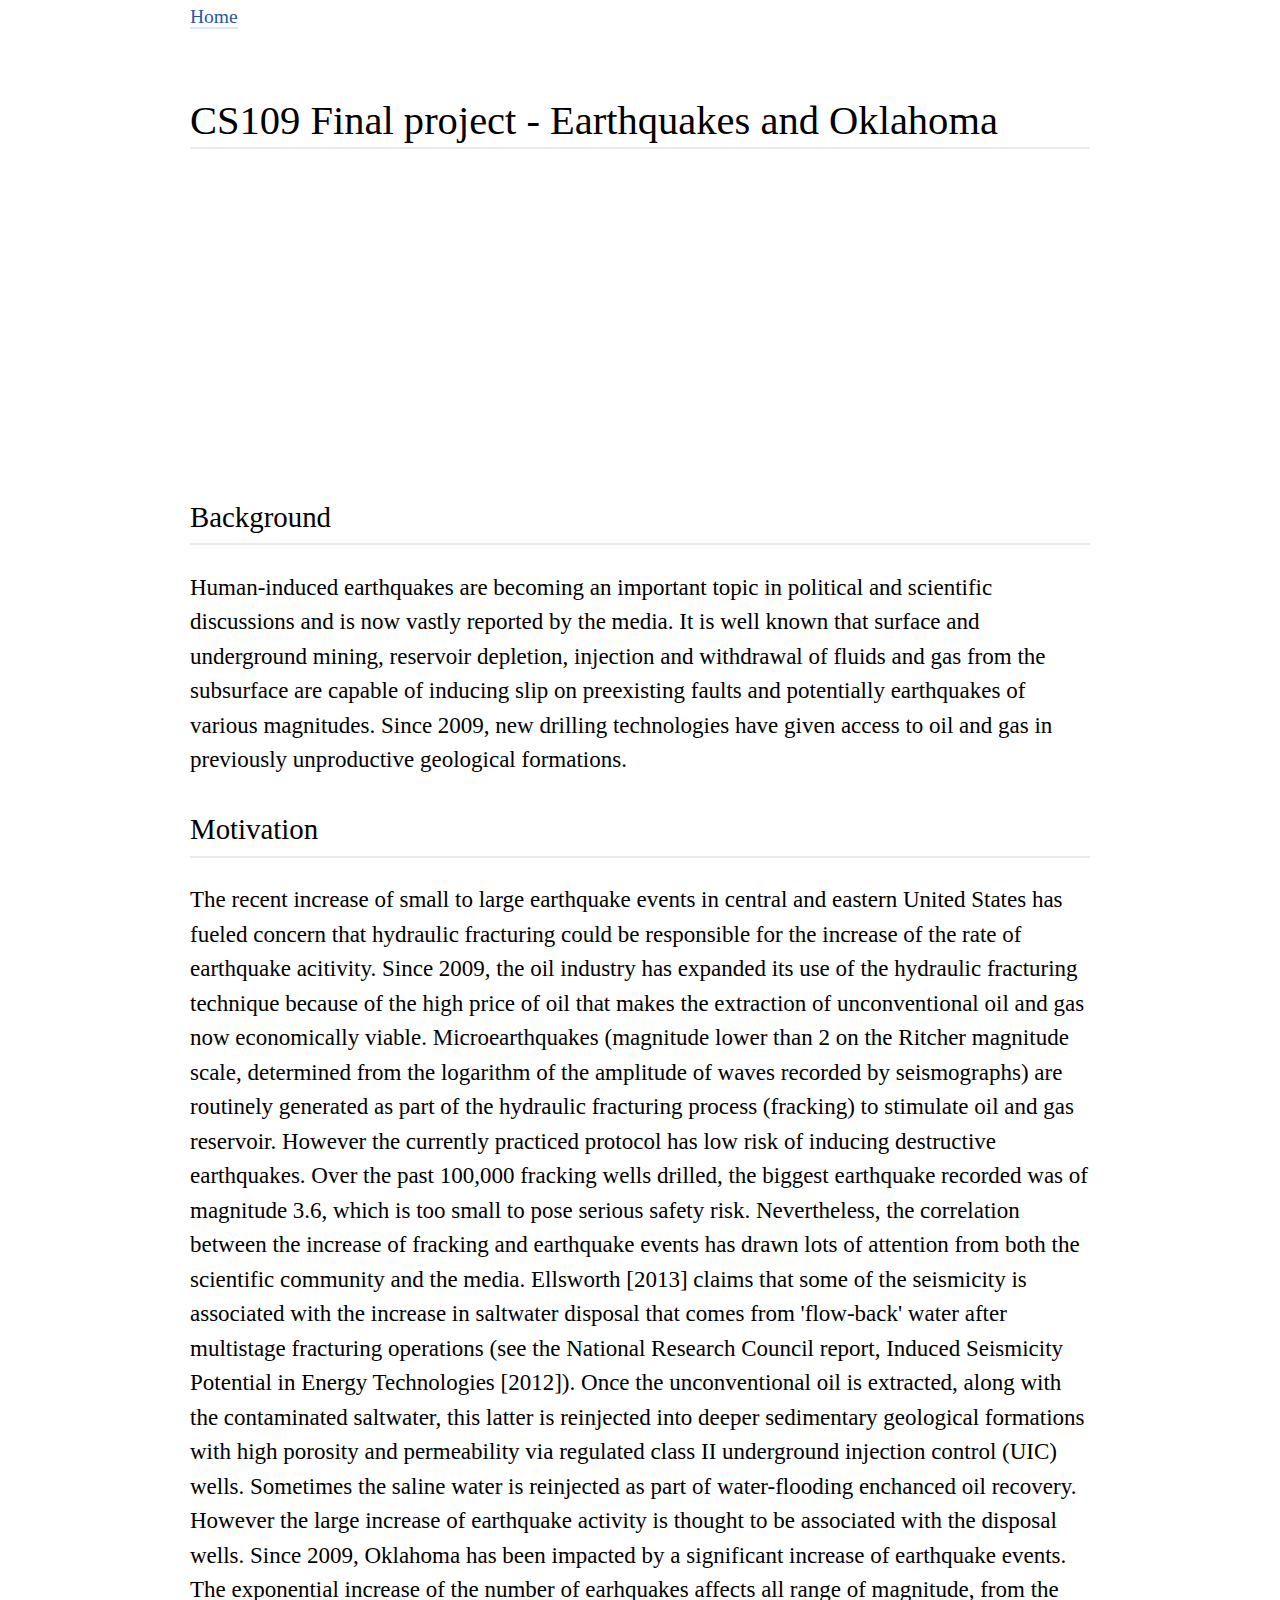
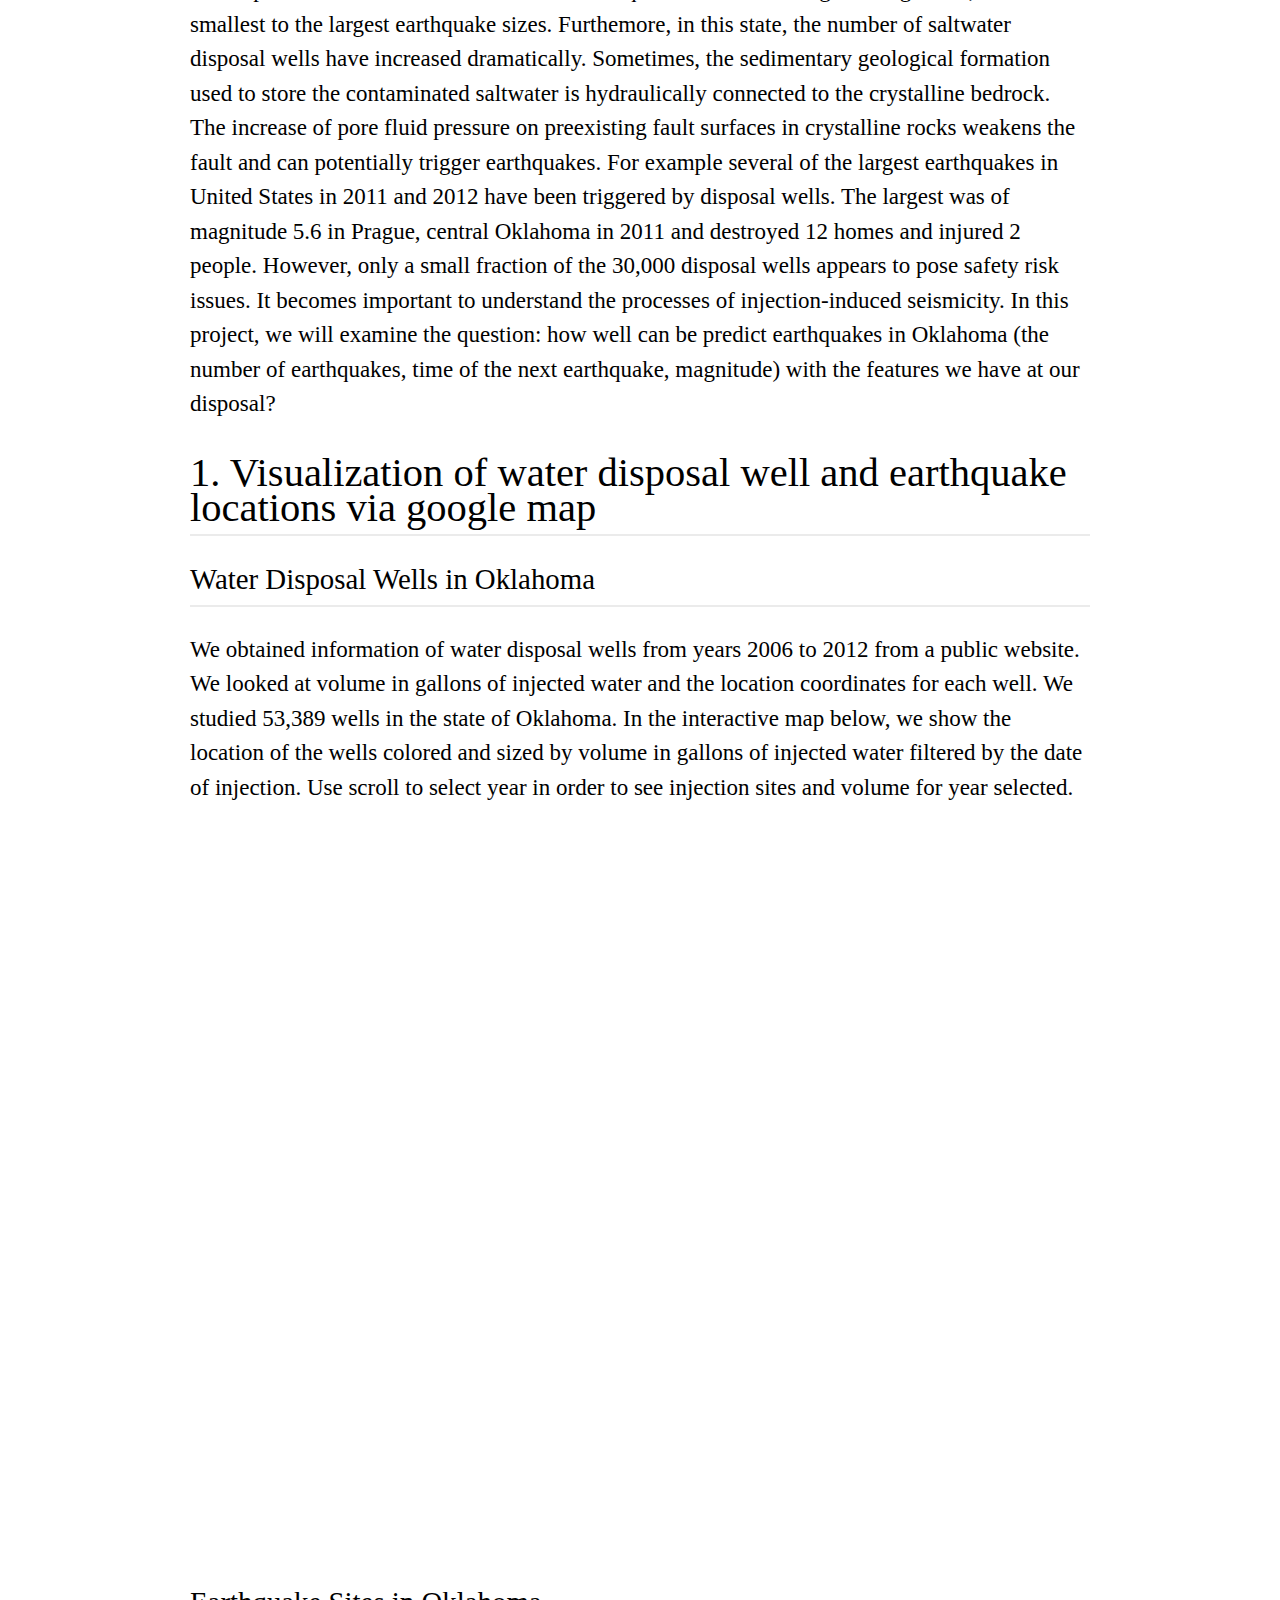
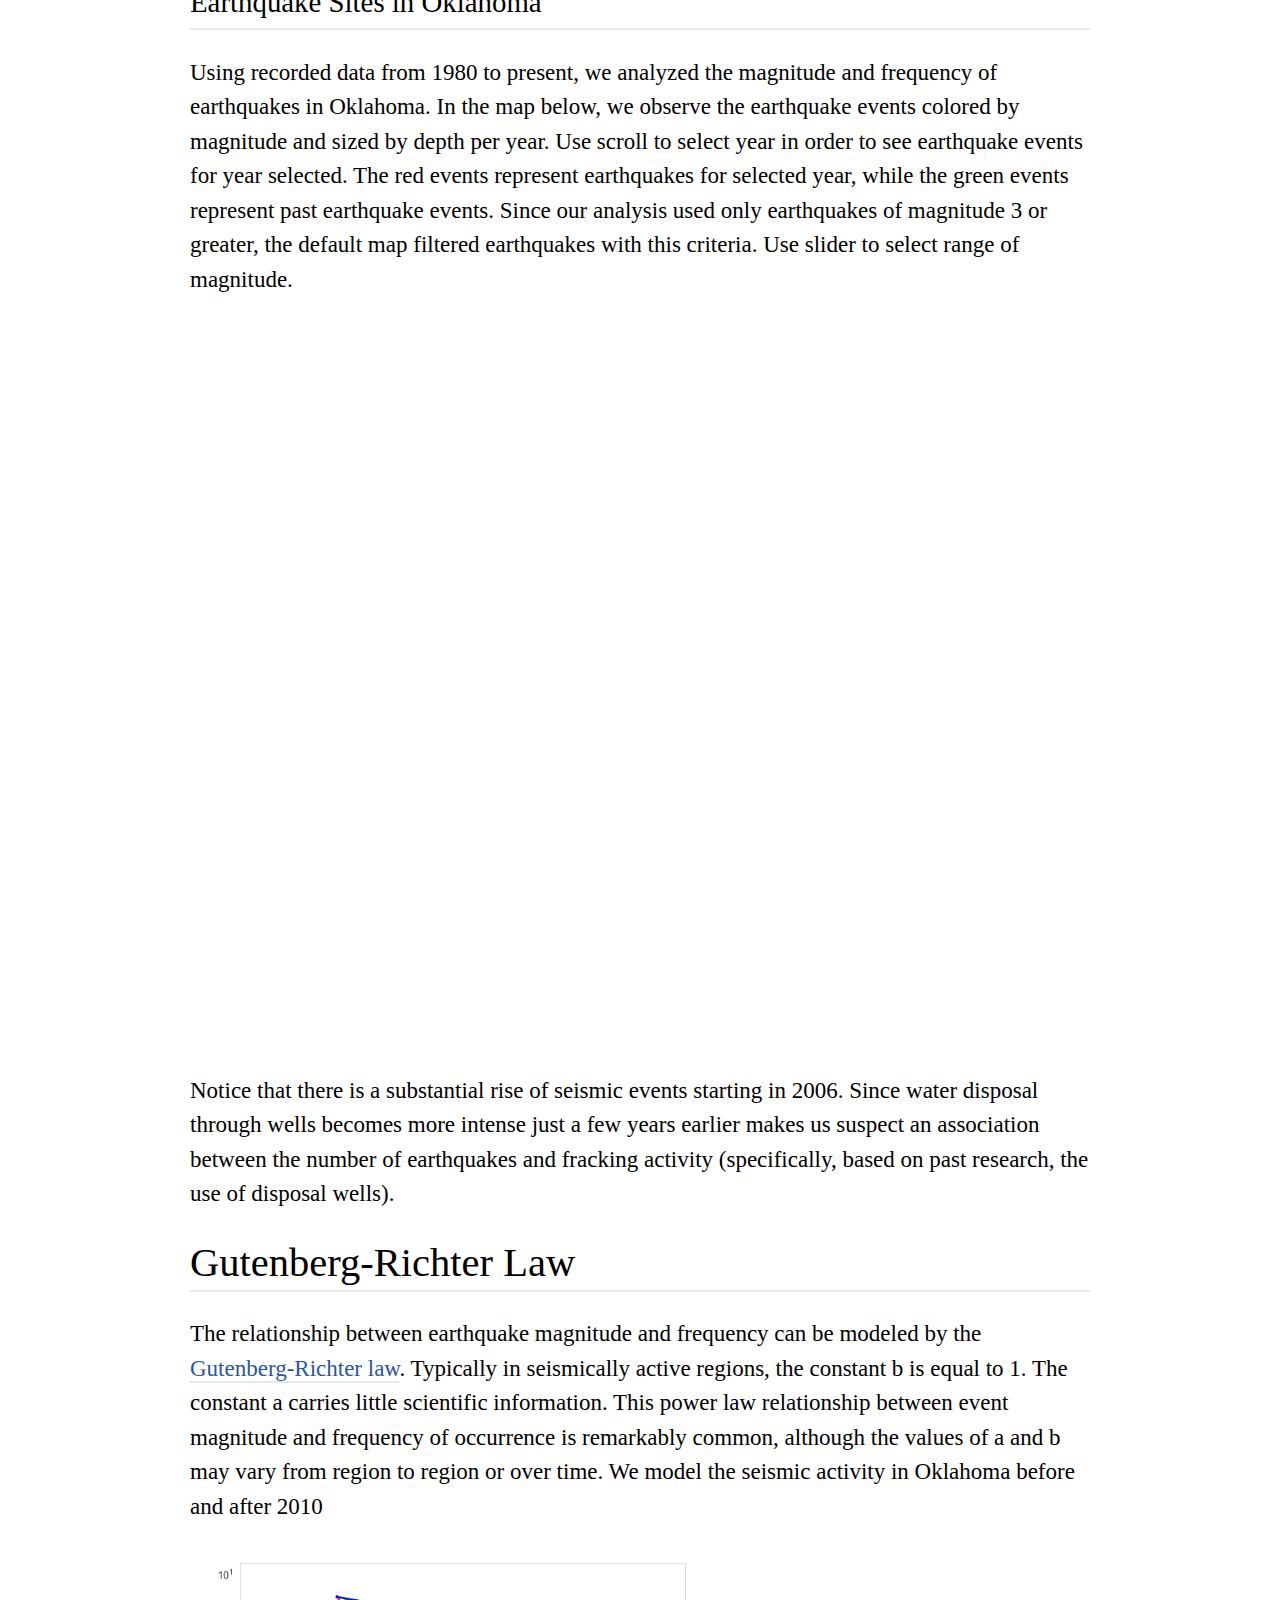
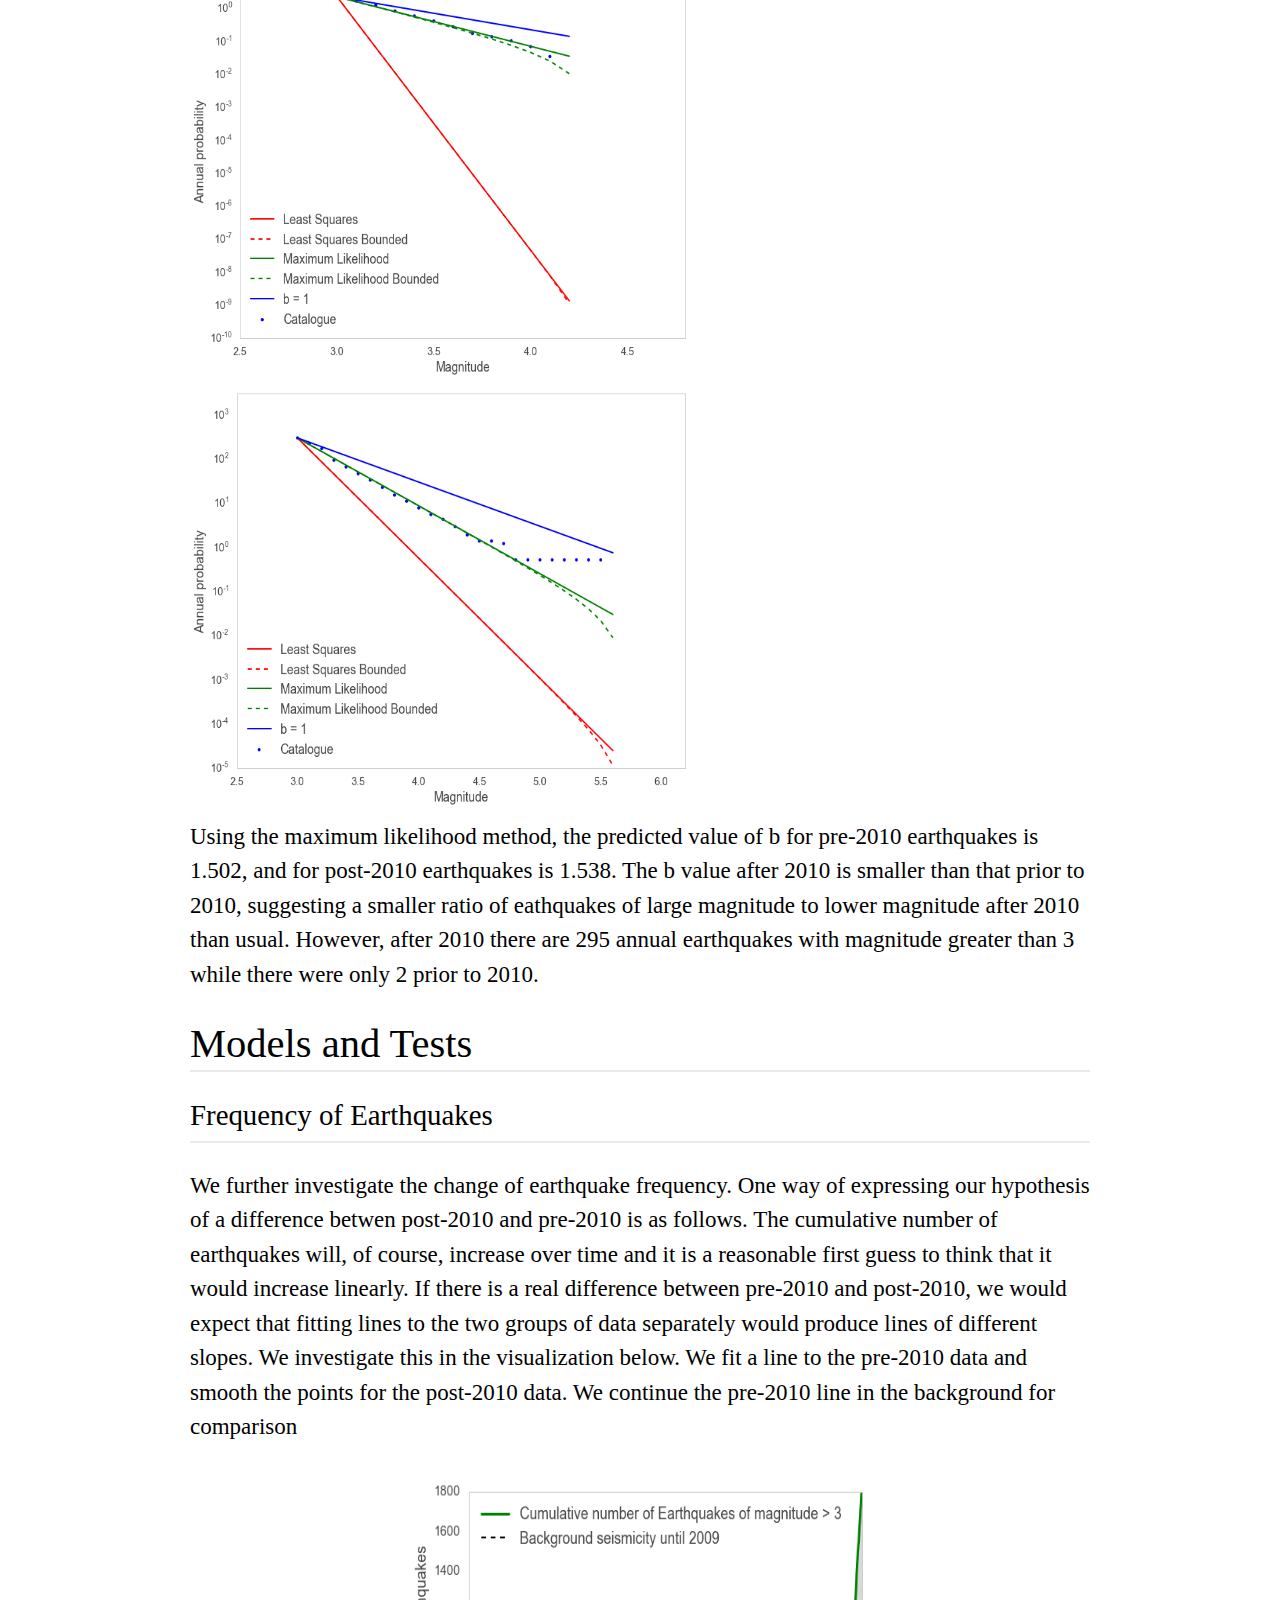
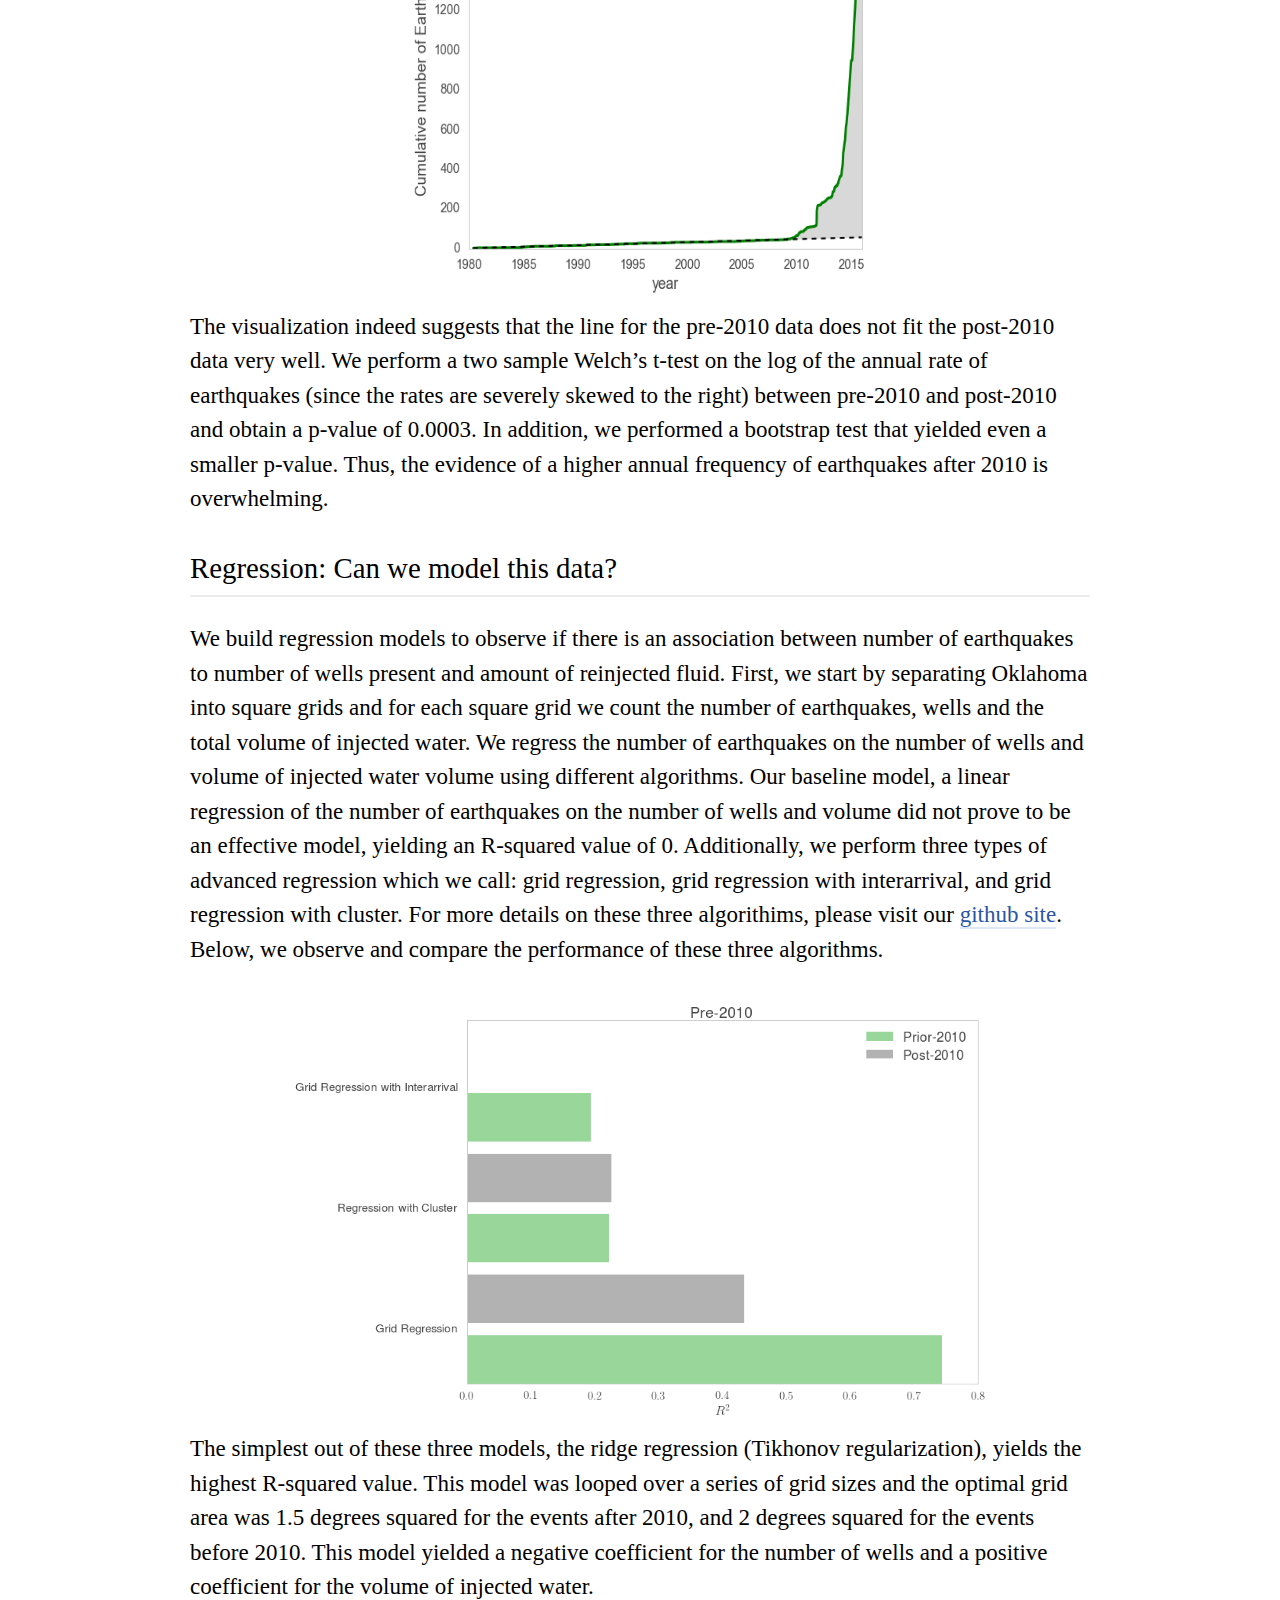
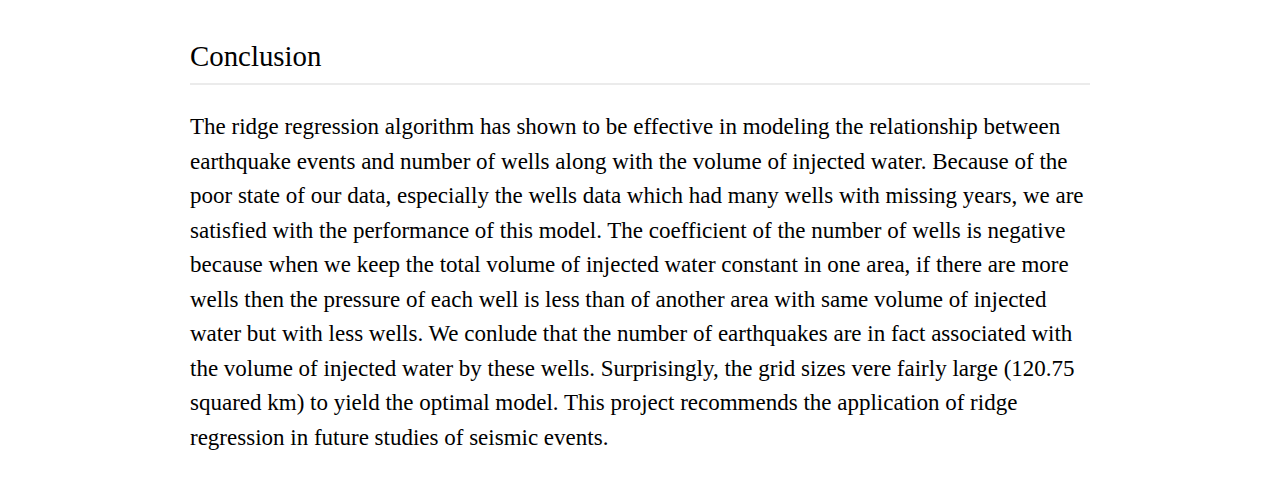
<file: cs109-finalproject/index.html>
<!DOCTYPE html>
<html>
	<head>
	  	<meta charset="utf-8" />
  		<meta http-equiv="X-UA-Compatible" content="chrome=1" />
 		<meta name="viewport" content="width=device-width, minimum-scale=1.0" />
 		<link rel="stylesheet" type="text/css" href="/cs109-finalproject/css/other.css">
		<title>CS109 Final project - Earthquakes</title>
	</head>
	<body>
		<nav>
    		<ul>
        		<li><a href="https://tperol.github.io/cs109-finalproject/">Home</a></li>
    		</ul>
		</nav>
		<div class="container">
    		<div class="blurb">
        		<h1>CS109 Final project - Earthquakes and Oklahoma</h1>
                <div align="center">
                <iframe width="560" height="315" src="https://www.youtube.com/embed/k6VOS1V7tmg" frameborder="0" allowfullscreen></iframe>
                </div>
        		<h2> Background</h2>
				<p>Human-induced earthquakes are becoming an important topic in political and scientific discussions and is now vastly reported by the media. It is well known that surface and underground mining, reservoir depletion, injection and withdrawal of fluids and gas from the subsurface are capable of inducing slip on preexisting faults and potentially earthquakes of various magnitudes. Since 2009, new drilling technologies have given access to oil and gas in previously unproductive geological formations.</p>
        		<h2> Motivation</h2>
<p>The recent increase of small to large earthquake events in central and eastern United States has fueled concern that hydraulic fracturing could be responsible for the increase of the rate of earthquake acitivity. Since 2009, the oil industry has expanded its use of the hydraulic fracturing technique because of the high price of oil that makes the extraction of unconventional oil and gas now economically viable. Microearthquakes (magnitude lower than 2 on the Ritcher magnitude scale, determined from the logarithm of the amplitude of waves recorded by seismographs) are routinely generated as part of the hydraulic fracturing process (fracking) to stimulate oil and gas reservoir. However the currently practiced protocol has low risk of inducing destructive earthquakes. Over the past 100,000 fracking wells drilled, the biggest earthquake recorded was of magnitude 3.6, which is too small to pose serious safety risk.
Nevertheless, the correlation between the increase of fracking and earthquake events has drawn lots of attention from both the scientific community and the media. Ellsworth [2013] claims that some of the seismicity is associated with the increase in saltwater disposal that comes from 'flow-back' water after multistage fracturing operations (see the National Research Council report, Induced Seismicity Potential in Energy Technologies [2012]). Once the unconventional oil is extracted, along with the contaminated saltwater, this latter is reinjected into deeper sedimentary geological formations with high porosity and permeability via regulated class II underground injection control (UIC) wells. Sometimes the saline water is reinjected as part of water-flooding enchanced oil recovery. However the large increase of earthquake activity is thought to be associated with the disposal wells.
Since 2009, Oklahoma has been impacted by a significant increase of earthquake events. The exponential increase of the number of earhquakes affects all range of magnitude, from the smallest to the largest earthquake sizes. Furthemore, in this state, the number of saltwater disposal wells have increased dramatically. Sometimes, the sedimentary geological formation used to store the contaminated saltwater is hydraulically connected to the crystalline bedrock. The increase of pore fluid pressure on preexisting fault surfaces in crystalline rocks weakens the fault and can potentially trigger earthquakes. For example several of the largest earthquakes in United States in 2011 and 2012 have been triggered by disposal wells. The largest was of magnitude 5.6 in Prague, central Oklahoma in 2011 and destroyed 12 homes and injured 2 people. However, only a small fraction of the 30,000 disposal wells appears to pose safety risk issues. It becomes important to understand the processes of injection-induced seismicity.
In this project, we will examine the question: how well can be predict earthquakes in Oklahoma (the number of earthquakes, time of the next earthquake, magnitude) with the features we have at our disposal?</p>
    		</div><!-- /.blurb -->
    		<h1>
    		1. Visualization of water disposal well and earthquake locations via google map
    		</h1>
            <h2>Water Disposal Wells in Oklahoma</h2>
            <p> We obtained information of water disposal wells from years 2006 to 2012 from a public website. We looked at volume in gallons of injected water and the location coordinates for each well. We studied 53,389 wells in the state of Oklahoma. In the interactive map below, we show the location of the wells colored and sized by volume in gallons of injected water filtered by the date of injection. Use scroll to select year in order to see injection sites and volume for year selected.
            </p>
            <div align="center">
    		<!-- show the tableau visualization for wells -->
            <script type='text/javascript' src='https://public.tableau.com/javascripts/api/viz_v1.js'></script><div class='tableauPlaceholder' style='width: 982px; height: 745px;'><noscript><a href='#'><img alt=' ' src='https:&#47;&#47;public.tableau.com&#47;static&#47;images&#47;Ea&#47;Earthquakes_40&#47;WellsMap&#47;1_rss.png' style='border: none' /></a></noscript><object class='tableauViz' width='982' height='745' style='display:none;'><param name='host_url' value='https%3A%2F%2Fpublic.tableau.com%2F' /> <param name='site_root' value='' /><param name='name' value='Earthquakes_40&#47;WellsMap' /><param name='tabs' value='no' /><param name='toolbar' value='yes' /><param name='static_image' value='https:&#47;&#47;public.tableau.com&#47;static&#47;images&#47;Ea&#47;Earthquakes_40&#47;WellsMap&#47;1.png' /> <param name='animate_transition' value='yes' /><param name='display_static_image' value='yes' /><param name='display_spinner' value='yes' /><param name='display_overlay' value='yes' /><param name='display_count' value='yes' /><param name='showVizHome' value='no' /><param name='showTabs' value='y' /><param name='bootstrapWhenNotified' value='true' /></object></div>
            </div>
            <h2>Earthquake Sites in Oklahoma</h2>
            <p> Using recorded data from 1980 to present, we analyzed the magnitude and frequency of earthquakes in Oklahoma. In the map below, we observe the earthquake events colored by magnitude and sized by depth per year. Use scroll to select year in order to see earthquake events for year selected. The red events represent earthquakes for selected year, while the green events represent past earthquake events. Since our analysis used only earthquakes of magnitude 3 or greater, the default map filtered earthquakes with this criteria. Use slider to select range of magnitude. 
            </p>
            <div align="center">
            <!-- show the tableau visualization for earthquakes -->
            <script type='text/javascript' src='https://public.tableau.com/javascripts/api/viz_v1.js'></script><div class='tableauPlaceholder' style='width: 982px; height: 742px;'><noscript><a href='#'><img alt='Sheet 1 - 1993 ' src='https:&#47;&#47;public.tableau.com&#47;static&#47;images&#47;ea&#47;earthquake2&#47;Sheet1&#47;1_rss.png' style='border: none' /></a></noscript><object class='tableauViz' width='982' height='742' style='display:none;'><param name='host_url' value='https%3A%2F%2Fpublic.tableau.com%2F' /> <param name='site_root' value='' /><param name='name' value='earthquake2&#47;Sheet1' /><param name='tabs' value='no' /><param name='toolbar' value='yes' /><param name='static_image' value='https:&#47;&#47;public.tableau.com&#47;static&#47;images&#47;ea&#47;earthquake2&#47;Sheet1&#47;1.png' /> <param name='animate_transition' value='yes' /><param name='display_static_image' value='yes' /><param name='display_spinner' value='yes' /><param name='display_overlay' value='yes' /><param name='display_count' value='yes' /><param name='showVizHome' value='no' /><param name='showTabs' value='y' /><param name='bootstrapWhenNotified' value='true' /></object></div>
            </div>
            <p> Notice that there is a substantial rise of seismic events starting in 2006. Since water disposal through wells becomes more intense just a few years earlier makes us suspect an association between the number of earthquakes and fracking activity (specifically, based on past research, the use of disposal wells).</p>
            <h1> Gutenberg-Richter Law</h1>
            <p> The relationship between earthquake magnitude and frequency can be modeled by the <a href="https://en.wikipedia.org/wiki/Gutenberg–Richter_law">Gutenberg-Richter law</a>. Typically in seismically active regions, the constant b is equal to 1. The constant a carries little scientific information. This power law relationship between event magnitude and frequency of occurrence is remarkably common, although the values of a and b may vary from region to region or over time. We model the seismic activity in Oklahoma before and after 2010</p>
            <div style='center'>
                <img src="[data-uri]%0AAAALEgAACxIB0t1+/AAAIABJREFUeJzs3XlcVXX+x/HXZRNckEW8iuJCmkoa7gtYlmSWlW02rY6N%0AY+volC2T2jJlyzQ1mWVNuaWZ0/LLGbPSSplcQUtRcyE3FIEERFDc2O/9/XHyjlcuBHrhcOH9fDzu%0AYw7nnnP43Kb0zZfv9/O12O12OyIiIiIi4hG8zC5ARERERESqTgFeRERERMSDKMCLiIiIiHgQBXgR%0AEREREQ+iAC8iIiIi4kF8zC7AkyQlJZldgoiIiIg0EH369HF5XgG+mir6BykiIiIi4i6VDRxrCo2I%0AiIiIiAdRgBcRERER8SAK8CIiIiIiHkQBXkRERETEgyjAi4iIiIh4kAYZ4HNzcxkzZozZZYiIiIiI%0AVFuDayO5fft23nrrLY4dO2Z2KSIiIiIi1dbgRuCXL1/OlClTzC5DREREROS8eOwI/PTp07Hb7Uyc%0AONFxzmazMW/ePJYvX05BQQF9+/ZlwoQJBAcHO655/PHHzShXRERERMQtPHIEfv78+Sxbtqzc+QUL%0AFhAfH8+kSZOYNm0aR44c4cUXXzShQhERERGRmuFRAT4zM5Mnn3ySpUuXYrVand4rLS1l8eLFjB07%0All69etGpUyeefvppduzYQXJyskkVi4iIiIi4l0cF+OTkZMLCwpg1a1a5AJ+SkkJhYSHR0dGOc1ar%0AFavVyo4dO8o9y26313i9IiIiIiLu5lFz4OPi4oiLi3P5Xk5ODgChoaFO50NDQx3vnc1isbi/QBER%0AERGRGuZRI/CVKSoqwmKx4O3t7XTe19eX4uLictcvWbKktkoTEREREXGbehPg/fz8sNvt2Gw2p/Ml%0AJSX4+/ubVJWIiIiIiHvVmwDfsmVLAPLy8pzO5+bm0qJFCzNKEhERERFxu3oT4CMjI/H392fbtm2O%0Ac1lZWWRnZ9OjRw8TKxMRERERcR+PWsRaGV9fX0aOHMnMmTNp1qwZQUFBzJgxg+joaLp27Wp2eSIi%0AIiIibuGxAd5VF5l7772XsrIyXnvtNUpLS+nXrx/jx483oToRERERkZphsashepUlJSXRp08fs8sQ%0AERERkXqustxZb+bAi4iIiIg0BArwIiIiIiIeRAFeRERERMSDKMCLiIiIiHgQBXgREREREQ+iAC8i%0AIiIi4kEU4EVEREREPIgCvIiIiIiIB1GAFxERERHxIArwIiIiIiIeRAFeRERERMSDKMCLiIiIiHgQ%0ABXgREREREQ+iAC8iIiIi4kEU4EVEREREPIgCvIiIiIiIB1GAFxERERHxIArwIiIiIiIeRAFeRERE%0ARMSDKMCLiIiIiHgQH7MLEGko8vLgvffAZoMHHoCWLc2uSERERDyRArxILSgqgiFD4PDBTRSGpTB7%0A4XCSk4Jo2tTsykRERMTTKMCL1II9e2DHDvBpHkTp/ts5DjQLOUVAqwzaRRZwRZ/WXN7HSpcucPHF%0A0KyZ2RWLiIhIXaUAL1ILWreGgADoFzqXtYHXYs/rAqesFKR3YXc67F4NM8+6PsxaQlQ3H7p2sdCl%0AC45Xhw7g7W3WpxAREZG6QAFepBa0aAGLFsEzjz1Lbmo7TjbNZXZMCF8Nvok9B/woyGqH/UhnyO0C%0AuZ3JyfZndTasXuX8HD8/6NQJp1B/5hUSYspHExERkVpmsdvtdrOL8BRJSUn06dPH7DLE06WlGfNk%0AioogOBgyMiht5MfOnJ0kpieyNjWRtdsPkrG/sRHoj3T53/+eaFvhY1u0cB3sIyON4C8iIiKeo7Lc%0AqQBfDQrw4jbr1hmrWm02GDAA1q8Hi8XpkswTmXy07SP+te1f7M3bS0FpARQ1gdyLHYHePz8a/2PR%0AnM5uS3GB65RusUDjxtCjB8TEOId7q7XctxUREZE6QAHeTRTgxa3mzYP77oOyMnj1VXjqqUovzzyR%0AycJtC/lm3zecLjnNvrx95BbkGm/ageNt8DrajYBjPQk6NYAmx3uzf0s7SosrnikXGOh61L5zZ2PO%0AvoiIiJhDAd5NFODF7f79bxg1yjj+/PP/HVeB3W5nT+4eEtMTSUhPIDE9kZ+P/Fz+woIg2HEHJN/K%0AiL6XEhoQxp7dFnbvhmPHKn5+u3auw33btuClLeBERERqlAL8rz766CNWrlyJj48PkydPpmPHjtW6%0AXwFeasRrrxmj7/7+sGqVMaXmPG0+tJmF2xey8sBK9uTt4XTJ6XLXhASEMKjtIAa1jaGdTx9aFV1O%0A2v4Adu/G8UpJgdJS198jIMCYwn9usL/4YmNEX0RERC6cAjyQnJzMnDlzeOONNzhw4ABvvPEG7777%0AbrWeoQAvNcJuh/vvhzlzjO1Zf/jB6BfpBkm7s3ngnX9RUGgjrOeP7C1K4NCJQ+WuC/YPpoe1ByM6%0AjeCO7ncQ3qQ9Bw7gFOrPvA4frvj7tWrletS+QwfwUc8rERGRKlOABxYsWECzZs24+eabAXjooYd4%0A/vnnsVqtVX6GArzUmJISGDEC4uMhKAi2boX27d3+bex2O2n5aSSmJ7IqdRUfbPmAUnv5ofa2gW25%0ArN1lxETEEBsRSw9rD3y8jAR+7JixMdW5wX7vXigsdP19fX0rbn8ZGur2jykiIuLxKsudHjkmNn36%0AdOx2OxMnTnScs9lszJs3j+XLl1NQUEDfvn2ZMGECwcHBAOTl5dH+rEAUHBxMbm5utQK8SI3x9TUa%0AxbdtayTk3r0hPd1oH+NGFouF9kHtaR/Unjt73Mn717/P5szNfLz9Y75P/Z49uXsoLC0k43gGn+z4%0AhE92fAJAU7+m9AvvR7B/MLd0u4XrL72e/v2bOz3bZjM6ZM6aZcwKKiuD5s2haVP45Rf4+Wfjda7Q%0AUNfB/qKL1P5SRETEFY8L8PPnz2fZsmVce+21TucXLFhAfHw8kyZNolmzZrz99ttMnTqVN998EzBG%0AHs/lpZV4Upc0bw7LlhntJfPyoE8f2LmzRleMWiwW+oT3oU/4/37CP154nIP5B50Wx6YcTWFl6koA%0A/rPrPwAENQoypt10HsFtUbcRGRxJhw4WPvjACO8A+flGmL/7bmPU3tXIfW4uJCYar7N5eUHHjq7D%0AfatWan8pIiINl8cE+MzMTKZNm0Zqamq5UfPS0lIWL17M+PHj6dWrFwBPP/00o0ePJjk5maioKEJD%0AQzl69KjjnqNHjxKq391LXXPZZTB7NowbB7t2wciR8PXXtVpCoH8gPfx70MPagwf6PgBA1sks5m+d%0Az8ykmaTnp1NmL+NY0THWpq1lbdpaJv93MtYmVmIiYjjRIwZ8YyGzN5Q1orQUmjSBXr2M19nsdsjM%0AdD3XPjXVWEybkmL8XONUY6DrhbSdO7v9lxYiIiJ1jscE+OTkZMLCwpgyZQovv/yy03spKSkUFhYS%0AHR3tOGe1WrFarezYsYOoqCh69+7N/PnzueGGG0hLS6OsrIywsLDa/hgiv+2Pf4TkZJg2DZYuhVde%0AgSlTTC2pVdNWTBo8iUmDJ1FmK2Nz5mY+3fEp3x/4Hhs2Mk9kkn0qm8W7FsPgxTAYKPPFpyiMZYH9%0AafrTzVzT6RpaNmnp9FyLBcLDjdeVVzp/z6Ii2LfPdbg/ehQ2bTJe5zrT/vLcgB8RofaXIiJSP3hM%0AgI+LiyMuLs7lezk5OQDlRtRDQ0Md73Xv3p2ePXvy4IMP4uXlxWOPPVazBYtciDfeMKbPfPcdvPgi%0ADBsG/fqZXRUA3l7e9GvTj35t/leP3W5nX94+x7SbVSmJ7M3fSWnjQyxN+YKlKV8AENgokMERg7mx%0A643ERsTSLawbXhbXqbpRI7jkEuN1NrsdjhxxDvRnpubs22fMw09LgxUrnO8LCDBG6F1NyVH7SxER%0A8SQeE+ArU1RUhMViwdvb2+m8r68vxcXFjq/vuece7rnnntouT+T8LFtmtJecOxduuMFoL1kDnWnc%0AwWKx0Dm0M51DOzOm5xgAvt33LQt+WkBieiLpx9Ox2W0cLzrOsn3LWLbPmBMT5B/EoLaDHN1u+rfp%0ATxO/Jr/xvSAszHgNHuz8XmkpFba/zM6GbduM17latXI9JadjR7W/FBGRuqde/NXk5+eH3W7HZrM5%0ALUwtKSnB39/fxMpELoCXF7z3npFIv/8err8e1q0zFrt6gGs6XcM1na4BoLismI2/bGRR8iJaNG7B%0A9sPbSUhPION4Bt/s+4Zv9n3juK9109YMaDuAG7vcSFzHOCKaR1T5e/r4GKPsnTsb/7jO5qr95ZmF%0AtVlZxmvNGud7fH2NbjiuRu1btDjvfzQiIiIXpF4E+JYtjXm1eXl5tDjrb9Xc3Fynr0U8zpn2kjEx%0AsGMH3H67sajVw4aF/bz9iG0XS2y7WKfz6fnpJKYnsjZtLe9teg+b3UbmyUy+2PUFX+wypt20btqa%0Ay9tf7hilj24V7ehJf7YffjDC+OWXu/5FRVAQ9O9vvM5msxkdO12N2qenG2uJd+0q/7yQENej9p06%0AGdN/REREaopnpYAKREZG4u/vz7Zt2xg6dCgAWVlZZGdn06NHD5OrE7lAwcHGYtaBA4058YMHGz0X%0A68GKzIjmEdze/HZu7347z1z+DPH741m8azEbMjY4dozNPJnJZzs/47OdnwHQ2Lcx/cP70y2sG9d3%0Avp5BEYNYtDCYBx4w5sc3bw4JCeXnzlfEy8sI/O3bw9VXO7936pSxQdW5c+137zY6fW7YYLzOfV6H%0ADq5H7Vu3VvtLERG5cB65E+sTTzxBmzZtnDZymjt3LsuXL+eJJ54gKCiIGTNm0KhRI15//XW3fV/t%0AxCqmWrvW6BFvtxtz4r/80uyKatSJohPszt1NgE+AU0/6vXl7y13rXWClLHUg7LkeDg7h8bGd+Mfr%0ANZeU7XZjyo2rUfsDB4xRfVeaNau4/WWTyqf+i4hIA1NZ7vTIAP/kk08SHh7uFODLysqYO3cuK1as%0AoLS0lH79+jF+/HgC3dheQgFeTPfoo/DWW8bxpEnwt7+ZW48JDp86zJykOby87mVOl5x2eU0Twriq%0AS4xj2k2f8D74+9TOepiiIqN3vatwn5dX8X1t27oetW/Xrl78skVERKqp3gV4syjAS50wbBjExxvH%0ACxbA6NHm1mOSM60rV6au5F+bvmLdgR+wFTTFt+kpSvwOO13r6+VLx+COxHWMY1jkMGIiYrA2tVbw%0A5JqTm+s62O/bByUlru/x96+4/aWHrGcWEZHzoADvJgrwUifYbMY8jJQUY2h206byW5w2UKdOl9E4%0AwIv9R/c7TbvZfnh7uWtbNm7JZe0vcwT6qLAovL28XTy15pWWGjvPugr3WVkV32e1Ogf6M9NzIiM9%0Abp2ziIicQwHeTRTgpc44edLYWvTYMeje3Vi1qd2IKvT+pvd5f9P77MzZSamt1OU1gY0Cy/Wkb9ao%0AWS1XWl5+fvn2l7t3G4trCwpc3+PjU3n7Sy2kFRGp+xTg3UQBXuqUnBy47DIjzV1zDXz1lYZdf0Nx%0AWTGbMzezOnU13+z7hkFtB3Ew/yCJ6YkczD/odK0FC51COhHXMc7RxrJd83ZYfk2/JSXw3HOwcaPx%0Af8Mzz4B3LQ7gn2l/6Srcp6VVfF9wcPkR+zPtL7VthohI3aEA7yYK8FLnpKQY7SWPHIGHH4Z33tHw%0A6nnKOJ7B+vT1JKQn8N6m9yguKy53Tasmrbis/WXERsSy5asYPny1J9h8AXj1VXjqqdqu2rXTp53b%0AX579OnHC9T1n2mm6GrUPD9e/ViIitU0B3k0U4KVOSkiAoUOhuBjefNPoVCPnzWa38cn2T1iZupL/%0AHvgvqcdSK764JAB+6Q/pMcRExPLVPwcREhBSa7VWl90O2dkVt78sK3N9X9Omxmj9uS0wL77YeE9E%0ARNxPAd5NFOClzvrkE7jrLuP4hReMuR3iFrmnc0lMT2TXkV1cf/H1joWxX21N5Ai7y11/UfBFDGk/%0AhMHtBhMTEcPFoRc7pt3UZcXFrttf7tlj/IKnIm3aVNz+sjanFImI1DcK8G6iAC912pNPwj/+YRwv%0AXAh3321uPfWczQZT/3GERQfeZ2erZyu8LjQg1LEwNiYihr7hfQnwDajFSi9cXl7F7S+Ly880AqBR%0Ao4rbXwYF1W79IiKeSAHeTRTgpU47t73k+vXQv7/ZVdV7pbZStmZtZc3BNaxKXcXqg6s5XnSc8Gbh%0A2Ow2sk4694H0sfjQu3VvYtvFOkJ962atTar+wpSVVdz+MjOz4vtatnS9kDYyEnx9a618EZE6TQHe%0ATRTgpc47ccJoL5mfb7QUSUkxViBKrbHZbfyc8zNl9jJ6tOxB6rFUx7SbxPREfsr+qdw9HZp3cAr0%0A3Vt2r7QnfUEBBNTxQfzjx5075Jw53rPHWGTrio+PEeJdjdqHhWkhrYg0LArwbqIALx5h3z6IijL6%0AHIaFGb0GGzUyuyr51fhl43l347uVXtPMrxkD2w50BPoBbQcQ2CiQY8fg+uuNdcudOsGyZcY0FU9i%0As8Evv7getU9LMxbauhIU5DrYq/2liNRXCvBuogAvHiM+Hq6+2khDf/qT0V5S6oxDJw6x9uBa1hxc%0Aw5qDa9iRs4MH+zzIieITJKQnlOt8Y8HCpdZLsWTEsPXLWEiPgWMduO46C19/bc5nqAkFBRW3vzx+%0A3PU9FkvF7S/btNGovYh4LgV4N1GAF4/y7bdw443GKsO33oI//9nsiqQCuadzaeLXBH8fYyj50IlD%0Ajik3szfP5mTxyfI3nWhNyOkYnhltjNL3at0LP2+/Wq68dpxpf+lq06r9+ytuf9mkievWl126qP2l%0AiNR9CvBuogAvHudf/4J77jEWtX7xBdxwg9kVSTXY7Dau/uhq1qWto6isqNJr/X386RfezzHtZlDE%0AIFo0blFLlZqnuNgI8a5G7Strfxke7nrUvn17tb8UkbpBAd5NFODFI73wAjz/vDEcuXYt9OpldkVS%0ATYWlhWw6tIk1B9fw7c9r2J2zj38O/pr8QGOUPiE9gV1HdpW7r0toF6cWll1adMHL4mXCJzBHXp7r%0AUfu9eytvf9mpk+tR+5C6u0eXiNRDCvBuogAvHsluh9//3ugNHxZmrHzs29fsquQC2O32cptD5Z7O%0A5fPkz3lo6UOAMW/ejvMf7yEBIQxqO8gR6Pu16Udj38a1VnddUVYGBw+63rTql18qvq9FC9ej9hdd%0ApPaXIuJ+CvBuogAvHquoCAYOhK1bjf6D+/dDq1ZmVyVutj17O8+ufJY1B9dwtPCo43xIQAj+Pv4c%0AOnHI6XofLx96terlCPQxETG0CWxT22XXKSdOuF5Iu2cPnDrl+h5v74rbX7ZsqYW0InJ+FODdRAFe%0APNrevXDJJUZ7SavV6NnnVz8XPTZ0NruN7dnbWX1wNatSV9EvvB+TBk8iLT/N0ZM+IT2Bn7J+KjdK%0A3755e6dpNz2sPSgq8GHLFmjbFjp0MOczmc1ur7j95cGDFbe/bN68fKi/+GKj/Wdd7+UvIuZSgHcT%0ABXjxeCtWwPDhRtro2RO2bDG7IjHRxG8nMv2H6QD4efths9sotZU6XdPEtym2tAEU7I7F61AMM58Z%0AyLjRzc0ot84qKDC2X3AV7vPzXd9jsUC7dq5H7du21ai9iCjAu40CvNQLM2b8r6XkbbfB//2fufWI%0Aab7Y9QWf7fyM1amryTyZ6Th/V/e78PbyJiE9gf1H9zvfZLfQw9rdadpNZHBkuTn5YvycnJPjOtin%0ApFTc/rJx4/LtL8+M3DdrVrufQUTMowDvJgrwUm889BC8/74xzPf11zBihNkViYnsdjt78/ayOnU1%0Aqw+u5q9D/krnUGOL1+dey+LF+YkQkQBRiyAwA7xsTvdbm1idpt30bt2bRj7a/bcyJSUVt7/Myan4%0AvtatXY/ad+ig9pci9Y0CvJsowEu98sgj8Pbbxo4269ZBdLTZFUkdlJ8PQ4fC5s12eNIKTYx02cS3%0ACc0bNSe/KJ9TJc6rOxt5N6JveF+nUfqwJmFmlO+Rjh51Xjx7dvvLogq2A/Dzq7j9ZWho7dYvIu6h%0AAO8mCvBSr9jtxiZPH39sTLr94QdjdxuRc5SUwO59JazKW8iPh1fy/YHv+eWE0W/Rx8uHjeM2sjV7%0Aq2NxbHJOcrlndA7pTGy7WGLaGoG+W1i3BtWT3h3Kyoy1565G7StrfxkaWnH7S61jF6m7FODdRAFe%0A6p3CQrjqKkhIgN69Yc0aY8MnkUrY7Xb25e1jZepKMo5nMPXKqU7vHy04Svz+eF5a+xLFZcWkHkul%0AsLTQ6Zog/yCnnvT92/SniZ/+3TtfJ08ao/WuNq6qrP1lx46uw73VqoW0ImZTgHcTBXipl44cMXrE%0Ap6QYcyW++UbDcnLBvt7zNTd8coPj64jACCICI/D28ubAsQNkHM9wut7b4k3PVj0dgT62XSxtA9vW%0Adtn1jt0Ohw65HrVPTa24/WVgoOuFtJ07G4tsRaTmKcC7iQK81Fu7dxu7s548aYzEJyWZXZF4uLT8%0ANBYlL2Jl6kpWp67mRPEJAO7ucTcLb1lIen56uZ70ZXbntiwRgRFOi2OjW0Xj4+VjxseplwoLjZ/b%0AXYX7o0crvq+y9pdemhUl4jYK8G6iAC/12vTpMHGicXzHHfDJJ+bWI/VGqa2UzZmb+f7A9/Rq1Yvh%0AnYaXu2bBTwv4cveX+Pv4k3Uyi02HNpFf5NxEvbFvYwa0GeAI9IMiBhHkH1RbH6PBsNuNX8xV1P6y%0AtNT1fQEBFbe/DAys3c8gUh8owLuJArzUe/ffD7NnG8cvvgjPPGNuPdJg3PLZLSzetRgAL4sXjfP7%0AcHJfd8jvwIBr9pPbJIF9efuc7rFgISosymnazUXBF6knfQ0qKYEDB1yH+8OHK76vVauK21/66Jcq%0AIi4pwLuJArw0CJddZrSVBFi0CG691dx6pEFISEvg233fsjJ1JRvSf6CMX4d5P4zHPzOOU6fgSMFh%0AEtMTHdNuNh3aRHFZsdNzWjZpabSu/LXbTZ/wPvj7+JvwiRqeY8dcL6Ldu9eYruOKr2/59pdnXmp/%0AKQ2dArybKMBLg2CzGa0p0tKMv0G3bzd2jxGpJR8sPMkfn0+Ajith1fP4+/hz6pTz/OrJ8ZNp17wd%0A1qZW9h/d75hPf/iU8zCwn7cffVr3cepJb21qreVP1LDZbBW3v8zIqPi+0FDXU3IuuggaaZ8waQAU%0A4N1EAV4ajGPHYMgQ2LbNWNy6apXaS0qtKSqC4cNh9WojtL/zjrF58Bm5p3MJez0MO8ZfX51DOjMs%0AchhxkXF0b9mdDRkbSEhLIDEjkZ2HdzquO+Oi4IscPelj28USFRalnvQmOXXqf6P2547enzzp+h4v%0Ar4rbX7ZqpfaXUn8owJ8lNzeXxx57jA8//LDa9yrAS4OSk2O0l9y/H26+2ZhOoxYTUktKS2HnTggO%0ANrqenC2/MJ9/bf8XK/av4PsD33O86DhgdK05+OhBpznwxwqPsSFjg2PazQ8ZP5TbObZ5o+YMihhE%0Ao8MxJHwaQ+DxAfxzelOGl19rK7XEbofMzIrbX9psru9r1qz8qH3v3kb7SxFPowD/q+3bt/PWW2+R%0Ak5PDkiVLqn2/Arw0OLt2waBBxoj8E0/A66+bXZGIk1JbKZsObWJFygoa+TTiL7F/KXdNSl4KX+35%0AimGRw7g49GK2H97uCPSJ6Ymk5ac532DzwisnmvuGxzIk0hiljwiM0OLYOqKoCPbtcz3fPi+v/PUW%0AC6xdC7GxtV+ryIVQgP/VG2+8wc0338zEiRMV4EWq6vvvjfkMpaXwxhvw2GNmVyRSLdPWT+Px5Y8D%0AEN4snKsir2JY5DCGRQ7D2tRKxvEM3vs6kVc+SoSIBGi9Bbyce9K3adbGadpNtDUaX29fMz6OVMJV%0A+8vCQpg3T0t5xPPUiwA/ffp07HY7E8/0qQZsNhvz5s1j+fLlFBQU0LdvXyZMmEBwcHClz7rxxhsV%0A4EWqY948GDvWOH7lFZg82dx6RKohfn8887fOJ35/PNmnsh3nn7v8OV648gUA8vOhVy+jRSK+p+h+%0AzUbueCKRxAxjlP5Y4TGnZzb2bUz/Nv0dgX5g24GEBITU5scSkXqustzpEd1X58+fz7Jly7j22mud%0Azi9YsID4+HgmTZpEs2bNePvtt3nxxReZNm2aSZWK1FN/+IPRH379epgyBbp2NebFi3iAqyKv4qrI%0Aq7Db7ew4vIMV+1cQvz+eazv/7++U5s1hwwbjZ9V07x+5Z1QIA9pPxmKxYLPb2HVkl9O0mz25e1iV%0AuopVqascz+jWoptTT/rOIZ017UZEakSdHoHPzMxk2rRppKam4u/vT+/evR0j8KWlpdx6662MHz+e%0AYcOGAZCdnc3o0aOZPn06UVFRfPjhh6xfvx6LxcJjjz1G519XsWgEXuQ8lJYarR8yMsDbG7ZsgR49%0AzK5KxO16vNeDHYd30KZZG0Z0HsGIziOI6xhHs0bNHNfknMphfcZ6R7ebjb9spKisyOk5LRq3cPSk%0Aj20XS5/WfQjwDXC6pqQEvvjC+M/rppuM3UxFRMCDR+CTk5MJCwtjypQpvPzyy07vpaSkUFhYSHR0%0AtOOc1WrFarWyY8cOoqKiGDNmDGPGjCn33Dr8M4tI3eXjAz/9BO3bG/3dBg0y2kG0aGF2ZSJuU1JW%0AQv/w/hw5fYRfTvzC7M2zmb15Nn7efqQ+kkrrZsZE6rAmYYzsMpKRXUYCUFxWzObMzY5R+oS0BLJP%0AZfPl7i/5cveXAPh6+dInvM//pt20ieGPt7fi22+N7z1okNGx1c/PjE8uIp6kTgf4uLg44uLiXL6X%0Ak5MDQOg5W7WFhoY63quIfqUpcp5CQox5Bj17Gg2cf/c7iI9Xe0mpN3y9fZl741xsdhs/Zf3E0r1L%0AWbZ3GccKjznC+9lsdhvFZcX4+/gzsO1ABrYdyGODHsNut3Pg2AEj0P86Sr89ezsbMjawIWMD0zb8%0AOtWzS0cIiIX0GNbvj+XHTZcwOMa7lj+1iHiaOh3gK1NUVITFYsHb2/kPOl9fX4qLiyu4y3A+02dE%0A5FeXXAL/+Q/cdResXGnMiX/1VbOrEnErL4sXvVr3olfrXjxz+TMUlRa5vG5L5hYum3cZcZFxjOhk%0ATLdpH9RrWVW0AAAgAElEQVQei8VCZHAkkcGR3HPpPYDRv/6HX35wBPr16Rs4FXwAgg9A9EIArl0V%0ASMz+gY5R+gFtBjhN3RERAQ8O8H5+ftjtdmw2G15njf6VlJTg7+9vYmUiDcANNxgTd6+5Bv7+d+jU%0ACcaNM7sqkRrTyKeRy/MbD22koLSAr/d8zdd7vgbgkrBLmNB/Ag/0fcDp2ub+zbn6oqu5+qKrASiz%0AlfHC+9v5278SKAtPJKhHIkdLUlmespzlKcsB4weJS62XOgJ9TEQM7Zu312+SRRo4jw3wLVu2BCAv%0AL48WZ83Bzc3NdfpaRGpIXBy8/74R3B98EDp0gKuuMrsqkVr1YN8HGdllJN/u+5ale5eyImUFO3N2%0AcrTw6G/e6+3lzdSHe/L8gz2x2/+EtzccOnHIadrN5szNbM3aytasrfxz0z8Bo5f92Ytje7bqiZ+3%0AJs6LNCQeG+AjIyPx9/dn27ZtDB06FICsrCyys7Ppoc4YIrXjj3+EvXuNUfhRo4wVeD17ml2VSK0K%0AbxbO2F5jGdtrLMVlxSSkJdAppJPLa6etn8axwmOM6DyCfuH98PbydlpCEt4snFFRoxgVNQqA0yWn%0A2XRokyPQJ6YncujEIRYlL2JR8iIA/H38nXrSD2o7iNDGoa6+vYjUEx4b4H19fRk5ciQzZ86kWbNm%0ABAUFMWPGDKKjo+natavZ5Yk0HK+8AikpsGgR9OtntJfs3t3sqkRM4eftx5Udr3T5nt1u592N77L/%0A6H5eXPMioQGhXNPpGq7rfB0ju4ykiV+Tcvc09m3M5e0v5/L2lzuesTt3t9Mo/a4ju1hzcA1rDq6B%0ABOO+ri26Ok276RLaRdNuROqROt0H/mxPPvkk4eHhTjuxlpWVMXfuXFasWEFpaSn9+vVj/PjxBAYG%0A1kgN6gMvUoETJ4x9yk+dgiZNIC3N6FgjIg52u53vUr5j2d5lLN27lP1H9zve++WxXwhvFn5ezz1y%0A+ggbMjY4Av2Pv/xIYWmh0zUhASGOaTc9Q2NZ+1lfTh1rzLhx2s5BpK6qLHd6TICvCxTgRSqxY4cx%0AfaasDNq2Nfak9/HYX/KJ1Ci73c6e3D0s27uMPbl7eO/698pdY7PbyDqZVe1gX1xWzNasrY5An5CW%0AQObJTOeLynwgszd+2TFMfzyWG3vHnPcPECJSMxTg3UQBXuQ3fPkl3HijcTxoECQmmluPiAdbl7aO%0Ay+ddTkxEDKOiRnFLt1to17xdtZ9jt9s5mH+QxPREVqYkMOfbRLBuAy+b03UdgjoQExFDbIQx7aZH%0Ayx54e6knvYhZFODdRAFepApefRUmTzaOp02Ds6a9iUjVzdk8hwnfTHCaDtO/TX8eH/Q4v7vkd+f1%0ATLvd2Ew5/fBxaPMjlnYJDLgtkZ356zlRfMLp2qZ+TRnY1rknfXP/5hf0mUSk6hTg3UQBXqSK7rsP%0A5swxptB89x382ilKRKrnZPFJlu1dxqLkRSzdu5TTJaeZce0Mxvcff97P3LkTJkyA/Hx49FEYPdro%0ASb8zZ6dTt5uz5+gDWLDQw9rDaXFsx6COWhwrUkMU4N1EAV6kGv7yF3j9dQgKgvXrQd2hRC7I6ZLT%0AfLfvO2IiYrA2tZZ7/+s9X9MhqAOXhF3illCdeSKT9RnrHaE+6VASJbYSp2taNW3lNO2mV6teFW56%0AJSLVowDvJgrwItVgs8Ftt8F//gMdO8IPP0BYmNlVidRLZbYywqeFc/jUYbqEduHWbrcyKmoUPVv1%0AdNsIeUFJAUmZSU6j9EdOH3G6ppF3I/q16efUkz6sif67FzkfCvBuogAvUk2nT8MVV8DGjRATA/Hx%0AEBBgdlUi9c6xwmM8ufxJvtj9hVOo7hzSme0Pba+RUXG73c7evL1GoE9PJDEjkeSc5HLXXRx6sdMo%0AfdcWXfGyeLl4ooicTQHeTRTgRc5DVhb07w/p6cbquX371F5SpIaU2kpZc3ANi5IXsXjXYqLCovjv%0A7/9ba98/ryCP9enrjY2m0hP48ZcfKSgtcLom2D+YQRGDHIG+f5v+NPZtXGs1ingKBXg3UYAXOU//%0A/S9cdZVxHBsL69aZW49IA1BmK+PI6SMu58uvObiGz3d+zrje44huFV1jNZSUlfBT9k+OaTfr0tZx%0A6MQhp2t8vHzo2aqnI9DHRsTSJrBNjdUk4ikU4N1EAV7kArz8MjzzjHH8xz8aXWpExBT3f3U/szfP%0ABmBAmwHc3+d+br/kdpr4NanR72u320k/nu6YdpOQnsBP2T9hszv3pG/XvJ3TtJtLrZfi46Xf3EnD%0AogDvJgrwIhfozjvh00+NY/WIFzHN1qytzN08l4+2fUR+UT4Azfya8cUdXzC0Y+22fT1ZfJIfMn5w%0ABPr1Ges5XnTc6Zomvk0Y0HaAI9APbDuQIP+gWq1TpLYpwLuJAryIG/TtC0lJ4OUF27dDVJTZFYk0%0AWKdLTvP5zs+ZtXkWSYeSOPT4IUICQkytyWa3kZyT7Jh2k5CWQMrRFKdrLFi4pOUlTtNuIoMj1ZNe%0A6hUFeDdRgBdxg+JiI7SnpMBFF8GGDdCihdlViTR4h04cIrxZeLnzpbZStmVvo3fr3hf0/D17IDPT%0A+Bm+STVn6mSfzDY63fw6Sp+UmURxWbHTNS2btHSadtOndR/1pBePpgDvJgrwIm5y6hQMGWKMxMfG%0AGu0l/f3NrkpEXPhy95fc+OmN9G7dm/t738+dPe4ksFFgtZ4xZw488ICxPUS3bsY69pALGOgvLC0k%0A6VCSI9AnpieSczrH6Ro/bz/6hvdlWOQwnop9igBftbAVz6IA7yYK8CJudOgQDBgAGRlw112wcCHo%0A198idc4HWz7gyRVPkleQBxjz0e/sfiePDHyE7i27V+kZViscPvy/r998Ex591H012u12Uo6mOC2O%0A3Zmz0/H+t3d/y/BOw933DUVqQWW5U0u6RcQc4eGwdKkxAv/xx9CpE7zwgtlVicg5xvYay1097uI/%0AP/+HWUmzWH1wNXO2zGFIhyFVDvB+fpV/faEsFgudQjrRKaQTY3qOAeBowVE2ZGwg53QOV0Ve5d5v%0AKGIyjcBXg0bgRWrAsmVw/fVgt8N998GsWWZXJCKV2H1kN/O3zue5Ic9VeVrKkiVwxx1QWAiDB8N3%0A30Fj7d0kUqnKcqf2MhYRc40YAX/6k3E8eza89Za59YhIpbq06MLfrvqby/B+qvgUl827jHd/fJdj%0Ahccc52+80Zg1t3cvrFql8C5yoRTgRcR8M2ZAr17G8cSJ8O235tYjIudlUfIi1qWtY/w34wl/I5x7%0Av7iXxPRE7HY7wcHGTDlvb7OrFPF8CvAiUjds2ACtWhlTaUaOhN27za5IRKrpju538Nmoz4jrGEdB%0AaQEf/vQhsR/E8ui3blyxKiIK8CJSR/j5wZYtEBAAJSXGRNmiIrOrEpFqaOTTiN9d8jvifx/P3gl7%0AeSr2KVo2ack1na4xuzSRekUBXkTqjlatYO1aoyf8kSMwbpwxIi8iHqdTSCdevepV0iemc/VFV5td%0Ajki9ogAvInVLnz6wfr2xVePChTB1qtkVicgF8PP2w9ur/MT3nFM53PTpTWzP3m5CVSKeTQFeROqe%0Anj3hs8/Aywuefx7+9S+zKxIRN3tpzUss2b2EnjN7Mn7ZeMdGUSLy2xTgRaRuuu46mD7dOB471pha%0AIyL1xl+v+Ct/6me0kH1347t0ntGZf278J6W2UpMrE6n7FOBFpO6aMMF4FRfD8OEQH292RSLiJiEB%0AIbwz4h22PrCVKztcSV5BHuOXjSc5J9ns0kTqPB+zCxARqdSbb8KKFbBrl7HpU3Ky0UxaROqFHtYe%0A/Pf3/2XxrsVsy97GpdZLzS5JpM7TCLyI1G3e3vDf/xqdaUpKoG9fOH7c7KpExI0sFgu3dLuF5694%0A3uxSRDyCAryI1H3h4bBmjbGoNT/f2LXVZjO7KhGpJZPjJ/PZjs+wq62sCKAALyKeol8/WLDAON6/%0AH264wdx6RKRWbMncwqsJr3LHv+9gyPwhbMncYnZJIqZrMAF+4cKF3Hfffdx333188cUXZpcjIufj%0A7rvh6aeN42XL4JNPzK1HRGrcpdZLmXX9LFo0bsHatLX0mdWHB756gJxTOWaXJmKaBhHgk5OT2bx5%0AMzNnzuSdd95h6dKlpKenm12WiJyPl16CadOM43vvhYQEU8sRkZrl7eXNfX3uY++EvTw64FG8vbyZ%0AtXkWr6571ezSREzTIAJ8YGAg999/P15eXjRq1IhWrVpx5MgRs8sSkfP16KPw8MNGe8mbboKUFLMr%0AEpEaFuQfxJvXvMm2B7fxu0t+x9OXP212SSKm8Yg2ktOnT8dutzNx4kTHOZvNxrx581i+fDkFBQX0%0A7duXCRMmEBwcXO7+tm3bOo537drFgQMH6NatW63ULiI1wGKBt96CAwfgm2+MTZ/WrwcX//2LSP3S%0ALawbn436zOwyRExV50fg58+fz7Jly8qdX7BgAfHx8UyaNIlp06Zx5MgRXnzxxUqftXfvXqZOncpj%0Ajz2Gv79/TZUsIrXBxwc+/RR69IDdu41FridPml2ViJhoXdo6pvx3CieL9WeB1G91NsBnZmby5JNP%0AsnTpUqxWq9N7paWlLF68mLFjx9KrVy86derE008/zY4dO0hONnZw+/DDD3nwwQd56KGH2Lt3Lzt2%0A7ODZZ5/liSeeoHfv3mZ8JBFxt8BA+Ppro0d8Sgr07Kn2kiINlN1u55FvH+Fv6/5Gl3e6sHDbQrWd%0AlHqrzgb45ORkwsLCmDVrVrkAn5KSQmFhIdHR0Y5zVqsVq9XKjh07ABgzZgzvv/8+7733HqGhoUyd%0AOpVnn31W4V2kvmnXDmbPNo5TUmD4cHPrERFTWCwW3h3xLv3C+3HoxCFGLx5N7AexbDq0yezSRNyu%0Azgb4uLg4/vKXv7ic056TY7SOCg0NdTofGhrqeO9sS5Ysobi4mHfeeccxKr9li/rIitQb99wDkycb%0Ax/Hx8Mgj5tYjIqYY2HYgG8ZtYN6N87A2sbI+Yz0zN800uywRt/OIRaznKioqwmKx4O3t7XTe19eX%0A4uLictf/4Q9/4A9/+ENtlSciZnjlFdi5E778Et5+25gbP26c2VWJSC3zsnhxb897uaXbLby67lUe%0AHfio2SWJuF2dHYGvjJ+fH3a7Hds5c11LSkq0OFWkIVu8GKKijOOnnjJ2bBWRBimwUSCvxL1CyyYt%0AzS5FxO08MsC3bGn8x5iXl+d0Pjc3lxYtWphRkojUBV5ekJQEw4ZBXp7RXvLoUbOrEhERcSuPDPCR%0AkZH4+/uzbds2x7msrCyys7Pp0aOHiZWJiOn8/WHRIujeHXbtglGjjA2fRERE6gmPDPC+vr6MHDmS%0AmTNnsnHjRvbu3csrr7xCdHQ0Xbt2Nbs8ETHbmfaSVit8/z089BConZyIiNQTHrGI1WKxlDt37733%0AUlZWxmuvvUZpaSn9+vVj/PjxJlQnInVS+/bw1VcwZAh88AGUlsKHH5pdlYiIyAWz2LXLQZUlJSXR%0Ap08fs8sQker4/HP43e+M44kTYdo0c+sRERGpgspyp0dOoRERqbLbbjMWswK8+SbMmWNuPSIiIhdI%0AAV5E6r8vv4Qz62Puvx/WrDG3HhERkQugAC8i9d+Z9pIhIcZi1mHD4OBBs6sSERE5LwrwItIwNG4M%0AW7ZAo0ZGW8l774WSErOrEhERqTYFeBFpONq1g8RECAuDVavg4YfVXlJERDyOAryINCy9exvtJf39%0AjQWtr79udkUiIiLVogAvIg3PgAHw0UfG8VNPwb//bW49IiIi1aAALyIN06hR8OqrxvHdd8Onn5pb%0Aj4iISBUpwItIw/WXvxjhvajI+N9168yuSERE5DcpwItIw2WxwKxZRntJmw2uugrS0syuSkREpFIK%0A8CLSsDVuDJs3g5+fMRLfuzecPm12VSIiIhVSgBcRad8eVqwwRuRzc6FvX2NEXkREpA5SgBcRAbj8%0AcmM6DcDPP6u9pIiI1FkK8CIiZ4wbB2+8YRxPngyLF5tbj4iIiAsK8CIiZ3vsMXjlFWOH1rvvho0b%0Aza5IRETEiQK8iMi5Jk2CsWOhoABGjlRnGhERqVMU4EVEzmWxwHvvwZVXQlYWXHMNZGSYXZWIiAig%0AAC8i4pqfH/z73xAZaSxq7dULCgvNrkpEREQBXkSkQsHBMHeuMSJ/5IjaS4qISJ2gAC8iUpkrrjCm%0A0wDs3Am33GJqOSIiIgrwIiK/5YEHYMIE43jJEqPFpIiIiEkU4EVEquLtt+Gqq4zjf/wDkpLMrUdE%0ARBosBXgRkar67jsjxJeWwg03QHq62RWJiEgDpAAvIlJVXl6wdKkxLz4zE66/Hk6cMLsqERFpYBTg%0ARUSq40x7yYsvhm3b4PbbjRF5ERGRWqIALyJSXSEhsGwZhIbCN9/AQw+pvaSIiNQaBXgRkfNx0UVG%0ARxpfX5gzB0aNMrsiERFpIBTgRUTOV2ys0WISYPFiePZZc+sREZEGocoB3m6312QdIiKeacYMuPJK%0A4/ill+CTT8ytR0RE6r0qB/g77riDd999l507d9ZkPTXCZrMxffp07rvvPh5++GF++ukns0sSkfok%0APh4iI43je+6BjRvNrUdEROo1n6peOGDAAFauXMmXX35JaGgoQ4YM4YorrqBLly41WZ9brF69moKC%0AAmbPnk1GRgZPP/00H374odlliUh94eUFW7ZAu3aQnw833wy7dkHTpmZXJiIi9ZDFXo25MWVlZWzd%0AupXVq1eTmJjIiRMnsFqtDBkyhCFDhtCpU6earPWC2Gw2vLy8SEpKYv78+cyYMaPaz0hKSqJPnz41%0AUJ2I1At798Lll0NWFlx3nbHI1dvb7KpERMQDVZY7qxXgz3YmzG/YsIFNmzZx6NAhwsPDGTp0KEOH%0ADqVNmzYXVPTZpk+fjt1uZ+LEiY5zNpuNefPmsXz5cgoKCujbty8TJkwgODi4wuf87W9/Y+3atTz1%0A1FMMGTKk2nUowIvIb9q7FwYOhLw8mDAB3n7b7IpERMQDVZY7z7sLjbe3NwEBAQQEBNCoUSPsdjsn%0AT57kyy+/ZOzYsfz1r3/l6NGj5130GfPnz2fZsmXlzi9YsID4+HgmTZrEtGnTOHLkCC+++GKlz5o8%0AeTILFixg5syZHD58+IJrExEpp3Nn+OILY8OnGTOMl4iIiBtVeQ48GJ1otm3bxrp160hISCA3N5eA%0AgABiYmL44x//SO/evQFYt24db7zxBi+99BJvvPHGeRWWmZnJtGnTSE1NxWq1Or1XWlrK4sWLGT9+%0APL169QLg6aefZvTo0SQnJxMVFcWHH37I+vXrsVgsPPzww4SEhNCmTRtatGhBt27dOHjwIC1btjyv%0A2kREKnXZZTB3LoweDY8+Cu3bw8iRZlclIiL1RJUD/FtvvUViYiLHjh3Dz8+PAQMGcMUVV9C/f3/8%0A/Pycrh0yZAirV68mKSnpvAtLTk4mLCyMKVOm8PLLLzu9l5KSQmFhIdHR0Y5zVqsVq9XKjh07iIqK%0AYsyYMYwZMwaA7777jsWLF/Pcc89x9OhR9u3bV6fn64tIPXDPPbBvH7zwAtx0k9Fe8vbbza5KRETq%0AgSoH+O+++44+ffpw5ZVXMmjQIAICAiq9fsCAAQwcOPC8C4uLiyMuLs7lezk5OQCEhoY6nQ8NDXW8%0Ad7arr76a3bt3c9999+Hr68tDDz1U6Vx5ERG3+OtfYeFCSEmBu+4ydm/t29fsqkRExMNVOcC//fbb%0AtG3bFn9/f5fvnzx5ktTUVLp37w7A8OHD3VOhC0VFRVgsFrzP6e7g6+tLcXFxuestFgt//vOfa6we%0AERGXLBbYvBkiIuD4caNDzf790KqV2ZWJiIgHq/Ii1j/96U8kJiZW+P7atWuZPHmyW4r6LX5+ftjt%0Admw2m9P5kpKSCn/AEBExRWAg/Pgj+PhAQQH07AkuBhpERESqqsIR+KysLP797387vrbb7axYsYKf%0Af/653LU2m43Nmzf/5rQadzmz+DQvL48WLVo4zufm5jp9LSJSJ3TpAl9/DddeC9nZcOedcNafryIi%0AItVRYYBv1aoVaWlpbNmyBTCmoSQlJblcmGqxWAgKCmLcuHE1V+lZIiMj8ff3Z9u2bQwdOhQwfuDI%0Azs6mR48etVKDiEi1DB8Ob74Jjz8O//kP/POf8PDDZlclIiIeqNI58H//+98dx1dffTWTJk1yBGYz%0A+fr6MnLkSGbOnEmzZs0ICgpixowZREdH07VrV7PLExFx7ZFHIDgYxowxNnnq2NEYlRcREamGKi9i%0A/eijjwgKCqrJWipksVjKnbv33nspKyvjtddeo7S0lH79+jF+/HgTqhMRqYbf/97YrfWll+B3v4OE%0ABLj0UrOrEhERD2Kx2+12V28sWrSIAQMGEBER4fj6Nx9msXDrrbe6t8I6pLItbUVEqsxuh7vvNnrD%0AR0TADz9A69ZmVyUiInVIZbmzwhH4WbNmERIS4gjws2bN+s1vVN8DvIiIW1gs8MEHkJZmjMB37WqM%0Aymt3aBERqYIKA/xHH31E8+bNnb4WERE38feHRYugXTujR3x0NBw8COfsbC0iInKuCgO81Wqt9GsR%0AEblArVrBF1/A9ddDVhbExMCmTWZXJSIidVyFAf7dd989rwf+6U9/Ou9iREQanBEj4B//MNpLJiXB%0AXXfBxx+bXZWIiNRhFQb4JUuWVPthFotFAV5EpLoeewySk2HuXGNh64gRcM89ZlclIiJ1VIUBfvny%0A5bVZh4hIwzZnjrGQdc0aY4On6GjQxnQiIuKCl9kFiIjIr1auhNtvhxMn/jcvXkRE5BwVjsA/++yz%0A3HbbbVz66wYjzz777G8+zGKxMHXqVPdVJyLSkHh5wbx5RjeaDRtg5EhYtQoaNza7MhERqUMqDPCp%0AqamcPHnS8fWBAwdc7ogqIiJuFBAAS5bAwIGwcSOMHg2ff26EexERESrZiVXK006sIlJrfv4ZBg2C%0A/HyjvWRCgtkViYhILaosd57XkM7Ro0fZtWsXe/bs4cSJExdUnIiIuNCtm7GwFSAx0RiJFxERoZIp%0ANK5s3LiRefPmkZKS4nQ+KiqKBx98kC5duri1OBGRBm3UKLj3Xpg/HxYuhKgomDzZ7KpERMRkVZ5C%0Ak5iYyAsvvEBoaChXX301rVq1AiAjI4Ply5dz+vRpXnvtNaKiomq0YDNpCo2ImGLQIGNRK8DixXDT%0ATebWIyIiNa6y3FnlAP/QQw9hsViYNm0a/v7+Tu+dOnWKP//5zzRt2pS33nrrwiuuoxTgRcQUpaXQ%0AsSNkZICPDxw4AG3bml2ViIjUILfMgU9LS+Pqq68uF94BmjRpwvXXX19uao2IiLiBjw/89BM0b26E%0A+VtvhdOnza5KRERMUuUAHx4eTnp6eoXvHzt2jJYtW7qlKBEROUdICOzeDR06wI8/wu9/Dzab2VWJ%0AiIgJqhzgH3roIZYvX87nn39OcXGx43xZWRkrVqxgyZIl3H///TVSpIiIAFYrfP01BAbCv/8NU6aY%0AXZGIiJigwjnwI0eOLLdxU1FREXa7HW9vb0JDQ/Hy8iIvL4/i4mL8/f1p0aIFc+fOrZXCzaA58CJS%0AJ6xYAddeC2VlMHs2jBtndkUiIuJmleXOCttIDh48WDuviojURcOGwXvvwf33wwMPQF4e/OUvZlcl%0AIiK1RDuxVoNG4EWkTrnrLvjkE+N4yRIYOdLcekRExG3cvhPruWw2G6dOnSIxMdEdjxMRkapYsADC%0Aw43jW2+FHTvMrUdERGpFlXdiPXHiBNOnTycpKYmCgoIKr/vuu+/cUpiIiPyGM+0lO3SAU6eMDZ8O%0AHjQ61oiISL1V5RH4WbNmsXbtWrp27crAgQOx2+2MGDGC2NhY/P398fPzY+rUqTVZq4iInKtFC0hM%0ABG9vOHkSevdWe0kRkXquygH+xx9/ZOjQobz66qs8/vjjWCwWrrrqKp577jn++c9/4ufnx88//1yT%0AtYqIiCuXXgqffw5eXsYI/DPPmF2RiIjUoCoH+OPHj3PppZcCEBgYSGhoKLt27QKgTZs2jBgxgrVr%0A19ZMlSIiUrmbbzZ6xHt7w9/+BvPmmV2RiIjUkCoH+MDAQAoLCx1fR0REsH//fsfXbdq0IScnx73V%0AiYhI1V17Lbz7rnF8//3w/ffm1iMiIjWiygH+0ksv5ZtvviEvLw+ATp06sWXLFk6fPg3A9u3badq0%0Aac1UKSIiVfPAA/D441BaanSm+fU3pSIiUn9UOcD//ve/Jzc3l3vuuYfjx48zcuRI8vPzGTduHBMm%0ATCA+Pp7BgwfXZK0iIlIVf/873HQTHDsGQ4aA1ieJiNQrVQ7wERERzJkzh9GjRxMYGIjVauWVV14h%0APDyc4uJiRo0axTht5y0iYj5vb1i4ENq3h8OHYcAAI8yLiEi9oJ1Yq0E7sYqIR9m6Ffr2hbIyaNcO%0AUlKM3vEiIlLnVZY7q/0n+fr169m4cSNZWVl4e3vTunVrBg4cSO/evS+40Jpmt9t59NFHGTVqFJdd%0AdpnZ5YiI1KyePeHTT+G22yAtDa68EtQtTETE41U5wJ88eZJnn32W5ORkvLy8CAkJwW63s3HjRpYs%0AWUJMTAxTpkzB19e3Juu9IP/3f/9HRkaG2WWIiNSeUaNg6lR47jlYt87oTjNrltlViYjIBahygJ89%0AezY///wzDz74INdddx1+fn4AFBYWsnjxYubPn8/8+fO57777aqzYC5GWlsb27dsZOHCg2aWIiNSu%0AZ5+F5GRjNH7ePLjrLrjiCrOrEhGR81TlRazr1q3jpptu4uabb3aEdwB/f3/uvPNOrrvuOlasWFEj%0ARU6fPp0333zT6ZzNZmPu3LncfvvtjBw5kqlTp3L06FGX99tsNt555x0mTJhQI/WJiNR5n3wCDz9s%0AtJe85RbYvdvsikRE5DxVOcCXlpbSsmXLCt+/6KKLKCoqcktRZ5s/fz7Lli0rd37BggXEx8czadIk%0Apk2bxpEjR3jxxRddPuPTTz9l8ODBWK1Wt9cnIuIx3n4bRo6Eo0fhuuvgyBGzKxIRkfNQ5Sk0V155%0AJcnL20wAACAASURBVN988w3XXnstAQEBTu+VlJSwfPlyYmNj3VZYZmYm06ZNIzU1tVzwLi0tZfHi%0AxYwfP55evXoB8PTTTzN69GiSk5OJioriww8/ZP369QAcOHCAjh07smzZMg4fPsz27dtp3LixOsqI%0ASMPi7Q0ffwyXXw6bNxu94uPjwd/f7MpERKQaKgzwixYtcvo6LCyM7Oxsxo4dy/Dhw2nTpg0Wi4Xs%0A7Gy+//57jh8/zvDhw91WWHJyMmFhYUyZMoWXX37Z6b2UlBQKCwuJjo52nLNarVitVnbs2EFUVBRj%0AxoxhzJgx5Z77+uuvM3DgQIV3EWmYmjSBr74yesMnJMCIEUaI96ryL2RFRMRkFQb4WRV0KSgsLOTj%0Ajz92+d5bb73FiBEj3FJYXFwccXFxLt/LyckBIDQ01Ol8aGio472KWCwWt9QnIuKxwsPh66+hXz9Y%0AudJoL7l6tdlViYhIFVUY4D/66KParKNaioqKsFgseHt7O5339fWluLi40nufeOKJmixNRMQzREfD%0A00/D88/DmjXw4IPw/vtmVyUiIlVQYYCvbMGnzWYjPz8fX19fmjZtWiOFVcbPzw+73Y7NZsPrrF/7%0AlpSU4K+5nCIiVfPXv8LOnfD55zBzJlxyCahbl4hInVetnVgzMzOZPXs2GzdudIx0N2rUiP79+zN2%0A7FjCw8NrpMhznemGk5eXR4sWLRznc3Nznb4WEZHf8H//B716wdat8Mgj0LUrDBtmdlUiIlKJKgf4%0AX375hT//+c8UFBQQExNDREQENpuN9PR0EhMT2bJlC++88w6tW7euyXoBiIyMxN/fn23btjF06FAA%0AsrKyyM7OpkePHjX+/UVE6pX/Z+++w6I60z6Of4eREUVFQcGIBUsQKyIWJJYEFAuKEY2uJbGLNbHH%0AaGJcNcbYYqJib7hvXDXRJFgWxIoioFhQMSpYgoWmCKh05v1jlllH0AwGHND7c11cDmfOnPnNgZB7%0AnnnO/YSEQM2aEBsLI0ZoOtQ8d42REEKI4kPvAn7jxo0oFArWrl1LjRo1dO67c+cOkyZNYuvWrcyY%0AMaPQQz7P2NgYDw8P1q5dS/ny5alYsSIrVqzA3t4eOzu7In9+IYR4o6hUmhF4Nze4ePF/7SVLlzZ0%0AMiGEEPnQu4A/f/48vXr1ylO8A1SvXh0PDw9+//33Qg2XK7/OMUOGDCE7O5tFixaRlZVFy5YtGT9+%0AfJE8vxBCvPGqVoUDBzTtJU+c0IzE+/iAdO4SQohiR+8CPiMjA1NT0xfeb2pqSlpaWqGEet7ixYvz%0AbFMqlYwaNYpRo0YVyXMKIcRbx9pa016ybVv417+gXj3Nha5CCCGKFb1X7nj33Xfx9/cnMzMzz30Z%0AGRn4+/tTp06dQg0nhBDiNWvWDP79b83CTnPmwKJFhk4khBDiOXoX8B9//DE3b95k7Nix7Nu3j/Pn%0Az3P+/Hl8fX0ZO3YsN2/eZODAgUWZVQghxOvQvTssXaq5/fnnsHKlYfMIIYTQoVCr1Wp9dw4MDGTl%0AypUkJiZq56Wr1WoqVaqEl5eXtiPMmyosLAxHR0dDxxBCiNfD3h7CwzXz4A8ehBesji2EEKLwvazu%0A1HsO/OPHj2nXrh3Ozs5cu3aNuLg41Go1lpaW1K9fP8+qqEIIIUq40FCoUQPi46FrV7hyBerWNXQq%0AIYR46+ldwHt5eeHu7s6AAQNo0KABDRo0KMpcQgghDK10aU17ybp1IS0NHB3hzh0wwArcQggh/kfv%0AOfBJSUlUrFixKLMIIYQobqpVg+PHNRe1JiXBsGGg/8xLIYQQRUDvAr5r16789ttv/Pnnn0WZRwgh%0ARHHTsiXs3AllysCuXfDNN4ZOJIQQbzW9p9A8ePCA+/fvM3LkSO3qp0ZGuvV/7kqtQggh3jC9e4Ox%0AsWaV1q++0kyr6d/f0KmEEOKtpHcBn5ycjK2tbVFmEUIIUZx5eMCyZTBpEgwZAjVrwnvvGTqVEEK8%0AdfQu4JcsWVKUOYQQQpQEn30G16+Dtzf07An790OrVoZOJYQQbxW9C/hcarWaa9euERsbi1KppFq1%0AatSuXbsosgkhhChuFAr44QeIjAR/f2jXDv74A+T/A0II8doUqID38/Nj06ZNPHr0iNz1nxQKBVWr%0AVmXMmDE4OTkVSUghhBDFSKlSsGkT1KunaS/ZvDlER0t7SSGEeE30LuAPHjzI0qVLqVevHkOGDKFa%0AtWpkZ2dz9+5dfH19mTNnDvPnz6dFixZFmVcIIURxYG0Nhw9D27bw6BE4OMDVq5p2k0IIIYqUQq3W%0Ar6HviBEjMDMzY9GiRXlWXc3KymLy5Mmo1WpWrFhRJEGLg5ctaSuEEG+lbdvgk080tzt10kyrEUII%0A8be9rO7Ue6gkJiaGDh065CneAUqVKoWrqyu3bt165ZBCCCFKoI8/hhkzNLcPHoT/+z/D5hFCiLeA%0A3gW8jY0N4eHhL7w/KioKa2vrQgklhBCiBPn2Wxg+XHN7+HA4dcqweYQQ4g2ndwE/ceJELly4wNKl%0AS4mOjiYnJweAhIQENm7cyJEjRxg1ahTJyck6X0IIId4C69fD6NGQnq7pF3/jhqETCSHEG0vvOfC9%0AevUiMzOTjIwMFAoFRkZGKBQKsrOzdTrSPM/Pz69wExuQzIEXQoiXyMqC7t3Bzw/s7CAoCCpVMnQq%0AIYQokV5Wd+rdhaZXr175FuhCCCEEoGkvuXOnZnXWS5egd2/w9QVTU0MnE0KIN4reBfwnuV0GhBBC%0AiBepUAH27oWWLeHIEU17yT/+kPaSQghRiOQvqhBCiMJVqxZ8/73m9vXr0K2bYfMIIcQbRgp4IYQQ%0AhW/gQJg+XXPbzw8mTTJsHiGEeINIAS+EEKJofPcduLtrbi9fDhs2GDaPEEK8IaSAF0IIUXR+/13T%0AkQZg/HiQBf+EEOJvkwJeCCFE0TEygrAwsLXV9Ih3d4dHjwydSgghSrQXdqEJDAx8pQO2a9fulcMI%0AIYR4A5UtC6Gh4OwMERHw0Uewfz8YGxs6mRBClEgvLODnzZuHQqFAz3WeAM1CTm/Swk1CCCEKiZkZ%0A7NsHrVtDQACMHQvr1oGsLyKEEAX2wgJ+8eLFrzOHEEKIN52NjWZO/Pvvay5orVcPPv/c0KmEEKLE%0AeWEBb29v/zpzCCGEeBu0bg3btmmm0cyYAQkJIANGQghRIHqvxAqQlJTEpUuXSE1N1Zlak52dzdOn%0ATwkPD2fOnDmFnbFQzJw5k4SEBJRKJQALFy7EzMzMwKmEEOIt1KcP9OoFe/bAkiXQsCEMHWroVEII%0AUWLoXcCHh4fz5Zdfkp6ert2WW8Qr/juHsXLlyoUcr/DcvXuXLVu2aLMKIYQwoJ9/hgYN4No1GDFC%0A06XmvfcMnUoIIUoEvQv4LVu2YGxszMSJE8nKymLJkiUsXLiQjIwM9u7dy4ULF1iwYEFRZn1l8fHx%0AZGRkMGPGDFJSUujfv790yxFCCEMyMoJz56B6dUhMBFdXTTFfs6ahkwkhRLGndx/4qKgoevbsiYuL%0AC66urhgbG/P06VOcnJyYO3cuNjY2bNmypUhCLl++nO+//15nW05ODhs3bqRfv354eHgwd+5cEhMT%0A8318UlISDg4OzJs3j3/+85+sW7eOmJiYIskqhBBCT2XLaop4lUrTI97FBTIzDZ1KCCGKPb0L+Kys%0ALCwtLQFQKpVUq1aNyMhIzUGMjHBxceHq1auFHnDLli3s378/z3YfHx8CAgKYMWMGy5YtIyEhgXnz%0A5uV7jHr16jF9+nRUKhVVqlTB2dmZ8+fPF3pWIYQQBVSrFhw8CGXKQFQUTJgABWhfLIQQbyO9C/h3%0A3nmHu3fvar+vUaMGUVFR2u+VSiUpKSmFFuz+/ftMmzaNffv2YWVlpXNfVlYWe/bsYdiwYTg4OFCv%0AXj1mzZrFpUuXiIiIAGDr1q2MHj2aMWPGcO3aNc6ePat9vFqt1l7MKoQQwsDat4fDh8HEBNauhWXL%0ADJ1ICCGKNb0L+A4dOvDrr7+ya9cuMjMzad68OWFhYQQGBnL79m327t1LtWrVCi1YREQEVapUYd26%0AdXkK+KioKNLS0nRaXVpZWWFlZcWlS5cAGDx4MGvWrGH16tWkp6ezfv16MjMzefToESEhITg6OhZa%0AViGEEH+TkxP4+GhuT5um6VAjhBAiX3pfxPqPf/yDP//8kw0bNtC9e3c6d+7M3r17mT9/PqDpRDNr%0A1qxCC+bq6oqrq2u+98XHxwNgYWGhs93CwkJ737OaNGlC27ZtGTNmDGq1muHDh2Nubl5oWYUQQhSC%0Ajz6CBQtg5kwYOBCOHYOWLQ2dSgghih29C3hjY2NmzZqFl5cXZcqUAeDHH3/k6NGjpKSk4ODgQJ06%0AdYos6LPS09NRKBR5psEYGxuTkZGR72MGDhzIwIEDX0c8IYQQr2rGDIiMhE2boF07OHIE2rQxdCoh%0AhChWCrSQE+j2elepVLi5uRVqIH2oVCrUajU5OTkYGf1vFlBmZiYmJiavPY8QQohColDA6tWwfz/E%0AxMAHH2gK+urVDZ1MCCGKDb0L+CVLlui139SpU185jL5yu+E8fPhQ5w3FgwcPivViUkIIIfSgUkFQ%0AENjZadpLOjhAdLTmIlchhBD6F/DHjh3Ls4ppTk6OdsqKhYWFtrAuanXq1MHExITw8HBcXFwAiImJ%0AITY2liZNmryWDEIIIYpQ7drg56fpDZ+QAC1aQHi4ZgEoIYR4y+ldwPv6+ua7PTU1lWPHjrF+/XpG%0Ajx5daMFextjYGA8PD9auXUv58uWpWLEiK1aswN7eHjs7u9eSQQghRBF7/33NdJrRo+HyZRg1CjZs%0AMHQqIYQwuALPgX9emTJl6NKlC9HR0axdu5bly5cXRi4dz4/8AwwZMoTs7GwWLVpEVlYWLVu2ZPz4%0A8YX+3EIIIQzIywsiIuDHH2HjRujRA3r2NHQqIYQwKIVaXThL3u3fvx9vb2/27t1bGIcrlsLCwqR/%0AvBBCGML8+fDVV1C2LBw/DvK3WAjxhntZ3VkokwmfPHmCn5+f9FYXQghRNGbNgsGD4elTzSh8dLSh%0AEwkhhMHoPYVm1KhR+W7PzMwkPj6ejIyM1zYHXgghxFtGoYB16+D2bTh6FLp3hxMnoHx5QycTQojX%0ATu8Cvnz58vnORTcyMsLW1pYOHTrg7OxcqOGEEEIILZUKfvlFs7BTeDg0bQpXrkh7SSHEW0fvAn7p%0A0qVFmUMIIYT4a+bmsHcvNGgAt25Bq1Zw/ry0lxRCvFXkL54QQoiS5d13NV1pAC5ehD59DJtHCCFe%0AM71H4HNycvj11185evQoSUlJ5OTk5NlHoVDg4+NTqAGFEEKIPMaO1fSG9/aGPXs0HWrmzTN0KiGE%0AeC30LuA3b97Mjh07MDc3p1atWqhUqqLMJYQQQrzcqlWaOfBHjmjaTDo5gbu7oVMJIUSR07uA9/f3%0Ap2XLlsydOxelUlmUmYQQQgj9BARoptTcuAEjR0JoKFSvbuhUQghRpPSeA//06VPee+89Kd6FEEIU%0AH0ZGmqk07dvD/fuaHvGPHxs6lRBCFCm9C3g7OzuuXr1alFmEEEKIgjMxgd27NSPx589D//6QnW3o%0AVEIIUWT0LuDHjh1LcHAw//d//8ft27dJSkoiOTk5z5cQQgjx2llYwL59/2szOXmyoRMJIUSRUajV%0AarU+O/bp04f09HTS09PzXdApl5+fX6GFK27CwsJwdHQ0dAwhhBAvcvw4dOwImZnwySewdauhEwkh%0AxCt5Wd2p90WsHh4eLy3chRBCCINr3x5++EHTZtLHB2rXhjlzDJ1KCCEKld4j8EJG4IUQosTo0EEz%0AGg+wYwf07WvYPEIIUUCFMgKfKy0tjcePH+e7kBOApaVlQQ8phBBCFK4jR6BuXbh1CwYM0NyWARgh%0AxBtC7wI+MTGRH374gZCQkBcW7/Bmz4EXQghRQhgZwYULUKMGJCdDu3Zw547mIlchhCjh9C7gvb29%0AOXXqFG3btqVu3boYGxsXZS4hhBDi76lQQbOwU5MmkJoKQ4bAnj0g65kIIUo4vQv40NBQPDw8GDdu%0AXFHmEUIIIQpP/fpw9qzm4lZfX5g6Fb7/3tCphBDib9G7D7xSqaRWrVpFmUUIIYQofI0ba0bejY1h%0A+XLw9jZ0IiGE+Fv0LuCdnJwIDAwsyixCCCFE0ejQATZs0NyeMAEOHDBsHiGE+Bv0nkLTtWtXFi5c%0AyOeff07btm0xMzPLty98u3btCjWgEEIIUSg++QSuX4f586F3b9i2TfOvEEKUMHr3gXdzc/vrgykU%0Ab3QXGukDL4QQJZxaDV27gp+f5mLWM2egWTNDpxJCiDwKpQ/84sWLX3r/nTt3CAgIKFgyIYQQ4nVS%0AKODf/4aaNSElBd57D27eBFnDRAhRguhdwNvb2+fZlpKSwtGjRzl48CBXr14t1GBCCCFEkahYEUJC%0AoGlTePpUMwJ/6xaoVIZOJoQQeinwSqzZ2dkEBwdz8OBBQkNDyc7ORq1WU79+fdzd3YsioxBCCFG4%0AGjSA336D7t3h/n1wdtZMpxFCiBJA7wL+ypUrHDx4kGPHjvH48WNyp863a9eOgQMHUqdOnSILKYQQ%0AQhS6bt1g8WJNb/iwMFi7Fry8DJ1KCCH+0ksL+NjYWAICAjh06BB3795FrVZjbm6Ou7s7tra2fP/9%0A97i6ukrxLoQQomSaMkXTH/6zz2DcOLCxgc6dDZ1KCCFe6oUF/JQpU7h06RJqtZpatWrRt29fnJ2d%0AadCgAaAp7vVsYCOEEEIUX59+CrGxsGABfPQRBAVpFn8SQohi6oUF/MWLFylTpgweHh588MEH1K5d%0AO9++70IIIUSJN28eREXBjh3g7q65yLVqVUOnEkKIfL2wgJ84cSLHjh1j165d7Ny5E1NTU5ycnGjT%0Apg0tW7Z8nRkLRUBAALt37yY9PZ2BAwfi4uJi6EhCCCGKCyMj2LwZbt+G4GDo2BGOHoXKlQ2dTAgh%0A8nhhAd+tWze6detGYmIix44d4+jRoxw6dIhDhw5hbGyMra0tCoWCnJyc15n3lURHR7Nt2za8vb3J%0Azs5m9OjRvPfee5QuXdrQ0YQQQhQXZcpoOtM0bQqXL4O9vaagL1Xghm1CCFGk9F6JFSA+Pp6jR49y%0A5MgRIiMjAVCpVLRp0wY3NzdatGhRLKfZ7Ny5k4yMDAYNGgTAvXv3sLKyQqlUFug4shKrEEK8BXx9%0AwcNDc7tVK810GiGEeM1eVncWqIB/1r179zhy5AhHjx7l9u3bKBQKzM3N2b59+98Km5/ly5ejVquZ%0ANGmSdltOTg6bN2/G39+f1NRUWrRowYQJE6hUqVKex//444+oVCqioqJ4/Pgx/fr14/333y9wDing%0AhRDiLbF4MUyfrrn98cfg42PYPEKIt87L6k6jVz1otWrVGDhwIOvXr2fdunX84x//KJIpKVu2bGH/%0A/v15tvv4+BAQEMCMGTNYtmwZCQkJzJs3L99jZGVlcfnyZebNm8eCBQvYuHEj8fHxhZ5VCCHEG2La%0ANBg8WHN72zb47jvD5hFCiGcUysQ+Gxsbhg4dytChQwvjcADcv3+fZcuWcevWLaysrHTuy8rKYs+e%0APYwfPx4HBwcAZs2axccff0xERAQNGzZk69atnDp1CoVCQeXKlXF0dMTExAQTExPq16/PrVu3qFKl%0ASqHlFUII8YbZsgX++EMzheaf/9Ss2tqokaFTCSHEq4/AF7WIiAiqVKnCunXr8hTwUVFRpKWlYW9v%0Ar91mZWWFlZUVly5dAmDw4MGsWbOG1atX069fP06fPk1mZiZPnjzh+vXr2NjYvM6XI4QQoiQ6cUKz%0AsFNqqqa9ZGysoRMJIUThjMAXBVdXV1xdXfO9L3f6i4WFhc52CwuLfKfGNG7cmI4dOzJ27Fiys7Pp%0A37+/jL4LIYT4a6VKwZ498P77EBoKPXvCkSOajjVCCGEgxbaAf5n09HQUCkWeLjLGxsZkZGTk+5he%0AvXrRq1ev1xFPCCHEm6RMGfj9d2jdWjOd5pNPNAs+GRXbD7GFEG+4EvnXR6VSoVar8/Sgz8zMxMTE%0AxECphBBCvLGsrGD/fqhQAX7+GcaNM3QiIcRbrEQW8JaWlgA8fPhQZ/uDBw+oLKvmCSGEKAoNG2qK%0Ad4UC1qyBQmzcIIQQBVEiC/g6depgYmJCeHi4dltMTAyxsbE0adLEgMmEEEK80Tp1ggEDNLe3bIEl%0ASwwaRwjxdiqRc+CNjY3x8PBg7dq1lC9fnooVK7JixQrs7e2xs7MzdDwhhBBvsn/9C65ehTNnNP3i%0A7ew0LSaFEOI1KREFvEKhyLNtyJAhZGdns2jRIrKysmjZsiXjx483QDohhBBvnaAgqFUL7t+HXr3g%0AwgXNFBshhHgNFGq1Wm3oECXFy5a0FUII8ZaJjwcbG3j6VFO8nzkj7SWFEIXmZXVniZwDL4QQQhhc%0AlSqakfiqVSEiAoYMgee6owkhRFGQAl4IIYR4Vfb2cPAglC8PO3fCV18ZOpEQ4i0gBbwQQgjxdzRu%0ADLt2gVIJCxbA5s2GTiSEeMNJAS+EEEL8XZ07w6pVmtujRoGvr2HzCCHeaCWiC40oXqZMmUJcXBzb%0Atm0zdJQ8YmJiqFq16l/uFxwczJ49e7h+/ToZGRlUqVIFJycn+vfvT4UKFV5DUiHEG8fLC65fh6VL%0AoWdP2LcPunY1dCohxBtIRuBFgeXX1rM4WLZsGd7e3n+53++//87s2bNRKpUMGjSIsWPH4ujoiK+v%0AL+PGjSMpKek1pBVCvJEWLtRc1KpWg4cH/PGHoRMJId5AMgIv3hjnzp3Dxsbmpfukp6ezadMmOnbs%0AyPTp03Xuc3Z2ZsaMGWzfvp3Ro0cXYVIhxBurVCk4fx7q1NG0l2zVCv78EypWNHQyIcQbREbgxVvl%0A9u3bPH36FAcHhzz3NW/enJo1a3L16lUDJBNCvDGsrODECc1FrSkp0KwZZGcbOpUQ4g0iI/CiyGRn%0AZ7N9+3YOHjxIfHw8VapUoWvXrvTr109nGs6VK1f46aefuHLlCk+fPqVSpUq0a9eOYcOGoVKpAEhO%0ATmblypWEh4eTkpKCtbU1PXr0oEePHgC4ubmhUCiIjY2lc+fOLF68mKZNm+bJVOa/i6wcPnyYDh06%0AaI+fa+3atSiVSp1tISEhbN26lejoaKytrRk9ejTr16+ndu3aTJ06Vfv8PXv2ZNy4cdrHXbt2jfHj%0AxzNt2jQ6deoEQEJCAj4+Ppw5c4ZHjx5RtmxZ7O3t8fLywtLSEoBt27bx22+/4eXlxZo1a1Cr1Xz5%0A5Zc0b96c+/fvs379es6fP09mZia2trYMHTqUxo0ba583JiaGVatW8ccff5CWlkatWrXo27cv7du3%0Af7UfpBCi4BwcYPt26NsXbt+Gzz6DlSsNnUoI8YZQzpkzZ46hQ5QU9+/fp1q1aoaOYXD+/v48efIE%0AT0/Pl+73zTffcODAAT744ANtgf3LL7/w4MED2rRpA0BUVBSTJk3C1NSUXr160bJlSx4/fsyhQ4fI%0AzMzUrkA2a9Ysrl27Rq9evWjfvj2JiYns3r0bKysr6tati7W1NRcvXqRGjRqMGjUKOzs7TExM8mQy%0AMzPj9OnTXLx4kX379hETE0N2djbm5uaoVCqMjHQ/lAoNDWX27NlYWFjQp08fjI2N2bRpE5mZmVhb%0AW+Ps7Axoim47OztatWqlfeyDBw/Yv38/7733HnXr1iU9PZ1x48Zx7949PDw8aN++PeXKlePIkSNc%0AvHiRbt26ARAeHs65c+e4fPky/fv3p0aNGri4uJCYmMj48eN5/PgxvXv3pnnz5ly7do1du3bRuHFj%0AqlatSlZWFp999hmPHj2iT58+tGnThlu3bvHLL7/QtGlTvS7wFUIUkkaNQKWCI0cgNBRq19aMxgsh%0AhB5eVnfKCPzr4u4O+/cbOsX/dOum6ZBQRMLCwggMDGTWrFl06NABAHd3d2rWrMmmTZvo0aMH9erV%0Aw9fXF1NTUxYvXqwdDe/RowfDhg3jzJkzjBw5kkePHhEeHo6Xlxe9e/cGoGvXrkyZMoXo6GgAXFxc%0A2Lx5MxYWFri4uLw02+zZs1mwYAGXL19m37597N27F6VSSbNmzRg0aBCNGjXS7rtx40YsLS35/vvv%0AtfkqV67M1q1bC3xOTp48SVxcHCtWrMDW1lb7OtRqNQcOHODx48eUK1cO0Hx6MWjQIO0nDADLly/H%0A2NgYb29vTE1NAfDw8GD8+PF4e3uzdu1aoqKiuHv3LrNnz6Zt27bac/Ppp59y8+ZN7O3tC5xbCPE3%0AzJypmf8+bhyMHAm1asH77xs6lRCihJM58KJInDp1CmNjY5o2bUpycrL2y8nJCbVaTWhoKAATJ05k%0A48aNOlNZHjx4gKmpKWlpaQCULVsWExMTfH19CQ4OJjMzE4ClS5cyfPjwAmerXLkyy5Yt4/vvv8fT%0A05NatWqRk5PD2bNnmTx5MocPHwbg4cOH3Lx5Ezc3N518np6elCpV8Pe+Li4u7Ny5U1u8Azx9+lQ7%0A6p+amqqzf5MmTbS31Wo1wcHBNGvWjOzsbO35fPLkCU5OTty6dYuEhATMzc1RKBTs2LGD8+fPk52d%0AjYmJCevWrePDDz8scGYhRCEYOxYmToTMTPD0BLnORgjxN8kI/OtShKPdxdG9e/fIzMykX79+ee5T%0AKBTEx8drv8+dF37jxg3u3LlDYmIiAFZWVgCoVComTJjADz/8wOzZszExMcHR0RFXV1ftKPOraNiw%0AIQ0bNsTLy4u4uDj27dvHjh078Pb2pm3btsTFxenkyFWmTBksLCxe+Xm3bdvGlStXuHPnDrGxsajV%0AahQKBWq1Wme/is90rXj06BGpqakcPnyYQ4cO5Tlm7jlt0KABgwcPxsfHh+nTp1OuXDlatWpF586d%0A871wVwjxmixZAjduwO+/az6RPXFC025SCCFegRTwokio1WoqVarEF198kacwBbQF8KFDh1i0aBHv%0AvPMOzZo1o3379jRq1IjNmzfz559/avfv1KkTrVq14vjx44SEhHDmzBlOnjxJ586dmTJlit65Stpy%0AHQAAIABJREFUAgMDuXbtWp6Re0tLS4YOHUpOTg47d+7Uee788j9/8Wt+cnJydL6/ffs2EydORKlU%0A4ujoiLu7O7a2tkRERODj45Pn8c/Ox8/N4Orqqr0g9nk1a9YEYMCAAXTs2FF7ro4fP87hw4cZPHgw%0AAwcO/MvcQogioFTCTz9Bu3Zw7hzUr69pL2lmZuhkQogSSAp4USQsLS25cOECjRs31plukpqayunT%0Ap7G2tgZgy5Yt1KtXjx9//FGn+8ujR4+0t9PS0oiMjMTGxkbbeSY1NZW5c+fi7+/PmDFjKFu2rF65%0ALl++zJ49e+jevXuekXX4XxFcunRpbVeYu3fv6uyTnZ2tHe3OpVAotFN78nsNADt37iQzM5MNGzbo%0AjODnTid6GTMzM0qXLg2QZyQ9KiqKhw8folKpePLkCZGRkTRu3Jg+ffrQp08fkpKSmD59Ort375YC%0AXghDMjWFbdugaVNITtZc0BoVBUYym1UIUTDyV0MUidatW5OVlcUvv/yis/2XX35h/vz53Lx5E9C0%0Ah6xatapO8X7p0iUiIyPJ/m/f5Lt37zJ58mT8/f21+5QpU4bq1aujUCi0LSmNjIzyHS1/1gcffIBa%0ArWb16tVkZWXp3JeTk4O/vz/VqlWjRo0aVKhQgcaNG+Pn58fTp0+1+/n5+Wnn5+eqVKkSN27c0Nl2%0A/PhxnXaZKSkpmJqaYm5urt2WlJTEsWPHALSvNz+5o/aBgYHExMRot2dkZLBw4UKWLFmCkZERFy5c%0AYNq0aYSEhGj3MTMzw8rKKk97TCGEATRqpBmJB7h1C1xdDRpHCFEyyQi8eCXJycn88MMP+d43ZswY%0AnJ2dadGiBZs2beL27ds0atSI69evc+DAAZo3b65tt9iiRQtOnjzJ6tWrqV27Njdu3ODAgQOoVCrt%0ARZ1169bFwcGBzZs3Ex8fT82aNbl16xZ79+6lY8eO2t7uZmZmXL16lX379tGyZUvtCPqz6tevz4AB%0AA9i+fTsjR47ExcUFS0tLEhMTOXLkCHfv3uXbb7/V7j969GimTJnChAkTcHd3JyEhAV9f3zztJjt0%0A6MCvv/7Kd999R5MmTTh37hxRUVE6+7Ro0YKQkBC+/vprnJycePjwIfv37yclJQVA501CfkaMGEF4%0AeDgTJkzAw8ODihUr4u/vz59//snUqVNRKpW0bNkSGxsblixZQs+ePbG0tCQiIoKQkBAGDRr00uML%0AIV6Tfv0gIgLmzoWjRzUXuXp7GzqVEKIEkT7wBSB94DX8/f25d+8e169fz/fro48+QqVSadtHhoaG%0AcuzYMZKTk+nWrRsTJkzA2NgY0EwHefDgAUFBQQQHB/PkyRN69+5NmzZtOHHiBM7Ozpibm+Ps7MyT%0AJ08ICgri2LFjJCQk4OHhwciRI7Ujy5UrV+bMmTOcOHGCunXrUrt27XzzN2vWDFtbW2JiYjh16hTH%0Ajx/nxo0b2NnZMWPGDJ0uMRYWFjg6OnLp0iUCAgJISkpi0qRJBAUFUatWLW0f+CZNmpCSksKpU6cI%0ADQ2lWrVqTJs2jV9//RVnZ2fq1q2Lra0tCoVCmzEmJgYnJyfGjBnDgQMHqF69Og0aNCA8PJzw8HD6%0A9u2rnTYDUKFCBZydnbl37x5Hjx4lLCwMMzMzxo4dywcffABoRurbtGlDfHw8J0+eJDAwkNTUVPr3%0A788//vGPwv9lEEK8mg8+gEuX4MoVOHMG2raFOnUMnUoIUYy8rO5UqP9qzoHQCgsL0y4sJN5uuQsx%0A5a7EKoQQBaZWay5qPXkSzM0hOBjefdfQqYQQxcTL6k6ZAy+EEEIYgkIBx45B9+7w8KFmgb0HDwyd%0ASghRAkgBL4QQQhiKUgnbt2s60kRGQq9ekJ5u6FRCiGJOCnghXsGz3W+EEOJvKVcO9u4Fa2sIDIQR%0AIzTTa4QQ4gWkC40Qr+C3334zdAQhxJvE2lpTxL/3HvzrX3D/PgQEGDqVEKKYkhF4IYQQojho1kzT%0AWhLg0CH49FPD5hFCFFtSwAshhBDFxZQp0LOn5vaKFbBmjWHzCCGKJSnghRBCiOJkzx7Niq2gWeTp%0A6FGDxhFCFD9SwAshhBDFiUIBp09D5cqai1lz20wKIcR/SQEvhBBCFDdlysC5c1CpEjx5Ap6ekJFh%0A6FRCiGJCCnghhBCiOKpeHcLD4Z13NAs+jRwp7SWFEMBb0kZy9+7d+Pv7o1AoUKvV3Lx5k4ULF+Lg%0A4GDoaEIIIcSLVa8Ovr7Qvj34+MC778KXXxo6lRDCwN6KAt7T0xNPT08ADh06RGBgoBTvQgghSgZH%0AR/jpJ80qrV99BXXrQv/+hk4lhDCgt6KAz5WWloaPjw9Lly41dJQSbcqUKcTFxbFt2zZDR8kjJiaG%0AqlWr/uV+wcHB7Nmzh+vXr5ORkUGVKlVwcnKif//+VKhQ4TUkLV4uXLjAtGnTdLYZGRlhZmZG8+bN%0AGT58OJUrVzZQupf78ssvuX37dqH8Pl67do3x48czbdo0OnXqVAjphCgkPXvCsmUwaRJ8/DE8fQrD%0Ahxs6lRDCQEpEAb98+XLUajWTJk3SbsvJyWHz5s34+/uTmppKixYtmDBhApUqVXrhcf7zn//Qpk2b%0AYluIlBQKhcLQEfK1bNkyHj16xNzchVBe4Pfff2flypW0aNGCQYMGYWJiwo0bN/D19eXEiROsXLkS%0AMzOz15S6eHF3d6dJkyYAZGRkEBsbi6+vL1evXmXNmjWoVCoDJ8yrsH8fi+vvtxB89hn88gucOAGj%0ARoGtLbRrZ+hUQggDKPYXsW7ZsoX9+/fn2e7j40NAQAAzZsxg2bJlJCQkMG/evJce68CBA/TMXSBD%0AvHHOnTuH+i8u8EpPT2fTpk107NiRBQsW4OnpSbdu3Rg/fjxz584lNjaW7du3v6bExU/Dhg1xcXHB%0AxcWFLl26MHjwYD7//HPu3LnDkSNHDB3vtfir3yEhDEahAD8/MDeHnBzo1An+/NPQqYQQBlBsR+Dv%0A37/PsmXLuHXrFlZWVjr3ZWVlsWfPHsaPH6+dyz5r1iw+/vhjIiIiaNiwIVu3buXUqVMoFAomT56M%0AmZkZRkZGvPPOO4Z4OaKYuH37Nk+fPs33GojmzZtTs2ZNrl69aoBkxZe9vT0Af0qhIIThlS0LYWFQ%0Avz6kp4ODA0RHa7YLId4axbaAj4iIoEqVKsycOZNvvvlG576oqCjS0tK0hQWAlZUVVlZWXLp0iYYN%0AGzJ48GAGDx6svf/YsWM0bNjwteUXkJ2dzfbt2zl48CDx8fFUqVKFrl270q9fP51pCleuXOGnn37i%0AypUrPH36lEqVKtGuXTuGDRumnbKRnJzMypUrCQ8PJyUlBWtra3r06EGPHj0AcHNzQ6FQEBsbS+fO%0AnVm8eDFNmzbNk6lMmTIAHD58mA4dOuSZErJ27VqUSqXOtpCQELZu3Up0dDTW1taMHj2a9evXU7t2%0AbaZOnap9/p49ezJu3Djt4/KbT52QkICPjw9nzpzh0aNHlC1bFnt7e7y8vLC0tARg27Zt/Pbbb3h5%0AebFmzRrUajVffvklzZs35/79+6xfv57z58+TmZmJra0tQ4cOpXHjxtrnjYmJYdWqVfzxxx+kpaVR%0Aq1Yt+vbtS/v27V/p5xgXFwdAtWrVdLZfu3aNLVu2cPnyZUAzej906FBsbW21++hzXnLn3y9dupQD%0ABw4QHBxMdnY2rVq1YuzYsTrT4qKjo1mzZg2XLl2iXLlyfPLJJ/lmjoyMZNOmTdpsTZo0YcSIEdjY%0A2Ojst2vXLnx9fUlMTMTe3l4+oRMlg40NHDwI77+vWeCpbVtNUS/Tv4R4axTbAt7V1RVXV9d874uP%0AjwfAwsJCZ7uFhYX2vufFxsbK3PfXbMGCBZw6dQp3d3dsbGyIiIhg06ZN3L9/X3s9Q1RUFFOnTqVe%0AvXp88sknKBQKgoOD2b17N0qlkpEjRwIwd+5coqOj6dWrF2ZmZgQFBbFixQpKly6Nm5sbM2bMYPXq%0A1VSpUoU+ffpQs2bNfDPVqFEDOzs7wsLCGDhwIO3ataNFixbY29tjamqap3gPDQ1l9uzZ1KtXj+HD%0Ah3P79m1mz55NmTJlqF27doHOR3p6OpMmTSInJwcPDw/MzMy4du0a//nPf4iNjWXlypXafZ8+fcqG%0ADRsYOHAgiYmJNGjQgLi4OCZMmICpqSn9+/dHqVQSEBDA9OnT+fbbb7G3tycrK4svvviCnJwc+vfv%0Aj4mJCQcPHmT+/PksXrxY501vflJTU0lOTgY0b8Du37/PunXreOedd/jggw+0+0VERDBt2jQsLCwY%0AOHAgarWavXv3MnnyZBYtWvRKb5YXLlxI9erVGTZsGLdv3+b3338nMzOTOXPmAJCYmMikSZMoVaoU%0AgwYNIiMjg7Vr15KTk0P58uW1x7l69SpTp06levXqDB48mMzMTPbv389nn33GypUrqVGjBgCbN29m%0A+/btdOjQgaZNmxISEsKCBQtkDrwoGdq3h3XrwMtLs+DTt9/CzJmGTiWEeE2KbQH/Munp6SgUijzF%0AlrGxMRkvWKmub9++ryPay72oMHjRnNui3r8IhYWFERgYyKxZs+jQoQOguUCyZs2abNq0iR49elCv%0AXj18fX0xNTVl8eLF2tHwHj16MGzYMM6cOcPIkSN59OgR4eHheHl50bt3bwC6du3KlClTiI6OBsDF%0AxYXNmzdjYWGBi4vLS7PNnj2bBQsWcPnyZfbt28fevXtRKpU0a9aMQYMG0ahRI+2+GzduxNLSku+/%0A/16br3LlymzdurXA5+TkyZPExcWxYsUK7Sh1165dUavVHDhwgMePH1OuXDlAUzwPGjRI+wkDaC7m%0ANjY2xtvbG1NTUwA8PDwYP3483t7erF27lqioKO7evcvs2bNp27at9tx8+umn3Lx58y8L+FWrVum8%0AkQBNN5qvv/6ass98RL9q1SrKli2Lt7e3NnOXLl0YNmwYq1atYtWqVQU+P9WrV+e7777Tfv/w4UOC%0AgoJIS0vDxMSEHTt2kJqayoYNG7RT4Vq3bs24ceN0Cnhvb2+sra1ZuXKl9m9E9+7dGT58OBs2bOCf%0A//wnycnJ/Pzzz3Tp0oXJkycDmt+7OXPmcOrUqQJnF8IgRowACwvo3RtmzdK0l+zXz9CphBCvQbG/%0AiDU/KpUKtVpNTk6OzvbMzExMTEwMlEo869SpUxgbG9O0aVOSk5O1X05OTqjVakJDQwGYOHEiGzdu%0A1JnK8uDBA0xNTUlLSwOgbNmymJiY4OvrS3BwMJmZmQAsXbqU4a/QRq1y5cosW7aM77//Hk9PT2rV%0AqkVOTg5nz55l8uTJHD58GNAUkDdv3sTNzU0nn6enJ6VKFfy9r4uLCzt37tSZYvL06VOMjDT/Gaam%0Apursn9sNBjQXVgYHB9OsWTOys7O15/PJkyc4OTlx69YtEhISMDc3R6FQsGPHDs6fP092djYmJias%0AW7eODz/88C8z9u3bl++++47vvvuOBQsWMHXqVBo2bMicOXM4ePAgoBkJv379Ol26dNEW7wBmZmZ0%0A6dKFyMhIHj58WODzk/uGI1fdunXJycnh8ePHgOZNYZMmTXSuY6lXr57OaH9SUhJXrlyhdevWPHny%0ARHuesrKycHR05OzZs2RnZ3Pu3DmysrLo0qWLznN6eHjIRayiZOnVCxYv1twePBjkDagQb4USOQKf%0AO1f44cOHOtNiHjx4ULynyRS0MCjq/YvQvXv3yMzMpF8+o0EKhUJnqlPuvPAbN25w584dEhMTAbQX%0AL6tUKiZMmMAPP/zA7NmzMTExwdHREVdX1zxFX0E0bNiQhg0b4uXlRVxcHPv27WPHjh14e3vTtm1b%0A7dzv5y+iLlOmTJ7pWwWxbds2rly5wp07d4iNjUWtVmtXCX5WxYoVtbcfPXpEamoqhw8f5tChQ3mO%0AmXtOGzRowODBg/Hx8WH69OmUK1eOVq1a0blzZ70WL6tZs2ae/VxcXBg1ahRr166lQ4cOxMbGAmBt%0AbZ3n8bnTU+Li4jA3N//rk/GM51t3GhsbA2jfqMfExOjM9c9VvXp1EhISAM3F7wD//ve/83QTyp0a%0Ak5ycrP3ZPn9Re25+IUqUyZPh+nVYu1bTLz44GOrUMXQqIUQRKpEFfJ06dTAxMSE8PFw7XSImJobY%0A2FidUUthOGq1mkqVKvHFF1/kO6KZWwAfOnSIRYsW8c4779CsWTPat29Po0aN2Lx5s07Xk06dOtGq%0AVSuOHz9OSEgIZ86c4eTJk3Tu3JkpU6bonSswMJBr167lGbm3tLRk6NCh5OTksHPnTp3nzi+/Pv3Q%0An/+E6Pbt20ycOBGlUomjoyPu7u7Y2toSERGBj49Pnsfnjsw/m8HV1fWFCwzlzvsfMGAAHTt21J6r%0A48ePc/jwYQYPHszAgQP/MvfzSpUqRevWrdm9ezfR0dEvHaHOfc0v+4Ti+fOSS5+55+np6Xm2PZsn%0A99gfffQRjo6O+R7j2U8Nnj+ejL6LEkmhgJUr4dYtTZvJ1q018+KrVzd0MiFEESmRBbyxsTEeHh6s%0AXbuW8uXLU7FiRVasWIG9vT12dnaGjifQFMQXLlygcePGOsVcamoqp0+f1o7ebtmyhXr16vHjjz/q%0AXNPw6NEj7e20tDQiIyOxsbHRdp5JTU1l7ty5+Pv7M2bMGJ352S9z+fJl9uzZQ/fu3fOMrMP/iuDS%0ApUtrP+m5e/euzj7Z2dna0e5cCoVCO7Unv9cAsHPnTjIzM9mwYYPOCH7udKKXMTMzo3Tp0gB5Rsij%0AoqJ4+PAhKpWKJ0+eEBkZSePGjenTpw99+vQhKSmJ6dOns3v37lcq4OF/ha1CodCetzt37uTZL3db%0A7idh+pwXfVWtWpV79+7l2R4TE6O9nfszU6lUec7T5cuXycjIwNjYWLta771793RW7s0dwReixClV%0ACnbuhFq1ICFB017yzz/hv523hBBvlhIxBz6/kbkhQ4bg6urKokWLmD59OlWrVuWrr74yQDqRn9at%0AW5OVlcUvv/yis/2XX35h/vz53Lx5E9BMZ6hatapO8X7p0iUiIyPJzs4GNAX05MmT8ff31+5TpkwZ%0AqlevjkKh0P5+GBkZ/eUI6gcffIBarWb16tVkZWXp3JeTk4O/vz/VqlWjRo0aVKhQgcaNG+Pn58fT%0Ap0+1+/n5+Wnn5+eqVKkSN27c0Nl2/Phxnd/dlJQUTE1NdaaWJCUlcezYMQDt681P7qh9YGCgTsGa%0AkZHBwoULWbJkCUZGRtqWjCEhIdp9zMzMsLKyynPRt74yMjIICgqifPny2NjYYG5uTr169fDz8yMl%0AJUXntfj5+WFra6ud/qPPedHXe++9x5UrV3T69N+8eZOLFy9qv69cuTJ169Zl//792rnzoPk9mzNn%0ADhs2bAA0Pf9VKhV79uzReQ5fX1/pQiNKrgoV4OefNSPyCQnQsmWxmlophCg8JWIEfnHuBTrPUCqV%0AjBo1ilGjRhkgkUhOTuaHH37I974xY8bg7OxMixYt2LRpE7dv36ZRo0Zcv36dAwcO0Lx5c1q1agVA%0AixYtOHnyJKtXr6Z27drcuHGDAwcOoFKptBd11q1bFwcHBzZv3kx8fDw1a9bk1q1b7N27l44dO2p7%0Au5uZmXH16lX27dtHy5YttaOxz6pfvz4DBgxg+/btjBw5EhcXFywtLUlMTOTIkSPcvXuXb7/9Vrv/%0A6NGjmTJlChMmTMDd3Z2EhAR8fX11prcAdOjQgV9//ZXvvvuOJk2acO7cOaKionT2adGiBSEhIXz9%0A9dc4OTnx8OFD9u/fry2Cn32TkJ8RI0YQHh7OhAkT8PDwoGLFivj7+/Pnn38ydepUlEolLVu2xMbG%0AhiVLltCzZ08sLS2JiIggJCSEQYMGvfT4oBmlfva1JScna9tcjh8/Xnvf6NGj+eKLLxg7dizdu3dH%0ArVazf/9+0tPTGTNmTIHOi74++ugjAgIC+OKLL+jduzdKpZLdu3dToUIFnf3GjBmjzebu7o5KpWLv%0A3r08efJE25bU1NSUIUOGsG7dOmbNmkXr1q05f/68zpsBIUokV1dYtQrGjoXLl8HTE557oyqEKPmU%0Ac3KbLIu/dP/+/TyL2byN/P39uXfvHtevX8/366OPPkKlUmnbR4aGhnLs2DGSk5Pp1q0bEyZM0F6g%0A6ODgwIMHDwgKCiI4OJgnT57Qu3dv2rRpw4kTJ3B2dsbc3BxnZ2eePHlCUFAQx44dIyEhAQ8PD0aO%0AHKkdWa5cuTJnzpzhxIkT1K1b94V92ps1a4atrS0xMTGcOnWK48ePc+PGDezs7JgxY4ZOlxgLCwsc%0AHR25dOkSAQEBJCUlMWnSJIKCgqhVqxbOzs6ApmNMSkoKp06dIjQ0lGrVqjFt2jR+/fVXnJ2dqVu3%0ALra2tigUCm3GmJgYnJycGDNmDAcOHKB69eo0aNCA8PBwwsPD6du3r3baDECFChVwdnbm3r17HD16%0AlLCwMMzMzBg7dqy2R7tSqaRNmzbEx8dz8uRJAgMDSU1NpX///vzjH/944c80NjaWgIAAIiMjOXny%0ApPYrIiICS0tLRowYQefOnbX7W1lZ4eDgwI0bNzhy5AhXrlzB1taWzz//nPr162v30+e85D53+/bt%0AqVWrlvaxERERnD17Fk9PT0xNTVGpVLRr1467d+9y6NAhrl+/zocffoi5uTn379/H09NTm83R0ZEb%0AN25w+PBhLl68iLW1NZMnT6ZZs2ba4zds2JDKlSsTEhJCYGAg5cqVY9y4cQQEBGizCVEitWypGYE/%0AfRr++EMzIv/++4ZOJYQooJfVnQq1XLWlt7CwsBdeGCfeLh4eHrRv3167EqsQQhQ7Li5w5AiULg1H%0Aj4KTk6ETCSEK4GV1Z4mYAy+EEEKIAjp4EIYPh/R0TXvJW7cMnUgIUUikgBdCCCHeREolrF4NnTpB%0AXBy4u8MrdoESQhQvUsAL8Qqe7X4jhBDFlrEx7NoFDRtCRAR89BE819pVCFHylIguNEIUN7/99puh%0AIwghhH7MzGDfPs0CTwEB0KWL5l8ZhBCixJIReCGEEOJNZ2MDv/6qKdoPH4Z+/QydSAjxN0gBL4QQ%0AQrwN2rSB/66FwK5dIF2khSixpIAXQggh3hZr10K7dprb//ynppAXQpQ4UsALIYQQb5PDhyF30bT+%0A/eH8ecPmEUIUmBTwQgghxNukVClN0V6+PGRnw4ABkJRk6FRCiAKQAl4IIYR421SsCOHhYGcHV65A%0A377SXlKIEkQKeCGEEOJtZGMD+/dDlSrg7w8TJoBabehUQgg9SAEvCmzKlCm4ubnx8ccfv3Cf27dv%0A4+bmhpubG9evXy/0DB9//DFfffVVoR/3dXFzc2PJkiUv3Wfbtm107tyZ5ORkABYtWoSHh8fffu7Y%0A2Fjc3Nz4+eefAbhw4QJubm4EBgYC4OfnV2Q/t4IKDAzEzc2N8PBwQ0cR4s1Uuzb89huULq25wHXZ%0AMkMnEkLoQRZyEgWWuwJpXFwcN2/epHbt2nn2CQoK0tm3sI0ZM4Zy5coVybGLi7Zt22JtbU3ZsmWB%0Aolv9tWbNmsyYMQM7O7sifZ5XVZyyCPFGatMGfHw0veGnTgWVSjMaL4QotmQEXrySypUro1QqCQ4O%0Azvf+oKAgzMzMiuz5nZ2dadq0aZEdvzioXbs2Li4ulCpVtO+zK1WqhIuLC1WqVCnS5xFCFGN9+8IX%0AX2huf/qpZmqNEKLYkgJevJJy5crRpEmTfAv4hw8fcu3aNZycnAyQTAghxCuZPRusrDS3e/aEP/4w%0AbB4hxAtJAS9eWZs2bbh69SpJz7UfCwoKokKFCjRq1CjPY6Kjo/nmm2/o168fXbt2pV+/fixdupSU%0AlBQAEhIS6NmzJ15eXuTk5Ggft3HjRtzc3LRvGAYNGqQzB97NzY09e/bg4+NDv3798PDwYM6cOSQn%0AJ3PhwgXGjRtHjx49GDNmDBcvXtQ+zt/fP9/53itWrMDNzU37/eLFixk3bhznzp1j7NixdO/enZEj%0ARxIWFkZKSgoLFy6kZ8+e9O/fn61bt/6Ns/o/Pj4+uLm5aefAPy81NZWxY8fi6enJjRs3tNvPnj3L%0A5MmT6dGjB56enixYsIC4uLgXPs/zc+BzxcbGMmfOHDw8POjTpw8rVqwgIyNDZ5979+4xd+5cPD09%0A6dGjBxMnTiQsLCzPc5w9e5ZJkybRvXt3PD09mTt3Lnfv3tXZJzs7m40bNzJgwAA8PDxYuHAhaWlp%0Af3mehBCFxMQEzp7V/JuVBa1bw6NHhk4lhMiHFPDilbVp04acnBxCQkJ0tp86dQonJyeMjHR/vR48%0AeMBnn33GrVu36NevHxMmTMDBwQE/Pz+WL18OaKbmDB8+nFu3bvH7778DEBkZyc8//0zHjh21o/r5%0AzYvetWsXJ0+eZNCgQXTu3JmgoCDmzJnDvHnzaN26NcOHD+fhw4fMmzeP9PR07ePyO1Z+88Dj4uKY%0AP38+rVu3ZsSIESQnJzN//nxmzpxJeno6Xl5e1KlTh59++ilPMfwqXjYXPTs7mzlz5nD37l2++eYb%0A6tSpA2jO/cyZM1EqlYwcORJPT0/Onz/PxIkTefSS/xE//zxqtZpFixZRqlQpRo8eTfPmzfH19WXj%0Axo3afe7du8f48eO5ePEivXv3ZujQoaSmpjJz5kyd1x8YGMgXX3xBamoqw4YNo1evXoSHh/Ppp59y%0A//597X6LFy9m586d2p9VTEwM3t7er3TuhBCvqFo1OHIEjIwgORmaN9cU80KIYkUuYn1N3H9yZ//1%0A4jOnsNu73dg3YN/fOoaVlRU2NjYEBwdrR6tTU1M5f/48X331VZ6RY39/f9LS0vjuu+8wNzfX5OjW%0AjUePHumM2vbo0YNDhw7h4+ND+/btWbp0KRUrVmTcuHEvzZORkcHy5cspU6YMAH/88QeXL19m5syZ%0AdOjQAYDSpUuzfPlyoqKiaNiwYYFeb3JyMp9//jkuLi4AKJVKVqxYQfny5fn6668BcHV1pVevXoSF%0AhdEud7nyIrB48WIuX77M/PnzadCgAQA5OTmsWrUKR0dHvvnmG+2+nTp1YsSIEfz0008kXXxQAAAg%0AAElEQVSMHTs23+Op82kd17ZtW6ZPnw5ofk7R0dGcPHmSMWPGALBhwwbS0tLYsGED1apVA6B79+6M%0AHj2aVatW4ezsDMDKlSupWbMmK1aswNjYGID3338fLy8v1q9fz+zZs7l58yaHDx9m8ODBDBw4UHus%0AiRMncu3atcI4ZUIIfTk5wZYt8MkncPOm5oJWb2+QC8qFKDZkBF78LW3atCEsLIys/47QnD59GqVS%0ASfPmzfPs279/f/79739ri3fQFMWlS5cmNTVVu02hUDB58mTS0tKYOHEiN27cYOLEiZiamr40S9Om%0ATbXFO4C1tTWAzlz8qlWrolarSUxMfOXX+/zxn91WunRpKlas+MrH18f69es5fPgwEydOpFmzZtrt%0AkZGRxMXF0aZNG5KTk7VfJiYm2NnZERoaqvdzKBQK7ZueXO+++y4PHz4ENG8Wzpw5Q9u2bbXFO4BK%0ApaJXr14kJiZy9epVrl27RmJiIh9++KG2eAeoUaMGzs7OnD59mpycHE6fPo1CoaBLly7afZRKJd26%0AdSvw+RFCFIKPP9YU8SoVrFkD//2UVAhRPMgI/Gvyd0e7iytnZ2e2b9/OhQsXcHR05NSpUzg6OqJS%0AqfLdPzU1lR07dhAZGUl0dDQPHjxArVbnmcJRq1YtevfuzY4dO3B2dqZ169Z/maVixYo63yuVSkqX%0ALk3p0qW123Kn9Tw7v15fxsbGOm8QlErlC5/3VY6vj9TUVH7++WcUCgURERF07NhRe1/udJQVK1bw%0A448/6jxOoVDoFND6eP51qVQqsrOzAUhKSiItLU37JuZZNWrUQK1WEx8fr33uF+0XGBhIUlISsbGx%0AlCpVCgsLizz7CCEMZPBgTX/4/v1hyhSoU0dzcasQwuCkgBd/S/369TE3Nyc4OBgHBwdCQ0O1Uyye%0Ad+HCBWbOnImZmRkODg60atUKOzs7AgIC2J9Py7KIiAgUCgWXL18mOTmZChUqvDRLbkH9rFftIZ5f%0AAZ7f8V+3/2/vzuNjuvc/jr8mOyGLIJbYa6cRiSWq2tKmrZZW1e2l3NgFtZQWl6vViz4a26UotQut%0AvYpKf1KtW4SgQbTSXlu0BLFEhMgmmd8f00yNRCREJuH9fDw8mvme7znnM2fO4/Qz3/kuBoOBvn37%0Acu7cObZu3cpLL71EnTp1gL9iHjBgQI5z8+fXnWMY8iozMxODwYCdnR3puSzNnhVv1heLjIwMMjMz%0ALc77sL4IiUge/f3vcOIEjB8P3brBzp3g62vtqEQee+pCIw+sZcuWRERE8PPPP3Pz5s27Th+5YsUK%0AXF1dWbRoEe+//z6dO3emYcOG2WaxAdi6dSu//PILgYGB3Lx5k3nz5j2U2LOSxTsTzYfZBeZBODk5%0A0aVLF3r16oWzs7NFS3v58uUBcHZ2xsfHx+JfZmbmXX8VuR8uLi44Ojpy9uzZbNvOnDkDmAYkly9f%0AHqPRaC67s56joyOlSpUyd226fVArkO21iFjBuHGm1vibN+GVV+C2Wa9ExDqUwMsD8/f3Jy4ujtWr%0AV9OoUaO7rpB6/fp1PDw8zCuLAsTGxpoHsGa1tsbHx7N48WKaNGlCt27d6NKlCz/88EOO0xM+KHd3%0Ad4xGo8U0jFlTTxZlLi4uBAYGcuzYMbZs2QKYfg1xc3Nj48aNFl9IYmNj+eCDD9iwYUOBnd/W1hY/%0APz/Cw8MtpoNMTU1l06ZNuLm5UadOHerWrYu7uzubNm2ymILy7NmzRERE0Lx5c+CvcQQbN2401zEa%0AjTn+MiMihcxggAULoFkziIsz/fcu09uKSOFQFxp5YD4+Pjg6OnLw4MFs3Wdun93Ez8+P9evXM3Xq%0AVBo3bkxsbCyhoaHmxD05ORlnZ2fmzJlDSkoKQ/5cyrtbt258//33zJo1i4ULF1r0aX9Q3t7euLm5%0AsWTJEm7cuIGDgwPffPMNbm5uJCUlFdh5chIdHc2sWbOylZcrV45u3brdc/8OHToQGhrK0qVLadOm%0ADa6urgQFBREcHMyQIUMICAggLS2NzZs3Y29vT2BgYJ5jy2lWmjv16dPHPEXla6+9RsmSJdm2bRvn%0Azp1j3LhxGAwGbG1tGTBgAMHBwQwdOpSAgACSkpLYvHkzJUqUoHfv3gB4eXnRsWNHNm/ezI0bN2jQ%0AoAG7d+/m3LlzeY5ZRB4iBweYOBFefhni400z1Rw5Ag95pWgRyZla4OW+3N633MHBAd8/+0RmTR2Y%0AU73AwEBee+01Dh06xGeffcaePXvo0KED//rXvwBTH/m9e/cSHh5O586d8fLyMh8/KCiIuLg4li1b%0AluOx89PX/fa6dnZ2TJ48mRo1arBy5Uo2bNjAyy+/TKdOnfJ9rLyU37496wvMnf92796dp3Pb2Ngw%0AaNAgkpKS+PzzzwFo27YtkyZNokSJEixdupQNGzZQq1Ytpk+fTrVq1SzOn9v1y8v19PLyYtasWTRs%0A2JANGzawfPlyXF1dCQ4OtphCs23btkycOBFHR0eWLl3K5s2b8fX1Zc6cORYz2AwePJhevXpx9OhR%0A8xe1oUOH5ulaiEghePFFmDHD9Pevv0Ien5MiUvAMxrw0tQkAkZGR5kRVRETksdSnDyxZYvp79Gj4%0A5BPrxiPyiMot71QLvIiIiOTdokWQtf7FlCnwzTfWjUfkMaQEXkRERPLOYIAffoAuXcBoNE01eeiQ%0AtaMSeaw8NqNPFi5cyP79+7GxsaFv3740a9bM2iGJiIgUT05OsGaNaaGnlSvh1Vdh3z74c+ySiDxc%0Aj0UL/K+//moeGPfRRx/xn//8x9ohiYiIFG8Gg6k7TZs2cO4cdOgAN25YOyqRx8JjkcAbjUbS0tJI%0AS0sjJSWlQBe0EREReWw5OsJXX0Ht2nD4MLz1FmRkWDsqkUdesehCM3PmTIxGI++++665LDMzk6VL%0AlxIWFkZycjJ+fn4MGTIEd3f3bPs3aNAALy8vunXrRkpKCqNGjSrM8EVERB5dHh6wdSv4+UFoKHTt%0ACmvXWjsqkUdakW+BX7ZsWY6rMYaEhLB9+3bGjBnDjBkzuHz5MhMnTszxGOHh4aSkpLBmzRoWLlzI%0AwoULuXr16sMOXURE5PFQu7ZpnniAdevgo4+sG4/II67ItsCfP3+eGTNmcPr0aTw9PS223bp1i40b%0AN/LOO+/g4+MDwLhx4+jRowfR0dE0aNCA5cuXs3fvXgwGAx4eHjzzzDPY2tpSsWJF6tSpw4kTJzSQ%0AVUREpKB88YVpgadffoEJE6BBA9NMNSJS4IpsC3x0dDTlypVjwYIF2RL4kydPkpKSgre3t7nM09MT%0AT09PfvnlF8C06uf8+fOZN28eLVq0YN++fQBcv36dkydPUr169UJ7LyIiIo88e3vYtQvKljW97toV%0AIiOtG5PII6rItsC3a9eOdu3a5bjt0qVLAHh4eFiUe3h4mLfdrn379pw8eZLevXtjb29PYGAg5cqV%0AK/igRUREHmdubrB3LzRqBKmppm41R45ApUrWjkzkkVJkE/jcpKamYjAYsLW1tSi3t7cnLS0tW31b%0AW1uGDx9eWOGJiIg8vp54wrQ666BBcPy4aXrJnTvB2dnakYk8MopsF5rcODg4YDQayczMtChPT0/H%0AycnJSlGJiIgIAM8/D3v2QK1acPAgdOum6SVFClCxTODLly8PQHx8vEX5lStXKJvV904empEjRxIQ%0AEECPHj3uWuf3338nICCAgIAAjh8/XuAx9OjRg/Hjxxf4cQtLQEAA06ZNy7XOihUrePHFF0lMTARg%0AypQpdOzY8YHPHRcXR0BAAOvXrwcgKiqKgIAAdu3aBcC2bdse2ueWX7t27SIgIIAjR47ctU5YWJj5%0AXsv61759e95++21mz55NUlJSIUacP/369eP9998vkGPl5VqJFKqyZU3TS7q7w+bNUED3uogU0y40%0ANWvWxMnJiSNHjtC2bVsALly4QFxcHI0bN7ZydI8+g8EAwMWLF4mJiaFGjRrZ6uzZs8eibkEbOHAg%0ApUqVeijHLipat25N5cqVKVmyJGC6lg/jelatWpUxY8ZQr169h3qe+5WXWAwGA127dqVq1aoApKWl%0A8ccff7BlyxZiYmKYMWPGww6zSChKn5sIAHXrmhZ6CgiA//zHNN3kwIHWjkqk2CuWCby9vT0dO3bk%0A888/p3Tp0ri5uTF79my8vb3NSYg8XGXLliUhIYGIiIi7JvCurq7m1uOC1qpVq4dy3KKkRo0aOV7b%0Agubu7m7+IlycNW3alCeffNKirFKlSsyePZuoqCiLWatEpBA9+ywsXAg9e5r6xVeuDAXwa6LI46xY%0AdKHJqVWpZ8+etGvXjilTpjBq1CgqVKhQrLtUFDelSpWicePGREREZNsWHx/PsWPHaNmypRUiE/mL%0At7c3RqORP/74w9qhiDze3n4bypQx/d25s2lmGhG5b8WiBX7q1KnZymxtbenfvz/9+/e3QkQC4O/v%0Az/z587l27Rqurq7m8j179uDi4kLDhg0JCwuz2OfMmTOEhIRw5MgREhMTcXFxoXnz5vTv35/SpUtz%0A+fJl+vTpQ4UKFZg3bx42NqbvmIsXL2bNmjX8+9//pmXLlnTv3p0aNWqYV98NCAhg4MCBXL9+na1b%0At5KcnEzTpk0ZMWIEMTExLFiwgD/++AMvLy8GDRpk7moVFhbGtGnTmDt3LrVr1zbHOXv2bLZs2WKO%0Af+rUqZw+fZq+ffuycOFC/vjjDypWrEhQUBB16tRh7ty57N27l5IlS/LSSy8RGBj4wNc3JCSElStX%0Asn79elxcXLJtT05OZuTIkVy4cIFp06ZRs2ZNAA4ePMjKlSs5fvw49vb2+Pn50bdvX/PYkTtFRUXx%0A/vvvM378eJ5++mlzeVxcHF988QUHDx7EwcGBZ555hgEDBuDg4GCuc+7cORYtWsThw4dJT0+nVq1a%0A9OjRA19fX4tzHDx4kBUrVnD8+HEcHBxo0qQJffr0oXLlyuY6GRkZLFu2jO+//54bN27QqlWrbMfJ%0Ar4sXL2IwGKhQoUK+4omLi6NHjx7079+fN99807zfrl27mDhxItOmTePJJ59k27ZtTJ8+nYULF7Jk%0AyRIOHz6MnZ0dTz/9NEFBQRaD6qOjo1m0aBHHjx+nbNmyBAUF5RhzXj6/h3GtRB4qOzv4v/+Dli3h%0A1i147jnTgk8VK1o7MpFiqVi0wEvR5O/vT2ZmpnmRrCx79+6lZcuW5uQ7y5UrVxg2bBinT5/mrbfe%0AYsiQIfj4+LBt2zZmzpwJmLrm9OnTh9OnT7N582YATpw4wfr163n++efNrfo5/Sqzbt06wsPD6d69%0AOy+++CJ79uxhwoQJTJw4kRYtWtCnTx/i4+OZOHEiqamp5v1yOlZO/cAvXrzIpEmTaNGiBX379iUx%0AMZFJkyYxduxYUlNTGTBgADVr1uTLL780Dwh9ELn1Rc/IyGDChAnExsYyefJkc/K+d+9exo4di62t%0ALf369eONN97g8OHDDB8+nISEhFzPdTuj0ciUKVOws7MjKCiIpk2bsmXLFhYvXmyuc+7cOd555x1+%0A/vlnOnfuTK9evUhOTmbs2LEW73/Xrl3885//JDk5md69e9OpUyeOHDnC0KFDOX/+vLne1KlTWbt2%0ArfmzunDhAp999lmer1dSUhKJiYkkJiYSHx/PoUOHmDdvHvXq1bNIbvMaT16uVdbfY8eOxc7OjgED%0ABtC8eXNCQ0NZunSpuV5MTAyjR48mISGBXr160bp1ayZPnkxcXJzFsfP6+T3otRKximbNYO5c09/x%0A8dCuHRThQeYiRVmxaIF/VBg+yjkZM35otEr9B+Xp6Un16tWJiIggICAAMLUKHz58mPHjx2fr/x4W%0AFkZKSgrBwcGU+fOn1Pbt25OQkEDkbav1dejQge+//56QkBDatGnD9OnTcXNzY/DgwbnGk5aWxsyZ%0AMylRogQAv/32G0ePHmXs2LE888wzADg6OjJz5kxOnjxJgwYN8vV+ExMTGT16tLm/uK2tLbNnz6Z0%0A6dJ8+OGHgGkBsk6dOhEZGWnRml3Qpk6dytGjR5k0aRL169cHIDMzk7lz5+Lr68vkyZPNdV944QX6%0A9u3Ll19+yaBBg3I8ntGY/R5p3bo1o0aNAkyf05kzZwgPD2fgnwPQFi1aREpKCosWLaLSn4u0vPrq%0AqwQFBTF37lzzOIU5c+ZQtWpVZs+ejb29PQDPPvssAwYMYOHChXzwwQfExMTwww8/EBgYyNtvv20+%0A1vDhwzl27Ng9r4fRaDR/BrdzdHRk2rRp5i+TGRkZeYonv3x9fRkxYoTFtfrvf/9rvlYhISE4OTnx%0A6aefmgdf169fnwkTJpiPkdfP70GvlYhVBQWZppdcsQJ+/dW0WuvGjXDHui4ikju1wMsD8ff3JzIy%0Aklu3bgFw4MABbG1tadq0aba6Xbt2ZfXq1ebkHUxJsaOjI8nJyeYyg8HAiBEjSElJYfjw4Zw6dYrh%0Aw4fjfI9FQJ588klz8g6Yu0Pc3he/QoUKGI1Grl69et/v987j317m6OiIm5vbfR8/LxYuXMgPP/zA%0A8OHDadKkibn8xIkTXLx4EX9/f3NLdGJiIk5OTtSrV4/9+/fn+RwGg8H8pSdL7dq1zVO3ZmZm8tNP%0AP9G6dWtz8g6mNRo6derE1atX+d///sexY8e4evUqr7/+ujlZBqhSpQqtWrXiwIEDZGZmcuDAAQwG%0AAy+99JK5jq2tLe3bt89zzEFBQQQHBxMcHMzkyZMZPnw4lSpV4t133+XQoUMAeY4nPwwGA61bt7Yo%0Aq1WrFteuXQNMXy4OHjzIU089ZTFzUqtWrSymvT1+/HiePr+CuFYiVrVwIfj7Q8mSsGULjB5t7YhE%0Aih21wBei/LaEP+z6BaFVq1asWrWKqKgofH192bt3L76+vhb9pG+XnJzMmjVrOHHiBGfOnOHKlSsY%0AjcZsXTiqVatG586dWbNmDa1ataJFixb3jMXNzc3ita2tLY6Ojjg6OprLslpi85ukgWn2o9u/IGSt%0ABJzTee/n+HmRnJzM+vXrMRgMREdH8/zzz5u3ZXX/mD17Np9++qnFfgaDwSJhzYs735eDgwMZfy7E%0Acu3aNVJSUiz6sGepUqUKRqORS5cumc99t3q7du3i2rVrxMXFYWdnh4eHR7Y6eWEwGHjiiSeyzULT%0Apk0b/vGPfzB37lwWLVpk7hN/r3jy6/YxIGC6V7J+1UhMTCQ5OTlbP3wALy8vc70LFy4A9/78HvRa%0AiVidoyOEh8OOHfDiizB9uml6yQEDrB2ZSLGhBF4eSN26dSlTpgwRERH4+Piwf/9+c7eBO0VFRTF2%0A7FhcXV3x8fGhefPm1KtXj+3btxMaGpqtfnR0NAaDgaNHj5oHvObGNoefYO93XuycEvCcjl/YDAYD%0Affv25dy5c2zdupWXXnqJOnXqAH/FPGDAgAKZfvLOMQx5lZmZicFgwM7OjvT09FzrAebENCMjg8zM%0ATIvzPugXoVKlStGkSRPCw8NJSkrKsatQTvGkpaXlWudOeblWOR3z9njy8/k9jGslUqgMBmjbFhYs%0AgN69YfBgqF7dlNCLyD2pC408sJYtWxIREcHPP//MzZs37zp95IoVK3B1dWXRokW8//77dO7cmYYN%0AG+bY4rl161Z++eUXAgMDuXnzJvPmzXsosWclQHcmmg+zC8yDcHJyokuXLvTq1QtnZ2eLltqsWUqc%0AnZ3x8fGx+JeZmXnXX0Xuh4uLC46Ojpw9ezbbtjNnzgCmAcnly5fHaDSay+6s5+joSKlSpcxdm+4c%0ARJqXQaX3cntim9d4CvK+cHFxoUSJEpw7dy7btqxW96zY4N6f38O8ViKFrlcv+Oc/ISMDunQxzUwj%0AIvekBF4emL+/P3FxcaxevZpGjRrddYXU69ev4+HhYV5ZFCA2NtY8gDUr0YqPj2fx4sU0adKEbt26%0A0aVLF3744QeLga4Fxd3dHaPRyKlTp8xliYmJREVFFfi5CpKLiwuBgYEcO3aMLVu2AKZfQ9zc3Ni4%0AcaNF4hkbG8sHH3zAhg0bCuz8tra2+Pn5ER4eTmxsrLk8NTWVTZs24ebmRp06dahbty7u7u5s2rTJ%0AogX67NmzRERE0Lx5c+CvcQQbN2401zEajTn+MpMfCQkJREVFUaNGDZydnfMcj4uLC7a2thb3BcDu%0A3bvzHYPBYMDf35/w8HBztyKA/fv3W8xCk9fP72FdKxGrmTTJlLxfvw4vvwy3fbEVkZypC408MB8f%0AHxwdHTl48GC27jO3dxHw8/Nj/fr1TJ06lcaNGxMbG0toaKg5cU9OTsbZ2Zk5c+aQkpLCkCFDAOjW%0ArRvff/89s2bNYuHChRZ92h+Ut7c3bm5uLFmyhBs3buDg4MA333yDm5sbSQ95erPo6GhmzZqVrbxc%0AuXJ069btnvt36NDBPF1hmzZtcHV1NQ/kHDJkCAEBAaSlpbF582bs7e3zNTd9bl1NsvTp08c8xeFr%0Ar71GyZIl2bZtG+fOnWPcuHEYDAZsbW0ZMGAAwcHBDB06lICAAJKSkti8eTMlSpSgd+/egKkveMeO%0AHdm8eTM3btygQYMG7N69O8dW67vFGxkZaU6QjUYjly9fJjQ0lJs3b9KrVy+APMfj6OhIixYt2Llz%0AJ+7u7lSvXp0ff/zRPIg3v9cqMDCQ/fv3M2zYMDp16sTNmzf56quvLLqFZU3Zea/P70GvlUiRY2MD%0Ar7wC69fD2bPQoQP8+KNpkKuI5EgJvNyX2/uWOzg4mAewZk0dmFO9wMBA0tPT2b17N7t27aJcuXJ0%0A6NCB+vXr88EHHxAVFYXBYCA8PJy//e1veHl5mY8fFBTEv//9b5YtW8aAPwc65TQfd35jt7OzY/Lk%0AycyfP5+VK1fi6urK66+/jpOTE3PmzMnXsfJSfvv22NhYi9brLLVq1cpTAm9jY8OgQYMYNWoUn3/+%0AOaNGjaJt27aULl2aL7/8kqVLl5pnMOnZsyfVqlWzOH9u1y8v19PLy4tZs2axZMkSNmzYQGZmJnXr%0A1iU4OBhvb29zvbZt21KqVCm++OILc0y+vr4EBgZS8bZFXAYPHoyHhwdbt24lPDycJk2aMHToUCZN%0AmnTPWAwGA6tXr7Z4XapUKWrXrs2wYcMs5oHPazzvvvsujo6OhIWFYWNjQ5s2bejduzdDhw7N97Wq%0AWLEiM2bMYMGCBaxcuZLSpUszcOBAduzYYdHFJ6+f34NcK5EiqUULcHaGGzfgp5+gRw9Yt86U3ItI%0ANgZjXpqPBIDIyEitdigiIvIwbNwIb7zx1+v334cpU6wXj4iV5ZZ36qutiIiIWF+nTjBmzF+vp041%0AzRkvItkogRcREZGiYdIkeP55yFpzY+BA+O4768YkUgQpgRcREZGiwdYWVq2CI0dMK7RmZMCbb8LR%0Ao9aOTKRIUQIvIiIiRUfZsvDEE/Dxx6bkPTHRNEvNbdOuijzulMCLiIhI0WNjAyEh0Lw5/P47vPYa%0AJCdbOyqRIkEJvIiIiBRNJUrA5s1QrRrs2wf/+AfcNvWqyONKCbyIiIgUXeXLw1tvgZ2dabGnceOs%0AHZGI1SmBFxERkaLryhVYuhRu3QKDAT75BBYtsnZUIlalBF5ERESKrrJlYc0aU5/4rLUnBw6E77+3%0AblwiVqQEXkRERIq2556D4GDT3w4Optb4zp0hOtq6cYlYiRJ4ERERKfpGjoQuXSAtDTw84No10/SS%0AFy9aOzKRQqcEXkRERIo+gwEWL4auXWHXLmjWDE6f1vSS8lhSAi/51r17d8aPH2/VGK5fv06XLl3Y%0AtWuXVeMQEZFCVLo0fPkl1K9vml6yalWIiICePTW9pDxWlMBLvhkMBquePyMjg48//pjExESrxiEi%0AIlZUoQJs3WpK6teuBSs3LIkUJiXwUqwkJibyz3/+k8jISGuHIiIi1taoEaxbB7a28PHHpukmRR4D%0ASuCl2Dh16hS9evXi119/5bXXXrN2OCIiUhQEBEC3bqa/+/eHHTusG49IIbCzdgBSfH311VesX7+e%0A69ev07hxYwYMGEC1atXuWj8sLIxp06bddbunpycrVqy46/YLFy5Qs2ZNhg4dSnx8PJs2bXqg+EVE%0A5BEwbBisWAHe3hAVBW+8AXv3Qr161o5M5KFRAi/3JSoqiqNHj9K5c2dsbW3ZsGEDI0eOZMGCBZQp%0AUybHfZ588knGjBlz12M6OTnles4WLVrQqlUrAOLj4+8/eBEReXQEBsKCBabk3ccHDh2C9u1h3z4o%0AV87a0Yk8FErgC8krr0BoqLWj+Ev79qaxP/crNTWVqVOnUrduXQD8/PwYPHgwa9euJSgoKMd9KlSo%0AQIUKFe77nLa2tve9r4iIPKJ8feGzz6BPH9PCTvXqwW+/weuvm1ZrvUfjkEhx9Fj0gc/IyGDatGn0%0A6dOH9957j99//93aIRV7DRo0MCfvAE888QQNGjTgwIEDd90nPT2dxMTEu/67ceNGYYQuIiKPmt69%0ATf3fU1Ph+nWoVAn27IFevTS9pDySHosW+NDQUFJSUli8eDEXL17kk08+YcaMGYUaw4O0dhdFlStX%0AzlZWsWJFjh8/ftd9duzY8UB94EVERO7q00/h8GHT35MmQefOsHo1PPEETJxo3dhECthjkcCfPn2a%0Ali1bAlC+fHnS09O5evUq7u7uVo6s+MppLnij0YiNzd1/1GnWrBnBwcF33e7o6FggsYmIyGPI0RG2%0AbAFXV9Pfa9bAq6+akvlXX4UWLawdoUiBKRYJ/MyZMzEajbz77rvmsszMTJYuXUpYWBjJycn4+fkx%0AZMiQHJPyWrVqsXfvXp577jnOnz/PH3/8QUJCghL4B3Dx4sVsZbGxsVSsWPGu+7i7u+uai4jIw1O+%0A/F9/v/wyLFtm6h/v6Wm1kEQehiLfB37ZsmWE5jD6MyQkhO3btzNmzBhmzJjB5cuXmXiXn8hefPFF%0APDw8GDRoEGvWrKFRo0bY29s/7NAfaT///DPnzp0zv46Ojua3337D39/filGJiIjcpkcP05SS1atb%0AOxKRAlVkW+DPnz/PjBkzOH36NJ53fHO+desWGzdu5J133sHHxweAcePG0aNHD55fiMIAABzGSURB%0AVKKjo2nQoAHLly9n7969GAwGRowYQdeuXRk0aBAAAwcOpGzZsoX+nh4lzs7OvP/++3Tu3JmbN2+y%0AYcMGKlasSJcuXawdmoiIyF8yM03/7IpsyiOSb0W2BT46Oppy5cqxYMGCbAn8yZMnSUlJwdvb21zm%0A6emJp6cnv/zyCwCBgYHMnz+fefPmcfHiRebPnw+Y5i93c3O755zjkrunn36aV155hTVr1rBu3Tqa%0ANm3K9OnTcXZ2LrQYcuqHLyIiYpaSAvHxSt7lkVNk7+h27drRrl27HLddunQJAA8PD4tyDw8P87bb%0AtWrVivDwcPr164eLiwujR48u+IAfI7fPFNMta/nqQubt7c22bduscm4RESkmHBxAv7jLI6jIJvC5%0ASU1NxWAwZFvYx97enrS0tGz1DQYDo0aNKqzwREREpCjIZWY0keKsWN7ZDg4OGI1GMu9YnCE9PV1d%0AY0RERETkkVYsE/jyf04TFR8fb1F+5coVDU4VERERkUdasUzga9asiZOTE0eOHDGXXbhwgbi4OBo3%0AbmzFyEREREREHq5i2Qfe3t6ejh078vnnn1O6dGnc3NyYPXs23t7e1KtXz9rhiYiIiIg8NMUigc9p%0AusCePXuSkZHBlClTuHXrFs2aNeOdd96xQnQiIiIiIoXHYDQajdYOoriIjIzE19fX2mGIiIiIyCMu%0At7yzWPaBFxERERF5XCmBFxEREREpRpTAi4iIiIgUI0rgRURERESKESXwIiIiIiLFSLGYRlKKrsTE%0ARDZv3syuXbs4f/48NjY21K1blzfffJNmzZrl+3hpaWncuHGDMmXK5Gu/7t27U6NGDSZOnJjvc4qI%0AiIgUJ2qBl/sWExPDwIEDWbNmDQ0bNqR///5069aN+Ph4xo0bx5YtW/J1vIsXL9K/f3+OHj2a71hy%0AWitARERE5FGkFni5L6mpqXz44YfcunWLzz//nEqVKpm3de7cmdGjRzNnzhwaNmxIzZo183TM8+fP%0Ac+7cuYcVsoiIiMgjQS3wcl82bdpEXFwcgwcPtkjeAWxtbRk8eDAA3377rTXCExEREXlkqQVe7suP%0AP/5IyZIlefrpp3PcXqNGDRYtWkSVKlUAuHz5MiEhIfz0008kJCRQsmRJvL29GTBgAOXLlycsLIxp%0A06ZhMBiYOHEinp6erFixAoD9+/ezfv16jh8/TmpqKuXKlSMgIIBu3brl2nXmv//9L2vXruX333+n%0AZMmStGjRgj59+uDu7m6uk5aWxrJly/jvf//L9evXadKkCW+99RYjRoxg2rRpPPnkk4SEhLBy5UrW%0Ar1+Pi4uLed9//etf/P777+Y4AU6cOMGSJUvM3YAaN25M3759qV69+n1faxEREZHbKYGXfDMajZw6%0AdYrGjRvnmkBnJe+pqam8++67ZGZm0rFjR1xdXTl27Bj/93//R1xcHHPmzKFx48Z07dqVVatW0alT%0AJ7y9vQFT8j5+/Hj8/Pzo27cv6enp7Nixg+XLl1O6dGk6duyY47nXr1/PggULePLJJ+nfvz+XL1/m%0A66+/5ueff2bOnDmULl0agMmTJxMREcGrr75K1apV+fHHH/nwww8t3pfBYMjxfd5Z9r///Y/33nsP%0ALy8vAgMDSU9PJzQ0lGHDhjFnzhzz9RARERF5EErgi4nMTBg4EFavhurVTf+tX986sSQmJpKRkWHR%0Akp2b8PBwLl68yOzZs6lTpw4AL7/8MkajkW+//ZYbN25QsWJFmjZtyqpVq2jUqBGtWrUC4KuvvqJ6%0A9epMnjzZfLz27dvzt7/9jcjIyBwT+MTERJYvX46Pjw+ffPKJOdFu2rQpo0ePZtWqVfTv35/Dhw+z%0Ad+9eBgwYQOfOnQHo0KED7777Lr/99lu+r8tnn31G5cqVmTNnDra2tgC8+uqr9OnTh0WLFvHRRx/l%0A+5giIiIid1If+GJi2TJYsAASE+HIEfjHP6wXS1ZCnJmZmaf6bdu2Ze3atebkHeDmzZvY2Jhuv+Tk%0A5Lvu+/HHHzNjxgyLsitXruDs7HzX/SIjI0lLS6NLly4WreQ+Pj7UrVuXiIgIAPbs2YOdnR0dOnQw%0A17GxseGNN97I0/u63bVr1/j1119p0aIFSUlJJCYmkpiYyK1bt/D19eXgwYNkZGTk+7giIiIid1IL%0AfDERG5v768Lk4uKCnZ0dCQkJ+dpvxYoV/Prrr5w9e5a4uDiMRiMGgwGj0XjXfWxsbIiJiWH79u2c%0APn2aM2fOcP36dQwGQ7bBs1kuXrwIQOXKlbNtq1KlCjt37gRMs954eHjg4OCQrU5uMeXk/PnzAKxe%0AvZpVq1ZZbMv6EpGYmJjnXy1ERERE7kYJfDHRuTNMmQI3bpheBwZaN5569epx7NgxMjMzzS3pd/ro%0Ao4+oVKkSAQEBDB8+HFtbW3x9fXnllVeoU6cO0dHRhISE5HqeVatWsXTpUmrUqEHjxo0JCAigUaNG%0AuS7YlFvynZmZiZ2d6bbPyMjA3t4+W507E/q7ub1FPevXiC5duuDr65tj/VKlSuXpuCIiIiK5UQJf%0ATDRoAAcOwNatUK0avPmmdeN56qmnOHr0KDt37uTZZ5/Ntv3s2bOEh4fTunVr1q1bR3p6OosWLcLD%0Aw8NcZ//+/bmeIy0tjS+//BJ/f/9s/ccTEhJwc3PLcT9PT0+MRiNnz56lYsWK2eIqW7YsABUqVODI%0AkSPcunXLnNRn1bm9603WF5T09PRsMWQpX748YEr+fXx8LOodPXqUtLS0HL8siIiIiOSX+sAXI/Xq%0AwciR1k/ewTQ4s0yZMixYsIDYO/rzpKamMnXqVGxsbHjrrbdITEzE2dmZMmXKmOtcu3aNH3/8Efir%0AJTtr4GdWC3pqaiqpqal4eXlZHH/Hjh1cu3btrn3KmzZtir29PevXr7fop3/48GGOHTtGixYtAGjV%0AqhVpaWls27bNXMdoNPLNN99YHM/d3d08806Ws2fPEhMTY35dtmxZatWqRWhoKDeyfibB1G1mwoQJ%0ALFq0KMdYRURERPJLLfByXxwdHfnggw8YN24cAwcO5IUXXqBWrVpcvnyZ7777josXL9K/f3/q1q2L%0An58f+/bt48MPP6Rly5bEx8cTGhrK9evXAdOAVgBXV1cAtm3bxq1bt2jbti116tRh8+bN2Nvb4+np%0ASXR0NN999x2Ojo7m/e7k6upKjx49WLp0Ke+99x5t2rThypUrfP3113h6etK1a1cA/Pz8aNasGZ9+%0A+imnTp2iWrVqhIeHEx0dDfzVd71Vq1bMmTOH//znP7z55pukpaWxadMmKlasaNEqP3DgQP75z38y%0AaNAgXnnlFRwcHPjmm29ISkqiX79+D+eDEBERkceO7YQJEyZYO4ji4vz583cdOPk4KleuHM899xyp%0AqakcOnSIH3/8kePHj1OrVi2GDx9O27ZtAahTpw4Gg4GffvqJ3bt3c+HCBVq2bMnAgQP59ttv8fLy%0Aon79+ri6upKQkEBERASRkZG8+eabNGvWjNjYWHbt2kVkZCQZGRn07NmTKlWqEB4eTseOHXF0dGTj%0Axo24u7vz3HPPAdCoUSNzF5kdO3Zw9uxZnnnmGcaOHWuxGNNTTz3FzZs32blzJ/v27aNKlSp06dKF%0APXv20L59e8qVK4eTkxP169cnOjqaHTt2cOHCBbp3746bmxunT582z1rj6emJr68vp06d4ocffuDn%0An3+mcuXKjBgxgiZNmhT+ByQiIiLFVm55p8GY3+k2HmORkZF3HaAoxU9SUhL29vbZBq3u2rWLSZMm%0AsWzZsmx96EVEREQKQ255p/rAy2Prp59+okOHDpw8edKifOfOnZQuXVrJu4iIiBRJ6gMvjy0fHx/c%0A3d356KOP6NChA87OzkRGRrJ7927eeecda4cnIiIikiMl8PLYcnFxITg4mGXLlrF+/XqSk5OpWrUq%0AY8aMMfelFxERESlqlMDLY61atWp8+OGH1g5DREREJM/UB15EREREpBhRAi8iIiIiUowogRcRERER%0AKUaUwIuIiIiIFCNK4EVEREREipFHMoG/cuUKgYGBFmUrVqygd+/e9O/fn5iYGCtFJiIiIiLyYB65%0ABP7nn39m9OjRJCQkmMuio6M5dOgQixcvZsyYMUybNs2KEYqIiIiI3L9HLoEPCwtj7NixFmU//fQT%0ATz/9NAaDgZo1a5KZmUlcXJyVIhQRERERuX9FaiGnmTNnYjQaeffdd81lmZmZLF26lLCwMJKTk/Hz%0A82PIkCG4u7vneIyRI0dmK4uPj6datWrm1+7u7ly5cgVPT8+CfxMiIiIiIg9RkWmBX7ZsGaGhodnK%0AQ0JC2L59O2PGjGHGjBlcvnyZiRMn5uvYRqMxW5mNTZF56yIiIiIieWb1Fvjz588zY8YMTp8+na1F%0A/NatW2zcuJF33nkHHx8fAMaNG0ePHj2Ijo6mQYMGLF++nL1792IwGBgxYgS1a9fOdg4PDw+uXr1q%0Afn316lU8PDwe7hsTEREREXkIrN4MHR0dTbly5ViwYEG2BP7kyZOkpKTg7e1tLvP09MTT05NffvkF%0AgMDAQObPn8+8efMskvfbW92bNm3K7t27ycjIICYmhoyMDMqVK/eQ35mIiIiISMGzegt8u3btaNeu%0AXY7bLl26BJCttdzDw8O87W4MBoP570aNGtGkSROCgoKwsbFhxIgRDxi1iIiIiIh1WD2Bz01qaioG%0AgwFbW1uLcnt7e9LS0nLdd9OmTRavu3fvTvfu3Qs8RhERERGRwlSkE3gHBweMRiOZmZkWg07T09Nx%0AcnKySkyRkZFWOa+IiIiICBTxBL58+fKAaRrIsmXLmsuvXLli8bqw+Pr6Fvo5RURERERuZ/VBrLmp%0AWbMmTk5OHDlyxFx24cIF4uLiaNy4sRUjExERERGxjiLdAm9vb0/Hjh35/PPPKV26NG5ubsyePRtv%0Ab2/q1atn7fBERERERApdkUrgb585JkvPnj3JyMhgypQp3Lp1i2bNmvHOO+9YIToREREREeszGHNa%0AplRERERERIqkIt0HXkRERERELCmBFxEREREpRpTAi4iIiIgUI0rgRURERESKESXwIiIiIiLFiBJ4%0AEREREZFipEjNA29NV69eZeHChURGRpKWlka9evUYMGAA1atXz7H+xIkT2bVrFwaDgayZOH18fAgO%0ADi7EqKWouXz5Mp999hmHDx/GaDTi5+dHUFAQHh4eOdb/3//+x7x58zh58iRly5alW7duvPDCC4Uc%0AtRQ1+b2P9DyS3ERHRzNixAimTJnCk08+mWMdPYvkXvJyH+lZVHiUwANGo5EJEyYAppvPycmJkJAQ%0ARo0axeLFiyldunS2fU6fPk2/fv14/vnnzWUODg6FFbIUUePGjcPNzY3p06cDMGfOHD744APmzp2b%0Are61a9cYO3Ys7dq147333uOnn35ixowZeHh40LRp08IOXYqQ/NxHoOeR3F1KSgrBwcHktuSLnkVy%0AL3m5j0DPosKkBB44efIkv/32G4sXL8bLywuA0aNH88Ybb7Bv3z6LGxEgPT2dc+fOUadOHdzd3a0R%0AshRBV69epVq1avTt25fy5csD0LlzZz766COSkpJwdna2qB8aGkqpUqUYNGgQAF5eXpw4cYJ169bp%0Af5qPsfzeR3oeSW7mz59P+fLluXDhwl3r6Fkk95KX+0jPosKlPvBA+fLlmThxojl5B7CxMV2aGzdu%0AZKt/5swZMjMzqVq1aqHFKEWfu7s7Y8eONSddly5dYuvWrdStWzdb0gXwyy+/0LhxY4syb29vjh49%0AWijxStGU3/tIzyO5m3379rF//34GDx6ca8upnkWSm7zeR3oWFS61wAMuLi40b97couyrr74iLS0N%0AX1/fbPVPnz6Nra0ty5cv58CBAzg6OtKmTRu6deumn4oEgAkTJrBnzx5Kly7NtGnTcqxz+fJlateu%0AbVHm4eFBamoqiYmJuLi4FEaoUoTl5T7S80hycu3aNWbMmMGoUaMoVapUrnX1LJK7yc99pGdR4VIL%0AfA727NnD0qVLefPNN6lSpUq27adPnwagWrVqTJ48mR49evDtt98ya9asQo5UiqqePXsye/ZsGjVq%0AxKhRo7hy5Uq2OikpKdjb21uUZb1OS0srlDilaMvLfaTnkeRk1qxZPPXUUzk2Qt1JzyK5m/zcR3oW%0AFS4l8HfYtm0bEydO5Nlnn6Vfv3451unduzdr166lU6dOVK9eneeee45Bgwaxfft2rl+/XsgRS1FU%0AvXp16taty9ixY8nMzOS7777LVsfR0ZH09HSLsqzXJUqUKJQ4pWjLy32k55HcKSwsjJMnT9K/f3+A%0Aew481LNIcpLf+0jPosKlLjS3+eKLL1i+fDmvv/66eTDP3dz5U1LWdJOXLl3KcdYaefRdvXqVqKgo%0Ann32WXOZo6MjlSpV4vLly9nqlytXjvj4eIuyK1eu4OTklGNfZ3k85Pc+Aj2PxNJ3333HpUuX+Nvf%0A/gb8lXiNGzeOF154gaFDh1rU17NIcpLf+wj0LCpMSuD/tGbNGkJCQujZsyfdunXLte6kSZO4deuW%0AeepJgGPHjmFvb0+lSpUecqRSVF28eJGPP/6YypUrm/uTJiUlcebMGQICArLVb9SoEWFhYRZlhw4d%0AomHDhoUSrxRN+b2P9DySO40ZM8ai68uVK1cYMWIEI0aMyHFWGT2LJCf5vY/0LCpcthNuv9KPqVOn%0ATjF58mRefPFFunTpQkpKivmfwWAATAM57O3tsbGxwWg0smrVKkqWLIm7uzuHDh1i3rx5dOrUCT8/%0APyu/G7EWDw8PoqKi2LlzJ7Vr1yYhIYGZM2eSkZFhbqm4/T7y8vJi7dq1XLhwgUqVKrFjxw42bNjA%0AsGHDqFChgpXfjVhLfu8jPY/kTiVLlqR06dLmfzY2NmzYsIHXX3+datWqcevWLT2L5J7yex/pWVS4%0ADMZ7dWp6DCxZsoQ1a9bkuC0wMJCGDRsyatQopk6dal59bPv27axbt45z587h5ubGK6+8wt///vfC%0ADFuKoMTERBYsWMD+/ftJS0ujWbNm5hU0o6Kist1Hv/32G3PnziUmJoby5csTGBjIM888Y+V3IdaW%0A3/tIzyPJzeXLl3n77bfN94yeRXI/8nIf6VlUeJTAi4iIiIgUI5qFRkRERESkGFECLyIiIiJSjCiB%0AFxEREREpRpTAi4iIiIgUI0rgRURERESKESXwIiIiIiLFiBJ4EREREZFiRAm8iMgjYOTIkQQEBNCj%0AR4+71vn9998JCAggICCA48ePF2J0f4mLiyMgIID169dblF+4cKHAztGvXz/ef//9AjueiEhRowRe%0AROQRYDAYALh48SIxMTE51tmzZ49FXWtwdXVlzJgxtGjRwlw2evRoNmzYYLWYRESKGyXwIiKPiLJl%0Ay2Jra0tERESO2/fs2YOrq2shR2XJycmJtm3bUqVKFXPZoUOHrBiRiEjxowReROQRUapUKRo3bpxj%0AAh8fH8+xY8do2bKlFSITEZGCZGftAEREpOD4+/szf/58rl27ZtHavmfPHlxcXGjYsCFhYWHm8jNn%0AzhASEsKRI0dITEzExcWF5s2b079/f0qXLm2uFxMTw8KFCzl69ChOTk68/PLL2NraEhYWxooVKwDo%0A0aMHTz/9NBUrVmT9+vVcvnyZqlWr0rt3b5o1awaY+sD36NGD/v378/TTT9OjRw8MBgObNm1i8+bN%0ArFixgkOHDjF9+nTmzp1L7dq1zTHMnj2bLVu2WMQfHR3NokWLOH78OGXLliUoKCjH63Lw4EFWrlzJ%0A8ePHsbe3x8/Pj759+1K+fPmCufAiIoVILfAiIo8Qf39/MjMz2bdvn0X53r17admyJTY2fz324+Pj%0AGTZsGKdPn+att95iyJAh+Pj4sG3bNmbOnGmud+HCBUaOHMnp06fp3r07HTt25JtvvuHrr7/Odv4f%0Af/yRlStX8vLLL9O3b18SEhKYMGECCQkJ2eq6ubkxZswYjEYjvr6+jB49GldXVwwGQ4799O8sj4mJ%0AYfTo0SQkJNCrVy9at27N5MmTiYuLy/bex44di62tLf369eONN97g8OHDDB8+PMe4RESKOrXAi4g8%0AQjw9PalevToREREEBAQAkJyczOHDhxk/fjyJiYnmutu2bSMlJYXg4GDKlCkDQPv27UlISCAyMtJc%0ALyQkhPT0dBYsWEDZsmUBaNWqFUFBQZQsWdLi/FevXmXJkiVUqFABgEqVKjF+/Hh2797Nq6++alHX%0A0dGRtm3b8sknn+Dl5UXbtm3z9V5DQkJwcnLi008/pVSpUgDUr1+fCRMmmOtkZmYyd+5cfH19mTx5%0Asrn8hRdeoG/fvnz55ZcMGjQoX+cVEbE2tcCLiDxi/P39iYyM5NatWwAcOHAAW1tbmjZtalGva9eu%0ArF692py8AyQmJuLo6EhycrK5LCIigtatW5uTd4AaNWrg5+eX7dy1atUyJ+9ZrwGuXbtWMG/uT0aj%0AkYMHD/LUU0+Zk3cwfbG4Pc7jx49z8eJF/P39SUxMNP9zcnKiXr167N+/v0DjEhEpDGqBFxF5xLRq%0A1YpVq1YRFRWFr68ve/fuxdfXFwcHh2x1b968yZo1azhx4gRnzpzhypUrGI1Gc1eVxMREbty4QaVK%0AlbLtW6VKFf744w+Lsjtnuck6Z2ZmZkG9PXNcycnJFl8Wsnh5eWE0GoG/5pefPXs2n376qUU9g8GA%0Avb19gcYlIlIYlMCLiDxi6tatS5kyZYiIiMDHx4f9+/czcODAbPWioqIYO3Ysrq6u+Pj40Lx5c+rV%0Aq8f27dsJDQ0FICMjAyDHRDensoc5x3xOXwLS0tKylWUl77fvM2DAAGrUqPHQYhMRKUxK4EVEHkEt%0AW7Y0d325efNmjtNHrlixAldXVxYtWmTRl/32RZVcXV0pUaIEsbGx2fbPqawgZA20TU9Ptyi/evWq%0A+W8XFxdKlCjBuXPnsu1/4cIFc8t81iwzzs7O+Pj4WNSLjIzEycmpQGMXESkM6gMvIvII8vf3Jy4u%0AjtWrV9OoUSOLfuJZrl+/joeHh0XyHhsbax7AmpmZiY2NDS1atCA8PNwigT5//jwHDhwokFgNBoNF%0A67q7uztGo5FTp06ZyxITE4mKirLYx9/fn/DwcC5dumQu379/v8UsNHXr1sXNzY2NGzdafCGIjY3l%0Agw8+0AqwIlIsqQVeROQR5OPjg6OjIwcPHsyx+wyAn58f69atY+rUqTRu3JjY2FhCQ0PNyXRycjLO%0Azs4EBgayb98+hgwZQseOHcnIyDBPIVkQXWbc3Nw4ePAg3377LW3atMHb2xs3NzeWLFnCjRs3cHBw%0A4JtvvsHNzY2kpCTzfoGBgezfv59hw4bRqVMnbt68yVdffYWLi4u5jp2dHUFBQQQHBzNkyBACAgJI%0AS0tj8+bN2NvbExgY+MDxi4gUNrXAi4g8Im5Pph0cHPD19QVMg1pzEhgYyOuvv86hQ4f47LPP2LNn%0ADx06dOBf//oXgLnFu3LlykyfPp2KFSuyYsUKvv76azp06MBTTz2FnZ1lO1Be5m+/83WfPn1ISkri%0As88+IyYmBjs7OyZPnkyNGjVYuXIlGzZs4OWXX6ZTp04Wx61YsSIzZsygevXqrFy5ku+++46BAwea%0AZ77J0rZtWyZNmkSJEiVYunQpGzZsoFatWkyfPp1q1ard87qKiBQ1BuPto31ERETukJCQgJubW7by%0A8ePHk5SUxIwZM6wQlYjI40st8CIikqupU6dmW+woISGBI0eOUKdOHStFJSLy+FILvIiI5OqHH34g%0AODgYf39/mjdvTlJSEt9++y2JiYnMnz/fYuEkERF5+JTAi4jIPX333Xds3LiR2NhYHBwc8Pb2plev%0AXlSuXNnaoYmIPHaUwIuIiIiIFCPqAy8iIiIiUowogRcRERERKUaUwIuIiIiIFCNK4EVEREREihEl%0A8CIiIiIixcj/AyVIit6yMz9eAAAAAElFTkSuQmCC%0A" alt='Pre-2010 GRL' height=420 width=500>
                <img src="[data-uri]%0AAAALEgAACxIB0t1+/AAAIABJREFUeJzs3Xt8zuUfx/HXPTtZGGbmnEYRzdmcGUNyPqzzSSlRFKKk%0An3NJyqHSQRGpdHDP+ZAhh5yPhebMnHKYM7HNdt+/P67sTiJum++97f18PDx++36/O3zWb+W96/5c%0An8vmdDqdiIiIiIiIR/GyugAREREREbmagrqIiIiIiAdSUBcRERER8UAK6iIiIiIiHkhBXURERETE%0AA3lbXYCnWr9+vdUliIiIiEgWULly5X+9r6B+Hdf6hyYiIiIikhautzis1hcREREREQ+koC4iIiIi%0A4oEU1EVEREREPJCCuoiIiIiIB1JQFxERERHxQArqIiIiIiIeSEFdRERERMQDKaiLiIiIiHggBXUR%0AEREREQ+koC4iIiIi4oEU1EVEREREPJCCuoiIiIiIB1JQFxERERHxQArqIiIiIiIeSEFdRERERMQD%0AKaiLiIiIiHggBXUREREREQ+koC4iIiIi4oG8rS4grTkcDj788EN+//13fHx8eOGFFyhfvrzVZYmI%0AiIiI3JRMt6K+ZMkSLl68yBdffEGfPn0YMWKE1SWJiIiIiNy0TLeiXr9+ferVqwfA0aNHyZUrl8UV%0AiYiIiIjcPI8O6qNGjcLpdNK9e/fUew6Hg/HjxxMTE8PFixepUqUKXbt2JU+ePKnv4+XlxTvvvMMv%0Av/zC66+/bkXpIiIiIiK3xGNbXyZMmMCcOXOuuj9x4kQWLFhA7969GTFiBMePH2fw4MFXvd8bb7zB%0AxIkTGTNmDMeOHbsdJYuIiIiIpBmPC+qHDx+mV69ezJ49m5CQkCueJScnM3XqVJ599lkqVqxIyZIl%0AefPNN9myZQuxsbEA7Nmzh0OHDgGQL18+7r33Xvbt23fbvw8RERERkVvhcUE9NjaW4OBgPv/886uC%0A+u7du0lISLhiiktISAghISFs2bIFgJ07dzJu3DgATp06xa5duyhZsuTt+wZERERERNKAx/WoR0ZG%0AEhkZ+a/P4uPjAQgKCrriflBQUOqzxo0bs337dp5//nl8fHzo3LnzFf3rIiIiIiIZgccF9etJTEzE%0AZrORLVu2K+77+PiQlJQEgM1m4+WXX7aiPBERERGRNONxrS/X4+vri9PpxOFwXHH/0qVL+Pv7W1SV%0AiIiIiEjay1BBPX/+/ACcPHnyivsnTpwgX758VpQkIiIiIpIuMlRQDw0Nxd/fn02bNqXeO3LkCEeP%0AHiUsLMzCykRERERE0laG6lH38fGhZcuWjBkzhpw5c5I7d24++ugjypcvT+nSpa0uT0REREQkzXh0%0AULfZbFfda9++PSkpKQwbNozk5GSqVq1Kly5dLKhORERERCT92JxOp9PqIjzR+vXrqVy5stVliIiI%0AiEgmdr3MmaF61EVEREREsgoFdRERERERD6SgLiIiIiLigRTURUREREQ8kIK6iIiIiIgHUlAXERER%0AEfFACuoiIiIiIh5IQV1ERERExAMpqIuIiIiIeCAFdRERERERD6SgLiIiIiLigRTURUREREQ8kIK6%0AiIiIiIgHUlAXEREREfFACuoiIiIiIh5IQV1ERERExAMpqIuIiIiIeCAFdRERERERD6SgLiIiIiLi%0AgRTURUREREQ8kIK6iIiIiIgHUlAXEREREfFA3lYXIFmT0wlffglxcdCqFVSpYnVFIiIiIp5FK+pi%0Aie7doUvnY0wYO4UaNZJYv97qikREREQ8i4K6WMJuh7yF5nPwSFuSvRK5/+n1TLancOGC1ZWJiIiI%0AeAYFdbHEXXdBgcRzUGA9JOXkxO+VeejBbATmTSIqysEPP8D581ZXKSIiImIdBXWxxMSJkOOeTvRI%0AWUzz+0OxNewFhVeTnOhLdLQXjzwCwcFO2rSBb7+FM2esrlhERETk9rI5nU6n1UV4ovXr11O5cmWr%0Ay8gaZszg7COt6djMyY+FiuHc3hZi28GB2qnv4usLjRpBVBS0bAl581pYr4iIiEgauV7mVFC/BgX1%0A22zdOqhTh9POBMbUu4MPGwTwxzEf2NqGHLvb8+fOyjidNgC8vSEy0oT21q0hXz6LaxcRERFx0/Uy%0Ap1pfxDNUqQLbt5O7YnVej/mT3UMv8kGFNhSIjOb8Y1VxvlqAXG1f467Ku3E6ncybB88/DwUKQMOG%0AMGIEHDli9TchIiIikna0on4NWlG3SGIitG8P338PPj5c/PJzxpQ8zeAlgzmZcBKAgKRiNEz6iMTN%0ALVi40EZysuvDa9aERx6Btm2hcGFrvgURERGRG6UVdck4/PzM7tEePeDSJbI/+Qzdliax/aWttLyn%0AJTZsXPDdz4wcrVhWNydFHxoJuH7XXLECXn4ZihSBWrVg5EjYv9+6b0dERETEXVpRvwatqHuAESPg%0A1VfN2xUrwpo1HEs4ybMznmXOzjk4Lwf0A9Vh8UDY3YiGDW3kzAlz50JCgutThYdDu3amrz009PZ/%0AKyIiIiL/RivqkjH16AHDhpm3N26E0FDyp/gx67FZHHn1CE3vbkoOr7xQdBU8eT9ez9emXa8FREc7%0AiY+HH3+Ehx6CgABYswZefx1KlIBKlWDIENixw9pvT0REROR6tKJ+DVpR9yDDh0PPnubtwED47Te4%0A804Aziedp8+00Yzf/h7nHaaHvVbRWjwW9hidq3TGZrNx4QLMm2dOQ505E86dc33qsDCzyh4VBWXK%0A3O5vTERERLI6jWd0g4K6h/nxR3j0UXA4TB/78uXwt/9/ziWe46M1HzF85XBOXjSBPdAvkAERA+hW%0AvVvq+yUkwPz5JrTPmAGnT7u+ROnSrtBerhzYbLftuxMREZEsSkHdDQrqHmj5cmjQAJKSzEiXefOg%0AbNkr3uVs4lk6TO9A9Nbo1B723P65GRQxiK7Vul7xvklJ8PPPJrRPnQonT7qelSzpCu2VKim0i4iI%0ASPpQUHeDgrqH2r3bzF9ctw5y5zbL4nXqXPVu+8/s55lpz7AoblFqYC8bXJbPmn9G7WK1r3r/BQug%0AaVO4dOnqL1m8uGsjang4eGlnh4iIiKQRbSaVzKNECVi6FNq0MX0rjRpBdPRV71YssBgLn17I3lf2%0AEnFnBF42L36P/5064+vQ6OtGrDiw4or3//jjK0N67drw0ktQsCDExZk2+Ro1TGt8t26wbJnpwhER%0AERFJLwrqkvFkzw6TJ8OLL5oDkh58ED788F/f9c7cd7Ko/SLie8XTr24/cvnlYsGeBdT6shb3f3M/%0AKw+sBCBXris/rkQJGD0aDh40obxbNzOb/eBB+OADs4hfpIgJ84sWccWhSyIiIiJpQa0v16DWlwzA%0A6YShQ6FPH3NdrZo58eg6vSknL55k5MqRfLD6A84lmfEv+QLy0bvSML546Rm2bzebSmNioGjRKz/W%0A4YC1a01Pu91uVtovCw42i/xRURARAT4+afutioiISOakHnU3KKhnIAMGwMCB5u3QUDO+MUeO637I%0AyYsnGb5iOEOXD8XhND0swQHB9K/5Hi/WfPo/N486nbBhg+m6mTwZdu1yPcubF1q1MqG9YUPw9b2F%0A701EREQyNQV1NyioZzBvvQV9+5q3g4Jg0yYoVOg/P2z78e20n9aeVYdWpd7LH5CfSe0mERkaeUNf%0A2umEzZvNKvvkybBtm+tZYCC0bGlCe+PG4O9/U9+ViIiIZHIK6m5QUM+AJk6E9u1Ncs6e3RxHet99%0AN/Sh245vo/209qw+tDr1Xot7WjAgYgCVCla6qTJiY01gj442Af6yHDmgRQsT2ps0MSemioiISNaW%0A5YL6N998w5IlSwBo1qwZrVu3vunPoaCeQf38s0nBly5BsWLmdKN77rnhD489Fsu7y9/FvtXOhUsX%0AAGhVqhUDIgZQoUCFmy5nxw4T2O120ypzWUCAGQcZFQXNmv1np46IiIhkUllqPGNsbCwbNmxgzJgx%0AjB49mtmzZ3PgwAGry5LbpUED+PVXqFAB9u+HmjVh1ar//ri/lMlfhq/afMXeV/byao1Xye6dnenb%0Ap1NxTEVqjquJPdZ+U+Xccw+88QasX29GwA8bZmaxX7hgwvsjj7g2on77LZw5c7PfsIiIiGRWmS6o%0A58qVi44dO+Ll5YWfnx8FChTg+PHjVpclt1OZMmamYtOmcOKECe+zZt3Up8h/R37eb/w+e17ZQ/fq%0A3fHL5sfKgyt5cPKDFBlRhOjYq2e3/5fQUOjVC1avNhNjRowwv0ckJMC0afDEE5A/v2mPmTDhypNS%0ARUREJOvx6NaXUaNG4XQ66d69e+o9h8PB+PHjiYmJ4eLFi1SpUoWuXbuSJ0+eqz5+27ZtvPXWW4wd%0AOxb/m9zFp9aXTCA5GV54Ab780oxs/PRT6NjRrU+1LX4bj055lF+P/Jp6r0iuInz0wEe0Ln3zrVV/%0Ad+gQTJ1qVtiXLjUt9gDe3hAZadpjWreGfPlu6cuIiIiIB8qQrS8TJkxgzpw5V92fOHEiCxYsoHfv%0A3owYMYLjx48zePDgq95v586dDBo0iB49etx0SJdMwtsbxo6Ffv3MEPQXXoD69d06UrR0cGk2vrCR%0A9R3XUy6kHAAHzx6kzQ9teNj+MLHxsW6XWbgwdOkCixfDH3+Y3yciI01gnzcPnn8eChQwox4/+wyO%0AHnX7S4mIiEgG4nFB/fDhw/Tq1YvZs2cTEhJyxbPk5GSmTp3Ks88+S8WKFSlZsiRvvvkmW7ZsITbW%0AFZS2bNlC37596dmzJ5Uq3dzEDslkbDYzY/3VV8314sWmNSYhwa1PV6lgJX7r9Btrn19LWP4wvL28%0A+fH3H7nvk/t4NPpRtsZvvaVyCxSATp1gwQI4cgS++MLsjbXZYOFC6NwZChY0hyqNHm2CvYiIiGRO%0AHhfUY2NjCQ4O5vPPP78qqO/evZuEhATKly+fei8kJISQkBC2bNkCwIkTJxg0aBB9+/ZVSBeX9983%0AuzoBtm+HO++EY8fc/nRVClVhU+dN7Hl5D52rdMbby5vvt3xP2U/K8viUx1l3aN0tl5wvHzz3HMyd%0Aa0qdMAGaNzenni5ZAl27mtX4WrVg5Eizd1ZEREQyD48L6pGRkbz22mv/2nMeHx8PQFBQ0BX3g4KC%0AUp/NmDGDpKQkRo8eTadOnejcuTMbN25M/8LF8w0ZAmPGmOXpY8fM7s4dO27pUxYNLMonzT5h18u7%0AeKHyC3h7eTNp8ySqjq1K6AehxOyOSZPS8+SBp5+GmTNN6d98YybF+PvDihXQo4f53aNaNXjvPdiz%0AJ02+rIiIiFjI2+oCbkZiYiI2m41s2bJdcd/Hx4ekpCQAnnnmGZ555hkrypOMoGNHKFrUjFb5808z%0AGSYmxoT2W1AssBifNf+MN2q/QdsJz7Ph9Hz2nt7L/d/cT4k8JRjTYgyRd93YSaf/JTAQHn/c/Dl/%0AHubMMRtRZ882ZzytWQOvvQaVKpmNqO3a3dQoeREREfEQHreifj2+vr44nU4c/9gMeOnSJW0YlRv3%0AwAOwbp05tXT3bqhRwww6TwNblt/Jxh4xMH4JHDfpePep3TSc2JDqY6uz++TuNPk6l+XIAQ89BD/+%0ACPHxMGUKPPYY5MxpDljq0wdKlYJy5WDQIHNqqoiIiGQMGSqo58+fH4CT/xgwfeLECfJpdp3cjAoV%0AYPlyM0rl2DGzOzPm1ttUpk//a7zi/rowejv3rPyZu/PeDcDqQ6spNboUz05/lj2n0r43JSDAdXDS%0AsWMwYwY89RTkzg2bN0P//lC2rNlL27cv/PabaxSkiIiIeJ4MFdRDQ0Px9/dn06ZNqfeOHDnC0aNH%0ACQsLs7AyyZBy5TL9Ipd7SJo1Mzs2b0HJkldeV8pTnx1dd7Dy2ZW0r9AegPG/jqfU6FI8N+M54k7H%0A3dLXuxZ/f9Pd89VXZpzjnDnQoQPkzQtbt8Jbb5nfVf5+cqpCu4iIiGfJUEHdx8eHli1bMmbMGNau%0AXcvOnTsZMmQI5cuXp3Tp0laXJxmRry9MnGiaupOT4ZlnzDxEN2atg9nU+eKLJrC3bm1GKAJUL1qd%0A8a3Gs63LNp4q/xQOp4NxG8dR8sOSlPm4DCv2r0jDb+pKvr6m22fsWDPycf58M1I+OBh27YKhQ6FK%0AFdOm37MnrFrl9rcvIiIiacijTybt1asXhQoVuuJk0pSUFMaNG8f8+fNJTk6matWqdOnShVy5cqXp%0A19bJpFlQ587mRCGAsDDTx+7rmy5faseJHQxeOphvNn2Teq9McBnGtRxH9SLV0+Vr/lNKCvzyi9mI%0AOmUKHD7selakiNmEGhUFNWuag11FREQk7V0vc3p0ULeSgnoW1b07jBpl3i5UyDR3582bbl9uzo45%0AvDjnRfad2Zd6r2xwWb5u8zUVC1ZMt6/7Tw4HrFxpQrvdDgcPup4VLGh636OioE4dc+CriIiIpA0F%0AdTcoqGdhH3wA3bqZt3Plgk2bzJDydDRrxyxemvMS+8+YU4t8vHzoWLkjb9R+g8K5Cqfr1/4nhwPW%0ArnWF9rg417PgYFdoj4gwhy+JiIiI+xTU3aCgnsVNnWrSqMMB994LP/0ExYql+5edvm06by19i/WH%0A1+PEiV82PzpW7kjv2r0plLNQun/9f3I6zZjH6GiYPNn0tF+WNy+0amX+MTVsmG5dQiIiIpmagrob%0AFNSFtWvNcaBbt0LhwjB3ruldvw22HNvCC5MGseLMZAD8vf159L5H6VatG+UKlLstNfyT02leXLgc%0A2rdtcz0LDISWLU1ob9zYTJ0RERGR/6ag7gYFdQHg1CkzvmXpUtMGM3266flIZwsXQqNG4AzeDBED%0AoUx06rPKBSszofUE7st/X7rXcT2xsa72mM2bXfdz5DCjIaOizACdgADrahQREfF018ucmuUgcj15%0A8sC8eSZ1nj0L998Pkyal+5ddsuSvuebHwuBHO/mi11IwR0EA1h9eT9inYVT9oiqx8dYdNVqmDPTr%0AZ1bZt2+HIUOgUiUzkv6778zUmOBgePBB+OEHc19ERERunIK6yH/x94fvv4euXSEpyRyQ1Lp1un7J%0ASpWuvK5+ZxX+ePUPJrWdRIE7CgCw7o91lP2kLK/Oe5X4P+PTtZ7/8veDk3bvhmHDIDwcLlwwK+6P%0APOLaiPrtt3DmjKXlioiIZAhqfbkGtb7IVZxOaN/eHJAEULmyOR0oneYVfvKJ6QUvXhyGD79ySuQ3%0Am77h1ZhXOfbnMQDu8LmDLuFd6FmzJ/kC8qVLPe7Yt8/MaLfbYcXfznTy9TWtPVFRprc9HSdgioiI%0AeDT1qLtBQV2u6e8HI915p+n9SOMDt27UmkNrGLRkELN3zgYgh28OuoZ3pUf1HuS7w3MCO8ChQ2aY%0Ajt1uWv4v/5fH2xsiI01ob90a8nlW2SIiIulKQd0NCupyXe++C717m7fz5IEtW8wBSRZZc2gNAxYP%0AYO6uuQBks2WjepHqTGwzkdA8oZbVdS1HjsC0aSa0L15sTkkFyJbN7NWNijJtMiEhVlYpIiKS/hTU%0A3aCgLv/pu+/giSfMrPWwMDNr3cKwDrDq4Cq6/dSN1YdWp96rU6wOE1tPpHie4tYVdh3Hj5thOnY7%0ALFgAycnmvs0GdeuaTalt25oJmSIiIpmNgrobFNTlhixfbvrWd+0ybTA//QSlS1tdFWPWjaHPz304%0AefFk6r0mJZrwXdR35PbPbWFl13fqFMyYYUJ7TIzZu3tZzZpmpb1du9ty9pSIiMhtoaDuBgV1uWHH%0Aj5vB4atWmV2RM2eaVOkBPlnzCX0W/o8zSacACPQLpHv17nSr3o1A/0CLq7u+s2dh1iwT2ufOhYQE%0A17PwcFdoD/W8zh4REZEbpqDuBgV1uSkXLsCjj5rlYH9/+OYbkyItduCAGfV4/K6PoKwdii8FILd/%0AbnpU78Er1V8hl581G2FvxvnzMGeOCe2zZ5t/3JdVrGhCe1SUGRMpIiKSkSiou0FBXW5acjK89BJ8%0A/rm5fuQR08duoTFjoFMn13W2Ekuo/b/+LNm3BIDcfrmpXaw2Y5qPoVAua/vrb9SFC+YMKrvdvHhx%0A7pzrWViYK7SXKWNdjSIiIjdKJ5OK3A7e3mZs4+WV9O+/h1q1zGZTi/xzb2vhS/VY3H4xPz/1M3WK%0A1eF04mlm7ZxFkZFFaPJNEw6fO2xNoTchIMB1cNKxY+ZFjKefhty5YfNm6N8fypaFe++Fvn3ht99c%0AoyBFREQyEq2oX4NW1OWWPPMMTJhg3i5RwsxaDwiwpJTevc3Kev785qymatXMfafTyYerP6Tvor6c%0ASzLL0jZsPFDyAca3Hk/+O/JbUq+7kpLg55/NSvvUqXDStY+WkiVdPe2VK5uJMiIiIp5ArS9uUFCX%0AWzZgAAwcaN7Olw+2bvXI03wcDgfvrniXIb8M4XzSeQBy+uakb92+vFj1Re7wvcPiCm/epUuwZIkJ%0A7VOmQHy869mdd7raY8LDwUuvK4qIiIUU1N2goC5pYvx46NDB9F5Urmx2ROb3zJVqh8PBO8veYeSq%0AkZy4eAKA4IBgXqv1Gi9WfZEAH2teEbhVKSmwbJkJ7dHRcPhv3T1FiphV9nbtzKCebNmsq1NERLIm%0ABXU3KKhLmlm61Mxa37vXtMH89JPpxfBQTqeTebvn0X9xf9YcWgNA/jvy82qNV3mu0nPkzZ7X4grd%0A53DAypUmtNvtcPCg61mBAuZgpagoqFPHbDkQERFJbwrqblBQlzR19Cg0bw7r1kFwsBkQHh5udVXX%0A5XQ6mbtrLv0X92fdH+sA8LJ50bpUa8a2HEue7HksrvDWOBywdq0rtMfFuZ4FB5sNq1FREBEBPj5W%0AVSkiIpmdgrobFNQlzZ0/Dw8+aFbUAwLM6MaWLa2u6j85nU5m75zNg98/ToLzLABeeNG2TFvGthjr%0A8Qcn3QinEzZuNIF98mRz0OxlefNCq1YmtDdsCL6+1tUpIiKZj8YziniCHDnMLMH27c0w8FatzHQY%0AD2ez2SiW0JyEgSdh6RtwyR8HDuyxdvIOy8vbS98mITnhvz+RB7PZzMFQQ4bAjh1mpGPfvlC6tJke%0AM348NGtmthc89ZT5vzEhY3/LIiKSAWhF/Rq0oi7pxuk0qW/uXHPdoAHMn+/R40emT4fWrf+6sKVA%0Agz74RXxIYopJq4VzFqZPnT50qNgBP28/6wpNB7GxrvaYzZtd93PkgBYtzEp7kyaWTd8UEZEMTq0v%0AblBQl3T3yCPwww/m7XvvNb0Xfp4Zco8dg/Ll4cgRc127Nvy8OJlvNn3NqNWj2HR0EwBFcxWlT50+%0APFvxWXyzZb4ekR07zOQYux02bHDdDwiApk1NaG/WzIR4ERGRG6Gg7gYFdbktXn8dhg0zbxcoANu3%0AQ65c1tZ0DXFxMG6cCaEvveQKow6ng6lbpzJgyQC2HNsCQB7/PLQo1YJPm32aYcc6/pc9e1yhfc0a%0A131/f7PCHhVl9g8HZvwWfhERSUcK6m5QUJfb5tNPTfJ1OqFGDZg5E4KCrK7qpjmcDqJjo+m7qC/b%0AT2wHwNvLmyfLPcnHTT8mu092iytMP/v2mYOV7HZYscJ139cXGjUyob1lS7MxVURE5O8U1N2goC63%0A1cKFZmPpgQNQqpSZDFO8uNVVueVSyiV6zOvB5xs+JyklCTCB/enyT/Nps0/xyZa5Zx0eOgRTp5rQ%0AvnSp+f0LzFz2yEgT2lu39shDakVExAIK6m5QUJfb7o8/4IEHYNMm0wYzdy5UqGB1VW5LTE6k+7zu%0AjN0wlkuOSwCE5gnlf3X+x5Pln8TbK/OfKHTkCEybZkL74sXmlFQwJ6BGRJjQ3qYNhIRYWaWIiFhJ%0AQd0NCupiiTNnTHJbtAhy5oQffzQNzxlYYnIiL899mXm757HvzD4ASuQpQd+6fXm83ONZIrADHD9u%0ApufY7bBgASQnm/s2mzkJNSrKnIxauLC1dYqIyO2loO4GBXWxTGKimbX+/ffmunNn+OQTS0tKC8mO%0AZL7b/B2Dlg5i10lzotDdee/m8bDHeaP2G/h6Z74pMddy6pSZxW63Q0wMJCW5ntWsaUJ7u3ZQrJh1%0ANYqIyO2hoO4GBXWxlMNhGpoXLzbXTZuaTaYePGv9Rj3VPpmvf/0W6g2GvLsB8M3mS8dKHRlx/4hM%0A38P+T2fPwqxZJrTPnXvlQUrh4a7QHhpqXY0iIpJ+FNTdoKAuHqF1a9MvAaZffc0a8Mm4QXbTJjOP%0AHQCvZKj/P7LVHU6K0/SB+GXzo3OVzgxrNCzLBXaA8+dhzhwz9nHWLHOA7WUVK5rQHhUF99xjXY0i%0AIpK2rpc5M/7ynEhmNm0adO1q3v71V7Os+vf0lsFc8YKAwxsWDmVd1GmeLPck2WzZSExJZNTqURQa%0AXogftvyAw+mwrFYr5MgBDz1kzsGKjzcjHx97zGxX2LgR3nzTDAUqVw4GDTKnpoqISOaloC7i6T78%0AEIYPN28fPGjaYE6ftrYmN913n2m5v6xbN6hQ5g4mtpnI6ddP81jYY3jbvDl+8TiPRD9CuU/LMfn3%0AyVkusIM57bRNG/j2W3My7IwZ8NRT5gClzZuhf38oWxbKlIF+/cyrFXp9VEQkc1HryzWo9UU8zrx5%0AZtb64cMmof30ExQpYnVVbtm506yulyhx9bOE5AQm/jaRt395m/1n9gMQlj+M/vX607p0a7J5ZbvN%0A1XqWpCQzdt9uNy+4nDzpelaypKs9plIlM1FGREQ8m3rU3aCgLh5p/34zrnHrVhPS5841y9SZUFJK%0AEl9u/JK3f3mbg2cPApDdOzvdq3dnUP1BWT6wA1y6BEuWmNA+ZYppl7mseHFXaA8PV2gXEfFUCupu%0AUFAXj3XypDmPfvlyyJ0bJk+Ghg2trirdJCYn8uXGL+k5vycXLpn+/ACfAHrU6MHAegPxygSTcNJC%0ASgr88osJ7dHR5rCly4oWNTPao6LM+Ef9IxMR8RwK6m5QUBePdvEiPPGEWUYF6NHD1ceeSZ26eIoO%0AMzowffv01J71AJ8A3mv0Hp2rdMamJeNUDgesWGECu91utjZcVrCgK7TXqWNOSRUREesoqLtBQV08%0AXkoK1KoFq1eb63btTCrL5E5cOEGHGR2YuX0mDkxgr1ywMgMiBtDs7mYK7P/gcMDateZHw26HuDjX%0As+Bgs2H0UeJfAAAgAElEQVQ1KgoiIjL05E8RkQxLQd0NCuqSITgcZgrMvHnmOjzctMR4e1tb120Q%0A/2c8g5cOZnLsZI6cN30eVQtVZUDEAB4o+YAC+79wOmHDBldo37XL9SxvXjO2v10700nlm3UOihUR%0AsZSCuhsU1CVD6dgRvvjCvH3XXWazqZ+ftTWls99+g9deg/OJFyn79GfMOPEuR/88CkDZ4LI8Vf4p%0AetXspcB+DU6nGfNot5ttDtu2uZ4FBpptEFFR0Lgx+PtbV6eISGanoO4GBXXJcN5+G/73P/N2w4am%0AQTlXLmtrSieJiWaqyeUNk35+sH7TBX46/ilDlw3l+MXjAOTyy0W/ev3oUb2HAvt/iI11rbRv3uy6%0AnyMHtGhhVtofeMDMdxcRkbSjoO4GBXXJkObMMbPWjx2DChXMdcGCVleV5vbvhzvvvPLenDkmSJ6+%0AeJqH7A+xYM8CnJj/vAX6BTIgYgCvVHtFgf0G7Njh2oi6YYPrfkCA6bSKioJmzUyIFxGRW6Og7gYF%0Adcmw9uwxs9Z37jTLzj/9ZM6dz0SSk6F8ebMKDKa/OjYWQkJc73Pw7EHaT2vPz3t/Tg3sNYvWZHD9%0AwdQvXl+B/Qbt2WNC++TJZlPqZf7+5scsKgqaNzftMiIicvOulzkz9TTdEydO8PTTT1tdhsjtFRpq%0ANpSGh5sRHzVrwuLFVleVpry9zemcr7xi2vOXLr0ypAMUyVWEBU8tIK5bHPWL1yfAJ4AVB1YQOTGS%0AiK8iWBy32JLaM5rQUOjVC9asMT9OI0aYH6mEBHMy6hNPQP78pj1mwoQrT0oVEZFbk2lX1Ddv3swH%0AH3xAfHw806dPv+mP14q6ZHh//gkPPwyzZ5vrPn1MH3sWdTbxLB+t/ojhK4dzKuEUABHFI3it5ms8%0AcPcDFleX8Rw6BFOnmvaYpUvN5lQwv0RFRpqV9tatIV8+a+sUEfF0WXJFPSYmhj59+lhdhoh17rjD%0ALHmWL2+uhwwxy59ZVC6/XLxZ903iusUxuP5gcvvnZnHcYppOakq+YfkYt2Gc1SVmKIULQ5cu5sWa%0AP/6ATz81Ad3hMNNCn38eChQw+5o/+wyOHrW6YhGRjMfjV9RHjRqF0+mke/fuqfccDgfjx48nJiaG%0AixcvUqVKFbp27UqePHmu+vhWrVppRV2yNocDGjSAJUvMdZ06Jl1l8XPkzyScofeC3ny2/rPUe/kC%0A8vFeo/doX6G9dYVlcPHxMH26WWlfuNDsJwCw2aBuXTM9pm1bE/RFRCQDr6hPmDCBOXPmXHV/4sSJ%0ALFiwgN69ezNixAiOHz/O4MGDLahQJAPw8jLB/MknzfUvv0DZsq4ElUUF+gfyafNP2fjMDopQA5xw%0A/MJxnpn+DMVHFWflgZVWl5ghBQfDc8+ZPczHjpm+9ebNzamnS5bAyy9DkSLmUN2RI80EHxER+Xce%0AGdQPHz5Mr169mD17NiH/2CGWnJzM1KlTefbZZ6lYsSIlS5bkzTffZMuWLcReHgEhIlebONE1Z33b%0ANmjVyvSxZ3G9OtzNwQErYPRWvP6oBsC+M/uo+WVNmnzThNUHV1tcYcaVJw88/TTMnGlC+zffmB87%0Af39YsQJ69DBjNqtVg/feMxNmRETExSODemxsLMHBwXz++edXBfXdu3eTkJBA+ct9t0BISAghISFs%0A2bLlqs/l4Z09IrfX4MEwYwYEBZnB4/Xrm16FLOrSJViw4K+LE6VxfL6KtwrE0rtWb3L45mDe7nlU%0AH1edpt82Ze2htdf9XHJ9gYHw+ONm20R8PPzwAzz4oJnNvmaNOWW2RAmoXBneecfMchcRyeo8MqhH%0ARkby2muv/WvPefxfoSIoKOiK+0FBQanP/k6zkkX+oUULM76xeHEzGLtmTdi92+qqLOHjAyVLuq5t%0ANogsfy/vNHyHuFfieKP2G9zhcwdzd80lfGw4d468k8m/T7au4EwiRw546CH48UcT2qOj4dFHzf0N%0AG8yAolKloFw5GDTINS9fRCSr8cigfj2JiYnYbDayZct2xX0fHx+SkpKuen93NpKKZHqlSsHKlVCx%0AIuzaZcL6smVWV2WJmTPNZJKKFeGLL6B6dXM/KCCIIZFDiOsWx+u1XsfXy5f9Z/fzkP0hiowowpSt%0AU6wtPJMICDCbSydNcm1EfeopswK/eTP072+2VJQpA/36waZNrlGQIiKZXYYL6r6+vjidThwOxxX3%0AL126hL+/v0VViWRABQqY3X2NGpkG4rp14a23rK7qtitdGubPNyu5HTpc/TxfQD6GNhzK6udWUz7E%0AtNwdOneIdj+2o+jIoszcPvM2V5x5+ftDy5bw1VfmR3LOHHj2WXPy7NatpnOrfHm45x544w1Yv16h%0AXUQytwwX1PPnzw/AyX8cf3fixAny6WQNkZuTMyfMmmXSqtMJffuaAdhylQoFK/Brp19Z9/w6yuUv%0AB8DBswdp+X1L2vzQht+O/GZxhZmLry888ACMGwdHjphfpl54wUyV2bULhg6FKlVcJ6euXq3QLiKZ%0AT4YL6qGhofj7+7Np06bUe0eOHOHo0aOEhYVZWJlIBuXrC7//7ur5GDsWGjc289flKpULVea3zr+x%0A5rk11CpaC79sfkzbNo0KYyrQ7sd2bDq66b8/idwUHx/XwUmHD8OiRfDSS1CwIMTFwfvvmx/fO++E%0Abt1MF5d+fEUkM8hwQd3Hx4eWLVsyZswY1q5dy86dOxkyZAjly5endOnSVpcnkjF5eZme9agocz1/%0APlSqBCkp1tblwaoWrsqyZ5ex95W9vFLtFfyy+TFl6xTKf1aeVt+3Yt6ueVaXmCllywYRETB6NBw8%0AaI4F6NbNzGY/cAA++MCc6VWkiOvkVP0Yi0hG5fEnk/bq1YtChQpdcTJpSkoK48aNY/78+SQnJ1O1%0AalW6dOlCrly50uzr6mRSybJefRVGjDBvt2kD334L2bNbW1MGcPDMHzz9xVCWnP+cFFsiAKF5QhnT%0AfAwNQxtaXF3m53CYIUZ2u/kTF+d6FhxsfpSjokzI9/GxqkoRkatdL3N6fFC3ioK6ZGlTp5pdfKdP%0AmyMkZ8wwO/rkmjp3Nq0Z5DyE7an7cQb/nvqsZN6SfN78c+rfVd+6ArMQp9NsDr4c2nftcj3Lmxda%0AtzahPTLSdH6JiFhJQd0NCuqS5f3+OzRpYvoL7r3XnAlfrJjVVXms4GA4ftx13eGtRSzJ1ZFdJ10p%0AsXXp1gyNHEqpfKUsqDBrcjrNmEe7HSZPNofyXhYYaKbMREWZbRkaHCYiVrhe5sxwPeoicpuULWv6%0A1u+7z8zGq1HDjNaQf3XXXVdeNypZn51ddzL/yfmUyFMCGzambZtGmU/K8OTUJ9lxQkdv3g42m+vg%0ApK1bze+fAwdCWBicOQNffw2tWplftB57DKZMgQsXrK5aRMTQivo1aEVd5C+nT5tegSVLTOp57z3T%0Axy5X2LkTnnnGbGh87DF4550rn+8+uZthy4fx5a9fkuxIxsvmxRPlnqBv3b6UzFvy3z+ppKsdO8xK%0Ae3S0aZW5LCAAmjWDdu3M/+bIYV2NIpL5qfXFDQrqIn+TkGBW2PfsMdddu8KHH1pbUwYVdzqOt5e+%0AzYTfJpDsSMaGjTLBZfiy5ZeEFwm3urwsa88eE9jtdlizxnXf3990gEVFQfPmpl1GRCQtKai7QUFd%0A5B+Sk6FqVfj1V3PdsqU5713csufUHv638H989/t3qffC8ofxZasvqVKoioWVyb59pgXGbocVK1z3%0AfX1NL3tUlPnxz5PHuhpFJPNQUHeDgrrIv3A4TEKZPdtcV60Kq1aZOezilunbptNlbhcOnj2Yeq9i%0AgYpMeXgKxXMXt64wAeDQITMEyW6HpUtdp596e5upMVFRpjNMB2OLiLu0mVRE0oaXF8yaBS++aK7X%0ArjUN2YmJ1taVgbUq3YoD3Q9gf9BO4ZyFAdh4ZCN3f3Q3HWd2ZN/pfRZXmLUVLuw6OOmPP+DTT01A%0Adzph3jx4/nkoUMB1curRo1ZXLCKZiVbUr0Er6iL/wW43s9bPnTOnyEybpgbeNPD1hskMmPw9e/ym%0Agc2Bj5cPz1Z8lj51+lAsUOMxPUV8vOn8io6GBQtMZxiY/dZ165qV9rZtoVAha+sUEc+n1hc3KKiL%0A3IBff4UHHoAjR8y8u7lzzRKkuO2ZZ2DCBCBoO9QbjK3cJJw48fHyoV7xenzY5EPuDb7X6jLlb06d%0AcoX2mBhISnI9q1nThPZ27XQMgYj8OwV1Nyioi9yguDgzFmP7diha1OzCq6LNkO4KC4MtW1zXj7+y%0ADUedQXy3xbXptFrhanzV+isdnOSBzpwx3WF2uzkjLCHB9Sw83BXaQ0Otq1FEPIt61EUk/RQvDsuX%0Am6XDAwdMGvnkE6uryrDq1LnyulWt0kxqNwn7g3aCA4IBWH1oNaU/Lk2tcbXYeWKnBVXKtQQGwuOP%0Amw2o8fHwww/w4INmNvuaNfDaa1CiBFSubGbt79C5VyJyHVpRvwatqIvcpIsX4Z574OBf00t69YJh%0Aw6ytKQNKSoK33zanaDZrBk8/7XrmdDoZt3EcvRf05sTFEwBks2Xjpaov0bt2bwrmLGhR1fJfLlww%0AK+x2u1lxP3fO9SwszKy0R0VBmTLW1Sgi1lDrixsU1EXckJQEFStCbKy5fvBB+PFHa2vKhJxOJ5+v%0A/5x+i/tx7M9jAPh7+9Opcider/06BXIUsLhCuZ6EBJg/34T26dNNu8xl997rCu1hYWZzqohkbgrq%0AblBQF3GTwwH3329GYYAZgbF4sRJHOvntyG8MXDKQqdumApDdOzudKneiW/VunIwrxsaNphupbFmL%0AC5V/lZQECxeajahTp8LJk65nJUu6QnulSvpXSCSzUlB3g4K6yC3q0AG+/NK8/dRTMHYs+PhYW1Mm%0A9uuRXxmweADTt//ttNg9kTBtPL4JRZk7Fxo0sK4++W+XLpnfaaOjzZ7s+HjXs+LFXaE9PFyhXSQz%0AUVB3g4K6SBr4/nsT2C9cMGev2+2QM6fVVWVqGw5voPX3rTlw9oC54bTB7oa0dExg+rca6p1RpKTA%0AL7+Yf2WmTIHDh13PihY1k2PatTN7uHUwsEjGpqDuBgV1kTSydq3ZFRkfb16/nz3bHOUo6cbhdFC5%0Ay/v8GvgW+P21a9Fpo0PFZ3m30bsEBQRZW6DcFIcDVq40od1ud+3XBihY0BysFBVlJgZly2ZdnSLi%0AHgV1Nyioi6ShXbvMrPXdu+Guu8xr+xUrWl1VpnbwIDRr7mBTrqF41XsHh/d5AHL45uDl8Jd5tear%0A5M2e1+Iq5WY5HOZ338uhPS7O9Sx/fmjTxoT2iAjw9raqShG5GQrqblBQF0ljx46ZlfV160yD7Rdf%0AmLYYSVdJSZDNO4Wp26YybuM4ftr1EwA5fXPycrWX6VGjhwJ7BuV0woYNrtC+a5frWVAQtGplQntk%0AJPj6WleniFyfgrobFNRF0sG5c3D33XD0qLnu2xcGDbK2pixm5YGVDFgygJjdMYCZEtOkZBO+aPGF%0AWmIyMKcTNm82gX3yZNi2zfUsMNAV2hs1An9/6+oUkaspqLtBQV0knVy4ABUqwM6/TtR86in46itr%0Aa8qCVhxYQd9Fffl5788AeNm8aFu6LZ+3+Jw82fNYXJ3cqt9/Nx1mdrsJ8JflzAnNm5vQ3qSJOTFV%0ARKyloO4GBXWRdORwQL16sGyZub7/fpg7VzPnbrNkRzJ9f+7LqNWjSEhOAExgf/DeB/msxWfk9s9t%0AcYWSFnbscIX2DRtc9wMCTDdaVBQ0bQo5clhXo0hWpqDuBgV1kdvgscfgu+/M288/D598oh1wFkhK%0ASaLPwj6MXjOaxJREAHL75aZnzZ50rdaVXH65LK5Q0sqePa7QvmaN676/v1lhj4oyK+6BgdbVKJLV%0AKKi7QUFd5Db5+mvo2NGcq96ihZm9rtfjLZGYnEjvBb2Zv2c+v8f/DkDe7Hl5uOirFD7UlWoVctKw%0AocVFSprZt8/MaLfbYcUK131fX3PsQVQUtGwJedQJJZKuFNTdoKAuchutWGFC+smTUK0azJoF+fJZ%0AXVWW5XQ6WRS3iP6L+7Ns/1/tSReCYP1zfPjgm3R9QYdWZTaHDpnQHh0NS5eazalgXuCKjDShvXVr%0A/Wspkh4U1N2goC5ym23bZl5737fPTIax26FcOaurytKcTidNOv9MzKX+UGy5uenw5rnK7Rl5/0hy%0A+KmpOTM6cgSmTTP/Ci5aZLaUgDlMKSLChPY2bSAkxNIyRTKN62VOHTwsIp6hdGmzsl6+vJkIU7Ei%0ATJpkdVVZms1mo0pQJHz5C8weDSne4JXM2I1jyTssL51ndebCpQtWlylprEAB6NQJFiwwof2LL8x+%0Ab5sNFi6Ezp3NiagRETB6NPzxh9UVi2ReWlG/Bq2oi1jkzBkIDTVtMABDhsAbb1hbUxb2559mz+/C%0AhXBf5XPc1akb9p0TSXYmA2YO+1sN3qJTlU4E+GhvQWZ28iTMmGHaY2JizGFal9WsaVba27WDYsWs%0Aq1EkI1LrixsU1EUsdP483HefaYMBeOEF+Owza2uSVGcSztB1blcmbZ5EijMFgAI5CvB6rdd5ofIL%0AZPfJbnGFkt7OnDFbSex2M1k1MdH1LDzcFdpDQ62rUSSjUFB3g4K6iMWSk6FGDVi3zly3bm12u2nW%0Ausc4m3CWpfuWMmDJANYfXg9AwRwF6V27Nx0rd8TfW0dgZgXnzsGcOSa0z5ljzjS7rFIlV2i/5x7r%0AahTxZGkS1J1OJ7Ys9BekgrqIh2jTxuxsA+jaFUaONLvaxGM4nU5m7ZjFgCUD2HDYnKjj7+3Py+Ev%0AM7D+QAX2LOTCBfjpJxPaZ840L45dFhZmQntUFJQpY12NIp4mTYL6ww8/TN26dYmIiKBs2bJpWqAn%0AUlAX8SBffml2sCUlmb/lv/7anNAiHsXpdDJj+ww6zurIsT+PASaw96jeg371+uHn7WdxhXI7JSSY%0AXna73fS2nznjenbvva7QHhamF8oka0uToD5ixAhWrFjBuXPnCAoKol69ekRERFCqVKk0LdZTKKiL%0AeJjFi037y5kzUKcOTJ+uk1g81NHzR+k4syMzd8zEifkrJrt3dnrX7k3v2r3xzeZrcYVyuyUmmg3J%0A0dHmBbLLe8UBSpZ0hfZKlRTaJetJsx71lJQUfv31V5YsWZIa2kNCQqhXrx716tWjZMmSaVa01RTU%0ARTzQ5s3wwAPmdJYyZeDHHyELvMKXUR06e4gXZr3AnJ1zUgN7scBivFnnTdpXaK/AnkVdumR+77bb%0AYepUiI93PSte3BXaw8MV2iVrSJfNpJdD+6pVq1i3bh1//PEHhQoVokGDBjRo0IDChQvfUtFWU1AX%0A8VAHDpiDkWJjwcvLhPV27ayuSq7jwJkDvLX0LX7Zt5ytJ34H4M7AO/lf3f/xdPmn8cnmY3GFYpXk%0AZPjlFxPap0wxc9svK1rU/Kvdrp0Z/+ilk18kk0q3qS+xsbGsWrWKNWvWsGfPHgIDAwE4e/Ys1atX%0Ap1u3buTJoC9NK6iLeLDjx83r5ZebXkeOhG7drK1JruvwYahZy0FcgB0iBkJwLABFchWhS9Uu9KjR%0AQ4E9i0tJgZUrTWiPjoaDB13PChaEtm3NSnudOtpPLplLmgV1p9PJpk2bWLZsGcuXL+fEiRNkz56d%0AmjVrUr9+fSpVqgTAsmXLGD58OHfffTfDhw9Pm+/iNlNQF/Fwp0+bWeuHDpnrbt1MYBeP1L8/DBr0%0A14UthUKNJpOr5UC2Hd8GQE7fnPSv159Xqr+Ct5e3dYWKR3A4YM0aE9jtdoiLcz3Ln98Mg4qKgnr1%0AwEe/30kGlyZB/YMPPmDFihWcPn0aX19fqlWrRkREBOHh4fj6Xt1nOGjQINavX8/06dNvrXqLKKiL%0AZABJSVCliuldB3j0UZg0ydqa5F8NHgz9+rmuw8Jgw8ZkGn7dkCX7lqTeD/QLZGDEQF4Kf0mBXQBw%0AOmHDBhPY7XbYtcv1LG9es8c8KgoiI+Ff4oiIx0uToN60aVMqV65M/fr1qVGjBtmzX//kuXnz5mGz%0A2WjcuPHNV+wBFNRFMgiHA5o3N8cjAvTsCe++q4ZWD3PqFEREwKZNkCOH2UTYsKF5tuXoFp6b+Ryr%0AD61Off/QPKEMqDeAR8MeVWCXVE6n+RmKjobJk2HbNtezwEBo1cr0tDdurAmuknGkSVDftWsXRYoU%0Awf8aP/nnz58nLi6O++67z/1KPYiCukgG89ln5kCk5GR47DEYP17Lax4mKQn27IECBSB37qufbzy8%0AkY4zO7Lj5A7OJp4F4J6ge+hXtx+P3PcI2bzUmCxXio11rbRffmENzC+DLVqYlfYmTSAgwLoaRf5L%0AmgT1+++/n9dff50GDRr86/O5c+fyySefMHPmTPcr9SAK6iIZ0Pz5ZsfZ+fPmdfApUyBXLqurkpuU%0AmJzId1u+Y/DSwew5tQeAUkGl6FevHw+XfViBXf7V9u2unvaNG133AwKgWTMT2ps2NSFexJO4FdSP%0AHDlCdHR06vX06dOpXLkyRYoUuep9HQ4HGzZs4M8//+THH39Mo7KtpaAukkFt3GhmrR89CuXKwfff%0Am2MQJcO5lHKJrzd9zVtL32Lv6b0A5AvIx7sN36V9hfZ42dTeJP9uzx5XaF+zxnXf39+ssEdFmY65%0Av4bViVjK7RX1119/nY1//Vpqs9m41rvabDZy585Nhw4dMmxP+j8pqItkYHv3mr+Nd+wwc9xmzDBL%0AaZIhXUq5xNBlQ+m32LUbNTh7MMMavc9TFZ64pcCekGCmhmjcX+a1b595cc1uhxUrXPd9fU0ve7t2%0A0LKl2ZgqYoU0aX1p3LgxvXv3vmbrS2ajoC6Swf3xB5QqZdpgbDb49FN44QWrq5JbsGDPAl6c/SI7%0AT+5MvRfkU5DPWn9I23vb3nRgf+UV+OgjyJ4dvvrKrLJK5nbokAnt0dGwdKnZnArg7W265aKizBSZ%0AfPmsrVOyljQJ6kePHiV37tz4+fmlaXGeSkFdJBM4fhzKloVjx8x1797wzjvW1iS35OuvnTw1cB40%0Aewny7km9Xy6kHP3r9ad16dY3FNgXLnRNnQET1s+c0UzurOTIEZg2zay0L1pkBkiBeXUlIsKE9jZt%0AICTE0jIlC3ArqNvtdqpVq0bRokVTr/+LzWajnQcc5f3111+zaNEivL29eeONN7jrrrtu+nMoqItk%0AEgkJULGia45bhw4wdqy1NYnbRo82w33ACaVm4FtgF/lbjeLgWXOMZfmQ8gyIGECrUq2w2WzX/DzR%0A0VevoJ87p42GWVV8PEyfbkL7woVmeBSYF+Pq1jXtMW3bQuHC1tYpmZNbQf2frS430ntus9mYN2/e%0ALZR662JjYxk7dizDhw9n7969DB8+nI8//vimP4+Cukgm4nCY5dNFi8z1m2+aE3iuE+TEMx05AuHh%0AcOCAue7XD/r0TWTshrEMWTaEP879AcBdue9ieOPhtC7d+l8D+7lzUKMG/P67uX7+efj8c/dq2r0b%0ARo0y7RO9ekGhQu59HvEMJ0+abS3R0RATY8aKXlazpvkFr107KFbMuholc3ErqB89epTAwMDUuelH%0Ajx69oS8WYvFrRBMnTiRnzpy0adMGgM6dOzNgwICbrktBXSQT+vBD6NEDUlKgfXuTzNTrkOHEx8OC%0ABVCwoGlRuCwhOYEv1n9B/8X9OZVwCjCBfeT9I2lZquVVgf3sWXNOVq5cZlCQO06dMt1Vhw+b67vv%0ANvO8s0iXaKZ35gzMmmVW2ufOhcRE17PwcFdoDw21rkbJ+NKkR90Ko0aNwul00r1799R7DoeD8ePH%0AExMTw8WLF6lSpQpdu3YlT548qR9TsWJF6tWrB0CfPn144oknKFOmzE19bQV1kUxq1ix46CG4eNFM%0Ahpk8Wf0Omcz0bdN5bsZzHL94PPVeiTwlGNVkFM3ubnbdlpibtXQp/PXXTaqtW6F06TT7EuIhzp2D%0AOXNMaJ8zBy5ccD2rWNGE9qgouOce62qUjOl6mfOa5zK70y4C8NJLL7n1cf80YcIE5syZwwP/WOaY%0AOHEiCxYsoHfv3uTMmZMPP/yQQYMGMXLkSIB/HSHppaPEReSy5s1NC0zz5vDTT2ZJdtIk/e2aibQq%0A3Yqmdzdl7IaxvPnzm5xKOMXuU7tp8V0LwguHM6DeAJqUbJImgb1ECbMR9eJFc503r1pfMqucOeHh%0Ah82fCxfMfz7sdpg50xzfsHGj6aoLC3OF9ptcIxS5yjWD+vTp02/6k9lstlsO6ocPH2bEiBHExcVd%0A1a6SnJzM1KlT6dKlCxUrVgTgzTff5MknnyQ2NpYyZcoQFBTEqVOnUj/m1KlTBAUF3VJNIpLJVKsG%0Ay5ebFfX1603vwk8/mflskin4ZPOhc9XOdKjUgU/XfsrwlcO5eOkiaw6toemkplQvUp0B9QbQuETj%0AWwrshQubfuYBA0wX1dChOgw3KwgIMJtL27Y1+9VjYkxonzHDtD5t3gz9+5uz1i6H9rAwbYuRm3fN%0AoB4TE3M760gVGxtLcHAwffr04e23377i2e7du0lISKB8+fKp90JCQggJCWHLli2UKVOGSpUqMWHC%0ABFq0aMH+/ftJSUkhODj4dn8bIuLp7rnHjHcoW9YshzZqBOPHw9NPW12ZpCHfbL68Uv0VXq72Mhcu%0AXeCTtZ8wbMUwVh1cRZNvm1CjSA0GRgykYWhDtwN7w4ZXjnqUrMXf3xyY1LKl6WFfuNBsRJ02zbRB%0ADR5s/pQs6QrtlSoptMuN8biekMjISF577bXUnvO/i4+PB7hqhTwoKCj12X333UeFChXo1KkTQ4cO%0ApUePHulftIhkTHfdBbt2QVCQOfmkfXsYNMjqqiQd2Gw27vC9g161erH3lb0MjRxKUPYgVh5cSeNv%0AGlNhTAUW7ll4zRO4RW6En585BHncODOhKCYGOnaE4GDzn5qhQ6FKFbP5tFcvWL3adeiSyL+55op6%0A3759efDBBylXrlzq9X+x2WwMSse/5BITE7HZbGT7x1nPPj4+JP1tftITTzzBE088kW51iEgmUqgQ%0A7BBp91MAACAASURBVN9vXpfes8e8Xn38uJkQI5lSDt8cvF77dV6s+iL3fnwvh84dYtPRTTT8uiEV%0AC1RkeOPh1L+rvtVlSgbn42NeqGvUCD7+GJYtM+0x0dEQFwfvv2/+FC1qJsdERZmRodpWJ393zR+H%0AuLg4zp8/n3q9d+9e4uLirvtn79696Vqsr68vTqcTx+Xjw/5y6dKl1DGSIiI3LSAAdu40Q5LBnCv/%0A1lta6srkcvrlZHPnzfSs2RPfbL4AbDyykQYTG1BrXC2WxC2xuELJLLy9zb710aPh0CH45Rd45RUo%0AUsScCTBqFNSuba67dIHFi80UWZFrrqh//fXXV1x/88036V7Mf8mfPz8AJ0+eJF++fKn3T5w4ccW1%0AiMhN8/IyG0zffx9eew369jV/o44ebc4Ul0wpT/Y8vNfoPV6r+RqDlg7is3Wf4XA6WHFwBRFfRVC/%0AeH0GRgykzp11rC5VMgkvLxPKa9eGESNg7Vqz0m63m5X2jz82f/LnhzZtzEp7vXo68iGrcusFllOn%0ATrFt2zZ27NjBuXPn0rqmawoNDcXf359Nmzal3jty5AhHjx4lLCzsttUhIplYz57mtWk/P/jsM/Oa%0A9N8HJkumFHxHMB898BH7uu3j56d+ZmDEQAL9AlkUt4i6E+rScGJDlu9fbnWZksl4eZkhVO+9Zzrv%0A1q2D3r3NxtNjx2DMGNM6U6AAdOhgDl36+0mpkvnd1IFHa9euZfz48ezevfuK+2XKlKFTp06UKlUq%0ATYvr2bMnhQsXvuLAo3HjxhETE0PPnj3JnTs3H330EX5+frz33ntp+rV14JFIFrdsmRnjcOoUVK8O%0A336r4wezmNMJpxm1ahQjV43kbOJZAOoWq8vQhkOpUbSGxdVJZuZ0mhGPdrs5k23bNtezwEBo1cqs%0AITRubKbOSMaWJieTrlixgoEDBxIUFETjxo0pUKAAAAcPHiQmJoYLFy4wbNiwmz4B9Hp69epFoUKF%0ArgjqKSkpjBs3jvnz55OcnEzVqlXp0qULudJ4cK2CuogQGwv33w8HD4Kvr5m7Vru21VXJbXbq4ine%0AXf4uw5YPw4n5K7N+8foMiRxC9SLVLa5OsoLYWFd7zObNrvs5ckCLFqY9pkkTs91GMp40CeqdO3fG%0AZrMxYsSIqzZu/vnnn7z88svkyJGDDz744NYr9gAK6iICmEHIlSqZU028vMwppg8/bHVVcpsdPneY%0AjrM6MmvHrCvuR94VyZDIIYQXDreoMslqtm833Xl2uzkN9bKAAGjWzKy0t2qllfaM5HqZ84Z71Pfv%0A30/jxo3/dbrKHXfcQfPmza9qiRERyfDuvde87pw7Nzgc8MgjZsOpZCkFcxZk5qMzWff8Ohre5Trd%0AaOHehVQbW41mk5qx9tBaCyuUrKJUKejTBzZsgN27YdgwCA83W2kmTzb/idK5bZnHDQf1Qv9n777j%0Aazz/P46/Tk6mIAhBYsWILUaoFTGKSipq1B61Z1q7VolU1Y+WqthF0NaXVlEUiVqxxYo9QmJlGQmy%0Ax/n9cX/l29RK4sR9knyej0cePec+97nOO+nBJ9e57s9la8vdu3df+3hUVFRaVxYhhMhVypaFkBCl%0A4TEoO5VMmqRuJqGKerb18Ovrx+H+h2lSugndq3fH0sSSv278RYOfGtB+Q3tOPzitdkyRR/xz46Tg%0AYKWLTOvW4CxNinKNDC99OXPmDDNmzKBv37506NABU1Ol52xKSgr79u1j8eLFTJo0iYYNc8d6PVn6%0AIoR4SXKyMnX14vPmefNg3DjZCzyPi4yJ5Luj3+F9ypvYJKVDUHuH9sxsPpM6JeuonE4IYeiytEbd%0A3d0dzb/+8UlISECn06HVarG2tsbIyIjHjx+TmJiIubk5RYsWZdWqVfr/DlQghboQ4rVmz4apU5Xb%0Ao0fD99/LdoKCiJgI5h2Zh/dJb+JT4gHoULkDM5vPxLGEo8rphBCG6k0152s3PGratOlLhboQQgiU%0ABaLly0PfvsqWgg8ewNq1cvVWHmdjacO8NvMwNjJmzpE5AGy7to1t17bRsUpHPJt7Uqt4LZVTCiFy%0Akkz1Uc9LZEZdCPFW+/YpWwc+faosCl2/XlnPLvK05NRk1p9fz1f7v+L+s/vpHutSrQszXGZQw6aG%0ASumEEIZGL11f3iQ1NZWYmBiOHj2qj+GEECJnaNkSDh1Stg3091faMZySzh95nbGRMf3r9Cfo8yAW%0AtVtEsXzFADAxMuH3y79Ta2ktuv3ejUsRl1ROKoQwdBmeUX/27Bk//PADp0+fJi4u7rXn7dmzR2/h%0A1CQz6kKIDDt3TtkHPDERtFqlyXGHDmqnEgYiJjEG3yBfGtg1YM7hOaw4s4LElEQ0aOhavSszXGZQ%0AtVhVtWMKIVSilxn1FStW4O/vT5UqVWjYsCE6nQ5XV1eaNGmCubk5pqameHl56S20EELkGLVrK1sH%0AFigAKSnKchhvb7VTCQNhaWpJx6odsStoxyLXRQR9HsQIpxGYaE3YeGkj1ZZUo+fmnvx+4CqtWimr%0AqPz8sv5616+Dqys0bgwbN2Z9nPv3oVMnaNgQli7N+jiPH0Pv3srvsrNnZ32c2FgYNkxpvDRxovJH%0ALSuSk5WWhg0awPDh8Ia5x7eaNUsZp29fePIk6+MsXqz8nDt3Vi55ESKNLoO6du2q+/bbb3U6nU4X%0AHR2ta9Omje7ixYs6nU6nu3fvnq5Tp066NWvWZHQ4gxcQEKB2BCFETvPokU5XsqROB8rXzJlqJxIG%0A7E7UHZ3DIgcdnihf0zU6OvXSYX1NZ2Gh0925k7Vxy5f/31tQq9Xpzp7N2jiNG/9vHNDpfH2zNk7n%0AzunHWbs2a+OMGpV+nDlzsjbOrFnpx/nii6yNs2pV+nG6ds3aOH/9lX4cZ+esjSNyrjfVnBmeUX/6%0A9Cm1ailXqxcsWBBra2uuXr0KgJ2dHa6urvj7+2fPbxNCCJETFCmi7DpSvbpyf8YMWLRI1UjCcJUq%0AWIpW9q3QarTKAY0Oav0CI6sQ91FfDly4kekxnz+HW7f+dz8lRfmwJysCA998X+1xLlyQcUTul+FC%0AvWDBgsTHx6fdL126NLf+8beBnZ0dkZGR+k0nhBA5jamp8i+vp6dy//PPlV1MpcGW+BeNRsMStyVc%0AHXWV7tV6Av9tiazRgeN6+gdU5bOtnxH0OCjDY+bPD40avf5+ZrRu/b/bJibQvPm7jwPw4YfqjtOm%0AjWGN06IFGP+jWXZWxxG5k9bT88W/Jm92/fp1AgICaNq0KRYWFgQHB3Ps2DHatWuHiYkJW7Zs4fHj%0Ax3Tu3DmbI78foaGh2Nraqh1DCJETaTRKVWNvDzt2KB1hbt0CNzflYlMh/qGIRRG6VO9Ms2KdOHzu%0AAcWSGtC8shNXo85zNuwsi08tJjgqmJrFa1LYovBbx+vcWfm9sHp15QOdatWylqt9e6VAr1RJ2YS3%0AceOsjdO2LVhaKp1LPT2VPwZZ4ewMxYopTZbGjlXWhWdF3brKNghFisCgQTBmTNY2F65USbk8JX9+%0A6NFD+d6ysu+ZnR00bar8ju/uDt99p/zcRd7xppozw11f7t69yxdffEF8fDz/+c9/iIuLY8CAAVhZ%0AWWFtbc3169fp0KEDI0aM0Gt4tUjXFyGEXuzeDV26QEwMtGoF69aBTAKIN0hJTUFrpCXocRDf+H/D%0AuvPrSNGlYGxkTD/HfkxrNo1yhcqpHVMIoSdvqjkzteHR48eP2bNnDz169ADg/PnzrF+/nmfPnuHk%0A5ES/fv0wNTXVT2qVSaEuhNCbgAClDUdkJFhYwPHjUEt2qBQZc/PxTWYdmsXa82sB0Gq0DKgzgKnO%0AUylbSDbYEiKn01uhnpdIoS6E0Ktjx8DFBZKSlAWpO3YoawKEyIAT907QcFXDdMeMNcYMrDuQKc5T%0AKGNVRqVkQoh3pddC/dixY5w6dYqwsDC0Wi0lS5akYcOG1K1bVy9hDYUU6kIIvbt0SWkmHROjLIpd%0AsUJZJCvEWySlJOFzzgfPg548eJa+0baJkQkD6ygFe2mr0iolFEJklV4K9efPn/PVV19x+fJljIyM%0AKFKkCDqdjsePH6PT6WjcuDFTpkzBJJdcASGFuhAiW0REQI0ayjIYUK4cGzdO3Uwix4hLisP7pDff%0AHv6WJ/FPqF6sOpcjL6NDh6nWlEF1BjHZeTKlCpZSO6oQIoP0UqgvWLCAPXv2MHToUNzc3NLWosfH%0Ax7NlyxZ8fHzo0qULgwcP1l9yFUmhLoTINvHxyhr1GzeUmfXlyyGX/N0p3o+o+CgWHl/I6Iajuf/s%0APl4Hvdh0aVNawT6k7hAmO0/GtoBcuCyEoXtTzZnhRkKHDx/mk08+oWPHjukuGDU3N6dHjx64ubnh%0A9y57HgshRF5hbg5Xr8LkyUofvSFDlN5ucsmQyKBC5oWY0XwGVuZWVCtWjf90+Q+BwwP5tNqnJKYk%0A4n3Km/ILy/PFri8IfRaqdlwhRBZluFBPTk7GxsbmtY9XqFCBhIQEvYQSQohcz8gIZs9WZtONjGDm%0ATGVWPTlZ7WQih6phU4NNn27Cu503Wo2WhJQEfjz5I+V/LM+Y3WMIex6mdkQhRCZluFBv0aIFu3bt%0AIi4u7qXHkpKS8PX1pUmTJnoNJ4QQud6QIbBli9K2cdUqZTeYiAi1U4kcLDgqmBRdCgCmWlPik+P5%0A4cQPlF9YnnF7xhH+PFzlhEKIjHrtGvXff/893f2EhAQ2btyIpaUlbdu2xc7ODo1GQ3h4OPv27ePp%0A06f0798fV1fX9xI8u8kadSHEe3XsGHz8MTx+rGzjGBAAVaqonUrkUEfuHOHLvV9y5O4RAPKZ5CM2%0AKRYAC2MLRtYfyYQmE7CxfP0n5UKI9yNLF5O2adMm0y+k0WjYs2dPpp9niKRQF0K8d/v3Q+vWkJKi%0A7CHu56f0XhciC3Q6Hduvb2fS3knEJMXwn87/Yc6ROfx57U9AKd5H1R/FhCYTKJqvqMpphci7slSo%0Ah4dn7aOx4sWLZ+l5hkYKdSGEKs6dg8aNIS5OWbu+bh306qV2KpGDJacmExwVTMUiFQE4/eA0ngc9%0A2XF9BwCWJpZ4NPBgfOPxWOezVjOqEHmS3ncmTU1NJTo6GhMTE/Lnz//OAQ2RFOpCCNXcv6+0b3z8%0AWLm/dCkMG6ZuJpHrnLp/is93f87xe8cByG+an88bfM64xuMoYlFE5XRC5B1vqjmNMzNQaGgoK1eu%0A5NSpUyQmJgJgZmZGgwYNGDBgALa20q9VCCHemZ0dhIRAzZoQHAyjRkG+fNC3r9rJRC5Sq3gtwp6H%0AYWJkgl1BO4Kjgpl9eDaLTi7i8w8+Z2yjsVKwC6GyDHd9uX//PqNGjeL48eN88MEH9OzZk+7du+Pk%0A5MTRo0fx8PAgNFR6tQohhF7kz69siDRunLJmvV8/mDNHeq0LvYlJiqFJ6SYkpSYRHBVMftP8VCpS%0AiWeJz/jG/xvsF9ozY/8MouKj1I4qRJ6V4aUvXl5eBAYGsmDBAkqXLp3usXv37jFmzBjq1avHpEmT%0AsiXo+yZLX4QQBmPRIvjiC6VIHzkSFi4ErVbtVCKXOBt6li/3fonfLWXTQidbJwqbF067b2VmxeiG%0AoxndcDSFzAupGVWIXEkvO5OeO3eODh06vFSkA5QqVQp3d3dOnz6d9ZRCCCFezcMDNm0CU1NYvBg+%0A+QSePFE7lcgl6pSsg28fX3x7+1KnRB2mOU/Dt48v/v39aWXfiuiEaGYenIn9Qnu8DnoRHR+tdmQh%0A8owMF+qJiYlYWlq+9nFLS0vi4+P1EkoIIcS/dOkCvr5QsCDs2AHlysGtW2qnErlI6wqtCRgSgHtl%0AdwCalmnK3r57OfjZQVqUa0FUfBQzDszAfqE9sw7N4mnCU5UTC5H7ZbhQr1SpEr6+viQlJb30WGJi%0AIr6+vpQvX16v4YQQQvyDiwts2KAse3n6FKpWVTZKEkJPjDRGaDSadMealW3Gnz3+pEPlDjSwa8CT%0A+Cd8tf8r7BfaM9t/Ns8SnqmUVojcL8OFep8+fbh9+zYjRoxg586dnDt3jnPnzrF9+3ZGjBjB7du3%0A6SW9foUQInu5usKRI2BmBomJ0LQpbN6sdiqRy3139Du2XdtGYHggvWr2olGpRjyOe8zUfVOxX2jP%0AnMNzeJ74XO2YQuQ6meqj7u/vj7e3N0+ePEn7jVun01G4cGGGDh1Ky5Ytsy3o+yYXkwohDFpwMNSu%0ADdH/XS+8bh306aNqJJF73X5ym8l/T2bjpY0AFLcsTo8aPTh5/yRH7x0FoGi+okxoPIGR9Udiafr6%0ApbJCiPT0suHR8+fPyZ8/PykpKVy/fp2IiAh0Oh02NjZUrlwZbS7rQCCFuhDC4EVFKb3W790DExNY%0Avx66dVM7lcjFjt87ztg9Yzl2T1lydeizQ8QnxzPjwIy0Y8XyFWNC4wmMqD9CCnYhMkAvhXqvXr1w%0Ac3OjZ8+eeg1nqKRQF0LkCElJMGaM0g0GYMECGD1a3UwiV9PpdPx++XcOhhzE29U77ZhvkC8zDszg%0AxP0TANhY2jCx8USG1x9OPpN8akYWwqDppT1jdHQ0hQpJ/1QhhDAoJiZKn/W5c5X7Y8bA+PGQmqpu%0ALpFraTQaPq3+aVqR/uJY24ptOTbwGH/1/Iv6tvWJiIlgvN94yi8sz4JjC4hLilMxtRA5U4YL9Xbt%0A2rFt2zbu3LmTnXmEEEJklkYDEyYoS1+MjeH775V2jk+lfZ54vzQaDcfvHadD5Q5s/nQz9UrWIzwm%0AnLG+Yyn/Y3kWHl8oBbsQmZCpnUkDAgJISEigQIECFCpUCCOj9HW+RqNh+fLl2RL0fZOlL0KIHMnP%0ADzp2hJgYKFwYzp+HV2xUJ0R2CH0WStkfypKUmkTpgqX5puU3FDQriNchL86EngGgZP6STG46mcH1%0ABmNubK5yYiHUp5elL0+fPsXBwYGaNWtSrlw5ChUqRMGCBdN9FShQQG+hhRBCZEHr1rB2LRgZKbuX%0AOjjAmTNqpxJ5RMkCJdndeze1S9Tm7tO79N3al1n+s5jfZj5bu22ldonahD4P5fPdn1Pxx4osPrmY%0AhOQEtWMLYbAy1Z4xL5EZdSFEjnboEHz4oXKxqVYL27aBm5vaqUQekZKawrrz65i6byqhz0PpXqM7%0AGzpvQKfTsfXqVjwPehIYHghAqYKlmNJ0CgPqDMDM2Ezl5EK8f3rp+vKCTqfj+vXrhIeHo9VqsbW1%0Axd7eXi9BDYkU6kKIHO/aNXBygufPlXXsv/0GnTurnUrkITGJMXx39Ds+q/0ZZQuVTTueqktVCvYD%0AnlyIuABA6YKlmeo8lf51+mOqNVUrshDvnd4K9T179rB69WqioqJ48TSNRkOJEiUYPnw4DRs21E9i%0AAyCFuhAiV3j4EGrUgPBwZTfT//wHPvlE7VRCAErB/seVP/A84MmlyEsAlLUqy1TnqXxW+zNMtCYq%0AJxQi++lljbqfnx/ff/891tbWjB49mnnz5jFnzhxGjRqFmZkZnp6eBAQE6C20EEIIPShaVNnFdOBA%0ASEhQZtSXLVM7lRBcirhE25/bUtm6MoHDA9nYZSPVilUjJDqEITuG4ODtwKozq0hKSVI7qhCqyXCh%0AvnHjRmrWrMmiRYto164djo6O1K1bl/bt27NkyRIcHBxYu3ZtdmbNtEePHtGvXz+1YwghhLrMzWHl%0ASvDyUvqrDx8O06aBXKIkVDTjwAz23tpLneV1GL17NK3LtyZwWCAbOm+gStEqBEcFM2j7IKosrsKa%0As2ukYBd5UoYL9bCwMFxcXNBqtS89ZmxsTKtWrQgODtZntndy4cIFvvzyS6KiotSOIoQQ6tNo4Kuv%0A4KeflItLv/kGuneH2Fi1k4k8akX7FYysPxIdOhadXISDtwOrz67m02qfcnH4RX7p9AuVrStz68kt%0ABvw5gKqLq+Jzzofk1GS1owvx3mS4UC9XrhyBgYGvfTwoKAg7Ozu9hNIHX19fpkyZonYMIYQwLAMH%0AKh1gLCxg0yYoWxbCwtROJfKgIhZF8Hb15syQMzQr24yHsQ8Zs2cMETERaI209KzZk0sjLvFzx59x%0AsHYg6EkQ/bf1p+riqqw7v04KdpEnZPhi0ps3bzJ58mQaNmxI165dsbOzw8jIiIcPH7Jt2za2bt3K%0AzJkzqVixYrrnFSxYMNOhfvjhB3Q6HWPGjEk7lpqaypo1a/D19SUuLg4nJyc8PDwoXLjwG8fq0KED%0A27Zty3QGuZhUCJGr/fwz9O2rLH/Jlw9OnoTq1dVOJfIonU7HxksbeZrwlCH1hrz0eHJqMhsubMDr%0AkBc3H98EwMHaga+afUWPGj3QGr38ab8QOYVeur507NiRpKQkEhMT0Wg0GBkZodFoSElJSdcB5t/2%0A7NmTqbA+Pj78+uuvtGvXLl2h7uPjw549e5g4cSIFChTgxx9/xNjYmPnz579xPCnUhRDiNfz8wNUV%0AkpPB2Bh274ZWrdROJcRrJacm80vgL3x96GuCngQBUNm6MtNdptOtejcp2EWO9Kaa0zijg3Ts2PGV%0Ahbi+hIaGMn/+fIKDgylevHi6x5KTk9myZQujRo2iTp06AEydOpU+ffpw+fJlqlWrxtq1azl27Bga%0AjYaxY8dSqVKlbMsqhBC5QuvWcPYsfPCBsla9dWvYuRPatVM7mRBpdDodg7cP5tNqn9K2Ylv61e5H%0Az5o9+TnwZ74+9DXXHl2j1x+9mHVoFtNdpvNptU+lYBe5RoYL9b59+2ZnDi5fvkyxYsWYMmUK33zz%0ATbrHgoKCiI+Px9HRMe1Y8eLFKV68OBcvXqRatWr069fvlR1eZONVIYR4gxo1IChI+e+jR9Cli7Ix%0Akqur2smEAGDr1a2sOruKVWdX0aFyB+a3nU/5wuXpX6c/vWv1Zt35dczyn8WVh1fosbkHXx/6mhku%0AM+hSrQtGmgxfiieEQTKYd3CrVq2YOHHiK9ecR0ZGAmBtbZ3uuLW1ddpjr5OdnwIIIUSuUKIE3LkD%0AffooM+vu7rB6tdqphADAzcGNuR/OJb9pfrZd20a1xdX4+uDXJKYkYqI1YWDdgVwbdY0VH6+gjFUZ%0ALkdeptvv3ai1tBa/XfqNVF2q2t+CEFlmMIX6myQkJKDRaF5qDWliYkJiYuIbn5uV9elCCJHn5MsH%0Aa9fClCmQkqJ0h/n6a+m1LlRnqjVlQpMJXB91nT61+pCQksD0A9NZdWZVunMG1xvMDY8bLHNbRumC%0ApbkUeYmuv3el9rLabL68WQp2kSPliELd1NQUnU5Hamr6P2RJSUmYm5urlEoIIXIZjUbpr+7trdye%0APl2ZZX/LhIgQ70PJAiVZ13Ed+/ruo1PVTgyqO+ilc0y1pgx1GsoNjxsscV1CqYKluBBxgS6/daHu%0A8rpsubJFlsSKHCVHFOo2NjYAPH78ON3xR48eUbRoUTUiCSFE7jVyJGzeDKam8MsvSq/1hw/VTiUE%0AAC3sW7C562ZMtCavPcfM2Izh9Ydz0+Mm3u28sS1gy/nw83Ta1Im6K+qy7eo2KdhFjpAjCvXy5ctj%0Abm6ebsOlsLAwwsPDqVmzporJhBAil+rYERYtUmbWw8LA3h5u3FA7lRBvdPjOYe49vZd238zYjJEN%0ARhL0eRA/fvQjJfOX5FzYOT7Z+AlOK53Yfm27FOzCoL2264u/v3+WBnR2ds5ymNcxMTHB3d2d5cuX%0AU6BAAQoVKsSiRYtwdHSkSpUqen89IYQQwJAhyoWmnTrB8+dKZ5i//4amTdVOJsRLouKj+PS3T4lJ%0AjGF2q9kMdxqe1qbR3Ngcjw88GFR3ECtOr2DOkTmcCT2D+3/ccbJ1wtPFE9dKrtKAQhic12541KZN%0AGzQaTaZ+09RoNJne4OhVJkyYgK2tbboNj1JSUli1ahV+fn4kJydTv359Ro0alaWdTzNCNjwSQoj/%0ACggAZ2eIjwcjI9i/H5o1UzuVEOlExEQwZPsQtl1Tmkg0LNWQFR+voGbxlz95j0uKY/np5cw5PIfw%0AmHAA6tvWx7O5J+0qtpOCXbxXWdqZ9Pz581l6sX/2Os/JpFAXQoh/uHMHHB0hKgoKFIAtW2QXU2GQ%0AtlzZwqhdo3jw7AHGRsYsaLuAUQ1GvfLc2KRYlgUs4/+O/B8RMREAfGD3AZ7NPWlboa0U7OK9yFKh%0AntdJoS6EEP/y/DkMGgQbN4KJCaxZA716qZ1KiJdEx0cz5e8pLDu9jH199+FSzuWN58ckxrA0YClz%0Aj8wlMlbZn6VRqUZ4NvekdfnWUrCLbKW3Qj06OpqLFy8SFxeXbklMSkoKsbGxBAYG4unp+c6BDYEU%0A6kII8QqpqTBhAsyfr9yfOxfGj1cuOhXCwAQ9DqJCkQoZPv954nOWnFrCvKPzeBirdDpqUroJns09%0AaWXfSgp2kS30UqgHBgYybdo0EhIS0o69eOqLN27RokX55Zdf3jWvQZBCXQgh3mD+fBg3Trndvz+s%0AWAHGr+1PIIRBSUpJwtjI+LWF9/PE53if9Gbe0Xk8jlNaQzuXcWZm85m0sG/xPqOKPOBNNWeG2zP6%0A+PhgYmLCl19+ybhx49DpdMyZMwcvLy/q16+Pqakps2fP1ltoIYQQBmzsWNiw4X9LYOztlfXrQuQA%0AE/0m0u6XdtyJvvPKx/Ob5mdS00kEfxHMNy2/oYhFEfzv+NNyXUua+zTnYPDB95xY5FUZLtSDgoLo%0A0KEDLVu2pFWrVpiYmBAbG0vDhg3x8vKiXLly+Pj4ZGNUIYQQBqV7d5g3T7l97x6UKwchIapGEuJt%0AouOj+fnCz+wJ2kOtpbXYeHHja88tYFaAKc5TuP3FbWa1mEVh88IcDDlI87XNabm2JYdCDr3H5CIv%0AynChnpycnLZDqFarxdbWlps3byqDGBnRsmVLrl27lj0phRBCGKYvvoBNm5S2jdHRULkynDqldioh%0AXsvK3IqLwy/iXtmd6IRoum/uTr+t/Xia8PS1zyloVpCpzaZy+4vbeDX3opB5IfYH78fFx4VW61px%0A+M7h9/gdiLwkw4V6yZIluX//ftr90qVLExQUlHZfq9Xy7Nkz/aYTQghh+D79FPz9wdQUEhKgN2eK%0AmQAAIABJREFUUSM4eVLtVEK8VvH8xdnabSvL3JZhYWzBuvPrmLR30lufZ2VuxVcuX3H7i9t4unhi%0AZWbFvtv7cF7jTOv1rTl69+h7SC/ykgwX6i4uLmzdupXffvuNpKQk6taty+nTp/H39yckJIQdO3Zg%0Aa2ubnVmFEEIYqsaN4fJlpcd6Sgq0bQuHZFmAMFwajYahTkM5M/QMrpVc8WrhleHnFjIvxIzmMwge%0AHcz0ZtMpaFaQvbf20mR1E9r+3Jbj945nY3KRl2S460tSUhJz587l0KFDbN26FWNjYzw8PLh9+7Yy%0AkEbD1KlTcXZ2ztbA74t0fRFCiCx4+lTpAvPHH8oM+y+/QJcuaqcSIls9jnvMgmMLWHhiIc8SldUF%0AH1X8iJnNZ9LAroHK6YSh0+uGRw8fPqRo0aIAJCYmcuDAAZ49e0adOnUoX778u6c1EFKoCyFEFqWk%0AKGvXFy9W+qsvXAgeHmqnEiLTnic+J79p/gyf/yj2EfOPzefHkz/yPPE5AK6VXJnZfCZOtk7ZFVPk%0AcLIzaRZIoS6EEO9Ap4P/+z+YPFm5P2SIUrhLr3WRQySlJOG8xpkKRSqwxHUJVuZWGX7uw9iHfH/0%0AexadXERMUgwAHzt8jKeLJ/VspbYQ6emlUP/uu+8y9GLjx4/PeDIDJoW6EELowbp1MGCAMsterhxc%0AuAD5Mz5DKYRaTj84TTOfZsQmxVLWqiw/d/qZpmWaZmqMyJhIvjv6Hd6nvIlNigXAvbI7ni6e1ClZ%0AJztiixxIL4V6+/btX9rBKzU1lcTERACsra2xsbFh4cKF7xjXMEihLoQQejJnzv9m1osUgcBAsLNT%0AN5MQGXD90XV6/dGLgAcBGGmMmNJ0CtNdpmOiNcnUOBExEcw7Mo/FpxYTlxwHwCdVPsHTxRPHEo7Z%0AEV3kINm69CUuLo6DBw+ycuVKZs2aRdWqVd9lOIMhhboQQujR+vXQr5+yJMbCAo4dA0cpUIThS0pJ%0AYsaBGcw5PAcdOtZ3XE/vWr2zNFb483DmHpnL0oClaQV7p6qdmOEyg1rFa+kztshB3ssa9ZUrV3Lp%0A0iV++OEHfQynOinUhRBCz/bvV9o2JiUpa9XPnIGaNdVOJUSGHAw+yLrz61jpvhIjTYa7W79S2PMw%0A/u/w/7Hs9DLik+MB6FKtCzNcZlDDpoY+4ooc5E0157u90/7Bzs4ubadSIYQQ4iUtWsC5c2BpCcnJ%0A0Ly5MrMuRA7gUs6FVR1WvXORDlAifwkWfLSAW5/f4vMGn2OmNeP3y79Ta2ktuv3ejUsRl/SQWOQG%0AeinUY2Ji2LNnD0WKFNHHcEIIIXKratXg/n1wc4PHj6FVK/jzT7VTCfFOXsyKZ1bJAiVZ2G4ht764%0AhUcDD0y1pmy6tImaS2vS/ffuXIm8ouekIqfJ8NKXIUOGvPJ4UlISkZGRJCYmMmzYMDp16qTXgGqR%0ApS9CCJGNkpNh2DBYtQqMjGDpUqWFoxA5zK0nt2ju05y5refSvUb3dxrr/tP7fHv4W1aeWUliSiIa%0ANHSv0Z3pLtOpUrSKnhILQ/OmmlPr6enpmZFBDhw4gLm5OWZmZum+8ufPj4ODA5999hlt2rTRZ25V%0AhYaGYmtrq3YMIYTInYyMoH175faBA7BjBzx6BB99pGySJEQOsSxgGVuubmHzlc2Yac1oWqbpS13y%0AMqqgWUFcK7nymeNnxCfHcy7sHOfDz7M0YCk3Ht2ghk0NrPNZ6/k7EGp7U80pGx69hsyoCyHEe7Jy%0AJQwdqnSEcXCA8+fB3FztVEJkiE6nY8HxBYz3HY8OHQPrDGSp29JMt3B8lTvRd5jtP5vVZ1eTlJqE%0AkcaIXjV78VWzr6hkXUkP6YUheC8XkwohhBBZMngwTJum3L5+HcqWhYgIdTMJkUEajYaxjcbye9ff%0AMTc2Z9XZVbj/x51UXeo7j13GqgzLPl7GDY8bDK47GCONEesD11N1cVU+2/oZNx9LE4/cLsMz6qmp%0AqWzdupUDBw4QHR1NaurLb0CNRsO6dev0HlINMqMuhBDv2YoVyrp1nU7pDBMQAFVkXa7IOU7cO0H7%0ADe2Z4jyF0Q1H6338209u843/N/ic8yFFl4JWo6WPYx++avYV5QuX1/vrifdDL33UV61axcaNGylS%0ApAhly5bF1NT0led9/fXXWU9qQKRQF0IIFezapaxdT0kBU1NlF9PKldVOJUSGPYx9iLWFdZbXqWfE%0ArSe3mHVoFuvOr0sr2Ps59mNas2nYF7bPttcV2UMvhXq3bt2oWLEiXl5eaLVavQY0RFKoCyGESs6d%0Ag8aNIS4ObGxg505wclI7lRAG5+bjm8w6NIv1getJ1aVibGTMZ46fMbPFTGwLSEOMnEIva9RjY2Np%0A0qRJnijShRBCqKh2baXXeuvWylr15s1h9261UwnxTh48e6D3MSsWqYjPJz5cHXmVvo59SdWl8tPZ%0Anxj05yC9v5ZQR4YL9SpVqnDt2rXszCKEEEIoChdWWjb27g0xMcpymLVr1U4lRJZcibxC9SXVGe87%0AXi8Xmf5bJetKrP1kLVdGXmH0B6MZVFcK9dwiw33UK1WqhI+PD4mJiVhZWaHRaEhMTCQhISHdl5mZ%0AWTZHfj+kj7oQQqhMq4VPPoGEBPD3h61b4dkzZaZdeq2LHORA8AE2XNzAkbtHuBhxkfYO7fXSvvHf%0ArPNZ81HFj6harKrexxbZRy991Lt06ZJWjL/pAok9e/ZkLaWBkTXqQghhQBYtgs8/V27XrKl0hHlN%0AUwMhDNG+2/votLET0QnRfGD3AX/2+BMbSxu1YwkD8Kaa0zijg7i7u2frFcxCCCHEa3l4QEgIfP89%0AXLgA9vZw8aKyREaIHKClfUuODjyK6y+unLh/Auc1zlwYfgFTrfzCKV4vw4V63759szOHEEII8Wbf%0AfQelSsGYMfDgAZQrB2fPQnnpHy1yhmrFqnF80HHcN7gztN5QKdLFW2W4UH8hPj6e58+fv3LDIwAb%0AG/kYRwghRDYZPVrZubRLF3j6FKpXh6tXlWNC5AAl8pfg6MCjGBtlugQTeVCG3yVPnjxh4cKFnDhx%0A4rVFOuSeNepCCCEMVMeOcPSo0rYxPl7pub5rF9SqpXYyITJEinSRURl+pyxZsoRjx47RtGlTKlSo%0AgImJ/q9WFkIIITLkgw/g3j3o3BkOHgRnZ9iyBVq2VDuZEFkWGRNJMctiascQBiTDhfrJkydxd3dn%0A5MiR2ZlHCCGEyBhra2UjpL594bff4KOPYN066N5d7WRCZNquG7vo+UdPvm/zPQPqDFA7jjAQGd7w%0ASKvVUlbWAAohhDAk5ubwn//AF19AUhL06AFffql2KiEyLex5GFHxUQzfOZxT90+pHUcYiAwX6g0b%0ANsTf3z87swghhBCZZ2QECxbAvHnK/blzoX59SE5WN5cQmdC/Tn+G1RtGYkoinTZ1IiImQu1IwgBk%0AeMOjCxcuMGfOHEqVKkXTpk3Tdif9N2dnZ72HVINseCSEEDnQiBGwdKlyu2xZped6gQLqZhIigxJT%0AEmnu05xj947hUtYFvz5+2bKDqTAsb6o5M1yot2nT5q3naDSaXNP1RQp1IYTIob79FqZMUW4XLgyB%0AgUr/dSFygAfPHlBvRT0exj5kX999OJfNHROg4vX0sjPpvBcfKb7GvXv32Lt3b+aSCSGEEPo2ebIy%0Am96nDzx5AlWqKL3WpVgXOYBtAVs2d91Mqi6VpmWaqh1HqCzDhbqjo+NLx549e8aBAwfw8/Pj2rVr%0Aeg0mhBBCZFnPnmBnB23aQEyM0mt9926oVk3tZEK8VePSjdWOIAxEpjvup6SkcPz4cfz8/Dh58iQp%0AKSnodDoqV66Mm5tbdmQUQgghMs/FBe7e/d8GSU2awPbt0FRmKYUQOUOGC/UrV67g5+fHwYMHef78%0AOS+Wtjs7O9OrVy/Kly+fbSGFEEKILLGxgb17lbaN27bBhx/Cr79Cp05qJxNCiLd6Y3vG8PBwfvnl%0AFwYMGMDo0aPZsWMHJiYmuLm5MXbsWDQaDa1atZIiXQghhOGysIDNm2HYMEhIgC5dYNo0tVMJkSlb%0Ar27lm0PfqB1DvGevnVEfN24cFy9eRKfTUbZsWbp27Urjxo2pWrUqoBTxGWwYI4QQQqhLq4UlS5QL%0ASqdNg2++gYMHlS+jDG8pIoQqgqOC+fS3T0lOTaZqsap0qiqfCOUVry3UL1y4gIWFBe7u7rRo0QJ7%0Ae/tX9k03ND///DMHDx4EwM3NjU8++UTlREIIIQyCRgNTp8LNm+DjA4cPQ+XKSvtGCwu10wnxWuUK%0AlWNOqzmM9xtPv639qFK0CtWKyYXRecFrpxFGjx5NlSpV+O233xg+fDidO3dm7ty5+Pv7Ex8f/z4z%0AZtjly5c5c+YMy5cvx9vbm507d3L37l21YwkhhDAka9bAV18pt2/ehDJlIDxc3UxCvMXYRmPpXqM7%0AzxOf03FjR6Ljo9WOJN6D186ou7q64urqypMnTzh48CAHDhzg77//5u+//8bExAQHBwc0Gg2pqanv%0AM+8bFSxYkCFDhmBkZISZmRklSpTg4cOHlC5dWu1oQgghDImXl9JrffBgePhQmVm/dg2KF1c7mRCv%0ApNFo+Kn9T1yOvExgeCCDtw9m06eb1I4lslmGdyYFiIyM5MCBA+zfv5+bN28CYGpqSqNGjWjTpg1O%0ATk7vtDzmhx9+QKfTMWbMmLRjqamprFmzBl9fX+Li4nBycsLDw4PChQu/cayrV68ya9YsfvrpJ8zN%0AzTOdRXYmFUKIPGDPHmjfHpKSwN5euV+pktqphHitoMdBdNzYkZXtV/JBqQ/UjiP04E01Z6YK9X96%0A8OAB+/fv58CBA4SEhKDRaChSpAgbNmzIUkgfHx9+/fVX2rVrl65Q9/HxYc+ePUycOJECBQrw448/%0AYmxszPz581871o0bN5gxYwbjx4+nbt26WcojhboQQuQRoaHg7g4BAVC0KOzcCQ0aqJ1KiNdK1aVi%0ApJGLoHOLN9Wcmd7w6AVbW1t69epFr169CA4OZv/+/WkXcWZGaGgo8+fPJzg4mOL/+sgxOTmZLVu2%0AMGrUKOrUqQPA1KlT6dOnD5cvX6ZatWqsXbuWY8eOodFoGDt2LAkJCcyaNYuJEydmuUgXQgiRh5Qs%0ACfv3Q9eusGsXtGgBmzaBbOInDJQU6XmHXv5PlytXjv79++Pj45Pp516+fJlixYqxYsWKlwr1oKAg%0A4uPjcXR0TDtWvHhxihcvzsWLFwHo168fy5YtY+nSpVhbW+Pl5cVXX30lRboQQoiMy59f2RCpf3+I%0AjYUOHWDmTLVTCSHyuCzPqOtLq1ataNWq1Ssfi4yMBMDa2jrdcWtr67TH/mnbtm0kJibi7e2NTqdD%0Ao9EwZMiQtNl4IYQQ4rVMTGDVKrCzg1mzwNMTjhyB3bul17oweIfvHKZJ6SY5opW2yDjVC/U3SUhI%0AQKPRoNVq0x03MTEhMTHxpfP79+9P//7931c8IYQQuY1GA19/rXSA+e038PODWrXgzBkwNVU7nRCv%0ANPPATDwPejL3w7lMaDJB7ThCjwx6isDU1BSdTvdSC8ikpKQsdXIRQgghMmTTJhg/Xrl96RKUKweP%0AH6saSYjXqV2iNgCT/p7E3lt7VU4j9MmgC3UbGxsAHv/rL8dHjx5RtGhRNSIJIYTIK+bNgx9/VGbZ%0AQ0PBwUHpuS6EgelQpQPTnKeRqkul++/dCY4KVjuS0BODLtTLly+Pubk5gYGBacfCwsIIDw+nZs2a%0AKiYTQgiRJ3h4wJYtyvr1R4+gcWO4fVvtVEK8xLO5J+0qtiMhJYEbj26oHUfoiUGvUTcxMcHd3Z3l%0Ay5dToEABChUqxKJFi3B0dKRKlSpqxxNCCJEXdOgAt27Bxx/D+fPQqJHSxlEaFQgDojXS8kunXwh7%0AHkbVYlXVjiP0xKAK9VddqfzZZ5+RkpLC3LlzSU5Opn79+owaNUqFdEIIIfKsUqXg4EHo1An27YNm%0AzeCPP6B1a7WTCZGmsEVhClu8eed2kbNkeWfS3E52JhVCCPGSxET47DPYsAGMjcHLCyZPVjuVECIH%0Ae1PNadBr1IUQQgiDYmoKP/+sdIRJToYpU+CTT0DmvIQQ2UAKdSGEECIzjIyUjjCursr9bdugfn2l%0AcBdCCD2SQl0IIYTIip07Yfhw5fbp01ChAjx7pm4mIUSuIoW6EEIIkVVLlsCcOcrtO3eUXutPnqib%0ASQiRa0ihLoQQQryLL7+EX39VLi4NC4OmTeHuXbVTCSFyAYNqzygMz7hx44iIiGD9+vVqR3lJWFgY%0AJUqUeOt5x48fZ8uWLdy4cYPExESKFStGw4YN6dGjBwULFnwPSYUQuV6PHspmSK6ucPny/3qty+Z8%0AQoh3IDPq4o1e1dveEMyfP58lS5a89bw///yT6dOno9Vq6d27NyNGjKBevXps376dkSNHEh0d/R7S%0ACiHyhLJl4fBhcHaG+/eV/x44oHYqIUQOJoW6yJHOnj3L27YASEhIYPXq1Xz44YfMnj2bTp064erq%0AyqhRo/Dy8iI8PJwNGza8p8RCiDyhcGHw9YXOnSE6Gtq0ge++UzuVECKHkkJd5FohISHExsZS5xXb%0AfNetW5cyZcpw7do1FZIJIXI1c3PYuBFGjYKkJJgwAXr2VDuVECIHkjXqQi9SUlLYsGEDfn5+REZG%0AUqxYMdq1a0e3bt3SLZ+5cuUKv/76K1euXCE2NpbChQvj7OzMgAEDMDU1BeDp06d4e3sTGBjIs2fP%0AsLOzo3379rRv3x6ANm3aoNFoCA8Pp23btsybN49atWq9lMnCwgKAffv24eLikjb+C8uXL0er1aY7%0AduLECdauXcvdu3exs7Nj2LBhrFy5Ent7e8aPH5/2+h06dGDkyJFpz7t+/TqjRo1iwoQJtP7vluIP%0AHz5k3bp1BAQEEBUVRb58+XB0dGTo0KHY2NgAsH79erZt28bQoUNZtmwZOp2OadOmUbduXUJDQ1m5%0AciXnzp0jKSkJBwcH+vfvT40aNdJeNywsjMWLF3P16lXi4+MpW7YsXbt2pVmzZln7HymE0A+tFn78%0AES5dgv37lZ1M795VlsL86+8dIYR4HSnUhV7Mnj2bY8eO4ebmRrly5bh8+TKrV68mNDSUMWPGABAU%0AFMT48eOpWLEiffv2RaPRcPz4cf744w+0Wi2DBw8GwMvLi7t379KxY0esrKw4evQoixYtwszMjDZt%0A2jBp0iSWLl1KsWLF6NKlC2XKlHllptKlS1OlShVOnz5Nr169cHZ2xsnJCUdHRywtLV8q0k+ePMn0%0A6dOpWLEiAwcOJCQkhOnTp2NhYYG9vX2mfh4JCQmMGTOG1NRU3N3dsbKy4vr16+zevZvw8HC8vb3T%0Azo2NjeWnn36iV69ePHnyhKpVqxIREYGHhweWlpb06NEDrVbL3r17mThxIt9++y2Ojo4kJyczefJk%0AUlNT6dGjB+bm5vj5+TFr1izmzZuHo6NjpjILIfRMo4F9+6BvX1i/Xlm/XrUqnD8P/51IEEKIN5FC%0APTu4ucFff6md4n9cXZWNObLJ6dOn8ff3Z+rUqbi4uADg5uZGmTJlWL16Ne3bt6dixYps374dS0tL%0A5s2blza73b59ewYMGEBAQACDBw8mKiqKwMBAhg4dSufOnQFo164d48aN4+5/2521bNmSNWvWYG1t%0ATcuWLd+Ybfr06cyePZtLly6xc+dOduzYgVarpXbt2vTu3Zvq1aunnbtq1SpsbGxYsGBBWr6iRYuy%0Adu3aTP9Mjhw5QkREBIsWLcLBwSHt+9DpdOzatYvnz5+TP39+QPk0onfv3mmfGAD88MMPmJiYsGTJ%0AEiwtLQFwd3dn1KhRLFmyhOXLlxMUFMT9+/eZPn06TZs2TfvZfP7559y+fVsKdSEMxbp1yoWms2bB%0AjRtKsR4YCNJ1SgjxFrJGXbyzY8eOYWJiQq1atXj69GnaV8OGDdHpdJw8eRKA0aNHs2rVqnRLUB49%0AeoSlpSXx8fEA5MuXD3Nzc7Zv387x48dJSkoC4Pvvv2fgwIGZzla0aFHmz5/PggUL6NSpE2XLliU1%0ANZUzZ84wduxY9u3bB8Djx4+5ffs2bdq0SZevU6dOGBtn/vfZli1bsmnTprQiHZSZcyMj5Y9cXFxc%0AuvNr/qOFm06n4/jx49SuXZuUlJS0n2dMTAwNGzYkODiYhw8fUqRIETQaDRs3buTcuXOkpKRgbm7O%0AihUr+OSTTzKdWQiRjb7+GlauVHqth4RAs2bw4IHaqYQQBk5m1LNDNs5eG6IHDx6QlJREt27dXnpM%0Ao9EQGRmZdv/Fuu1bt25x7949nvx3B7/ixYsDYGpqioeHBwsXLmT69OmYm5tTr149WrVqlTZrnBXV%0AqlWjWrVqDB06lIiICHbu3MnGjRtZsmQJTZs2JSIiIl2OFywsLLC2ts7y665fv54rV65w7949wsPD%0A0el0aDSalzrWFCpUKO12VFQUcXFx7Nu3j7///vulMV/8TKtWrUq/fv1Yt24dEydOJH/+/DRo0IC2%0Abdu+8gJaIYTKBg2CFi2UTznPn1f6ru/eDVWqqJ1MCGGgpFAX70yn01G4cGEmT578ypaJLwrdv//+%0Am7lz51KyZElq165Ns2bNqF69OmvWrOHOnTtp57du3ZoGDRpw6NAhTpw4QUBAAEeOHKFt27aMGzcu%0Aw7n8/f25fv36SzPxNjY29O/fn9TUVDZt2pTutV+V/98Xob5KampquvshISGMHj0arVZLvXr1cHNz%0Aw8HBgcuXL7Nu3bqXnv9ipv2fGVq1apV2Yeq/vViX37NnTz788MO0n9WhQ4fYt28f/fr1o1evXm/N%0ALYR4zypUgCNH4OOP4cQJaNIEtm9XinYhhPgXKdTFO7OxseH8+fPUqFEj3TKRuLg4Tp06hZ2dHQA+%0APj5UrFiRH3/8Md2FnFFRUWm34+PjuXnzJuXKlUvr9BIXF4eXlxe+vr4MHz6cfPnyZSjXpUuX2LJl%0ACx9//PFLM+Xwv2LXzMwsrQvL/fv3052TkpKSNnv9gkajSVuS86rvAWDTpk0kJSXx008/pZuRf7EM%0A6E2srKwwMzMDeGlmPCgoiMePH2NqakpMTAw3b96kRo0adOnShS5duhAdHc3EiRP5448/pFAXwlAV%0ALapcZNqtG+zYAS1bwty58PnnaicTQhgYWaMu3tkHH3xAcnIymzdvTnd88+bNzJo1i9u3bwNK28US%0AJUqkK9IvXrzIzZs3SUlJAZRCeezYsfj6+qadY2FhQalSpdBoNGmtHo2MjN664VGLFi3Q6XQsXbqU%0A5OTkdI+lpqbi6+uLra0tpUuXpmDBgtSoUYM9e/YQGxubdt6ePXvS1s+/ULhwYW7dupXu2KFDh9K1%0AoXz27BmWlpYUKVIk7Vh0dDQHDx4ESPt+X+XFLLy/vz9hYWFpxxMTE5kzZw7fffcdRkZGnD9/ngkT%0AJnDixIm0c6ysrChevPhLHW2EEAYmXz7YsgUGD4aEBPjiCxgyRO1UQggDIzPq4q2ePn3KwoULX/nY%0A8OHDady4MU5OTqxevZqQkBCqV6/OjRs32LVrF3Xr1qVBgwYAODk5ceTIEZYuXYq9vT23bt1i165d%0AmJqapl1cWaFCBerUqcOaNWuIjIykTJkyBAcHs2PHDj788MO03uhWVlZcu3aNnTt3Ur9+/bQZ8X+q%0AXLkyPXv2ZMOGDQwePJiWLVtiY2PDkydP2L9/P/fv3+fbb79NO3/YsGGMGzcODw8P3NzcePjwIdu3%0Ab0+3LAXAxcWFrVu38n//93/UrFmTs2fPEhQUlO4cJycnTpw4wYwZM2jYsCGPHz/mr7/+4tmzZwDp%0Afhl4lUGDBhEYGIiHhwfu7u4UKlQIX19f7ty5w/jx49FqtdSvX59y5crx3Xff0aFDB2xsbLh8+TIn%0ATpygd+/ebxxfCGEAjI1h2TJlvfrJk8rFpiEhyrr1f/ziL4TIu7Senp6eaocwRKGhodja2qodQ3W+%0Avr48ePCAGzduvPLr008/xdTUNK0t48mTJzl48CBPnz7F1dUVDw8PTExMAGUZx6NHjzh69CjHjx8n%0AJiaGzp0706hRIw4fPkzjxo0pUqQIjRs3JiYmhqNHj3Lw4EEePnyIu7s7gwcPTpspLlq0KAEBARw+%0AfJgKFSq8ts957dq1cXBwICwsjGPHjnHo0CFu3bpFlSpVmDRpUrquLNbW1tSrV4+LFy+yd+9eoqOj%0AGTNmDEePHqVs2bI0/u8a0po1a/Ls2TOOHTvGyZMnsbW1ZcKECWzdupXGjRtToUIFHBwc0Gg0aRnD%0AwsJo2LAhw4cPZ9euXZQqVYqqVasSGBhIYGAgXbt2TVvuAlCwYEEaN27MgwcPOHDgAKdPn8bKyooR%0AI0bQokULQJl5b9SoEZGRkRw5cgR/f3/i4uLo0aMH3bt31/+bQQihfxqNcpFpYCBcvQpBQfDHHzBw%0AoGyMJEQe8aaaU6N72/qBPOr06dPUq1dP7RjCALi7u9OsWbO0nUmFECJbjBkDP/yg3K5UCc6cgf/u%0AtyCEyL3eVHPKGnUhhBDCECxYoHxptcrGSC1awH9bxwoh8iYp1IUQQghDMXo0XLwI9vYQEKC0bbx5%0AU+1UQgiVSKEuxFv8s9uMEEJkuypV4NgxqFtXWbPeuDGcOqV2KiGECqRQF+Ittm3blqmNloQQ4p0V%0ALw4HDkDbthAZCS4uSlcYIUSeIoW6EEIIYYgKFFB2Le3TB+LilD7rMmkgRJ4ihboQQghhqExMYNUq%0AqF5duT9/PnTpAtKwTYg8QQp1IYQQwpCZmCh91j/8ULm/eTM0agT/2nFZCJH7SKEuhBBCGDojI/Dz%0Ag/79lfsnTkC9evCWXY6FEDmbFOpCCCFETrF6NcyYofRafzHL/uiR2qmEENlECnUhhBAiJ/H0hLNn%0AoXRppY1jkyYQHKx2KiFENpBCXQghhMhpatZUivSaNeHaNaXX+rlzaqcSQuiZFOpCCCFETmRnB/7+%0A0Lw5hIaCszOsX692KiGEHhmrHUAYtnHjxhEREcF6A/zLPywsjBIlSrz1vOPHj7NlyxbS09EXAAAg%0AAElEQVRu3LhBYmIixYoVo2HDhvTo0YOCBQu+h6SG5fz580yYMCHdMSMjI6ysrKhbty4DBw6kaNGi%0AKqV7s2nTphESEqKX9+P169cZNWoUEyZMoHXr1npIJ4QKrKxg927o2xc2bVL+e+uWso5dCJHjSaEu%0A3kij0agd4ZXmz59PVFQUXl5ebzzvzz//xNvbGycnJ3r37o25uTm3bt1i+/btHD58GG9vb6ysrN5T%0AasPi5uZGzZo1AUhMTCQ8PJzt27dz7do1li1bhqmpqcoJX6bv96Ohvr+FyBQzM1izBk6dgtu3lTXs%0AISFK/3V5jwuRo0mhLnKks2fPUq5cuTeek5CQwOrVq/nwww+ZOHFiuscaN27MpEmT2LBhA8OGDcvG%0ApIarWrVqtGzZ8qVjU6dOZf/+/bRt21alZO+PTjaNEblFvnxw/bpyYenJk0rhfvcu7NmjtHYUQuRI%0A8qdX5FohISHExsZSp06dlx6rW7cuZcqU4dq1ayokM1yOjo4A3LlzR+UkQohMMzaG48ehUyfl/t69%0ASuEeH69uLiFElsmMutCLlJQUNmzYgJ+fH5GRkRQrVox27drRrVu3dMsLrly5wq+//sqVK1eIjY2l%0AcOHCODs7M2DAgLSlFk+fPsXb25vAwECePXuGnZ0d7du3p3379gC0adMGjUZDeHg4bdu2Zd68edSq%0AVeulTBYWFgDs27cPFxeXl5ZyLF++HK1Wm+7YiRMnWLt2LXfv3sXOzo5hw4axcuVK7O3tGT9+fNrr%0Ad+jQgZEjR6Y971XrnR8+fMi6desICAggKiqKfPny4ejoyNChQ7GxsQFg/fr1bNu2jaFDh7Js2TJ0%0AOh3Tpk2jbt26hIaGsnLlSs6dO0dSUhIODg7079+fGjVqpL1uWFgYixcv5urVq8THx1O2bFm6du1K%0As2bNsvT/MSIiAgBbW9t0x69fv46Pjw+XLl0ClJn3/v374+DgkHZORn4uL9bHf//99+zatYvjx4+T%0AkpJCgwYNGDFiBIULF0577t27d1m2bBkXL14kf/789O3b95WZb968yerVq9Oy1axZk0GDBr30ictv%0Av/3G9u3befLkCY6OjnTo0CFLPyMhDJpGo+xcOmYMLFqkFO4ffQRbt0KhQmqnE0JkkhTqQi9mz57N%0AsWPHcHNzo1y5cly+fJnVq1cTGhrKmDFjAAgKCmL8+PFUrFiRvn37otFoOH78OH/88QdarZbBgwcD%0A4OXlxd27d+nYsSNWVlYcPXqURYsWYWZmRps2bZg0aRJLly6lWLFidOnShTJlyrwyU+nSpalSpQqn%0AT5+mV69eODs74+TkhKOjI5aWli8V6SdPnmT69OlUrFiRgQMHEhISwvTp07GwsMDe3j5TP4+EhATG%0AjBlDamoq7u7uWFlZcf36dXbv3k14eDje3t5p58bGxvLTTz/Rq1cvnjx5QtWqVYmIiMDDwwNLS0t6%0A9OiBVqtl7969TJw4kW+//RZHR0eSk5OZPHkyqamp9OjRA3Nzc/z8/Jg1axbz5s1Lmx1/nbi4OJ4+%0AfQoov2iFhoayYsUKSpYsSYsWLdLOu3z5MhMmTMDa2ppevXqh0+nYsWMHY8eOZe7cuVSrVi1TPxuA%0AOXPmUKpUKQYMGEBISAh//vknSUlJeHp6AvDkyRPGjBmDsbExvXv3JjExkeXLl5OamkqBAgXSxrl2%0A7Rrjx4+nVKlS9OvXj6SkJP766y+++OILvL29KV26NABr1qxhw4YNuLi4UKtWLU6cOPH/7N13VFTX%0A9sDx79AFpSiCBbuxFxCVYkvQoFHBHp9Gf9gRKzHRRH2W2F4Uk2hssSumqEGNDZ/GEkUQC8aKL2KN%0AgkIUEUWKwvz+uOGGEURQcRD3Zy1WmDtn7uy5g1l7zuyzD7NmzZIadVF0ffMN9O0LHTvCwYNKR5hd%0Au8DBQd+RCSHyQRL1gvKsBOBZNbEFPb4ARUREEBISwsSJE2nVqhWgLFSsWLEiq1atwsvLi+rVq7N9%0A+3YsLCwICAhQZ7e9vLwYMGAAJ06cYPDgwSQkJHDmzBl8fX3p1q0bAB988AGffPIJN27cAMDDw4PV%0Aq1dTqlSpbDXWT5s8eTKzZs3i/Pnz7Ny5kx07dmBoaIijoyN9+vShbt266tiVK1diZ2fHN998o8Zn%0Aa2vL2rVr831NQkNDiYuLY8GCBeqs8wcffIBWq2XXrl08fPiQ4sWLA0qS3KdPH/UbA4B58+ZhbGzM%0A4sWLsbCwAMDb25sRI0awePFili5dyuXLl4mOjmby5Mk0b95cvTajRo3i6tWrz03UFy1apPOBAZTu%0AL1OmTMHc3FxnnLm5OYsXL1ZjbteuHQMGDGDRokUsWrQo39fHwcGB2bNnq7fj4+MJCwsjJSUFMzMz%0ANmzYQHJyMitWrKBs2bIAuLi4MHz4cJ1EffHixZQvX56FCxeqH7w6duzIwIEDWbFiBV988QWJiYkE%0ABQXRrl07xowZAyh/d1OnTuXIkSP5jl2IN0ajRkqv9Q8+gHPnwM1N6RCT5f97QojCTWrUxUs7cuQI%0AxsbGNGjQgMTERPXH1dUVrVbLsWPHAPD392flypU6JSh3797FwsKClL9rKM3NzTEzM2P79u2Eh4fz%0A+PFjAL766isGDhyY79hsbW35+uuv+eabb+jatSuVKlUiIyODkydPMmbMGPbv3w8oieLVq1fx9PTU%0Aia9r164YGeX/86yHhwcbN27UKQ159OgRBn8v6kpOTtYZn9l9BZQFjuHh4Tg6OpKenq5ez6SkJFxd%0AXbl27Rp37tyhZMmSaDQaNmzYwKlTp0hPT8fMzIxly5bRuXPn58b44YcfMnv2bGbPns2sWbP49NNP%0AqVOnDlOnTuXXX38FlJntqKgo2rVrpybpAFZWVrRr145Lly4RHx+f7+uT+cEiU7Vq1cjIyODhw4eA%0A8uGvfv36apIOUL16dZ3Z+/v373PhwgVcXFxISkpSr9OTJ09wdnbm5MmTpKen8/vvv/PkyRPatWun%0A85ze3t6ymFQUfZUqweHDSq36zZvKf7ds0XdUQog8khn1gpLfBKCgxxegmJgYHj9+TM+ePbPdp9Fo%0A+Ouvv9TbmXXbV65c4ebNm9y7dw8Ae3t7AExMTBg5ciTz589n8uTJmJmZ4ezsTOvWrbMld/lRp04d%0A6tSpg6+vL3FxcezcuZMNGzawePFimjdvrtZmZ8aRqVixYpQqVeqFn3fdunVcuHCBmzdvEhsbi1ar%0ARaPRZEsQrbPUjiYkJJCcnMz+/fvZt29ftnNmXtPatWvj4+NDYGAg48aNo3jx4jRt2pS2bdvmuID2%0AaRUrVsw2zsPDgyFDhrB06VJatWpFbGwsAOXLl8/2+Myykri4OEqWLPn8i5HF0y0xjY2NAcjIyACU%0A2vustfiZHBwcuHPnDgC3bt0CYP369fz000864zJLWhITE9X3NmvSnzV+IYq8kiXh11+hVy/YulVZ%0AbPrNN+Dvr+/IhBDPIYm6eGlarRYbGxvGjx+f4wxlZqK7b98+5syZQ9myZXF0dKRly5bUrVuX1atX%0A63QZef/992natCmHDh3i6NGjnDhxgtDQUNq2bcsnn3yS57hCQkK4ePFitpl4Ozs7+vfvT0ZGBhs3%0AbtR57pziz0s/8cwEM9P169fx9/fH0NAQZ2dnOnToQI0aNYiMjCQwMDDb4w2ytE/LjKF169bP3Ign%0Asy6/d+/etGnTRr1Whw4dYv/+/fj4+PDRRx89N+6nGRkZ4eLiwubNm7lx40auM86Zrzm3bxyevi6Z%0A8lIbnpqamu1Y1ngyz92jRw+cnZ1zPEfWbwGePp/Mpou3SrFisGqVUvZy+7ay2PT6dSVhF0IUWpKo%0Ai5dmZ2fH6dOnqVevnk7SlpyczPHjx9XZ2DVr1lC9enW+/fZbnYWcCQkJ6u8pKSlcunSJypUrq51e%0AkpOTmTZtGnv27MHPz0+nfjo358+fZ8uWLXTs2DHbTDn8k+yampqqXViio6N1xqSnp6uz15k0Go1a%0AkpPTawDYuHEjjx8/ZsWKFToz8pllQLmxsrLC1NQUINuM9+XLl4mPj8fExISkpCQuXbpEvXr16N69%0AO927d+f+/fuMGzeOzZs3v1CiDv8ksBqNRr1uN2/ezDYu81jmLqZ5uS55VaZMGWJiYrIdv337tvp7%0A5ntmYmKS7TqdP3+etLQ0jI2N1d1rY2JidHayzZyRF+KtUbIkXL4MjRvDhQswb57Sa33jRum1LkQh%0AJf8yxUtzcXHhyZMnbNq0Sef4pk2bmDFjBlevXgWUMoQyZcroJOnnzp3j0qVLpKenA0qiPGbMGPbs%0A2aOOKVasGA4ODmg0GnUm1sDA4Lkzou+99x5arZYlS5bw5MkTnfsyMjLYs2cP5cqVo0KFClhaWlKv%0AXj12797No0eP1HG7d+9W6+cz2djYcOXKFZ1jhw4d0pklfvDgARYWFjolIffv3+fgwYMA6uvNSeYs%0AfEhIiE5impaWxpdffsncuXMxMDBQWx0ePXpUHWNlZYW9vX22jjZ5lZaWRlhYGCVKlKBy5cqULFmS%0A6tWrs3v3bh48eKDzWnbv3k2NGjXUsp28XJe8atasGRcuXNDpc3/16lXOnj2r3ra1taVatWoEBwer%0Ate2g/J1NnTqVFStWAErPfBMTE7Y8VZe7fft26foi3j7m5nDmDGS2cN20CTw9IS1Nv3EJIXIkM+ri%0AuRITE5k/f36O9/n5+eHu7k7jxo1ZtWoV169fp27dukRFRbFr1y4aNWpE06ZNAWjcuDGhoaEsWbKE%0AKlWqcOXKFXbt2oWJiYm6uLJatWo4OTmxevVq/vrrLypWrMi1a9fYsWMHbdq0UXujW1lZ8ccff7Bz%0A506aNGmizq5mVbNmTXr37s1PP/3E4MGD8fDwwM7Ojnv37nHgwAGio6P5z3/+o44fOnQon3zyCSNH%0AjqRDhw7cuXOH7du365SlALRq1YpffvmF2bNnU79+fX7//XcuX76sM6Zx48YcPXqUKVOm4OrqSnx8%0APMHBwWqym/XDQE4GDRrEmTNnGDlyJN7e3lhbW7Nnzx7+/PNPPv30UwwNDWnSpAmVK1dm7ty5dOrU%0ACTs7OyIjIzl69Ch9+vTJ9fygzDpnfW2JiYlq+8gRI0ao9w0dOpTx48czbNgwOnbsiFarJTg4mNTU%0AVPz8/PJ1XfKqR48e7N27l/Hjx9OtWzcMDQ3ZvHkzlpaWOuP8/PzU2Dp06ICJiQk7duwgKSlJbfdp%0AYWFBv379WLZsGRMnTsTFxYVTp07pJP1CvFWMjOC336BPH1i/HvbtU9o4btoEWboqCSH0z3BqZuPi%0AIiAjI4P58+ezcuVK/vvf/+Lg4KDzVXd+3Lp1K9umL2+jPXv2EBMTQ1RUVI4/PXr0wMTERG3LeOzY%0AMQ4ePEhiYiLt27dn5MiR6kJBJycn7t69S1hYGOHh4SQlJdGtWzfc3Nw4fPgw7u7ulCxZEnd3d5KS%0AkggLC+PgwYPcuXMHb29vBg8erM4U29racuLECQ4fPky1atWe2efc0dGRGjVqcPv2bY4cOcKhQ4e4%0AcuUKtWrV4vPPP9fpylKqVCmcnZ05d+4ce/fu5f79+3z88ceEhYVRqVIl3N3dAaVDy4MHDzhy5AjH%0Ajh2jXLlyjB07ll9++QV3d3eqVatGjRo10Gg0aoy3b9/G1dUVPz8/du3ahYODA7Vr1+bMmTOcOXOG%0ADz/8UC13AbC0tMTd3Z2YmBh+++03IiIisLKyYtiwYWqPc0NDQ9zc3Pjrr78IDQ0lJCSE5ORkevXq%0Axb/+9a9nvqexsbHs3buXS5cuERoaqv5ERkZiZ2fHoEGDaNu2rTre3t4eJycnrly5woEDB7hw4QI1%0AatTgs88+o2bNmuq4vFyXzOdu2bIllSpVUh8bGRnJyZMn6dq1KxYWFpiYmNCiRQuio6PZt28fUVFR%0AdO7cmZIlS3Lr1i26/r3zor29Pc7Ozly5coX9+/dz9uxZypcvz5gxY3B0dFTPX6dOHWxtbTl69Cgh%0AISEUL16c4cOHs3fvXjU2Id4qGg106wZt28L27XD2rNK6sVMnyLK2QwhR8HLLOTXaIrSi6sCBA4SH%0AhzN+/Hhu3rzJxIkTX6gHNijt4Z61QE28Xby9vWnZsqW6M6kQQhQply8ru5deugSVKysJe5YP4UKI%0AgpVbzlmkatTfe+89PvvsM0CZNXz6a3IhhBBCPKVaNQgNhSZN4No1ZWOkv/dSEELoV6FK1OfNm8c3%0AT7WKysjIYOXKlfTs2RNvb2+mTZum9t7OiYGBAf/5z3+YNGkS3bt3L+iQhRBCiDefnR0cOKCUwty7%0Ap/x39Wp9RyXEW6/QJOpr1qwhODg42/HAwED27t3L559/ztdff82dO3eYPn16rucaP348gYGBLF26%0AVN3sRIgXlbXbjBBCFFkWFrB8OVhZKZvqDRgAX3yh76iEeKvpvevLrVu3+Prrr7l27Vq2XtdPnjxh%0Ay5YtjBgxQu2TPHHiRPr27UtkZCR16tRh7dq1HDlyBI1Gw7BhwyhZsiTly5fH1taW2rVrc/369Rw7%0AggiRV1u3btV3CEII8XpUqKDUqjs5wc2bMHWqsjHSypXKAlQhxGul9xn1yMhISpcuzbJly7Il6pcv%0AXyYlJYWGDRuqx+zt7bG3t+fcuXMA+Pj48N1337FkyRJiYmJYuXIlAPfu3ePSpUtUr1799b0YIYQQ%0A4k1nawt//AH16yu3V6+GLl3gqf0ohBAFT+8z6q1bt6Z169Y53vfXX38B6OzsmHk7876sPD09+eOP%0APxg8eDDGxsb4+flhY2Pz6oMWQgghijJzczh5Ej74APbvh61boXNn2LBBKZERQrwWek/Uc5OamopG%0Ao8m2y6KxsTFpOeyiptFoGDVq1OsKTwghhCi6jIxgzx44dEjpub5zJ3h4wI4dULq0vqMT4q2g99KX%0A3JiYmKDVasnIyNA5/vjxY8zMzPQUlRBCCPGW0GigVSulfWPlynDsGDRrBleu6DsyId4KhTpRz1wE%0AGh8fr3P87t272Nra6iMkIYQQ4u1TsyaEhYGjI0RFgYsLhIfrOyohirxCnahXrVoVMzMzzpw5ox67%0Affs2sbGx1M9c5CKEEEKIgle2LBw8CO+9B3fuQPPm8Msv+o5KiCKtUCfqxsbGeHt7s3TpUo4fP05U%0AVBSzZs2iYcOG1KpVS9/hCSGEEG8XS0v45hswNYX0dKUbzKJF+o5KiCKrUCXqOW0q069fP1q3bs2c%0AOXMYN24cZcqUYdKkSXqI7u30ySef4OnpSd++fZ855vr163h6euLp6UlUVNQrj6Fv375v9Hvu6enJ%0A3Llzcx2zbt062rZtS2JiIgBz5szB29v7pZ87NjYWT09PgoKCADh9+jSenp6EhIQAsHv37gJ73/Ir%0AJCQET09PnW/QhBCFUMOGcOqUsjESwIgRMG6cskmSEOKVKlRdXwICArIdMzQ0ZMiQIQwZMkQPEYnM%0AD09xcXFcvXqVKlWqZBsTFhamM/ZV8/Pzo3jx4gVy7sKiefPmlC9fHnNzc6DgdkOtWLEin3/+ufqN%0AVGHbdbUwxSKEyEWtWhAZCU2aQEwMBARAbCysWgVPdWoTQry4QjWjLgonW1tbDA0NCX/GwqGwsDCs%0AMmdWCoC7uzsNGjQosPMXBlWqVMHDwwMjo4L97GxjY4OHhwelpbWaEOJllSsH589D7dpgYACBgfDh%0Ah5CcrO/IhCgyJFEXz1W8eHHq16+fY6IeHx/PxYsXcXV11UNkQggh9MraWtkYafdupRRm82bw9ISn%0AurUJIV6MJOoiT9zc3Pjjjz+4f/++zvGwsDAsLS2pW7dutsfcuHGDmTNn0rNnTz744AN69uzJV199%0AxYMHDwC4c+cOnTp1wtfXV6dX/sqVK/H09FQ/GPTp00enRt3T05MtW7YQGBhIz5498fb2ZurUqSQm%0AJnL69GmGDx+Ol5cXfn5+nD17Vn3cnj17cqzHXrBgAZ6enurtgIAAhg8fzu+//86wYcPo2LEjgwcP%0AJiIiggcPHvDll1/SqVMnevXqxdq1a1/iqv4jMDAQT09PtUb9acnJyQwbNoyuXbtyJUv/4pMnTzJm%0AzBi8vLzo2rUrs2bNIi4u7pnP83SNeqbY2FimTp2Kt7c33bt3Z8GCBdk2FYuJiWHatGl07doVLy8v%0A/P39iYiIyPYcJ0+e5OOPP6Zjx4507dqVadOmER0drTMmPT2dlStX0rt3b7y9vfnyyy9JSUl57nUS%0AQhRCZmbQpg0cPgwODsp/mzeHP//Ud2RCvPEkURd54ubmRkZGBkePHtU5fuTIEVxdXTEw0P1Tunv3%0ALqNHj+batWv07NmTkSNH4uTkxO7du5k3bx6glNQMHDiQa9eusW3bNgAuXbpEUFAQbdq0UWfpc6pb%0A/vnnnwkNDaVPnz60bduWsLAwpk6dyvTp03FxcWHgwIHEx8czffp0UlNT1cfldK6c6rTj4uKYMWMG%0ALi4uDBo0iMTERGbMmMGECRNITU3F19eXqlWr8uOPP2ZLel9EbrXi6enpTJ06lejoaGbOnEnVqlUB%0A5dpPmDABQ0NDBg8eTNeuXTl16hT+/v4kJCTk+lxZabVa5syZg5GREUOHDqVRo0Zs376dlStXqmNi%0AYmIYMWIEZ8+epVu3bvTv35/k5GQmTJig8/pDQkIYP348ycnJDBgwgC5dunDmzBlGjRrFrVu31HEB%0AAQFs3LhRfa9u377N4sWLX+jaCSEKiXr1lF7rdevChQtKr/XTp/UdlRBvtEK1mLSo6PBjB4KjgvUd%0Ahqr9O+3Z2XvnS53D3t6eypUrEx4ers4+Jycnc+rUKSZNmpRtJnjPnj2kpKQwe/ZsSpYsqcTRvj0J%0ACQk6s7BeXl7s27ePwMBAWrZsyVdffYW1tTXDhw/PNZ60tDTmzZtHsWLFAPjf//7H+fPnmTBhAq1a%0AtQLA1NSUefPmcfnyZerUqZOv15uYmMhnn32Gh4cHoCxqXrBgASVKlGDKlCkAtG7dmi5duhAREUGL%0AFi3ydf78CAgI4Pz588yYMYPatWsDkJGRwaJFi3B2dmbmzJnq2Pfff59Bgwbx448/MmzYsBzPp82h%0AM0Pz5s0ZN24coLxPN27cIDQ0FD8/PwBWrFhBSkoKK1asoFy5cgB07NiRoUOHsmjRItzd3QFYuHAh%0AFStWZMGCBRgbGwPw7rvv4uvry/Lly5k8eTJXr15l//79+Pj48NFHH6nn8vf35+LFi6/ikgkh9KVC%0ABWVGvUMHJWlv2hSCg6F1a31HJsQbSWbURZ65ubkRERHBkydPADh+/DiGhoY0atQo29hevXqxfv16%0ANUkHJfk1NTUlOctCI41Gw5gxY0hJScHf358rV67g7++PhYVFrrE0aNBATdIBypcvD6BTK1+mTBm0%0AWi337t174df79PmzHjM1NcXa2vqFz58Xy5cvZ//+/fj7++Po6Kgev3TpEnFxcbi5uZGYmKj+mJmZ%0AUatWLY4dO5bn59BoNOqHm0zvvPOOuiNwRkYGJ06coHnz5mqSDmBiYkKXLl24d+8ef/zxBxcvXuTe%0AvXt07txZTdIBKlSogLu7O8ePHycjI4Pjx4+j0Who166dOsbQ0JD27dvn+/oIIQoha2v497+VBaZp%0AaUrN+g8/6DsqId5IMqNeAF529rqwcnd356effuL06dM4Oztz5MgRnJ2dMTExyXF8cnIyGzZs4NKl%0AS9y4cYO7d++i1WqzlV5UqlSJbt26sWHDBtzd3XFxcXluLNbW1jq3DQ0NMTU1xdTUVD2WWY6Ttf49%0Ar4yNjXU+CBj+3W4sp+d9kfPnRXJyMkFBQWg0GiIjI2nTpo16X2YZyYIFC/j22291HqfRaHQS5bx4%0A+nWZmJiQnp4OwP3790lJSVE/rGRVoUIFtFotf/31l/rczxoXEhLC/fv3iY2NxcjIiFKlSmUbI4Qo%0AIj74QFlg2r49PH4MffooNevjx+s7MiHeKJKoizyrWbMmJUuWJDw8HCcnJ44dO6aWRjzt9OnTTJgw%0AASsrK5ycnGjatCm1atVi7969BAdnLwuKjIxEo9Fw/vx5EhMTsbS0zDUWwxz69L5oD+6cEu2czv+6%0AaTQaBg0aRExMDDt37qRdu3bUqFED+CdmX1/fHHvb59fTawzyKiMjA41Gg5GREY8fP851HKB+gEhP%0ATycjI0PneQvqA48QQk/atIEjR+Ddd+HhQ5gwQem5Pn++MtsuhHgu+Zci8sXV1ZXw8HDOnj3Lo0eP%0AntmWcd26dVhZWbFixQrGjh1Lt27dqFu3brauMQA7d+7k3Llz+Pj48OjRI5YsWVIgsWcmhU8nlAVZ%0AuvIyzMzM6NGjB/3798fCwkJn5tzOzg4ACwsLnJycdH4yMjKe+S3Hi7C0tMTU1JSbN29mu+/GjRuA%0AsjDYzs4OrVarHnt6nKmpKcWLF1dLkrIuLgWy3RZCFAHOzvD772BnpyTnCxfCRx9BlkX+Qohnk0Rd%0A5IubmxuxsbGsX7+eevXqPXPH0AcPHlCqVCl1p02A6OhodSFp5uxpfHw8K1euxNHRkd69e9OjRw/2%0A79+fY9u/l2VjY4NWq9Vpb5jZ0rEws7S0xMfHh4sXL7J9+3ZA+XbD2tqaLVu26HzwiI6OZvLkyWza%0AtOmVPb+hoSGNGzcmNDRUp81iamoqW7duxdramho1alCzZk1sbGzYunWrTmvHmzdvEh4eTtOmTYF/%0A6vy3bNmijtFqtTl+0yKEKAKqV1c2RgoOhuLFYf16pTQmh4kbIYQuKX0R+eLk5ISpqSknT57MVvaS%0AtZtI48aNCQoKIiAggPr16xMdHU1wcLCaoCcnJ2NhYcHChQtJSUlh5MiRAPTu3Zt9+/Yxf/58li9f%0ArlNz/rIaNmyItbU1q1at4uHDh5iYmLBjxw6sra1JSkp6Zc+Tk8jISObPn5/teOnSpendu/dzH+/l%0A5UVwcDCrV6+mZcuWWFlZMXToUGbPns3IkSPx9PQkLS2Nbdu2YWxsjI+PT55jy6kLzNMGDhyotn7s%0A1KkT5ubm7N69m5iYGCZOnIhGo8HQ0BBfX19mz57NqFGj8PT0JCkpiW3btlGsWNDidLoAACAASURB%0AVDEGDBgAgIODA97e3mzbto2HDx9Sp04dDh8+TExMTJ5jFkK8YWxtoW1bOHRIqVs/cABatoRdu5Qd%0AToUQOZJEXTxX1tpvExMTdSFpZku+nMb5+Pjw+PFjDh8+TEhICKVLl8bLy4vatWszefJkTp8+jUaj%0AITQ0lA8//BAHBwf1/EOHDmXatGmsWbMGX1/fbOfOTy161rFGRkbMnDmT7777ju+//x4rKys6d+6M%0AmZkZCxcuzNe58nI86/3R0dHZNv0BqFatWp4SdQMDA4YNG8a4ceNYunQp48aNw8PDgxIlSvDjjz+y%0AevVqteNLv379qFSpks7z53b98nI9HRwcmD9/PqtWrWLTpk1kZGRQs2ZNZs+eTcOGDdVxHh4eFC9e%0AnB9++EGNydnZGR8fH8qWLauOGz58OKVKlWLnzp2Ehobi6OjIqFGjmDFjxnNjEUK8wZyclLaN7drB%0AmTPg6qosOv279awQQpdGm5fptLdQREQEzs7O+g5DCCGEKHru3FGS9YgIsLBQkvVmzfQdlRB6kVvO%0AKTXqQgghhHi9bG3hww+V35OSlM4wv/yi15CEKIwkURdCCCHE6zd2LEybpvz+5Al07QqLF+s3JiEK%0AGUnUhRBCCPH6aTQwaZKSnGs0oNXC8OFKv3WpyhUCkERdCCGEEPrk56e0bDQ0VBL2//wH+vdXdjQV%0A4i0niboQQggh9OvDD+HkSdi+HczNYe1a8PJSdjQV4i0miboQQggh9K9BA+jQQemxbmurdIJ5912I%0AjdV3ZELojSTqQgghhCg8mjaFI0egalWlfaO7O0RF6TsqIfRCEnUhhBBCFC7VqysbI9WvD1eugIsL%0AHDum76iEeO0kURdCCCFE4WNv/8+OpffuQatWsHOnfmMS4jWTRF0IIYQQhdOyZdCypfJ7Sgp4e8Oq%0AVfqNSYjXSBJ1IYQQQhROVlbKotJOnZTbGRkwcCBMny691sVbQRJ1IYQQQhReZmYQFAT9+v1zbPJk%0Apf/6kyd6C0uI10ESdZGrTz75BE9PT/r27fvMMdevX8fT0xNPT0+iCmBlft++fZk0adIrP+/r4unp%0Aydy5c3Mds27dOtq2bUtiYiIAc+bMwdvb+6WfOzY2Fk9PT4KCggA4ffo0np6ehISEALB79+4Ce9/y%0AKyQkBE9PT86cOfPMMXv27FH/1jJ/2rdvz0cffcSCBQtISkp6jRHnz+DBgxk7duwrOVderpUQRYqR%0AEaxcCb/8Aps2Kcn70qXQrRs8eqTv6IQoMEb6DkAUbhqNBoC4uDiuXr1KlSpVso0JCwvTGfuq+fn5%0AUbx48QI5d2HRvHlzypcvj7m5OaBcy4K4nhUrVuTzzz+nVq1aBfo8LyovsWg0Gnr16kXFihUBSEtL%0A488//2T79u1cvXqVr7/+uqDDLBQK0/smxGthYPBPCczevcqGSNu2QZs2ykZJpUrpNz4hCoAk6uK5%0AbG1tSUhIIDw8/JmJupWVlTob/Kq5u7sXyHkLkypVquR4bV81GxsbPDw8Cvx5ClqjRo1o0KCBzrFy%0A5cqxYMECTp8+TcOGDfUUmRDitWjWDEJDoV07ped6s2bw3/9C5cr6jkyIV0pKX8RzFS9enPr16xMe%0AHp7tvvj4eC5evIirq6seIhPiHw0bNkSr1fLnn3/qOxQhxOtQu7aSpNesCX/8Aa6u8Pvv+o5KiFdK%0AZtRFnri5ufHdd99x//59rKys1ONhYWFYWlpSt25d9uzZo/OYGzduEBgYyJkzZ0hMTMTS0pKmTZsy%0AZMgQSpQowZ07dxg4cCBlypRhyZIlGBgonxtXrlzJhg0bmDZtGq6urvTp04cqVaowffp0QKn59vPz%0A48GDB+zcuZPk5GQaNWrEmDFjuHr1KsuWLePPP//EwcGBYcOGUb9+fUCpb547dy6LFi3inXfeUeNc%0AsGAB27dvV+MPCAjg2rVrDBo0iOXLl/Pnn39StmxZhg4dSo0aNVi0aBFHjhzB3Nycdu3a4ePj89LX%0ANzAwkO+//56goCAsLS2z3Z+cnMwnn3zC7du3mTt3LlWrVgXg5MmTfP/990RFRWFsbEzjxo0ZNGgQ%0AdnZ2OT7P6dOnGTt2LJMmTaJFixbq8djYWH744QdOnjyJiYkJrVq1wtfXFxMTE3VMTEwMK1as4NSp%0AUzx+/Jhq1arRt29fnJ2ddZ7j5MmTrFu3jqioKExMTHB0dGTgwIGUL19eHZOens6aNWvYt28fDx8+%0AxN3dPdt58isuLg6NRkOZMmXyFU9sbCx9+/ZlyJAhdO/eXX1cSEgI06dPZ+7cuTRo0IDdu3fz1Vdf%0AsXz5clatWsWpU6cwMjKiRYsWDB06FDMzM/WxkZGRrFixgqioKGxtbRk6dGiOMefl/SuIayVEkWFr%0A+8+C0thYpZXjli1KOYwQRYDMqIs8cXNzIyMjg6NHj+ocP3LkCK6urmqSnenu3buMHj2aa9eu0bNn%0AT0aOHImTkxO7d+9m3rx5gFJSM3DgQK5du8a2bdsAuHTpEkFBQbRp00adpc+pFvfnn38mNDSUPn36%0A0LZtW8LCwpg6dSrTp0/HxcWFgQMHEh8fz/Tp00lNTVUfl9O5cqrTjouLY8aMGbi4uDBo0CASExOZ%0AMWMGEyZMIDU1FV9fX6pWrcqPP/6oLsx8GbnViqenpzN16lSio6OZOXOmmqQfOXKECRMmYGhoyODB%0Ag+natSunTp3C39+fhISEXJ8rK61Wy5w5czAyMmLo0KE0atSI7du3s3LlSnVMTEwMI0aM4OzZs3Tr%0A1o3+/fuTnJzMhAkTdF5/SEgI48ePJzk5mQEDBtClSxfOnDnDqFGjuHXrljouICCAjRs3qu/V7du3%0AWbx4cZ6vV1JSEomJiSQmJhIfH8/vv//OkiVLqFWrlk4Sm9d48nKtMn+fMGECRkZG+Pr60rRpU4KD%0Ag1m9erU67urVq3z22WckJCTQv39/mjdvzsyZM4mNjdU5d17fv5e9VkIUaSYm8NVXyn8BHj5UymF+%0A+EG/cQnxisiMegHRfJFz0qWdknPf14Ie/7Ls7e2pXLky4eHheHp6Asos76lTp5g0aVK2+vQ9e/aQ%0AkpLC7NmzKVmyJADt27cnISGBiIgIdZyXlxf79u0jMDCQli1b8tVXX2Ftbc3w4cNzjSctLY158+ZR%0ArFgxAP73v/9x/vx5JkyYQKtWrQAwNTVl3rx5XL58mTp16uTr9SYmJvLZZ5+p9dyGhoYsWLCAEiVK%0AMGXKFABat25Nly5diIiI0JmdftUCAgI4f/48M2bMoPbfu/RlZGSwaNEinJ2dmTlzpjr2/fffZ9Cg%0AQfz4448MGzYsx/Npc+g93Lx5c8aNGwco79ONGzcIDQ3Fz88PgBUrVpCSksKKFSsoV64cAB07dmTo%0A0KEsWrRIXUewcOFCKlasyIIFCzA2Ngbg3XffxdfXl+XLlzN58mSuXr3K/v378fHx4aOPPlLP5e/v%0Az8WLF597PbRarfoeZGVqasrcuXPVD43p6el5iie/nJ2dGTNmjM61+u2339RrFRgYiJmZGd9++626%0ACLp27dpMnTpVPUde37+XvVZCvBU6dYIdO6BzZ6UDTHo69OkD0dEwdizIwmvxBpMZdZFnbm5uRERE%0A8OTvrxmPHz+OoaEhjRo1yja2V69erF+/Xk3SQUl+TU1NSU5OVo9pNBrGjBlDSkoK/v7+XLlyBX9/%0AfywsLHKNpUGDBmqSDqhlDFlr5cuUKYNWq+XevXsv/HqfPn/WY6amplhbW7/w+fNi+fLl7N+/H39/%0AfxwdHdXjly5dIi4uDjc3N3VmOTExETMzM2rVqsWxY8fy/BwajUb9cJPpnXfeIT4+HlCSyhMnTtC8%0AeXM1SQcwMTGhS5cu3Lt3jz/++IOLFy9y7949OnfurCbFABUqVMDd3Z3jx4+TkZHB8ePH0Wg0tGvX%0ATh1jaGhI+/bt8xzz0KFDmT17NrNnz2bmzJn4+/tTrlw5Pv74Y37/u0Y1r/Hkh0ajoXnz5jrHqlWr%0Axv379wHlQ8TJkydp1qyZTqcid3d3bG1t1dtRUVF5ev9exbUS4q3w/vvKxkhZSwc/+wz8/ZVNkoR4%0AQ8mMegHJ78x2QY9/Fdzd3fnpp584ffo0zs7OHDlyBGdnZ5065qySk5PZsGEDly5d4saNG9y9exet%0AVput9KJSpUp069aNDRs24O7ujouLy3Njsba21rltaGiIqakppqam6rHMmdX8JmMAxsbGOh8EDA0N%0An/m8L3L+vEhOTiYoKAiNRkNkZCRtstRcZpZtLFiwgG+//VbncRqNRicxzYunX5eJiQnp6ekA3L9/%0An5SUFJ0a80wVKlRAq9Xy119/qc/9rHEhISHcv3+f2NhYjIyMKPVUK7UKFSrkKVaNRkP16tWzdX1p%0A2bIl//d//8eiRYtYsWKFWrP+vHjyK+saDVD+VjK/pUhMTCQ5OTlbnTyAg4ODOu727dvA89+/l71W%0AQrxVmjeH/fuV1o2VKoGPD3z7Ldy6BYGBSu91Id4wkqiLPKtZsyYlS5YkPDwcJycnjh07pn7d/7TT%0Ap08zYcIErKyscHJyomnTptSqVYu9e/cSHBycbXxkZCQajYbz58+rC09zk5k4Z/WifaVzSrRzOv/r%0AptFoGDRoEDExMezcuZN27dpRo0YN4J+YfX19X0lbx6fXGORVRkYGGo0GIyMjHj9+nOs4QE1A09PT%0AycjI0Hnel/3AU7x4cRwdHQkNDSUpKSnHEp+c4klLS8t1zNPycq1yOmfWePLz/hXEtRKiyHJ2Vn4A%0A7O2Vcpiff4a4OGWzpKcmJYQo7KT0ReSLq6sr4eHhnD17lkePHj2zLeO6deuwsrJixYoVjB07lm7d%0AulG3bt0cZzB37tzJuXPn8PHx4dGjRyxZsqRAYs9MdJ5OKAuydOVlmJmZ0aNHD/r374+FhYXOzGtm%0AVxALCwucnJx0fjIyMp75LceLsLS0xNTUlJs3b2a778aNG4CyMNjOzg6tVqsee3qcqakpxYsXV0uS%0Anl7MmZfFnc+TNYHNazyv8u/C0tKSYsWKERMTk+2+zFn0zNjg+e9fQV4rIYq8996DkBAoVw4OHlRm%0A3HP4/5gQhZkk6iJf3NzciI2NZf369dSrV++ZO4Y+ePCAUqVKqTttAkRHR6sLSTMTqvj4eFauXImj%0AoyO9e/emR48e7N+/X2fB6atiY2ODVqvlypUr6rHExEROnz79yp/rVbK0tMTHx4eLFy+yfft2QPl2%0Aw9rami1btugkmNHR0UyePJlNmza9suc3NDSkcePGhIaGEh0drR5PTU1l69atWFtbU6NGDWrWrImN%0AjQ1bt27VmVG+efMm4eHhNG3aFPinzn/Lli3qGK1Wm+M3LfmRkJDA6dOnqVKlChYWFnmOx9LSEkND%0AQ52/C4DDhw/nOwaNRoObmxuhoaFqORDAsWPHdLq+5PX9K6hrJcRbo0EDpdd61apw/jy4ucG5c/qO%0ASog8k9IXkS9OTk6Ymppy8uTJbGUvWb/ab9y4MUFBQQQEBFC/fn2io6MJDg5WE/Tk5GQsLCxYuHAh%0AKSkpjBw5EoDevXuzb98+5s+fz/Lly3Vqzl9Ww4YNsba2ZtWqVTx8+BATExN27NiBtbU1SUlJr+x5%0AchIZGcn8+fOzHS9dujS9e/d+7uO9vLzUNoAtW7bEyspKXVA5cuRIPD09SUtLY9u2bRgbG+ert3tu%0AJSKZBg4cqLYO7NSpE+bm5uzevZuYmBgmTpyIRqPB0NAQX19fZs+ezahRo/D09CQpKYlt27ZRrFgx%0ABgwYACi12t7e3mzbto2HDx9Sp04dDh8+nOMs9LPijYiIUBNhrVbLnTt3CA4O5tGjR/Tv3x8gz/GY%0Ampri4uLCoUOHsLGxoXLlyhw8eFBdTJvfa+Xj48OxY8cYPXo0Xbp04dGjR2zevFmnnCuzFebz3r+X%0AvVZCCJQuMI8egampMqPeogVs3ar0XBeikJNEXTxX1tpvExMTdSFpZku+nMb5+Pjw+PFjDh8+TEhI%0ACKVLl8bLy4vatWszefJkTp8+jUajITQ0lA8//BAHBwf1/EOHDmXatGmsWbMGX1/fbOfOTy161rFG%0ARkbMnDmT7777ju+//x4rKys6d+6MmZkZCxcuzNe58nI86/3R0dE6s9GZqlWrlqdE3cDAgGHDhjFu%0A3DiWLl3KuHHj8PDwoESJEvz444+sXr1a7RjSr18/KlWqpPP8uV2/vFxPBwcH5s+fz6pVq9i0aRMZ%0AGRnUrFmT2bNn07BhQ3Wch4cHxYsX54cfflBjcnZ2xsfHh7Jly6rjhg8fTqlSpdi5cyehoaE4Ojoy%0AatQoZsyY8dxYNBoN69ev17ldvHhx3nnnHUaPHq3TRz2v8Xz88ceYmpqyZ88eDAwMaNmyJQMGDGDU%0AqFH5vlZly5bl66+/ZtmyZXz//feUKFECPz8/Dhw4oFOak9f372WulRACsLKCihXh9m1lQWlCgtIl%0A5ocfIMsmZ0IURhptXqaI3kIRERGy+58QQghRFDx4AF5eSq26mRmkpCj91efNg6c+kAvxuuWWc0qN%0AuhBCCCGKthIlIDhY2bU0JUVJ1rVaGD1a6bcunZREISWlL0IIIYQo+szNlRaNH30ELi5K+8aBA2HO%0AHGUX01Wr4BV2zBLiVZBEXQghhBBvB1NT2LgRMvclsLNT6tR/+AFiY2HzZmX2XYhCQkpfhBBCCPH2%0AyLppWbt2St26nZ2yo2mrVsqiUyEKiSKZqGu1WkaPHk1ISIi+QxFCCCFEYebsrPRar1YNfv9d6bX+%0Axx/6jkoIoIgm6hs3bsxxF0UhhBBCiGxSUpR+67Vrw7Vr0KwZhIfrOyohil6i/ueff3L27Nlnbm0v%0AhBBCCKFj2TIlQb9xQ5lRv3sXPDxg2zZ9RybecoUqUZ83bx7ffPONzrGMjAxWrlxJz5498fb2Ztq0%0Aady7dy/Hx2dkZLBw4UJ1l0shhBBCiOf66iulG8zDh3D2LHTsCMnJ0KWLksQLoSeFJlFfs2YNwcHB%0A2Y4HBgayd+9ePv/8c77++mvu3LnD9OnTczzH+vXrad68Ofb29gUdrhBCCCGKCkNDWLsWevdWkvWD%0AB2HAAKW/uq8vTJmi9F0X4jXTe3vGW7du8fXXX3Pt2rVsCfaTJ0/YsmULI0aMwMnJCYCJEyfSt29f%0AIiMjqVOnDmvXruXIkSMAXL16lSpVqhAcHExcXBxnz57F3NxcdhgVQgghRO4yk3WtFn76CRo3BldX%0AGDoUpk1Teq1/9x0Y6T11Em8Rvf+1RUZGUrp0aSZMmMDMmTN17rt8+TIpKSk0bNhQPWZvb4+9vT3n%0Azp2jTp06+Pj44OPjk+28AQEBuLq6SpIuhBBCiLwxMoLAQPi//1NaNwKUKQM9e8LKlXDrltKH3cJC%0Av3GKt4beS19at27NuHHjsLGxyXbfX3/9BUCpUqV0jpcqVUq971k0Gs2rC1IIIYQQbwcjo3+SdAAv%0AL9i/H0qVguBgeO89eE4OIsSrovdEPTepqaloNBoMDQ11jhsbG5OWlpbrYz/99FNatGhRkOG9Ffr0%0A6cOkSZP0GsODBw/o0aOH9MUXQgihH66uEBoKlSvD8ePg7g5Xrug7KvEWKNSJuomJCVqtloyMDJ3j%0Ajx8/xszMTE9RvV30/c1Eeno6s2bNIjExUa9xCCGEeMulpsKSJeDoCJcuKW0cIyL0HZUo4gp1om5n%0AZwdAfHy8zvG7d+9ia2urj5DEa5SYmMj48eOJkP8RCiGE0KdLl5S+6r16wfz50KYNxMVBq1awe7e+%0AoxNFWKFO1KtWrYqZmRlnzpxRj92+fZvY2Fjq16+vx8hEQbty5Qr9+/fnwoULdOrUSd/hCCGEeJtV%0ArAgtWkBCAnTuDDNmQJ8+kJSk9Fxfu1bfEYoiSu9dX3JjbGyMt7c3S5cupUSJElhbW7NgwQIaNmxI%0ArVq19B3eW2Xz5s0EBQXx4MED6tevj6+vL5UqVXrm+D179jB37txn3m9vb8+6deueef/t27epWrUq%0Ao0aNIj4+nq1bt75U/EIIIcQLMzGBDRvgww9h61b44AP49VcoVw7mzIF+/SAmBj7/HKSZhXiFClWi%0AnlM9dL9+/UhPT2fOnDk8efKEJk2aMGLECD1E9/Y6ffo058+fp1u3bhgaGrJp0yY++eQTli1bRsmS%0AJXN8TIMGDfj888+fec7nrTFwcXHB3d0dyF76JIQQQrx2JiZKa8bu3WH7dqUzTFQUODjA6NEwYQLc%0AvAnffqv0ZBfiFShUiXpAQEC2Y4aGhgwZMoQhQ4boIaIX06GD0sGpsGjfHnbufPHHp6amEhAQQM2a%0ANQFo3Lgxw4cPZ+PGjQwdOjTHx5QpU4YyZcq88HM+3elHCCGE0DsTE/j5Z2VmvUMHsLaGkSOhbFml%0AFGbxYqXX+g8/QLFi+o5WFAGFukZdFA516tRRk3SA6tWrU6dOHY4fP/7Mxzx+/JjExMRn/jx8+PB1%0AhC6EEEK8Wqam8MsvkHUCsXt32LNHSdy3bIH33wf5Nli8AoVqRr2oeJnZ68KofPny2Y6VLVuWqKio%0AZz7mwIEDL1WjLoQQQhRaOdWht2wJhw8rJTGhodC8Ofz3v8pCVCFekCTq4rlyWjug1WoxMHj2FzJN%0AmjRh9uzZz7zf1NT0lcQmhBBCFBp168KRI8pi03PnlF7ru3ZBgwb6jky8oSRRF88VFxeX7Vh0dDRl%0Ay5Z95mNsbGywsbEpyLCEEEKIwuPECZg7V2nVGBKitHE8eFBp67hli9KHXYh8khp18Vxnz54lJiZG%0AvR0ZGcn//vc/3Nzc9BiVEEIIUUg8eQK9eystHPv3B0tLpeylRw9ITFTKYdav13eU4g0kM+riuSws%0ALBg7dizdunXj0aNHbNq0ibJly9KjRw99hyaEEELon5GRkqS3bAk//aTUpX/5pZKclyun7Gbaq5fS%0Aa33MGH1HK94gkqiL52rRogW2trZs2LCBlJQUGjdujJ+fHxYWFq8thpzq5IUQQohCw8kJNm1S2jbO%0Anq0k68OGwTffKL3Wx46FTz5Req3PnQu5rPMSIpNGq9Vq9R1EYRQREYGzs7O+wxBCCCHEm2TNGqX8%0AxcgILl6EKlWU4z/+qOxg+vgx9Oyp1LJLYwVB7jmnzKgLIYQQQrwq/fopmx5Vr/5Pkg5KDbu9PXTp%0AopTJxMYq/ditrPQWqij85HsXIYQQQohXafx4ZSHp01q3hkOHoEwZ+O03pSNMdPRrD0+8OSRRF0II%0AIYR4XRwdlV7rNWvC2bNKr/XISH1HJQopSdSFEEIIIV6nypWV3Uvd3eHGDWjWTNnVVIinSKIuhBBC%0ACFHQQkKU+vX0dOV2qVKwdy906gQJCdCmDWzerNcQReEjiboQQgghREFKTv6n08uoUZDZcK9YMaWl%0A49ChkJoK3bvDokX6jVUUKpKoCyGEEEIUpGLFlE4vJiaweDEEBPxzn6Ghcmz6dCWBHzECJkz4J5kX%0AbzVJ1IUQQgghClqLFvD998rvn32m7GCaSaOBf/8bVq1SEvf//OefnuvirSaJuhBCCCHE69CjB3z9%0AtfL7oEEQF6d7f//+sH07mJtDYCB4ecGDB68/TlFoSKIuhBBCCPG6fPyx0mc9KAjs7LLf/8EHSo/1%0A0qVh92547z1lcyTxVpJEXQghhBDidZo1S0nIn6VJEwgLg2rVICJC6bUeFfX64hOFhiTqQgghhBCF%0ATfXqSrLeuDFcvar0XD92TN9RidfMSN8BiDdDYmIi27ZtIyQkhFu3bmFgYEDNmjXp3r07TZo0yff5%0A0tLSePjwISVLlszX4/r06UOVKlWYPn16vp9TCCGEeKPY2cGBA/Dhh7Brl1IGs3EjdOig78jEayIz%0A6uK5rl69ip+fHxs2bKBu3boMGTKE3r17Ex8fz8SJE9m+fXu+zhcXF8eQIUM4f/58vmPRaDT5fowQ%0AQghR6P33v/Dpp9mPFy8OW7cqC00fPVI2SFqx4vXHJ/RCZtRFrlJTU5kyZQpPnjxh6dKllCtXTr2v%0AW7dufPbZZyxcuJC6detStWrVPJ3z1q1bxMTEFFTIQgghxJslIUHZ7CgpCd5/H9q21b3f2BhWroTy%0A5WHGDBg8GGJiYNIkpbWjKLJkRl3kauvWrcTGxjJ8+HCdJB3A0NCQ4cOHA7Br1y59hCeEEEK8+ayt%0AlT7qoLRtvH8/+xiNRtkUackSMDCAKVPA1xeePHm9sYrXSmbURa4OHjyIubk5LVq0yPH+KlWqsGLF%0ACipUqADAnTt3CAwM5MSJEyQkJGBubk7Dhg3x9fXFzs6OPXv2MHfuXDQaDdOnT8fe3p5169YBcOzY%0AMYKCgoiKiiI1NZXSpUvj6elJ7969cy15+e2339i4cSPXr1/H3NwcFxcXBg4ciI2NjTomLS2NNWvW%0A8Ntvv/HgwQMcHR3p2bMnY8aMYe7cuTRo0IDAwEC+//57goKCsLS0VB/773//m+vXr6txAly6dIlV%0Aq1ap5Tv169dn0KBBVK5c+YWvtRBCiLfYp5/C5s1w/DiMHQvLluU8buhQKFMGevWC5cvh9m1Yv17p%0AvS6KHJlRF8+k1Wq5cuUK77zzTq6JcmaSnpqayscff0xERATe3t6MHDmSFi1aEBYWxrRp0wAloe3V%0AqxdarZYuXbrg5+cHKEn6pEmTMDY2ZtCgQQwZMgRra2vWrl2baw18UFAQs2bNwtzcnCFDhtCuXTsO%0AHjyIv78/D7JsEjFz5kw2bdqEm5sbgwYNIikpiSlTpui8Lo1Gk+PrfPrYH3/8wccff8y9e/fw8fGh%0Ad+/e3Lhxg9GjR3Pjxo08XFkhhBDiKUZGsGYNmJgoCfiePc8e27kz7N0LNjbKBkmtW8OdO68tVPH6%0ASKJeCG3bBg4Oyl4HS5boL47ExETS09N1ZqZzExoaSlxcHFOmTOFf//oXH3zwAaNHj6Zt27ZERUXx%0A8OFDypYtS6NGjQCoV68e7u7uAGzevJnKlSszc+ZMOnToQOfOnQkICMDc3JyIiIhnxrd27VqcnJwI%0ACAigU6dODBw4kGnTpnHr1i1++nt75lOnTnHkyBGGDBnCyJEj6dSpE3PnTzTRPAAAGyNJREFUzsXB%0AweGFrsvixYspX748CxcupGvXrvTs2ZPFixdTrFgxVsgCHyGEEC+qTh344gslCTB6TtFDs2YQGgoV%0AK0J4uHL76tXXE6d4bSRRL2Tu34d//Quio5UPx8OHQ2SkfmLJnEnOyMjI03gPDw82btxIjRo11GOP%0AHj3CwED5M0tOTn7mY2fNmsXXmdsq/+3u3btYWFg883ERERGkpaXRo0cPnVlvJycnatasSXh4OABh%0AYWEYGRnh5eWljjEwMKBr1655el1Z3b9/nwsXLuDi4kJSUhKJiYkkJiby5MkTnJ2dOXnyJOnp6fk+%0ArxBCCAEoJTDnzoGHx/PH1q4NR45Aw4Zw8aLSa/333ws+RvHaSI16IXPvHmTNS7VauHVL+ZD9ulla%0AWmJkZERCQkK+Hrdu3TouXLjAzZs3iY2NRavVotFo0Gq1z3yMgYEBV69eZe/evVy7do0bN27w4MED%0ANBpNtkWsmeLi4gAoX758tvsqVKjAoUOHAKXLTKlSpTAxMck2JreYcnLr1i0A1q9fr87YZ8r8sJCY%0AmJjnbyGEEEIIHUZGYGWV9/HlysHBg9C1K+zfDy1bKuUw775bYCGK10cS9UKmYkXl39Zvvym3a9UC%0AFxf9xVOrVi0uXrxIRkaGOjP+tC+++IJy5crh6emJv78/hoaGODs706FDB2rUqEFkZCSBgYG5Ps9P%0AP/3E6tWrqVKlCvXr18fT05N69erlurFRbkl2RkYGRn9/bZieno6xsXG2MU8n7s+SdYY889uFHj16%0A4OzsnOP44sWL5+m8QgghxCthZaVsiNSvH/z0E8ycKYl6ESGJeiFjYKD8W1u7FlJToU8fZa8DfWnW%0ArBnnz5/n0KFDvJvDP/qbN28SGhpK8+bN+fnnn3n8+DErVqygVKlS6phjz9nyOC0tjR9//BE3Nze+%0A+OILnfsSEhKwtrbO8XH29vZotVpu3rxJ2bJls8Vla2sLQJkyZThz5gxPnjxRk/fMMVlLZjI/iDx+%0A/DhbDJns7OwAJcl3cnLSGXf+/HnS0tJy/FAghBBCFCgTE/j+e+jYEerW1Xc04hWRGvVCyMxMaY06%0AahSULKnfWDp27EjJkiVZtmwZ0dHROvelpqYSEBCAgYEBPXv2JDExEQsLC0pmCfr+/fscPHgQ+Gdm%0A2tDQEPhnRjw1NZXU1NRsizsPHDjA/fv3n1nz3ahRI4yNjQkKCtKpoz916hQXL17E5e+vItzd3UlL%0AS2P37t3qGK1Wy44dO3TOZ2Njo3a6yXTz5k2uZlmcY2trS7Vq1QgODubhw4fq8cTERKZOnSqLSYUQ%0AQrxaaWnKxka//vr8sQYG0Lu3UrMuigSZURe5MjU1ZfLkyUycOBE/Pz/ef/99qlWrxp07d/j111+J%0Ai4tjyJAh1KxZk8aNG3P06FGmTJmCq6sr8fHxBAcHq20SHz16BIDV37V3u3fv5smTJ3h4eFCjRg22%0AbduGsbEx9vb2REZG8uuvv2Jqaqo+7mlWVlb07duX1atX8+mnn9KyZUvu3r3LL7/8gr29Pb169QKg%0AcePGNGnShG+//ZYrV65QqVIlQkNDifx7lW7mrLq7uzsLFy7km2++oXv37qSlpbF161bKli2rM8vu%0A5+fH+PHjGTZsGB06dMDExIQdO3aQlJTE4MGDC+aNEEII8XZatUrZjbRCBWWRaZZ9PkTRZzh16tSp%0A+g6iMLp169YzFzG+bUqXLs17771Hamoqv//+OwcPHiQqKopq1arh7++Px98r02vUqIFGo+HEiRMc%0APnyY27dv4+rqip+fH7t27cLBwYHatWtjZWVFQkIC4eHhRERE0L17d5o0aUJ0dDQhISFERESQnp5O%0Av379qFChAqGhoXh7e2NqasqWLVuwsbHhvffeA5QWj5mlLQcOHODmzZu0atWKCRMm6Gxa1KxZMx49%0AesShQ4c4evQoFSpUoEePHoSFhdG+fXtKly6NmZkZtWvXJjIykgMHDnD79m369OmDtbU1165dU7vE%0A2Nvb4+zszJUrV9i/fz9nz56lfPnyjBkzBkdHx9f/BgkhhCi6HB2Vmtj//Q/u3oUsHcxE0ZBbzqnR%0A5rftxVsiIiLimYsFxZslKSkJY2PjbItHQ0JCmDFjBmvWrMlW4y6EEEIUGufOgbOzUgazezd4euo7%0AIvEK5ZZzSo26KPJOnDiBl5cXly9f1jl+6NAhSpQoIUm6EEKIwq1ePZgyRfl90CBITNRvPOK1kRp1%0AUeQ5OTlhY2PDF198gZeXFxYWFkRERHD48GFGjBih7/CEEEKI5xs3DjZvhjJlICVFatXfElL68gxS%0A+lK0XL9+nTVr1hAZGUlycjIVK1akW7duaq27EEIIUejduwfW1pCltbB48+WWc8qMungrVKpUiSmZ%0AXxsKIYQQbyLZ9fqtIzXqQgghhBBCFEKSqAshhBBCCFEISaIuhBBCCPEmunwZPvpIusAUYVKjLoQQ%0AQgjxJho4EA4ehBIl4Lvv9B2NKAAyoy6EEEII8SZauBBMTGDpUti7V9/RiAJQ5GbUJ0yYwJ07dzA0%0ANATgyy+/xMrKSs9RCSGEEEK8YpkbIU2cqMyunzv3/+3de1DU1/nH8fdy9warKN4Fo0YbpRZBI2ps%0Ao5WOTeNo2qaNlsEYQDTxEo3IYHVsjWmNlTExXiLGC5pGa4zGWB3RaSdNg4IFxFEnCVEwFAUBBQqC%0Ai7K/P/yxcbObRFaEXfm8ZpgJZ59lzz551nk4nO/53lldl4fGQ9eoFxYWsn37dgw6Y1REREQedg03%0AQsrMhEWLtAXmIfNQbX0pKSnBZDKRkJDA7Nmz+eSTT1p6SiIiIiIPjocHbN9+506l/fuD7mP5UHGq%0AFfW1a9diNpt5+eWXLWP19fVs27aN1NRUampqCAsLY86cOXS0c+h/RUUFISEhzJ8/n4qKChYsWMCA%0AAQPo1q1bc74NERERkeYzZAh89RVoq+9Dx2lW1Ldv387hw4dtxlNSUjh+/DgJCQkkJSVRWlrKihUr%0A7P6M/v37Ex8fj5eXF126dGHUqFGcPn36QU9dREREpGWpSX8otfiK+pUrV0hKSiI/P5+uXbtaPXbr%0A1i3279/PSy+9REhICABLliwhMjKS8+fP89hjj7Fjxw5OnDiBwWDg5ZdfpqqqimHDhgFgNpstF5WK%0AiIiIiLiSFl9RP3/+PF26dGHz5s02jfqFCxeora1l6NChlrGuXbvStWtXzp49C0BUVBSbNm1i48aN%0A3Lx5k+TkZOrq6igvLyc9PZ3Q0NBmfT8iIiIiIk2hxVfUx48fz/jx4+0+VlJSAoC/v7/VuL+/v+Wx%0AuwUHBzNmzBhmzZqF2WzmhRdeoFOnTk0/aRERERGRB6zFG/XvcvPmTQwGg832FU9PT0wmk93nTJs2%0AjWnTpjXH9EREREREHhinbtS9vLwwm83U19fj5vb1Lp26ujp8fHwe+OtnZmY+8NcQEREREbHHqRv1%0AgIAAAK5du0bnzp0t42VlZVbfPwja2y4iIiIiLanFLyb9Lo888gg+Pj6cOXPGMlZUVERxcTHBwcEt%0AODMRERERkQfLqVfUPT09mTRpEm+//TYdOnTAaDSybt06hg4dyqBBg1p6eiIiIiIiD4xTNeoGg8Fm%0AbPr06dy+fZvXX3+dW7duMXz4cF566aUWmJ2IiIiISPMxmM1mc0tPQkRERERErDn1HnURERERkdZK%0AjbqIiIiIiBNSoy4iIiIi4oTUqIuIiIiIOCE16iIiIiIiTkiNuoiIiIiIE3Kqc9Sby/Xr10lOTiYz%0AMxOTycSgQYOYOXMmQUFBduNXrFjBJ598gsFgoOE0y5CQEFatWtWMs3Y9paWlbNiwgdOnT2M2mwkL%0ACyMuLg5/f3+78Z9//jkbN27kwoULdO7cmalTpzJhwoRmnrVramyuVdP37/z58yxYsIDXX3+dH/7w%0Ah3ZjVNNN415yrZp2zKVLl4iJibHKm8FgICkpicGDB9vEq6Yd19hcq6Ydd/jwYfbu3UtJSQl9+vQh%0ANjaWH/3oR3Zjnb2mW12jbjabWb58OXDnQ+Dj40NKSgrx8fG88847dOjQweY5+fn5xMTE8NOf/tQy%0A5uXl1VxTdllLlizBaDSyZs0aAN566y2WLVvG+vXrbWIrKipITExk/PjxvPLKK/znP/8hKSkJf39/%0Ahg0b1txTdzmNyTWopu9XbW0tq1at4rtuQ6Gabhr3kmtQTTsqPz8fPz8/kpOTrXLs6+trE6uavj+N%0AyXVDvGq68VJTU3nrrbeYP38+wcHBfPjhhyxbtowtW7YQEBBgFesKNd3qGvULFy7w2Wef8c4779Cr%0AVy8AFi9ezDPPPEN6errVBwKgrq6Oy5cv8+ijj9KxY8eWmLJLun79OoGBgURHR1s+GL/85S/5wx/+%0AQHV1Ne3atbOKP3z4MO3bt2f27NkA9OrViy+//JK9e/c6zYfFWTU216rp+7dp0yYCAgIoKir61hjV%0AdNO4l1yrph2Xl5dHYGAgRqPxe2NV0/enMblWTTtu586dPPfcc0RERAAwc+ZMcnJyOHfunE2j7go1%0A3er2qAcEBLBixQpLkw7g5nYnDVVVVTbxBQUF1NfX06dPn2ab48OgY8eOJCYmWj4UJSUl/P3vf2fg%0AwIE2jSPA2bNnCQ4OthobOnQo586da5b5urLG5lo1fX/S09PJyMjgxRdf/M5VXtX0/bvXXKumHZef%0An3/PeVNN35/G5Fo17ZiCggKKi4sZO3asZcxgMLBx40aefPJJm3hXqOlWt6Lu6+vLiBEjrMY++OAD%0ATCYToaGhNvH5+fm4u7uzY8cOTp06hbe3N2PHjmXq1Kn6E9Q9Wr58OWlpaXTo0IG//OUvdmNKS0sZ%0AMGCA1Zi/vz83b96ksrLyW/80KNbuJdeqacdVVFSQlJREfHw87du3/85Y1fT9aUyuVdOOy8/Px2Qy%0AMXfuXIqLiwkKCmLGjBkMHDjQJlY1fX8ak2vVtGP++9//YjAYqKqqYtGiReTn59O7d2+io6N57LHH%0AbOJdoaZb3Yr6N6WlpbFt2zZ+9atf0bt3b5vH8/PzAQgMDGTlypVERkZy5MgR3njjjWaeqeuaPn06%0A69atY8iQIcTHx1NWVmYTU1tbi6enp9VYw/cmk6lZ5vkwuJdcq6Yd98YbbzB69Gi7v9R/k2r6/jQm%0A16ppx5hMJq5cuUJNTQ2xsbH88Y9/xN/fn4ULF1JQUGATr5p2XGNzrZp2zI0bNzCbzaxevZqnnnqK%0AP/3pTwQFBbFo0SKXrelWt6J+t6NHj7J27VqefPJJYmJi7MbMmDGDZ5991rKiExQUhJubG6+99hpx%0AcXF2Lz4Vaw2n6SQmJjJ16lSOHTvGb3/7W6sYb29v6urqrMYavm/Tpk2zzPNhcC+5Vk07JjU1lQsX%0ALvD2228DfO/FjappxzU216ppx3h5eXHgwAE8PT3x8LjTDixatIjc3FwOHjzIiy++aBWvmnZcY3Ot%0AmnZMQ26nTZvGT37yEwDmzp3L2bNn+eijjyx70Ru4Qk232kb93XffZceOHUyePNnmf9w3ffPPrg3N%0AUElJiT4s3+L69evk5ORYPihw5wPRo0cPSktLbeK7dOnCtWvXrMbKysrw8fGxu89avtbYXINq2hHH%0Ajh2jpKSEZ599Fvi6eVyyZAkTJkxg7ty5VvGqacc1NtegmnbUN5sRg8FAYGAgJSUlNrGq6fvTmFyD%0AatoR/v7+GAwGm+O2+/TpY/eCdFeo6VbZqO/Zs4eUlBSmT5/O1KlTvzP21Vdf5datW5YjHQG++OIL%0APD096dGjxwOeqeu6evUqr732Gj179rTs/6qurqagoMByJfbdhgwZQmpqqtVYdna23bNlxVpjc62a%0AdkxCQoLVn0LLyspYsGABCxYssHs6gGracY3NtWraMbm5ubzyyiusWbOG/v37A1BfX8+FCxf48Y9/%0AbBOvmnZcY3OtmnbMgAED8Pb25vPPP7fae37p0iW72+hcoabdl99dBa3AxYsXWblyJT/72c/49a9/%0ATW1treXLYDAAdy5i8vT0xM3NDbPZzHvvvUfbtm3p2LEj2dnZbNy4kSlTphAWFtbC78Z5+fv7k5OT%0Aw7/+9S8GDBhAeXk5a9eu5fbt25bVsLvz3KtXL/72t79RVFREjx49+Oc//8m+ffuYN28e3bp1a+F3%0A49wam2vVtGPatm1Lhw4dLF9ubm7s27ePyZMnExgYyK1bt1TTTaSxuVZNO8ZoNPLxxx9z6tQpHnnk%0AEaqqqti8eTMXL14kISEBDw8P1XQTaWyuVdOO8fDw4ObNm+zZs4eePXvi7u7Ou+++S3Z2NgsWLKBt%0A27YuV9MG8/dt/nvIbN26lT179th9LCoqisGDBxMfH8/q1astd8A7fvw4e/fu5fLlyxiNRp566imb%0Afb9iq7Kyks2bN5ORkYHJZGL48OGWu2Xm5OTY5Pmzzz5j/fr15OXlERAQQFRUlN2VBrHV2Fyrpu9f%0AaWkp06ZNs+RVNf3g3EuuVdOOKSsrIzk5maysLGpraxk8eDBxcXEEBgaqpptYY3Otmnbc7t27OXTo%0AEOXl5fTr14/Y2FgGDx7skjXd6hp1ERERERFX0OqPZxQRERERcUZq1EVEREREnJAadRERERERJ6RG%0AXURERETECalRFxERERFxQmrURURERESckBp1EREREREnpEZdRMSFLFy4kIiICCIjI7815tKlS0RE%0ARBAREUFubm4zzu5rxcXFRERE8P7771uNFxUVNdlrxMTEsGjRoib7eSIizkaNuoiICzEYDABcvXqV%0AvLw8uzFpaWlWsS3Bz8+PhIQEHn/8ccvY4sWL2bdvX4vNSUTE1ahRFxFxMZ07d8bd3Z2TJ0/afTwt%0ALQ0/P79mnpU1Hx8fxo0bR+/evS1j2dnZLTgjERHXo0ZdRMTFtG/fnuDgYLuN+rVr1/jiiy8YOXJk%0AC8xMRESakkdLT0BERBovPDycTZs2UVFRYbV6npaWhq+vL4MHDyY1NdUyXlBQQEpKCmfOnKGyshJf%0AX19GjBhBbGwsHTp0sMTl5eWRnJzMuXPn8PHxYeLEibi7u5OamsrOnTsBiIyM5IknnqB79+68//77%0AlJaW0qdPH2bMmMHw4cOBO3vUIyMjiY2N5YknniAyMhKDwcCHH37IwYMH2blzJ9nZ2axZs4b169cz%0AYMAAyxzWrVvHRx99ZDX/8+fPs2XLFnJzc+ncuTNxcXF285KVlcWuXbvIzc3F09OTsLAwoqOjCQgI%0AaJrEi4g0I62oi4i4oPDwcOrr60lPT7caP3HiBCNHjsTN7et/3q9du8a8efPIz8/nN7/5DXPmzCEk%0AJISjR4+ydu1aS1xRURELFy4kPz+f3/3ud0yaNIlDhw5x4MABm9f/+OOP2bVrFxMnTiQ6Opry8nKW%0AL19OeXm5TazRaCQhIQGz2UxoaCiLFy/Gz88Pg8Fgdx/9N8fz8vJYvHgx5eXlPP/884wZM4aVK1dS%0AXFxs894TExNxd3cnJiaGZ555htOnTzN//ny78xIRcXZaURcRcUFdu3YlKCiIkydPEhERAUBNTQ2n%0AT59m6dKlVFZWWmKPHj1KbW0tq1atolOnTgD8/Oc/p7y8nMzMTEtcSkoKdXV1bN68mc6dOwMwatQo%0A4uLiaNu2rdXrX79+na1bt9KtWzcAevTowdKlS/n3v//NL37xC6tYb29vxo0bx5///Gd69erFuHHj%0AGvVeU1JS8PHx4c0336R9+/YA/OAHP2D58uWWmPr6etavX09oaCgrV660jE+YMIHo6Gj++te/Mnv2%0A7Ea9rohIS9OKuoiIiwoPDyczM5Nbt24BcOrUKdzd3Rk2bJhV3HPPPcfu3bstTTpAZWUl3t7e1NTU%0AWMZOnjzJmDFjLE06QN++fQkLC7N57X79+lma9IbvASoqKprmzf0/s9lMVlYWo0ePtjTpcOcXiLvn%0AmZuby9WrVwkPD6eystLy5ePjw6BBg8jIyGjSeYmINAetqIuIuKhRo0bx3nvvkZOTQ2hoKCdOnCA0%0ANBQvLy+b2Bs3brBnzx6+/PJLCgoKKCsrw2w2W7aYVFZWUlVVRY8ePWye27t3b7766iursW+eKtPw%0AmvX19U319izzqqmpsfqloEGvXr0wm83A1+ezr1u3jjfffNMqzmAw4Onp2aTzEhFpDmrURURc1MCB%0AA+nUqRMnT54kJCSEjIwMZs2aZROXk5NDYmIifn5+hISEMGLECAYNGsTx48c5fPgwALdv3waw29Da%0AG3uQZ7Tba/ZNJpPNWEOTfvdzZs6cSd++fR/Y3EREmpMadRERFzZy5EjLlpUbN27YPZZx586d+Pn5%0AsWXLFqu95nfffMjPz482bdpQWFho83x7Y02h4YLXuro6q/Hr169b/tvX15c2bdpw+fJlm+cXFRVZ%0AVtobTnVp164dISEhVnGZmZn4+Pg06dxFRJqD9qiLiLiw8PBwiouL2b17N0OGDLHax93gf//7H/7+%0A/lZNemFhoeVC0vr6etzc3Hj88cf59NNPrRrlK1eucOrUqSaZq8FgsFot79ixI2azmYsXL1rGKisr%0AycnJsXpOeHg4n376KSUlJZbxjIwMq1NfBg4ciNFoZP/+/VaNf2FhIcuWLdMdUUXEJWlFXUTEhYWE%0AhODt7U1WVpbdbS8AYWFh7N27l9WrVxMcHExhYSGHDx+2NM01NTW0a9eOqKgo0tPTmTNnDpMmTeL2%0A7duWoxmbYquL0WgkKyuLI0eOMHbsWIYOHYrRaGTr1q1UVVXh5eXFoUOHMBqNVFdXW54XFRVFRkYG%0A8+bNY8qUKdy4cYMPPvgAX19fS4yHhwdxcXGsWrWKOXPmEBERgclk4uDBg3h6ehIVFXXf8xcRaW5a%0AURcRcTF3N81eXl6EhoYCdy4utScqKorJkyeTnZ3Nhg0bSEtL4+mnn+b3v/89gGUFu2fPnqxZs4bu%0A3buzc+dODhw4wNNPP83o0aPx8LBe17mX88+/+f0LL7xAdXU1GzZsIC8vDw8PD1auXEnfvn3ZtWsX%0A+/btY+LEiUyZMsXq53bv3p2kpCSCgoLYtWsXx44dY9asWZaTZhqMGzeOV199lTZt2rBt2zb27dtH%0Av379WLNmDYGBgd+bVxERZ2Mw3301joiItFrl5eUYjUab8aVLl1JdXU1SUlILzEpEpPXSirqIiACw%0AevVqm5sClZeXc+bMGR599NEWmpWISOulFXUREQHgH//4B6tWrSI8PJwRI0ZQXV3NkSNHqKysZNOm%0ATVY3GBIRkQdPjbqIiFgcO3aM/fv3U1hYiJeXF0OHDuX555+nZ8+eLT01EZFWR426iIiIiIgT0h51%0AEREREREnpEZdRERERMQJqVEXEREREXFCatRFRERERJyQGnURERERESf0f4V3PMAaJtP+AAAAAElF%0ATkSuQmCC%0A" alt="Post-2010 GRL" height=420 width=500>
            </div>
            
            <p> Using the maximum likelihood method, the predicted value of b for pre-2010 earthquakes is 1.502, and for post-2010 earthquakes is 1.538. The b value after 2010 is smaller than that prior to 2010, suggesting a smaller ratio of eathquakes of large magnitude to lower magnitude after 2010 than usual. However, after 2010 there are 295 annual earthquakes with magnitude greater than 3 while there were only 2 prior to 2010.</p>
            <h1> Models and Tests </h1>
            <h2> Frequency of Earthquakes</h2>
            <p> We further investigate the change of earthquake frequency. One way of expressing our hypothesis of a difference betwen post-2010 and pre-2010 is as follows. The cumulative number of earthquakes will, of course, increase over time and it is a reasonable first guess to think that it would increase linearly. If there is a real difference between pre-2010 and post-2010, we would expect that fitting lines to the two groups of data separately would produce lines of different slopes. 
            We investigate this in the visualization below. We fit a line to the pre-2010 data and smooth the points for the post-2010 data. We continue the pre-2010 line in the background for comparison</p>
            <div align="center">
            <img src="[data-uri]%0AAAALEgAACxIB0t1+/AAAIABJREFUeJzs3XdUFNfbwPHvsnRUQJoUu2JDiV0RNTaICooGE401qKix%0AF9TYgvWnosZX7GDFFht2hUQNxd4bJpbYsICICyId9v2DsxNWioBYcz/ncA47c2fmTtmdZ24bmVKp%0AVCIIgiAIgiDkSuNjZ0AQBEEQBOFTJoIlQRAEQRCEfIhgSRAEQRAEIR8iWBIEQRAEQciHCJYEQRAE%0AQRDyIYIlQRAEQRCEfGh+7Axkt3jxYpRKJaNHj5amhYSEsHnzZp4+fUqZMmVwd3fH2dlZmq9QKPD1%0A9eXixYtoamri7OyMh4cHGhr/xoG7du0iMDCQuLg4atasyYgRI7C2tv6g+yYIgiAIwufpkylZWr9+%0APYcOHVKbdu3aNebOnYubmxt+fn64ubnx66+/cvbsWSnN9OnTUSgULFq0iPHjxxMUFMTGjRul+YcP%0AHyYgIIDBgwfj6+uLjo4OkyZNIj09/YPtmyAIgiAIn6+PHiw9ffoULy8vDh48iIWFhdq8U6dOUalS%0AJTp06ECZMmXo2LEjVatW5fz58wBEREQQERHBhAkTqFixIg0bNsTT05M9e/ZIwdCOHTtwd3fH0dGR%0AChUq8PPPP6NQKAgLC/vg+yoIgiAIwufnowdLERERmJmZsXr16hzBkqGhIQ8ePODKlSsAXL16lfv3%0A71OtWjUArl+/jrm5Oebm5tIy9vb2JCYmcvfuXRQKBZGRkdSpU0ear6enh62tLdeuXfsAeycIgiAI%0Awufuo7dZatOmDW3atMl1XqdOnYiIiMDLywsNDQ2USiXu7u5S+ufPn2Nqaqq2jImJCQDR0dHI5XJk%0AMlmuaZ4/f/4e9kYQBEEQhC/NRw+W8qNQKIiNjcXT05N69epx7do1/P39KVeuHM7OzqSkpKCtra22%0AjCpASktLIzk5GSBHGi0tLVJTUz/YfgiCIAiC8Pn6pIOlX3/9lapVq+Lu7g5ApUqVUCgU+Pv74+zs%0AjI6ODmlpaWrLZGRkoFQq0dXVRUdHByBHmrS0NPT09D7MTgiCIAiC8Fn7pIOlmzdv0rp1a7Vp1atX%0AZ8uWLbx+/RozMzO1nnEAL168AMDU1BQzMzOUSiUvXrzA0tJSLU25cuUKnZ8LFy4UYS8EQRAEQfhU%0A1a9f/61pPulgyczMjH/++Udt2r179yhVqhQGBgbY2dmxZs0aYmJipHZJly5dQl9fn8qVKyOXy7G2%0Atubq1avY2dkBkJSUxK1bt3BxcSlSngpyUAVBEARB+DSdf3Kehn4Ns/53OV+gZT7pYKlLly6sXLmS%0AcuXK0aBBAyIiIti2bRt9+vQBoGbNmlSvXp1Zs2YxbNgwYmNj8ff3x93dHblcDsC3336Ln58fVlZW%0AlC9fnrVr12JiYoKjo+PH3DVBEARBED6CI3eOFHqZTypYkslkap9dXV3R0tIiMDBQGlqgf//+uLq6%0ASmm8vb1ZsmQJY8aMQU9Pj44dO9KrVy9pvouLCwkJCaxatYrExETs7OyYM2eOFEwJgiAIgvDf8fTV%0A00IvI1Mqlcr3kJcv0oULF0Q1nCAIgiB8xrrv7M5vN34DsqrhCnJf/+iDUgqCIAiCIHwoMYkxhV5G%0ABEuCIAiCIPxnvEx+WehlRLAkCIIgCMJ/xquUV4VeRgRLgiAIgiD8Z8SnxBd6GREsCYIgCILwn/Eq%0AVZQsCYIgCIIg5Co9M53EtEQAZMjekvpfIlgSBEEQBOE/ISE1QfrfQMugwMuJYEkQBEEQhP+E7O2V%0ADDRFsCQIgiAIgqAme0+4ElolCrycCJYEQRAEQfhPUCtZEtVwgiAIgiAI6rL3hBMlS8IHER8fz6ZN%0Amxg0aBCdOnXCzc2NCRMmcO7cuY+dtVxFRUXh5OTEzp07C71samoqsbGx0mcfHx86d+5cnNn75F25%0AcgUnJyfCwsI+dlby9ODBA4YOHUrHjh3p27dvrmlU+5Hf35AhQ4o1X8+ePcux/U/xOH7KeXtTaGgo%0Affr0oWPHjsyfP/9jZ6dY9O7dm6lTp6pNy37tvCtfX1+cnJyKbX3v4uLFi4wcOZJOnTrRu3dvAgIC%0AyMjIeO/bjUuOk/4vTJslzfeRGeHLd+/ePaZMmUJ8fDzt2rXD1dWVxMREfv/9dyZPnszw4cNxdXX9%0A2NksFtHR0YwfP57+/fvTvHlzAFxcXGjUqNFHztmHJ5MVvKvtx7B48WIiIyMZMGAApUuXzjdtx44d%0AqV27dq7zSpYsWWx5WrRoEQqFghkzZkjTPuXj+CnnTSUpKQkfHx/Mzc0ZPnw4VlZWHztLxWLIkCGU%0AKPFvacemTZsICwtj1apVxbJ+mUz2SZzfK1eu8PPPP1OzZk0GDhzIo0eP2Lx5M8+ePcPLy+u9bvth%0A3EPpfwt9iwIvJ4IlodBSUlL45ZdfSE9PZ9WqVWo/VN9++y0TJkxg6dKl1KpVi0qVKn3EnBaPp0+f%0A8uTJE7VpNWrUoEaNGh8pRx+PUqn82FnI14MHD6hfvz5dunR5a9qaNWvSunXr956nS5cuUaFCBbVp%0An/Jx/JTzpvLs2TNSUlLo3Lkz33zzzcfOTrFxcHBQ+3z58uVP8nykp6ejVCrR0tIq0vJr1qyhTJky%0AzJ8/X1qHjo4O27dvp2/fvpibmxdndtXcV9yX/rc2sC7wcqIaTii0vXv3EhUVxdChQ3M80cnlcoYO%0AHQrA4cOHP0b2hP+w9PR09PX1P3Y2hPcsNTUVAD09vY+ck/+mFy9e0KtXL7Zs2cKrV4UbDTsjI4NS%0ApUrRvn17tWDLzs4OgPv37xdnVnPI/hLd0jr5lz5nJ0qWhEILCQlBX19fqpJ6U8WKFfH396ds2bJA%0AVpGrl5cXU6dOVVtmx44d+Pn5sWnTJszNzdm4cSP79u1j7ty5LFu2jNu3b2NiYkLfvn1xdHTEz8+P%0AY8eOoaGhQfPmzfnpp5/Q1My6hHv16kXFihWZOXOmtP74+Hjc3d3p3bs3vXv3zjWvMTExbNy4kfPn%0Az6NQKNDX18fe3p5BgwZhbm5OcHAwCxYsQCaTMXPmTCwsLAgICGD+/PmEh4ezb98+Nm/ezIYNGwgI%0ACMDC4t9i3bi4OL7//nt69uwpbT8kJITffvuNBw8eYGBggIODA/3798+32icoKIiFCxfi5+fH2rVr%0AuXz5MpqamjRv3pzBgwejq6sLoJan7AYOHIiRkRE+Pj5AVruI5s2bY25uzq5du1AoFFSvXp2xY8eS%0AlJTE0qVLuXXrFmZmZnh4eODo6Ki2vri4OGbMmMG5c+fQ19enbdu29O3bF21tbSmNQqFgzZo1nD59%0AmsTERCpUqEDPnj3VnpzHjRtHqVKlMDEx4fDhwxgaGrJq1Sq1aojs/vzzT7Zv386DBw/Q19encePG%0A9O/fH2NjY+kak8lkBAcH8/vvvzNu3DjatWuX53EtjKNHj7Jv3z7u379Peno6VlZWdO7cGRcXFymN%0Ak5MTffv25fLly9y4cQN7e3suXLiATCYjKioKZ2dn6RwAvHr1Ch8fH06ePIlSqaRx48YMHTqUUqVK%0ASWkePXrEypUruX79OgYGBnz33XdER0cTFhZGQEAAAGPHjuXVq1esXr1aLc+urq60bNmScePGAZCW%0Alsa2bdsICQnh6dOnaGpqUrlyZfr160edOnXy3HfV9d2nTx969eoFFOz8xsfHs3TpUq5evcqrV6+w%0AtrbG1dX1rdXzGRkZbNmyhd9//52YmBhMTU1p164dP/zwA3K5nICAAAICApDJZPj4+LBgwQICAgJy%0ALY1QXWMtWrQgICCAqKgoKlasyMiRIylVqhRLlizh6tWrGBoa8t1336nl7fXr1wQEBHDq1CmeP3+O%0Ajo4ONWrUYODAgVSsWFHtPPr5+XH69GlSUlJo0qQJLVu2xNvbW/pt8/Hx4f79+wwaNAg/Pz/u3buH%0AsbExnTp1olu3btK6sv+O9e7dm6ioKACcnZ0ZN24cderUoXfv3nh6euLu7i4tFxYWxsyZM1mwYIF0%0ALl+8eMHKlSu5cOECcrmcb7/9Ntfj/fTpU/z8/Lh8+TJpaWnY2try448/SsFLbkqWLEm1atXYsGED%0A27Ztw9nZma5du2JpaZnvuYWsB+pZs2blmH737l0AzMzM3rqOd5F9UEp9rYI/WIlgSSgUpVLJP//8%0AQ+3atfOt+1YFSip5pc0+XSaTkZKSwqRJk2jdujWtW7cmMDCQ+fPnS6VUP/74I9evX+fAgQNYWlpK%0APzRFqYdPSUlh9OjRZGZm0qlTJwwNDbl16xZHjhwhKiqKpUuXUrt2bXr06MHWrVvp0qULX331lbQ9%0A1TZbtWrFhg0bCA0NVfvhCwsLQ6lU0qpVKwD27dvH0qVLadasGR06dCAqKoq9e/dy8+ZNfH191YKN%0A3I7RpEmTqF69OoMGDeLatWscOnQIHR0dqTFyYdoj/Pnnn2hqatK1a1fi4+PZtm0bM2bM4MWLF7Rq%0A1YpWrVqxe/du5s6dy/r16zE1NZWWXb16NRUrVmTAgAHcuXOHHTt28Pz5cyZNmgRk3WRGjhxJUlIS%0Abm5ulChRgvDwcKZPn8748eNp06aNtK7z589jaWnJTz/9hEKhyDNQ2rlzJ6tXr6ZOnTp4enoSExPD%0Anj17uHbtGkuXLqV8+fJMnDiRhQsXUr16dTp27EjNmjXzPQZJSUnEx+f+Qk19fX0pEN+/fz++vr60%0AadMGZ2dnkpKSOHLkCL6+vpiZmdG4cWNpue3bt1OvXj1++ukndHV1adeuHStWrMDMzAx3d3fKlSvH%0AgwcPAFixYoXUZuPOnTscPHiQlJQUvL29AYiNjWXUqFHI5XJ69uxJSkoK69atw9DQUC2vBfluQVYw%0Affr0adzc3LC2tiY6Opq9e/cyZcoUAgICcqwXsgL1DRs24O7uLgVKBT2/M2bM4NGjR3Tp0gVDQ0NO%0AnjyJr68vOjo6+TYynj59OmfOnKFt27ZUr16diIgIAgICuHv3Lt7e3jg6OqKhocGGDRukdme55V3l%0A5s2bXL9+na5du6KhocHmzZuZOXMmMpmM2rVrM3jwYI4cOcLSpUuxtbWlWrVqQNb3LTIyEjc3N8zM%0AzHj48CH79+9n0qRJbNq0CblcTkZGBhMmTODhw4d06dKF0qVLc+TIEc6fP5/j+EdHR+Pt7Y2TkxPt%0A27cnKCgIf39/rK2tpSAz+zJDhgxhzZo1JCcn079//7dez9mXTU1NZcyYMcTFxeHu7o6Ojg579uwh%0AMTExR56GDx+OgYEBPXr0QC6X88cffzB+/Hj+97//YW9vn+u29PX1mTFjBo8fPyYwMJDg4GD2799P%0As2bN6NatG9WrV883r9lFRUVx6tQptmzZQuPGjdUC0ffhddpr6X99uQiWhPckPj6ejIwMjI2NC7Vc%0AQevdU1JS+OGHH+jRowcAFhYWTJkyBYVCwerVq5HJZLi4uHDt2jUuXryoFpwU1okTJ4iOjsbX1xdb%0AW1sA2rdvj1Kp5PDhwyQkJGBpaUm9evXYunUrdnZ2NG3aNMd6rKyssLW1JTw8PEewVKlSJWxsbHj9%0A+jX+/v64uLgwYsQIKY2DgwOjRo3iwIEDdO3aNd/81q9fnzFjxgDQoUMHHj16xJ9//lmknlsKhYL1%0A69dLT+OPHj0iLCwMDw8Pvv/+e2m/Jk6cyLVr16SAD8DGxoZFixYhl8sBMDAwIDAwkB49elCxYkV+%0A++03Xr58yerVqylTpgwAnTt3ZsqUKaxatYqWLVtKgUhKSgqTJ0+mXLlyeeY1Pj6eDRs2ULduXebO%0AnSvdFOrVq8eECRPYunUrnp6etG7dmsWLF2NpaVmgtkjLli1j6dKlOabLZDJ++eUX6Qa2e/duGjdu%0AzIQJE6Q0X3/9NT169ODChQtqwZK+vj5Tp05FQ+PfFg7r1q3DxMREypMqWKpevTrz5s2T0sXGxnL2%0A7FnS09PR1NRk27ZtJCQksGrVKqnNU926dRkzZoxaCWZBxMTEEBoayoABA9SuURsbG+bNm8f169dp%0A1qyZ2jJnzpxh8eLFdOjQAU9PT2l6Qc5vQkICV69eZdCgQVKJRvv27Rk7diyPHj3KM59nzpzh9OnT%0AaqVYrq6ulClThi1btnDmzBkaN25MWloaGzZsKFC7s9jYWH799Vcp2IiLi2PHjh1q38WvvvqKfv36%0AcenSJapVq0ZERAR//fUXU6ZMUSsNL1myJOvXr+fevXtUqVKF33//nbt37zJ16lSpBLZ9+/YMHDiQ%0AhIQEtXzEx8erBZMtW7akW7duHD9+PEdbJcj6bdi9ezfx8fHSPqpKmt7m0KFDPHv2jIULF0olRF9/%0A/TUDBgxQS7dmzRq0tLRYvnw5BgZZPcM6derEsGHDWL58+VsblltbWzNs2DB+/PFHDh48yN69exkx%0AYgR2dnZMmzYNIyOjfJd//vw5vXv3RiaTYWhoSP/+/Qu0f+/idWq2YEmULH16Fp5ciHeIt1oR4MdU%0AQrsE3i29GeswtlDLqW5UmZmZ7yNbyGQymjRpIn22sbEBoFGjRmpPThYWFmpd+YuidevW1K9fX+2p%0ANDExUbrRJSUl5VnS8aavv/4aPz8/qdogPj6eK1eu4OHhAcCFCxekIvrspRlWVlZYWlpy5syZfIMl%0AmUyWozqscuXK3Llzp8D7m12FChXUqi1Uxzn7sVcVqb98+VJt2U6dOkmBkurz7t27OXv2LBUrVuTU%0AqVPY2tqir6+vtq8ODg6cPXuWv//+m1q1agFZN5/8AiXI6mKcmppKt27d1K6BunXrUq1aNU6fPq12%0AMy+o7777jnr16uU6r3LlytL//v7+pKSkqM1PSEhAS0uLpKQktek1atRQC5Ty82Y1dtWqVTl16hTx%0A8fGULl2a8+fPY2dnp9Y43M7Ojho1ahT62jc1NWXPnj1SkApZ1V3p6ekAOfbjr7/+Yv/+/djb2zNq%0A1Ci1eQU5v1WrVkVXV5f9+/djbW1N/fr10dLSYuHChfnm8/Tp08jlcrUqJsg6V1u2bOHUqVNqwWlB%0AlChRQq1UxsbGJsfvjCroUx3XmjVrsnv3brU2UampqdLvXnJyspRfU1NTte+mrq4urq6urFmzJkde%0AsgekBgYGmJub51m6+S7Onz+PlZWVWlWamZkZTZs25fjx40DWA+zp06dxcHAgIyNDyodSqaRJkyZs%0A3bpV+j17G1UVcdWqVZk7dy43btwgNjb2rcGStrY2U6dOJTExke3btzN8+HAWLFggPby+D9lLlvQ0%0AC97mTQRLH8jCUws/mUAJsuptF55aWOhgqVSpUmhqaqJQKN5TzlD7gqluym9+6TQ0NIqtl0hAQAA3%0Ab94kMjKSqKgolEolMpmsUOtXBUvh4eG4ubkRHh6OUqnk66+/BrLaBSiVSqZMmZJjWZlMVqAb7JtV%0ADVpaWkU+Bm8eT9Vxzl5iqMpT9sBYJpPlaNRvYWEhtcuBrH19+PBhjhueavnnz5/nmY/cqNZrbZ2z%0A50rZsmUJDQ196zpyU65cOerWrfvWdHK5nGvXrhEaGsrDhw959OgRiYmJuV4jBdmfvNKqqmFVAUx0%0AdHSuPS7Lli1bpAcFTU1NgoKCuHjxIo8ePeLJkyekpaXluh87duxAQ0OD+/fvk5iYqNZoviDnt1at%0AWgwbNowlS5Ywbdo0dHV1qV+/Pm3atMkR9GcXFRVF6dKlpXZ4Knp6epiamhIdHV3o/c7rWs8+XXWt%0AZz8OGhoa7Nq1i2vXrhEZGcnTp0/JyMhAJpNJ34nHjx/nOmyB6uEjO21t7Rz7paWl9V4ePKOionJt%0AP5S9eYRCoSApKYljx45x9OjRHGlV5/JtwVJGRgYhISHs3LmTO3fuYGVlRZ8+fShfvvxb82loaCg9%0ANDRp0oQff/yR9evXM2fOnLcuW1TZS5YMNA2ggD+hIlj6QMY2HfvJlSyNbVq4QEmlevXq3Lp1i8zM%0AzDxv8tOnT8fKyoqBAwfmuZ68fiSyl1qoFKVN0tsGOHvw4IHUJqR+/fp07NgRW1tbIiIi2LhxY6G2%0AZWpqSq1atQgNDcXNzY2QkBCqV68uld6oArCJEyfmekPV0dF56zYKWmLxptyOc27HuKDyykf24Kp+%0A/fp5VpFmLykpyD7lFxBmZmaqlZa8D4sXL+bQoUPUqFGDWrVq0alTJ+zt7XOtMijMcS3INZ3bvufV%0Atu1N2c97amoqI0aM4OHDh9SvX59mzZpRpUoV9PX1mThxYo5la9SoQZ8+fZg0aRLr1q2Teriq1luQ%0A8+vk5ETjxo0JDQ3lzJkznD9/nhMnTvDNN99I1cmFkZmZWaSu6nmdk/yO/8uXLxk6dCivX7+Wgrwq%0AVaoQFxenVjqWkZGR6/WX2zkq6ve3IHL7jr9ZGvpmOtW11aZNmzw7QuRX6vv69WsOHjzInj17ePHi%0ABba2tjk68RSGoaEhderU4ebNm0VavqDiUv4dlFJfUx/SCracCJY+kLEOYwtdivOpatasGTdu3CA0%0ANFQqOckuMjKSEydOSE+Qqh+rtDT1q7I4S6c0NDQKvf7t27eTlpaGv78/JiYm0vSzZ88WKQ+tWrVi%0A2bJlREZGSu01VFRBU+nSpXM0mjx58mSxDIKY2zGArOPwtgEaC0qpVBIVFaVWvP/kyROUSqX0hG1u%0Abk5KSkqOUpvHjx8TGRlZoMAwOwsLC5RKJZGRkTmeliMjIwtUTVBUUVFRHDp0iM6dO6sFDElJSbne%0AjIqTlZUVjx8/zjH96dOnap9zO+9JSUlS93rIatCvGkg2+83s9OnTuW67W7duUpBw4MABnJ2dqVKl%0AClCw85ucnMydO3eoUKGC1AMuKSmJGTNmEBQUxODBg3Md4sHc3JxLly6RlJSkVgWWlJREbGys2vf0%0AfTpw4AAvXrxg6dKlVK1aVZq+Z88etXSWlpa5tsGKjIx8L/lSBVxvnu83q8rLlCkj9S7LLvu1Y2ho%0AKH0X3zyXd+/eJTY2Ns/A/OXLl/Tt25eUlBQaNmzIxIkT8+1RmV10dDRjx47N0fsQsppBFPb3oTAy%0AlZnEJv1bKmuobUhyWnKBlhXjLAmF5uLiQunSpVm9enWOH/OUlBR8fHzQ0NCQGgqrSlLu3bsnpUtN%0ATc3zh7oojIyMePjwodqTU2hoaL5Pj69evcLAwEAtkIiLiyMkJAT4t2RKFey9rcqrRYsWyGQyVqxY%0AgVKppEWLFtK8evXqIZfL2bFjh9p6rl27hre3N8eOHSvE3ubO2NiYjIwMtR/vy5cvF3oclLcJCgpS%0A+7xr1y5kMpnUlqRJkyZcv36diIgItXRLlixhxowZUjVTQdWrVw8tLS127typdn4vX77MrVu3Ct2G%0ApTBUx+7N3p179+4F3l56CUWvMnZwcOCvv/5Se9J++PAhly5dUktnbGzM8+fPef363+oF1TWsotqP%0A7CUFmZmZHDhwAJlMlmM/VPkdMGAA2tra+Pr6SvMKcn4fP37MmDFjCA4Olubr6elJ7YXy+l42btyY%0AjIyMHK8k2r59u7TtDyE+Ph6ZTKZWnZaSkiJd+6rj5eDgQFRUFOfPn5fSpaWlceTIkWLJx5vXTqlS%0ApZDL5fzzzz9q6cLDw9U+Ozg48OLFC7XX1rx8+ZITJ05In1Ul6mFhYWqvVElNTWXu3LksWLAgz9Kw%0AjIwMHB0dWb16NbNmzSpwoAT/BtsHDx5Uu+5u377NtWvX3uubEeKS48hUZv2GGGgaoC0vWCktiJIl%0AoQh0dHSYNm0akydPZsiQIbRr147KlSsTExPD77//TnR0NJ6enlIXXBsbGypVqsTu3buRy+WYmJgQ%0AFBRUrMPut2zZklWrVjFt2jQcHBy4desWZ86cydFGILsGDRpw5swZfvnlF5o0aUJsbCyHDh2Sbiyq%0AbraqtkJBQUGkp6fn2fvG0NCQr776inPnzmFvb68WhBkZGdGnTx/WrVvHuHHjaNGiBXFxcezZswdT%0AU9Nc239kV5CbbYsWLdi2bRve3t64ubnx8uVL9u3bV6CxTwpDVULRtGlTrly5QkhICF26dJHaFPXo%0A0YPQ0FAmTpxI586dKVOmDOHh4Vy+fJk+ffqojSNUEIaGhvTu3Vvt2L148YI9e/ZgYWEh9ZwsrBs3%0AbuRbNeLo6Ej58uUxNTVl48aNJCYmUqpUKS5evEhYWBja2to5Gkbnlf+///6bgwcP0rBhwwLnT9VT%0AatKkSXTt2hVtbW12796do9qnZcuWUjpnZ2ceP37MkSNH1Eph6tati0wmY/bs2bi4uJCRkcGxY8ek%0AAQDf7FKuUrp0aXr27Im/vz+HDh2iQ4cOBTq/pUqVom7duqxbt47nz59Trlw57t+/z4EDB2jbtm2e%0Ag0k2bdqUBg0asGnTJp4+fUqNGjW4efMmf/zxB02bNi22G+nbvk8NGjRg7969TJ48mTZt2pCYmMiR%0AI0ekNlOq8+7s7My+ffvw9vamS5cumJiY8Pvvv+daIlgUhoaGREREsGfPHurWrUv58uWlqk1jY2Mq%0AVKhASEhIjjZsTk5O7N+/n3nz5nHr1i2MjIzYv38/2traUuN0yAqGr169yvDhw+nUqRNGRkYEBwfz%0A8OFDxo0bl2cVpqmpKePHjy/yfg0dOpQ5c+Ywbtw4WrduTUxMDHv37sXMzCzPMfGKw4ukF9L/RjoF%0Ab18IIlgSiqhGjRqsXLmSHTt2cPHiRYKDg9HS0pIGN1SNR6Tyyy+/sHz5cnbv3o2uri7Ozs7UqlWL%0AX3755a3byutJNPs0Nzc34uPjCQoK4sqVK9jZ2eHj48PYsWNzLKNaztXVVVrm0qVLmJiY0KxZM9q1%0Aa8fw4cO5cuUKlStXpmzZsri6uvLHH3/w999/07Jlyzzz2qpVKy5evKjW1V6le/fumJqasnv3bvz8%0A/DAwMKBhw4b069fvrdVkBQksq1SpwsSJE9myZQsrV67ExsYGLy8vjh49mqOYvqCB6pvHXiaTMXr0%0AaA4fPszKlSspVaoUP/74I927d5fSGBoa4uvry9q1awkKCiIpKQkrKytGjhxJhw4dipSP7t27Y2Ji%0Awq5du/Dz86NkyZK0bduWfv36qfVYLOhYUzKZjMOHD+c7ynzt2rUxNzdn9uzZrFixgm3btqGlpUXZ%0AsmWZMWNEUtWVAAAgAElEQVQGf/75J+fPn5fa7uW13d69e/N///d/rFixAj09PUxMTAqURwMDAxYv%0AXsyKFSvYuXMnurq6dOnShRs3bqiNcuzg4MDgwYPZs2cPy5cvp0qVKsyaNYuVK1dKaSpVqsTkyZPZ%0AtGmTdPyqVavGuHHjmDRpElevXpV6Y76Zt65du3LkyBHWrl2Lo6Njgc/vtGnT2LBhA+Hh4cTGxlK6%0AdGm6d+/ODz/8kO9+T58+nc2bN3P06FFCQkKwsLDAw8MjRxupwlzDhZ3WuHFjhg8fTmBgICtXrsTI%0AyIjatWszY8YMPD09uXLlCg4ODmhqajJ//nxWrlwplZQ0a9aMr7/+Gn9//yK1scqej++++467d+/i%0A5+dH7969KV++PKNGjUJHR4fg4GA0NDRo0aIFHh4eakOSyOVyfHx8WLVqFYcPHyYzMxMnJycMDAzY%0AtGmTlM7Gxob/+7//Y926dQQGBpKRkUG5cuXUhkJ4H1q2bImGhgZbt25lxYoVGBgY0Lx5czw8PPId%0AM+tdvUjMFixpFy5Ykik/xRfPfKIuXLhA/fr1P3Y2BEH4D5s6dSr379+XRvAWPp5Xr16hr6+fowRm%0A586d+Pv7c/DgwXfqTCEUr8O3D9NhS1ZA36xMM9a1Xkd8fHyB7uuizZIgCIIgFMHhw4elEmoVpVJJ%0AWFgYFStWFIHSJ0atGq6QJUuiGk4QBEEQisDBwYHNmzfj5eVF+/btkcvlhIeH8/fffzN9+vSPnT3h%0ADWrVcIVssyRKlgRBED4zxdk5Qig6Gxsb/ve//2FsbExAQABr1qwhPT2d2bNnv9demkLRiJIlQRCE%0A/4iZM2d+7CwI2dSsWZO5c+d+7GwIBSBKlgRBEARBEPLxLiVLIlgSBEEQBOGL98WMs7R48WKUSiWj%0AR4+Wpj148IAVK1Zw48YNSpYsiZOTE/369ZPmKxQKfH19uXjxIpqamjg7O+Ph4aE22NyuXbsIDAwk%0ALi6OmjVrMmLEiFxfyikIgiAIwpfpXcZZ+mRKltavX8+hQ4fUpsXHxzNu3DgMDQ1ZsWIFw4cPZ+/e%0AvWpD4U+fPh2FQsGiRYsYP348QUFBai9BPXz4MAEBAQwePBhfX190dHSYNGlSoV+5IAiCIAjC5+td%0ASpY+erD09OlTvLy8OHjwIBYWFmrzAgMDMTAwYMKECdjY2NC0aVPc3d2ldxJFREQQERHBhAkTqFix%0AIg0bNsTT05M9e/ZIwdCOHTtwd3fH0dGRChUq8PPPP6NQKNTemSMIgiAIwpftsy5ZioiIwMzMjNWr%0AV+cIli5cuECzZs3UqtR69uzJtGnTALh+/Trm5ubSG90B7O3tSUxM5O7duygUCiIjI9Ve8qenp4et%0ArS3Xrl17z3smCIIgCMKnICU9hddpWS+b1pRpUkKrxFuWUPfR2yy1adOGNm3a5DovMjKSFi1asGzZ%0AMsLDw9HT08PJyYnvvvsODQ0Nnj9/jqmpqdoyqpdHRkdHI5fLkclkuaZ5/vz5+9khQRAEQRA+Kdmr%0A4Ay1DQs9VtlHL1nKT2JiIlu2bEEulzNz5kx69uzJb7/9Jr0IMCUlBW1tbbVlVAFSWlqa9HblN9No%0AaWmRmpr6YXZCEARBEISP6l3GWIJPPFjS1NSkcuXKDB48mCpVqtCmTRt++OEHAgMDAdDR0SEtLU1t%0AmYyMDJRKJbq6uujo6ADkSJOWloaent6H2Ykv0NixY3FyclL769y5Mz/99BNBQUHvdbuenp7vbf2f%0AkrCwMJycnLh69ep731ZUVBROTk5qHSfeJycnJ5YtW1bg9MHBwTg5OXH79m1pWmpqKrGxse8je+/k%0AzXz5+PjQuXNn6XNBr+Fjx44xZMgQOnTowLfffsvcuXN58eJFrukGDhyIq6srAwcOJCQkJEea9PR0%0A1q9fT69evXB1dcXLy4s7d+7kSHf79m28vLxwdXWlR48erFixgtevXxd01wXhkxab9O/3srDtleAT%0AD5ZMTEyoUKGC2rTy5cuTmJjIq1evMDMzy/EDovpsamqKmZkZSqUy1zSq6jqh8GQyGYaGhkycOJGJ%0AEycyfvx4PDw8MDExYeHChRw+fPi9bfe/5EPtr+pcfqjXM0ycOJF27doVOH3t2rWZOHEilpaWQFYV%0Au6enJzdu3HhfWSyS3PLl4uLCmDFjpM8FOafHjx9n7ty5lCpViiFDhuDq6sqpU6cYO3YsSUlJUrpj%0Ax44xd+5cbGxsGDJkCBYWFsyePZvw8HC19fn6+vLbb7/h6OiIp6cnCoUCLy8vnj17JqW5d+8eY8aM%0A4f79+/Ts2RMXFxeCg4OZOHGi6DksfBEUyQrp/1LapQq9/Edvs5Sf2rVr8/fff6tNu3fvHiVLlqRk%0AyZLY2dmxZs0aYmJipHZJly5dQl9fn8qVKyOXy7G2tubq1avY2dkBkJSUxK1bt3Bxcfng+/Ml0dXV%0ApXXr1mrTOnfuzMiRI9m8eTPt27f/SDkTCiu3c/k+FXZblpaWUqAEWT1onzx5UtzZeme55atGjRrU%0AqFGjUOtZuXIltWvXZt68edI0e3t7JkyYwOHDh+natSsZGRn4+/vTpEkTfvnlFwDat2/P2LFj8fPz%0Aw9HREcgap+7w4cN4enri7u4OQIsWLfjxxx/ZvHkzY8eOBcDPz4+MjAwWLlxIuXLlpG2OGTOGffv2%0A0bVr16IdFEH4RMSnxEv/F7ZxN3ziJUvdunXj3r17rFy5kidPnhAWFsZvv/1Gly5dgKx38lSvXp1Z%0As2Zx584dzp49i7+/P+7u7sjlcgC+/fZbfvvtN/7880/u3bvHnDlzMDExkX5MhOJVp04dnj9/TkpK%0AysfOiiB8dh4/foxCocgRUNatW5cSJUpw8+ZNIKsncExMDB07dpTSyGQyOnXqxLNnz7h16xYAISEh%0AaGhoqD28GBoa0rJlS8LDw8nMzCQ9PZ3Lly/TrFkzKVACsLOzw9bWlj/++ON97rIgfBBxKXHS/yW1%0AShZ6+U+qZOnNIury5cszb948Vq9ezYEDBzA0NOS7776je/fuUhpvb2+WLFnCmDFj0NPTo2PHjvTq%0A1Uua7+LiQkJCAqtWrSIxMRE7OzvmzJkjBVNC8YqOjsbIyEhqLwYQExPDxo0bOX/+PAqFAn19fezt%0A7Rk0aJDasA/R0dGsXbuWCxcukJaWhq2tLf3796datWq5bismJoZRo0Yhk8lYtGgRZmZmABw6dIhd%0Au3YRFRVFuXLl8PT05Ndff6Vt27b07t2bK1eu4OXlxfjx49m0aRMxMTH06NGDnj17kpSUxPr16wkL%0AC0OhUGBlZYWLiwtubm7SdufPn094eDj79u1Ty8/AgQMxMjLCx8cHgN69e9O8eXMsLS3ZuXMnMTEx%0AlCtXDg8PDxo2bCgtl5GRwfr16zl69CgJCQk4ODhQv379tx5rpVLJ+vXr+fPPP4mJicHY2BhHR0f6%0A9euHrq6ulO7ixYts2rSJ27dvo6WlRYMGDRgwYIB07KOioujdu7da6cOxY8fYsWMHkZGR6OjoULdu%0AXTw8PKQSHh8fH+7fv8+AAQPw8/Pj4cOHWFpaMnjwYGxtbVm2bBmnTp1CX1+fb775hr59+0r5UbVx%0AGzp0qLQfO3bs4MiRI0RHR2Nubo6rq6v0UBQcHMyCBQtYtmwZ9+7dY8GCBchkMmbOnImFhQXDhg1j%0A6tSpTJo0ia+//lrtGPXr14/KlSszderUXI/hm3kBuHXrFsOGDcPLy4t27dpJ14uqivn06dNkZGTQ%0AqFEjhg4dipGRkZTH7PkKCAjI81rJS5kyZVizZg2GhoZq01UdVlS/W7dv30Ymk1G5cmW1dFWqVEGp%0AVHLnzh1sbW25c+cOZcqUwcDAQC1d1apVOXToEE+ePEFXV5f09HS1QEnF0tKSEydOoFQq/3PV4MKX%0AJXvJkoGWQT4pc/dJBUuqm0x2NWvWZPHixXkuY2xsLBVD56V79+5qAZbw7pRKJfHx/158iYmJnD59%0AmtDQUAYPHixNT0lJYfTo0WRmZtKpUycMDQ25desWR44cISoqiqVLlwIQFxfHsGHDSE9Pp0uXLhgZ%0AGbFv3z7Gjx/PsmXLsLGxUdv+69evmTx5Munp6fz6669SoLR7925WrlxJo0aNcHNz4+bNm0yePBlN%0AzZyXuq+vL66urhgZGVGrVi1SU1MZP348d+7cwcXFhXLlynH27FmWL1/O06dPGTJkCJAV1Bf0xhES%0AEiLtk46ODtu3b8fb25vNmzdjZJTVyNDHx4fjx4/ToUMHKlSowPHjx1m+fPlb171p0ya2b99O165d%0AKVu2LP/88w+BgYG8evUKLy8vAE6dOsX06dOpXbs2AwcOJD4+nn379jFq1CiWL18u5SG7S5cuMW/e%0APJo1a0anTp1QKBTs2LGD27dvs3btWmncs+joaGbNmkWnTp1wcnJi69atzJo1CxsbG0xNTRk0aBAn%0ATpxgy5YtVKpUiebNm+e6HwsXLiQ4OJhWrVrx7bffcuPGDVasWEFycjI9evSQjjlklVz26NGDrVu3%0A0qVLF7766isaNGhAiRIlCA0NVQuW7ty5w5MnTxgwYECBztXbqNoHeXh48ODBA/bt20daWhre3t7U%0Arl07R75U+S5MkCGXy3Nc65D1JoL09HRq1aoFIDUiz2/oFMhqn/lmGoDSpUsD8Pz5c2xtbQGk3sPZ%0AxcfHk5GRwatXryhVqvDtPAThUxGX/AWVLH3p8vrRVCqVHyX9u4iOjpZKIbKrU6cO33zzjfT5xIkT%0AREdH4+vrK/0ot2/fHqVSyeHDh0lISKBEiRJs27aNhIQEVqxYQfny5QFwdHSkT58+7N27V+3JX3WD%0AiomJYeHChVJpR2JiIhs2bKBp06ZMnz4dAFdXV4yNjdmxY0eOvDZq1EjtRrp3715u3brFuHHjpAbI%0Arq6uzJ8/nz179tC+ffscHQ7e5uXLl6xdu5YyZcoAYGVlxdSpUwkPD8fFxYV79+5x7Ngx+vbtS8+e%0APYGs0tBRo0ZJVSl5CQkJoWHDhgwcOFCapqGhwT///ANAZmYmy5Yto379+syePVtK065dOwYMGMCW%0ALVv46aefcqw3LCwMfX19afBXVb63bt1KVFSUdLzj4+OZMGGCVGUkl8vx9fWlZMmS0gNMmzZt6NKl%0ACxcuXMg1WLp37x7BwcF0794dDw8PADp27EhSUhI7d+7ku+++U0tfpkwZ6tWrx9atW7Gzs6Np06YA%0ANG/enOPHj5OSkiKVaoaGhqKnp0ejRo3yPY4FZWNjo9aOKDY2lpMnT5KcnIylpWWu+SoOkZGRrFu3%0AjtKlS9O2bVsg61p/c0gU+HeYFFXgk5SUlGtArK2tjVKpJDk5GQMDA6ysrDh16hT9+/eXguH4+Hj+%0A+usvADHUivDZ+6LbLAmfLmNjY+bPn8+8efOYN28e3t7e/PDDD/z999+MHDlS6rXTunVrtm/fLgVK%0AkPVDr/pBVqU7d+4cdnZ2UqCk2oavry+9e/eWpimVSubPn8/Vq1eZPn26WvBy+fJlkpOTpeoblW7d%0AuuW6D6pG/ypnzpzB2Ng4R0+t77//HqVSyenTpwt6eCSVK1eWAiXVZ8gqSYOs/ZbJZGoBplwup0OH%0ADm9dt4mJCZcvX2b//v1SKd/gwYOZP38+kFWyEh0dTdOmTYmPj5f+dHV1qV69OmfPns1zva9fv2bV%0AqlU8ffoUgJYtW7Jy5Uq1htaAWlCgejl19mk6OjoYGRnx8uXLXLd19uxZZDIZrq6uatOHDRvGkiVL%0AClxd/vXXX5OcnKy2T2FhYTRt2jTXoKIo3mznWLlyZTIzM0lISCiW9ecmOjqan3/+meTkZMaPH1/g%0AIU9U36+3PSip0nXr1o3IyEhmzZrFvXv3uHXrFtOnT5eOv2i2IHzuvqg2S1+6wpbwvO/070JbW1uq%0AalBxcHDA2toaHx8f9u/fr1YqEBAQwM2bN4mMjCQqKkpqA6HKc1RUVI7gBchRkvPgwQMePXoEZL0q%0AJ/syjx8/BrJKQbIzMjKiRImcTxJvPnFHRUXlWBayShRkMplUtVEYb7Y9Ud24MzMzpW1qamrmGMqi%0AbNmyb133wIEDmTJlCkuXLmXZsmXUqlWLFi1a4OzsjK6urhTo+Pr6smTJErVlZTIZWlpaua7Xzc2N%0AM2fOsHv3bnbt2kX58uVp1qwZHTt2lKo7IWtw1+w3b9UN9c3jKpfLpf19k2qk/ezrBQo9tIe9vT3G%0AxsaEhYXRvHlz7ty5w+PHjxk0aFCh1pOfN8+l6vjltW/v6smTJ0yYMIHo6GjGjh1LvXr1pHm6urq5%0Alvaopunr6wNZr3fKK51MJpPSdezYkefPn/Pbb78RHh6OTCajdevWVK1alcDAwFy/P4LwOfmi2iwJ%0Anz9HR0d8fHyklx0/ePCAUaNGIZfLqV+/Ph07dsTW1paIiAg2btwoLVfQG46GhgYTJ04kODiYzZs3%0A06pVK+lGm5GRAZBr+6TcAoPs7xyEvINN1fTc1ptdbvtQkPYqGRkZZGZmquWnIMejSpUqbNy4kTNn%0AznDq1CnOnTvHsmXLOHDgAMuXL5fWMWjQICpWrPjW9akYGBiwZMkSrl69yokTJzh79ixbt24lMDAQ%0AX19fqSFwcZQ2FFegoaGhQYsWLQgODiYtLY3Q0FBKlChBgwYNii1PH7KB86NHj/Dy8uLly5eMHj0a%0AJycntfmqxvkvX77E2NhYmq4aU04VbJqZmUkPF9m9mQ6yGsN36dKFyMhILCwsMDU1Ze7cuRgbG+cZ%0AWAvC5+JdS5ZENZxQrN680Wzfvp20tDRWrVrFzz//zPfff0/dunVzVF2YmZlJJSHZbdq0ic2bN0uf%0Ay5Urx9dff82QIUNIS0tTawitqiJSlTCpJCYmolAoeBsLC4tcx++JjIxEqVRKQZmGhkaOUeGBAm3j%0ATWXKlEGpVObY99yORXaqHk8xMTE0b96c8ePHs337dn744QcePnzIhQsXpBuqgYEBdevWVfvLzMzM%0As3rqyZMn3Lp1izp16jBkyBDWrVvHnDlzSEpKKvYBR83MzMjIyCAmJkZt+vXr15k/f36O6flp1aoV%0AycnJXLlyhTNnzuDg4PDWAFf1aqTsinIei1NsbCwTJkxAoVAwZswYtSpalcqVK0vXQHaqXnJVq1YF%0AsgLqp0+fqg1mqUqnr68vlaSePn2aCxcuYGhoSK1ataRG4Tdu3Mi1xFcQPjfZB6UUbZaEj071uoU6%0AdeoA8OrVKwwMDKTeN5DVXkeVTlUa1LBhQ65du0ZkZKSUTqFQsGvXrlxfa1G2bFnc3Nw4efIk586d%0AA6BBgwZoa2tz4MABtbT79u0rUBVl48aNiY2N5ffff1ebvn37dmQymdRQ2NjYmIyMDLUn9suXL/Pq%0A1au3buNNqvY9qlf4QFYgdOjQoXyXUyqVTJw4kdWrV0vTVF3JlUolcrmcatWqYWRkRGBgoFpA8Pjx%0AY6ZNm8auXbtyXffq1auZNm2a2lhZVapUQSaTvTX4KKyGDRvmur/79+/n1KlTaqUmKqoSrTfPac2a%0ANTE3N+fw4cPcv3+fli1bvnX7xsbGUoN4ldDQ0CKVIuWVr8KaN28eL168YMSIETg7O+eaxs7ODiMj%0AI/bv3y9NUyqV7N+/H2tra6pUqQJklfRmZGRw8OBBKZ1CoSA0NFTt+AQHB7N48WK10bpVQzmIAXyF%0AL8GTV/8+CJvq5uwh+jaiGk4okuTkZI4ePSp9zsjI4ObNmwQHB2NpaSkNgtegQQPOnDnDL7/8QpMm%0ATYiNjeXQoUNSYJGYmAhAjx49CAkJYfTo0bi5uWFgYMDBgweRy+VS9/E39erVi6NHj7J06VL8/f0x%0AMDCgV69erFmzhsTERBo1asTt27c5fvx4gbpwd+jQgaCgIH799Vdu3bpFuXLlOHfuHGfOnKFTp05S%0A4/MWLVqwbds2vL29cXNz4+XLl+zbty9H4+eCsLGxoVOnTuzbt4+EhARq1qxJeHj4W0eo1tDQoEuX%0ALmzcuJHZs2dTt25dFAoFe/bswcbGhnr16iGXyxk8eDDz5s1j+PDhODk5kZqayr59+9DS0lIb+yi7%0Arl27MmHCBMaNG0fbtm1RKpUcOXIEbW3tHNVB76pq1aq0bduWzZs38+zZM2rVqsW1a9f4888/GTZs%0AWK4BiKrtUFBQEOnp6WoDOLZs2ZLt27dTqlQptTY+eWnZsiV79uxh3rx51K5dm0uXLnH37t0i7Ut+%0A+Sqoa9eucenSJSwtLdHR0VH7jkHWUAH29vbI5XI8PDz49ddfmT59Oo0aNSI8PJwbN26oDaVSsWJF%0A2rRpw9q1a4mNjcXS0pK9e/cik8nUvlddu3Zl3Lhx/Pzzz7Rq1YrIyEgCAwNp1apVjraJgvC5SUpL%0Akt4NpynTxES38K87E8GSUCTx8fFSryvIeqo2NTXF2dmZXr16SQ1/XV1diY+PJygoiEuXLmFiYkKz%0AZs1o164dw4cP58qVK1SuXJnSpUuzZMkS/P39pRKPWrVqMW3aNLVxYrIHPPr6+gwYMIAFCxawdetW%0A+vTpw/fff4+Ojg579uzh4sWLVKhQgVmzZuHl5aVWKpJb4KStrc2CBQtYt24dYWFhJCQkYG1tzYgR%0AI9RGSq5SpQoTJ05ky5YtrFy5EhsbG7y8vDh69GiOXl+5befNwG3o0KGYmJhw8OBBTpw4wVdffcWI%0AESOYNWtWvuegZ8+e6OnpSQMl6urq0rBhQ/r37y8FGa1bt6ZkyZJs2bKFdevWST3h+vXrp9bzMHue%0A6tSpw4wZM9i8eTMbNmwgIyODGjVqMHLkyLc2PM8rIM0+/c0048aNw9ramqCgIEJDQ7G2tsbLy0vq%0AJv/mMmXLlsXV1ZU//viDv/76i5YtW0r726pVK7Zv346jo2OB2lT9+OOPUhunkydP0rBhQ+bMmZMj%0AkCxISVP2fP399995lmzlt66rV68ik8l49uyZ2vdLpVGjRtjb2wPwzTffkJmZyc6dOzl//jxWVlZM%0AmTIFBwcHtWXGjBmDsbExR48eJTk5merVqzN58mQsLCykNHZ2dkyfPp2NGzeycuVKjI2N6dOnT46h%0AGwThc3Qn9t/qagt9CzRkha9Ukyk/ZBeqz9yFCxcKNLKy8HGkpaWRmpqaY7Ti+Ph43N3d82z/IXw5%0A/vnnHwYPHoyPj48UVAiC8N+27fo2euzKKkltZdWKFS1WAFkl9PHx8QW6r4s2S8IX4/Xr13Tp0oU9%0Ae/aoTQ8JCUEmk6mN9SR8mQ4cOICZmZkIlARBkES//nfYF0v9wjeXgGKohktMTEQmkxV4sDRBeF+M%0AjIyoX78+69atIzY2FisrK+7fv8+BAwdo0aIFlSpV+thZFN4TPz8//vnnHy5evFisYysJgvD5e5n0%0Ab/MIQ23DfFLmrVDBUnBwMI8ePaJ///4ALFq0iKCgIGQyGW3btmXkyJFiPA7ho5o8eTIbN27k+PHj%0AvHz5ElNTU7p3755nI3Hhy/D69Wtu3LjBN998o/bSY0EQhJfJ/wZLpbSL9o7DAgdL+/fvx9fXl9q1%0AawMQHh7OkSNHqF+/PjY2NlLxd149bAThQyhRogQ//fRTru88E75co0aNYtSoUR87G4IgfII+eLDU%0AuHFjZs6cCcDRo0fR0dFh2rRp6OnpoaGhwR9//CGCJUEQBEEQPhlPX/07yG9Rhg2AQjTwfvz4sdQl%0ANS0tjQsXLmBvby+1VapQoUKugwcKgiAIgiB8LI9f/ftWBws9i3xS5q3AwVLJkiWlN6VfuHCB5ORk%0AGjduLM1/+PCh2ijNgiAIgiAIH1v2kiVzPfMiraPA1XB16tQhMDAQLS0t9u/fj7a2Ni1atCAhIYHg%0A4GAOHDggjdosCIIgCILwsWUqM9VeolvUNksFLlkaNmwYZcuWZdWqVcTGxjJixAgMDQ25f/8+K1eu%0ApGbNmqK9kiAIgiAIn4yE1AQylVkveNfX1EdLo2g99gtcslSqVCkWLFiAQqFAX19femN5lSpVWLFi%0ABZUrVy5SBgRBEARBEN4HRbJC+r+kVskir6fQg1KWKFGCv//+m+fPn2Nvb4+Ojg5mZmZFzoAgCIIg%0ACML7kD1YKmoVHBQyWDp69CirVq1CoVAgk8mYO3cuqampzJgxgx9++IGePXsWOSOCIAiCIAjFqbhK%0AlgrcZunkyZPMnz8fW1tbRo0aher9uzY2NtjZ2bFx40YOHTpU5IwIgiAIgiAUJ7VgSfsDBEubN2+m%0ATp06zJo1C0dHR2m6tbU18+bNo169euzdu7fIGREEQRAEQShOatVwWkWvhitwsHT//n21IOlNjo6O%0APHnypMgZEQRBEARBKE4fvBpOX1+fhISEPOc/e/ZMGs1bEARBEAThY/vg1XBNmjRh7969PHv2LMe8%0AiIgI9u7dS8OGDYucEUEQBEEQhOIUm/Tva9gMtQ2LvJ4C94br378/V69exdPTE1tbW2QyGTt27GDT%0Apk1cv34dExMTPDw8ipwRQRAEQRCE4vQy+aX0/7sESwUuWTIyMmL58uW4ubkRFxeHlpYWly9f5sWL%0AF3Tp0oUVK1ZgYlK0t/kKgiAIgiAUtw9esgRgYGCAh4dHniVI8fHxlCpV9NbmgiAIgiAIxeVl0gcu%0AWdq0aVO+8w8dOiSq4QRBEARB+GRkL1n6ICN4b9y4kcTERDw9PdWm37lzB19fX27evImNjU2RMyII%0AgiAIglCcsrdZMtI2KvJ6Chws9e3blw0bNpCYmMioUaNITExk3bp1HDhwAG1tbQYMGEDXrl2LnBGA%0AxYsXo1QqGT16dI55GRkZDB06lCpVqjBu3DhpukKhwNfXl4sXL6KpqYmzszMeHh5oaPxbaLZr1y4C%0AAwOJi4ujZs2ajBgxAmtr63fKqyAIgiAIny6lUvnhS5Z69uyJqakpixcv5tmzZ9y/f5+XL1/Spk0b%0ABgwYQOnSpYucCYD169dz6NAh2rdvn+f8f/75hypVqqhNnz59OhoaGixatIiYmBjmz5+PpqYm/fr1%0AA+Dw4cMEBAQwbtw4bGxsWLt2LZMmTWLNmjVoahb6PcKCIAiCIHwGktKTSM1IBUBbQxtduW6R11Wo%0AaLouvC4AACAASURBVMHZ2RkjIyNmz55Namoqc+bMoX79+kXeOMDTp09ZtGgR9+/fx8LCItc0169f%0AJygoiIoVK6pNj4iIICIigoCAAMzNzalYsSKenp4sW7aMXr16oampyY4dO3B3d5dGH//555/p3r07%0AYWFhtGrV6p3yLgiCIAjCp+nNnnAymazI68ozWAoLC8tzIVdXV3bs2MHGjRtJSkqSXqoL0Lx580Jl%0AICIiAjMzMyZNmsTs2bNzzE9KSsLHx4dhw4Zx8OBBtXnXr1/H3Nwcc3NzaZq9vT2JiYncvXsXCwsL%0AIiMjqVOnjjRfT08PW1tbrl27JoIlQRAEQfhCFdewAZBPsDRz5kxkMplaIPSmmzdvMmPGDOmzTCYj%0AKCioUBlo06YNbdq0yXP+8uXLqV69Oi1atMgRLD1//hxTU1O1aaqxnqKjo5HL5chkslzTPH/+vFD5%0AFARBEATh81FcwwZAPsGSj4/PO624OJw8eZLz58/j7++f6/yUlBS0tbXVpqkCpLS0NJKTkwFypNHS%0A0iI1NfX9ZFoQBEEQhI+uuBp3Qz7Bkr29/Tut+F0pFAoWL17MuHHjMDAwyDWNjo4OaWlpatMyMjJQ%0AKpXo6uqio6MDkCNNWlqaeOmvIAiCIHzBiutVJ1DIBt5xcXFcv349RzuljIwMEhMTuXr1Kt7e3u+U%0AIZVz584RFxfH7NmzpW2lpqYik8kICwtj7969mJmZcfbsWbXlXrx4AYCpqSlmZmYolUpevHiBpaWl%0AWppy5coVSz4FQRAEQfj0fJA2S2+6evUqU6ZMISUlRZqmCmJULczfbBv0LhwdHbGzs1ObNm/ePEqX%0ALs3AgQMBsLOzY82aNcTExEjbvnTpEvr6+lSuXBm5XI61tTVXr16V1pWUlMStW7dwcXEptrwKgiAI%0AgvBp+SBtlt60fv16tLS0GDVqFOnp6SxYsIC5c+eSmprKgQMHuHLlCnPmzHmnzGSnp6eXo6pMR0cH%0AfX19qZSoZs2aVK9enVmzZjFs2DBiY2Px9/fH3d0duVwOwLfffoufnx9WVlaUL1+etWvXYmJiIg0l%0AIAiCIAjCl0eRrJD+L6ld8p3WVeB3w929e5fOnTvTunVr2rRpg5aWFomJiTRp0oQZM2ZQoUIF1q9f%0A/06ZKcoYCN7e3hgbGzNmzBgWLlxIx44d6dWrlzTfxcWFHj16sGrVKkaNGkVmZiZz5syRgilBEARB%0AEL48r9NeS//ra+q/07oKXLKUnp4ujWckl8uxsrLizp07ODo6oqGhQevWrdmxY8c7ZeZtPfDmzZuX%0AY5qxsTG//PJLvst1796d7t27v1PeBEEQBEH4fCSmJUr/62m+W6euApcsWVpa8vjxY+lz2bJluXv3%0ArvRZLpfz6tWrd8qMIAiCIAhCcchesqQn/0DBUsuWLf+fvXuPi6rO/wf+OjPDDBe5wyAIIqlICGKa%0Api1q5KaWd6XWVl3NzEtZmqWVPlo0rS0t19WvmQHq6vb9fVOL7GJZuXlbzQsqiqgpXlGQAeQmt7mc%0A3x+sR8aZoRmZYQZ9PffBozPn85lz3vR47INXn8/nfA6++uorbN68GVqtFt26dUNmZib27NmDS5cu%0A4dtvv0VYWFiTiiEiIiKyB3uOLFk9DTdmzBhcvnwZaWlpGDJkCAYOHIhvv/0WixcvBlC/3mj+/PlN%0AKoaIiIjIHhqGpaa8RBewISy5ublh/vz5mDp1qvSU2ooVK7Bz505UVFTgoYcewgMPPNCkYoiIiIjs%0A4WZdg2m45hpZuqXhXkpKpRIDBgxoUgFERERE9mY0DdfENUtWh6UPP/zQqn6vv/76XRdDREREZA9G%0AC7yba2Rp165dJvsgGQwG6YW0gYGB0tYCRERERM7klAXe33zzjdnz1dXV2LVrF1JTUzFt2rQmFUNE%0ARETUVKIo2nWBt9VbB1ji4eGBQYMGYdCgQVizZk1TL0dERETUJLX6WhhEAwDATeYGhczmJdpGmhyW%0AbmnTpg3OnTtnr8sRERER3RV7Lu4G7BSWbt68ie3btyMgIMAelyMiIiK6a/ZcrwTYsGZpypQpZs9r%0AtVpoNBrU1dVxzRIRERE5XUXt7devNWtY8vb2NnkaDgBkMhmio6PRr18/PProo00uiIiIiKgpymrL%0ApGNvN+8mX8/qsPTRRx81+WZEREREjlZWY9+wZLcF3kRERESuoLy2XDr2cvNq8vWsHlkaP368zRcX%0ABAEbNmyw+XtEREREd8tp03B9+vTB3r17UVBQgAcffBARERFQKpXIz8/H0aNHoVAo8NBDDzW5ICIi%0AIqKmsPc0nNVhSa1Wo6ysDMuWLUNcXJxR2+XLlzFnzhx07twZY8aMaXJRRERERHfL3tNwVq9Z2rRp%0AE5KTk02CEgC0bdsWo0aNQkZGRpMLIiIiImoKe0/DWR2Wbt68CZVKZbG9rq4ONTU1TS6IiIiIqCka%0AhqVWbq2afD2rw1JcXBy2bNmCixcvmrSdOnUKX375JR555JEmF0RERETUFA2n4Zp1zdK0adMwa9Ys%0ATJ06FXFxcWjdujVEUcTVq1dx+vRptG7dGtOnT29yQURERERN0XCBtz1GlqwOSxEREUhNTcX//d//%0A4fDhwzhz5gwAICwsDM8++yyefvppeHk1fREVERERUVPYexrO6rAEAAEBAXjxxRebfFMiIiIiR3Ha%0ANNwtOp0O5eXl0Ol0ZtvVanWTiyIiIiK6W0bTcMpmHFkqLy/HsmXLcPDgQej1eov9tm/f3uSiiIiI%0AiO6W0TScohnD0qpVq7B//3707t0bHTt2hFKpbPLNiYiIiOypTl+HGl39VkZyQQ5PhWeTr2l1WDpw%0A4AAGDx6MV155pck3JSIiInKEhuuVWrm1giAITb6m1fssCYKADh06NPmGRERERI7ScL2Sl8I+T+lb%0AHZYeffRR7Nq1yy43JSIiInIEoyfhlE1/Eg5oZBpuz549Rp87d+6M1atXY86cOejTpw/8/PzMDm31%0A6dPHLoURERER2cre74UDGglLixYtgiAIEEXR6HxWVhaysrLMfkcQhCY9Dbd8+XKIoohXX31VOvfV%0AV1/h66+/hkajQevWrTFq1Cg8+eSTUntpaSlWrlyJI0eOQKFQYODAgZg0aRJkstuDZl988QUyMjJQ%0AVlaG2NhYvPLKK2jTps1d10lERESuyWgazs0+03AWw9LSpUvtcgNrrV+/Htu2bTMKQt988w3Wrl2L%0AWbNm4cEHH8SxY8ewcuVKKJVK9O/fHwCwcOFCyGQyLFu2DEVFRViyZAkUCgUmTpwIAPj++++xceNG%0AvP766wgPD8fatWsxb948pKenQ6GweZspIiIicmH23pASaCQsJSQkGH0+fvw42rZtCz8/P7P9CwsL%0AkZ2dbXMB+fn5WLZsGS5evIiQkBCjtm+//RbDhw/H448/DgAIDQ1FTk4Otm/fjv79+yMnJwc5OTnY%0AuHEj1Go1oqKiMGXKFKxatQrjxo2DQqHA5s2bkZycjMTERADAW2+9hTFjxmDPnj1ISkqyuV4iIiJy%0AXfZ+1QlgwwLvOXPm4MiRIxbbDx06hGXLltlcQE5ODoKDg/Hpp5+ahKUZM2ZgyJAhRudkMhkqKysB%0AANnZ2VCr1Ua7hickJKCqqgq5ubkoLS1FXl4eunTpIrV7eHggOjoaJ06csLlWIiIicm0Np+EcPrJU%0AUFCAjz/+WFqzJIoitmzZgl9++cWkryiKOHPmjMVRp8b0799fmlK7U3x8vNHnwsJC/PLLLxg5ciQA%0AQKPRICgoyKhPYGCg1Fcul0MQBLN9NBqNzbUSERGRayutKZWO7TWyZDEstW7dGn5+fjh69CiA+sXb%0AGo0GFRUVJn1lMhlCQ0Mxfvx4uxRlTmlpKebPn4/AwED86U9/AgDU1taa7CR+KyBptVrU1NTv4Hln%0AHzc3N9TV1TmsViIiInKO4upi6dhPafsgjjmNrnCePXu2dDxgwABMnz5dWj/UnPLz8zFv3jxotVp8%0A9NFH8PSs37pcpVJBq9Ua9dXr9RBFEe7u7lCpVABg0ker1cLDw6N5iiciIqJmU1JdIh37qewTlqxe%0As9S9e3cYDAa73NQWZ8+exSuvvAKFQoHly5cbrWsKDg5GcXGxUf9bn4OCghAcHAxRFM32uTVdR0RE%0ARPcOR4wsWR2WsrKypGmt5nL58mW8+eabCAsLw9///neTtUdxcXEoKChAUVGRdO7o0aPw9PRE+/bt%0A4efnhzZt2uD48eNSe3V1NX777TejRd9ERER0byiuahCWmntkqXPnzsjMzGzW0aUlS5ZApVJh7ty5%0A0Gq1uHHjBm7cuIHy8vo9FGJjYxETE4PFixfj3LlzOHjwINLS0pCcnAy5XA4AGD16ND7//HPs3LkT%0AFy5cwHvvvYfAwEBpKwEiIiK6dxhNwzXHmqWGunbtik2bNmHs2LF48MEH4efnJwWShl566aW7Lqbh%0A61Py8vJw9uxZAMCkSZOM+oWGhmL9+vUAgAULFmDFihWYPXs2PDw8MHjwYIwbN07qO2TIEFRWVmLN%0AmjWoqqpCXFwc3nvvPbO1ExERUcsliqLxNJydRpYE8c73mVgwYMCA379YE1934uoyMzPRvXt3Z5dB%0AREREZpTXlsP3fV8AgIfcA0efPmqxr0wmQ3l5uVV/160eWfrxxx+t7UpERETU7BquV/JV+trtulav%0AWbKGM56WIyIiIgIcs20AYMPIEgAcOHAAmZmZqK6uRsPZO71ej+rqapw8eRKbN2+2W3FERERE1nLE%0AtgGADWHp22+/xcqVKyGKItzc3KDT6aBUKlFbWwugfpfsPn362K0wIiIiIlsYTcOpnDANt3XrVrRt%0A2xb/7//9P+mdcenp6di6dSsmTZoErVaLxx57zG6FEREREdnCEdsGADaEpWvXrmHQoEEIDAxEZGQk%0APD09kZWVBQ8PD4wZMwZ9+vTB559/brfCiIiIiGzhiG0DABvCkkKhMHqfWkREBHJzc6XP3bp1w5Ur%0AV+xWGBEREZEtjHbvdsbIUrt27XDixAnpc9u2bXHq1Cnpc3l5uckLa4mIiIiaS0nN7Wk4p2wdMGzY%0AMOzYsQNvv/02qqqq0LdvX5w6dQqrVq3C119/jS1btiA6OtpuhRERERHZwhHvhQNseBquf//+qKqq%0AwpdffgmVSoVHHnkETz31FLZu3QoACAoKwvTp0+1WGBEREZEtHLVmyaZ9loYOHYqhQ4dKn2fNmoVn%0An30WFRUViIyMhJubm90KIyIiIrKF05+GsyQkJAQdOnSAwWBAYWGhPWoiIiIisllZTZl07O3mbbfr%0AWgxL06dPx6FDh4zO6XQ67Nu3D+Xl5Sb99+7di/Hjx9utMCIiIiJbVNZVSsdebl52u67FsJSbm4uK%0Aigqjc1VVVVi4cKHRlgFEREREzqY36FGtq5Y+u8vd7XZtm6fhGr4TjoiIiMgVVGmrpGNPhSdkQpNX%0AGknsdyUiIiIiJ2k4Beep8LTrtRmWiIiIqMVjWCIiIiJqRMOw5KHwaKSn7RiWiIiIqMW7qb0pHdt7%0AZKnRTSlPnDgBvV4vfa6uroYgCDhy5AiKioqM+p48edKuhRERERFZy5HTcI2Gpe+++w7fffedyfnP%0AP//cbH9BEOxTFREREZENnBKWli5datcbERERETmKU8JSQkKCXW9ERERE5Ch8Go6IiIioETfrHLfA%0Am2GJiIiIWjyOLBERERE1gmGJiIiIqBFO2ZRywoQJ2LVrl/T5p59+QkFBgV1vTkRERGQPDTel9FJ4%0A2fXaFsNSUVERSkpKpM8ffvghcnJy7HpzIiIiIntwytYB7dq1w/r163HixAl4enpCFEV89913OHLk%0AiMWLCYKA1157za4FEhEREf2e0ppS6djLzb4jSxbD0ty5c7F8+XIcO3YMOp0OgiDg9OnTOHv2rMWL%0AMSwRERGRMxRXF0vH/ip/u17bYliKjIzE3//+d+nzgAED8Nprr+Hxxx+3awFERERETVVUdfudtX5K%0AP7teu9F3wzW0dOlSREZG2vXmd1q+fDlEUcSrr74qnTt8+DDS0tKQl5eHNm3aYPLkyejRo4fUXlpa%0AipUrV+LIkSNQKBQYOHAgJk2aBJns9nKsL774AhkZGSgrK0NsbCxeeeUVtGnTxqG/CxERETUPURRR%0AUn17nbWfyr5hyeqtAxISEiCXy/Hpp59i0qRJGDJkCEaMGIHJkycjNTUVlZWVv3+RRqxfvx7btm0z%0AOnfp0iWkpKTgsccewyeffILevXsjJSUFly5dkvosXLgQpaWlWLZsGebOnYvt27djw4YNUvv333+P%0AjRs3Ytq0aVi5ciVUKhXmzZsHnU7XpHqJiIjINZTXlkNnqP+77qnwhEqusuv1rQ5LN27cwIwZM7Bl%0AyxZ4eXmhb9++6NWrF9zd3bF582ZMnz4dZWVlNheQn5+POXPm4LvvvkNISIhRW0ZGBmJjYzFmzBiE%0Ah4dj4sSJ6Ny5MzIyMgAAOTk5yMnJwRtvvIGoqCj06NEDU6ZMwVdffSWFoc2bNyM5ORmJiYlo164d%0A3nrrLZSWlmLPnj0210pERESup+F6JXtPwQE2TMOlp6ejpKQEH3zwAR566CGjtmPHjuHtt9/G+vXr%0AMXPmTJsKyMnJQXBwMObNm4d3333XqC07Oxv9+vUzOtelSxdp/6fs7Gyo1Wqo1WqpPSEhAVVVVcjN%0AzUVISAjy8vLQpUsXqd3DwwPR0dE4ceIEkpKSbKqViIiIXE9xVYOwZOcpOMCGkaUDBw5gxIgRJkEJ%0AALp27YoRI0Zg//79NhfQv39/zJ07F/7+pivXNRoNgoKCjM4FBgZCo9E02g4AhYWFKCoqgiAIjV6D%0AiIiIWjZHjyxZHZaqqqpMQkdDgYGBqKiosEtRt9TW1kKpVBqdc3NzQ11dncV2uVwOQRCg1WpRU1MD%0AAI1eg4iIiFo2lxlZioyMxJ49eyCKokmbwWDA7t27ERERYdfiVCoVtFqt0TmtVgt3d3eL7Xq9HqIo%0Awt3dHSqVSvrOndfw8LDve2OIiIjIOYy2DXBmWHrmmWdw/PhxvPnmmzh8+DDy8/ORn5+PQ4cO4a23%0A3sLJkycxevRouxYXHByM4uJio3PFxcXSCJeldgAICgpCcHAwRFE02+fWdB0RERG1bC6zwPuxxx5D%0AUVER/vnPf2L+/PnSeVEU4ebmhueeew5PPPGEXYuLi4vD8ePHMXbsWOlcVlYW4uPjpfb09HQUFRVJ%0AAero0aPw9PRE+/btIZfL0aZNGxw/fhxxcXEAgOrqavz2228YMmSIXWslIiIi53D0NJzVYQkAkpOT%0AMWDAABw5cgTXr1+HKIoICQlBt27d4Ovra/fihg8fjpdeegkbNmxAUlISduzYgTNnzkhP3MXGxiIm%0AJgaLFy/GjBkzUFJSgrS0NCQnJ0MulwMARo8ejdTUVISFhSEyMhJr165FYGAgEhMT7V4vERERNT+j%0AV50o7fuqE8DGsAQAPj4+eOyxx+xeCFD/brmGoqKisGDBAqSmpmLTpk2IiIjAokWLjNZGLViwACtW%0ArMDs2bPh4eGBwYMHY9y4cVL7kCFDUFlZiTVr1qCqqgpxcXF47733pDBFRERELZvRNJwDRpYE0dyK%0AbTIrMzMT3bt3d3YZRERE1EC3Nd1wtOAoAGDzgM2ID4j/3e/IZDKUl5db9Xfd6gXeRERERK7I0dNw%0ADEtERETUornM1gFNfVEuERERkb3V6GpQpa0CACgEBbwUXna/h9VhaerUqfjf//1fuxdAREREdLcK%0AbxZKx/4qf5OHxezB6rBUVlYGPz/7D20RERER3Y2bdTfRZ10f6XOoZ6hD7mN1WHryySexdetWXL58%0A2SGFEBEREdki7UgaLpfdziXhrcIdch+r91kqLi5Gfn4+XnjhBXh7e8PPzw8ymXHWEgQBa9assXuR%0ARERERHc6UnDE6PPTDzztkPtYHZbKy8sRHR3tkCKIiIiIbJVbkisdr0xcid6tezvkPlaHpQ8//NAh%0ABRARERHdjYZbBrTzbuew+9j8uhOdToczZ85Ao9EgISEBKpUKOp0OPj4+jqiPiIiIyCyj15woHfcQ%0Amk1haceOHVizZg1KS0shCALef/991NXV4Z133sGf//xnjB071lF1EhEREUkMogEl1SXSZ0dsRnmL%0A1U/D7du3D0uWLEF0dDRmzZqFW6+UCw8PR1xcHDZs2IBt27Y5rFAiIiKiW0prSmEQDQCAVm6t4CZz%0Ac9i9rA5Ln332Gbp06YLFixcjMTFROt+mTRt88MEH6NatG7Zu3eqQIomIiIgaKq5y7PvgGrI6LF28%0AeNEoJN0pMTER165ds0tRRERERI1x9PvgGrI6LHl6ejb6friCggJ4eHjYpSgiIiKixjRc3O2vcpGR%0ApV69emHr1q0oKCgwacvJycHWrVvRo0cPuxZHREREZI7RyJIDn4QDbHga7vnnn8fx48cxZcoUREdH%0AQxAEbN68Gf/617+QnZ2NwMBATJo0yZG1EhEREQEwXrPkMtNwfn5++PjjjzFixAiUlZXBzc0Nx44d%0AQ3FxMUaOHInVq1cjMDDQkbUSERERATAeWXL0NJxN+yx5eXlh0qRJHEEiIiIip2quDSmBu9jB+8KF%0ACzh48CCuX78OmUyGsLAwPPLII2jTpo0j6iMiIiIy4ZIjS3V1dfjwww+xa9cuiKIIQRAAAKIoYs2a%0ANRg5ciSmTZvmsEKJiIiIbjEaWXLwmiWrw9I///lP7Ny5E6NGjcKwYcMQEhICALh27Rq++OILZGRk%0AwM/PD2PGjHFYsURERETAHQu8HTwNZ/UC759//hkDBw7EtGnTEBYWBrlcDrlcjoiICMyaNQv9+vXD%0AN99848haiYiIiAAAmiqNdOwy+yxVVVWhQ4cOFtsTEhJQXl5ul6KIiIiILDGIBuPXnbhKWOrRowf+%0A/e9/Q6/Xm23fv38/unbtarfCiIiIiMwprSmFXqzPI63cWkEpVzr0fhbXLO3Zs8foc7du3fDpp5/i%0A5ZdfxrBhwxAWFgaZTIbr169j+/btuHDhAl599VWHFktERERk9CScg1+iCzQSlhYtWgRBECCKotH5%0Ac+fOYdmyZUZPw92ycOFCbN++3UGlEhEREQGam7fXKwW4Bzj8fhbD0tKlSx1+cyIiIiJbNVzc7eht%0AA4BGwlJCQoLDb05ERERkq4bTcAEqJ44smVNUVIQTJ07gxo0bMBgMJu2CIGD06NF2K46IiIjoTkbT%0AcK4Ulvbu3Yv3338fdXV1FvswLBEREZGjNeerTgAbwtLatWuhVqsxY8YMhIaGQiazeteBJqmpqUFa%0AWhr27t2L2tpaPPjgg5g6dSoiIyMBAIcPH0ZaWhry8vLQpk0bTJ48GT169JC+X1paipUrV+LIkSNQ%0AKBQYOHAgJk2a1Gz1ExERkX0154aUgA1hSaPRYOrUqejWrZsj6zGxatUqnDp1Cn/961/h7e2N9PR0%0AzJ8/H+vWrcO1a9eQkpKC8ePHIzExET///DNSUlKwevVqKUwtXLgQMpkMy5YtQ1FREZYsWQKFQoGJ%0AEyc26+9BRERE9tHcI0tWD69ER0cjLy/PkbWYtX//fgwdOhSxsbGIiIjAc889B41Gg0uXLiEjIwOx%0AsbEYM2YMwsPDMXHiRHTu3BkZGRkAgJycHOTk5OCNN95AVFQUevTogSlTpuCrr76CTqdr9t+FiIiI%0Amq7hyFJzrFmyOizNmDEDv/zyCz7//HNcunQJ5eXlZn/szdfXF7t27UJpaSm0Wi2+//57eHt7IzQ0%0AFNnZ2ejSpYtR/y5duiA7OxsAkJ2dDbVaDbVaLbUnJCSgqqoKubm5dq+ViIiIHM9lF3h7eHggMDAQ%0Aa9euxdq1ay32s/emlK+++iref/99PPPMM5DJZHB3d8f7778PLy8vaDQaBAUFGfUPDAyERlP/L9FS%0AOwAUFhaiU6dOdq2ViIiIHM9lF3h/9NFHuHDhAvr06YPw8HDI5XJH1iXJy8tDQEAAZs6cCR8fH2ze%0AvBnvvPMOVqxYgdraWiiVxu+DcXNzk57YM9cul8shCAK0Wm2z1E9ERET2U62txk3tTQCAm8wNrdxa%0AOfyeVoel06dPY8yYMZgwYYIj6zFSUFCA5cuX4x//+Ic0CvTWW2/h+eefxxdffAGVSmUSerRaLdzd%0A3QHAbLter4coilIfIiIiajkajir5Kf2k1685ktVrlvz8/ODj4+PIWkz89ttvEEURHTt2lM7J5XK0%0Ab98e165dg1qtRnFxsdF3iouLpam34OBgs+3A7ek4IiIiajmMFnc3w3vhABvC0ujRo5GRkYHCwkJH%0A1mPkVug5f/680fnLly8jPDwcnTt3xvHjx43asrKyEB8fDwCIi4tDQUEBiopup9CjR4/C09MTHTp0%0AcHD1REREZG/N/aoTwIZpuMLCQuh0OkycOBHt2rWDn5+fybolQRDwzjvv2K24mJgYxMTEYOnSpXj5%0A5Zfh6+uLL774AoWFhRg+fDhu3ryJl156CRs2bEBSUhJ27NiBM2fOYObMmQCA2NhYxMTEYPHixZgx%0AYwZKSkqQlpaG5OTkZltzRURERPbT8Em45ljcDdgQlvbs2QO5XI7AwEBUVFSgoqLCkXUBAGQyGRYt%0AWoS1a9fivffeQ01NDTp27Ijly5dL2wEsWLAAqamp2LRpEyIiIrBo0SJERERI11iwYAFWrFiB2bNn%0Aw8PDA4MHD8a4ceMcXjsRERHZX3Pv3g3YEJY2btzoyDos8vHxwaxZsyy29+zZEz179rTY7u/vj5SU%0AFEeURkRERM2subcNAGxYs0RERETkbIU3b6+dDnIPaqSn/Vg9sjRnzhyr+i1duvSuiyEiIiJqTMOw%0A5HILvEtLS03OGQwGlJaWoqKiAqGhodwRm4iIiByqYVgKdG+ebYCsDkupqakW244dO4bFixejf//+%0AdimKiIiIyJzrN69Lx801smSXNUtdu3bFsGHDGn1nHBEREVFTOWNkyW4LvP39/ZGXl2evyxEREREZ%0AqdJWobKuEkD9e+G83byb5b52CUtXrlzBV199hdDQUHtcjoiIiMhEww0pA1QBzfJeOMCGNUvDNqs8%0AuwAAIABJREFUhg0zW5RWq5VeTvvmm2/atTgiIiKiW5wxBQfYEJYSExPNhiWZTAZ/f3/07duX71sj%0AIiIih3HGtgGADWFp7ty5jqyDiIiIqFHOGlniDt5ERETUIjTcNsAlp+Fqamqwbt067Ny5E2VlZRBF%0A0Wy/7du32604IiIioluMRpZULhiWPvnkE2zbtg3R0dHo1asX3NzcHFkXERERkRGjNUvuLrhmac+e%0APejfvz/eeOMNR9ZDREREZJazRpasXrOk0+kQHx/vyFqIiIiILHLWyJLVYalr167IzMx0ZC1ERERE%0AFrn8mqVJkyZh3rx5WLZsGRITE+Hr6wuZzDRrdezY0a4FEhERERlEAzRVDXbwdsU1Sy+88AIA4Icf%0AfjD7xJsoihAEgU/DERERkd2V1pRCZ9ABAFq5tYJKrmq2e1sdll577bVmewcLERERUUPXKxvssdSM%0AU3CADWFp4MCBjqyDiIiIyCJnLe4GuIM3ERERtQDOWtwNMCwRERFRC+CsV50ADEtERETUApwuOi0d%0Ah3mFNeu9GZaIiIjI5TUMS9G+0c16b4YlIiIicnn5lfnScahnaLPe2+qn4QCgrq4O3377LQ4cOACN%0ARoPXX38dSqUS//73v5GcnIyAgOZdnU5ERET3h4LKAuk42CO4We9t9chSRUUFXn75ZaxZswbXr1/H%0A1atXUVtbi8LCQmzZsgUzZsxAfn7+71+IiIiIyAa1ulqUVJcAAOSCHP4q/2a9v9VhKT09Hfn5+Vi+%0AfDn+8Y9/QBRFAMCjjz6Kjz76CDU1NVi/fr2j6iQiIqL71J1PwsmE5l1FZPXd9u3bh+HDh+PBBx80%0A2ck7Pj4eI0aMwLFjx+xeIBEREd3f8ituz1wFuQc1+/2tDks3b95ESEiIxXZfX1/cvHnTLkURERER%0A3eLM9UqADWEpMjISmZmZZttEUcTu3bvRtm1buxVGREREBNwRltxdOCz96U9/wn/+8x+sWLECp0/X%0A73VQWlqKrKwsvP3228jOzsaoUaMcVigRERHdnxpuG+CMaTirtw7o168fysrKkJaWhu+++w4A8P77%0A7wMA5HI5nnvuOfzxj390SJHbtm3D5s2bodFo0LZtW0yZMgVdu3YFABw+fBhpaWnIy8tDmzZtMHny%0AZPTo0UP6bmlpKVauXIkjR45AoVBg4MCBmDRpEmQybjFFRETUEpwpPiMdt/Zs3ez3t2mfpWHDhqF/%0A//7IzMxEfn4+RFGEWq1Gt27d4Ofn55ACf/zxR/zP//wPZs2ahfj4eGzduhV//etfkZaWhurqaqSk%0ApGD8+PFITEzEzz//jJSUFKxevRqRkZEAgIULF0Imk2HZsmUoKirCkiVLoFAoMHHiRIfUS0RERPaj%0A1Wvxw7kfpM+d/Do1ew1Wh6WNGzciKSkJ4eHh6Nu3ryNrMrnvs88+iwEDBgAApk6diqysLJw8eRJZ%0AWVmIjY3FmDFjAAATJ07EyZMnkZGRgVmzZiEnJwc5OTnYuHEj1Go1oqKiMGXKFKxatQrjxo2DQmFT%0AViQiIqJmdqnsEkprSgEAngpPxAfEN3sNVs9FffbZZ3j++ecxffp0bNq0CYWFhY6sCwBw5coVXL9+%0A3SicCYKA1atXIykpCdnZ2ejSpYvRd7p06YLs7GwAQHZ2NtRqNdRqtdSekJCAqqoq5ObmOrx+IiIi%0AapriqmLp+AGfB6CQNf9Ah9V3/Pzzz7Fnzx7s2bMHa9euRXp6OmJiYpCUlIS+ffs65FUneXl5EAQB%0AlZWVmDNnDi5evIiIiAhMnjwZsbGx0Gg0CAoyXugVGBgIjUYDABbbAaCwsBCdOjX/UB4RERFZr6iq%0ASDpu7p27b7E6LPn6+mLIkCEYMmQIysvLsXfvXuzatQtr1qzBJ598gvj4eCQlJeGpp56yW3FVVVUQ%0ARRFLly7FxIkTER4ejm3btmHu3Ln4+OOPUVtbC6VSafQdNzc31NXVAYDZdrlcDkEQoNVq7VYnERER%0AOYZRWFK6eFhqyMfHB0899RSeeuop5OXlYfXq1Th06BCOHz9u17B0a03R2LFj8dhjjwEAXnnlFZw8%0AeRLffPMNVCqVSejRarVwd3cHALPter0eoihKfYiIiMh1taiRpYaKioqwd+9e7N69Gzk5ORAEAd27%0Ad0dSUpJdiwsMDIQgCGjXrp3R+YiICBQUFECtVqO4uNiorbi4WJp6Cw4OxsGDB03ab12biIiIXFtx%0A9e2/834qxzx5/3usDkvXr1/H7t27sXfvXmlTys6dO+Oll15C37594evra/fiOnbsCJVKhTNnzqBj%0Ax47S+UuXLqF79+4IDAzE8ePHMXbsWKktKysL8fH1K+Xj4uKQnp6OoqIiKUAdPXoUnp6e6NChg93r%0AJSIiIvtqUSNL48ePBwBER0fjhRdewGOPPWayeNreVCoVRo0ahXXr1sHPzw9RUVH4+uuvUVBQgKFD%0Ah6Kurg4vvfQSNmzYgKSkJOzYsQNnzpzBzJkzAQCxsbGIiYnB4sWLMWPGDJSUlCAtLQ3JycmQy+UO%0ArZ2IiIiarmFYcvmRpQkTJiApKQlhYWGOrMfExIkT4e7ujk8++QSlpaVo37493n//fbRp0wYAsGDB%0AAqSmpmLTpk2IiIjAokWLEBERIX1/wYIFWLFiBWbPng0PDw8MHjwY48aNa9bfgYiIiO6OUVhSOics%0ACaIoik65cwuUmZmJ7t27O7sMIiKi+0bnjzsjR5MDANg6aKvddvCWyWQoLy+36u+6xZGl4cOHY/bs%0A2ejXrx+A+ledCILwuxfcunWrDaUSERERWebSa5YSExONdr5OTEy0KiwRERER2YMoikY7eDtrGs5i%0AWJozZ47R57lz5/7uxfR6fdMrIiIiIgJQVlsGvVifLbwUXlDKlb/zDcew+t1w48ePx/79+y22//vf%0A/8af/vQnuxRFRERE5ApTcEAjI0slJSU4efKk9Pn69es4duwYdDqdSV9RFLFjxw6+QoSIiIjspqCy%0AQDoOUNn/HbTWshiWWrVqhfT0dFy7dg0AIAgCMjIykJGRYfFiQ4cOtX+FREREdF+6WHpROg7zat6t%0AixqyGJaUSiWWLFmC/Px8APVrmJ599ll069bNpK9cLoevr6/R/kZERERETbH/yu3lP+Fe4U6ro9FN%0AKdVqtfRE3Ouvv474+HiEhoY2S2FERER0f9tzeY903Lt1b6fVYfUO3gMGDAAAVFZWorq6Gg33stTr%0A9aiqqkJWVhZGjRpl/yqJiIjovmIQDThXck76HOsf67RarA5LhYWFeOedd3D27NlG+zEsERERUVNd%0Aq7iGal01AMBX6euaT8Pdac2aNcjNzcWTTz4JmUyGb7/9FhMmTEBlZSV27dqFiooKfPTRR46slYiI%0AiO4TDUeVIltFOrESG/ZZysrKwqBBgzBr1ixMnjwZgiAgNjYWU6dOxerVq+Ht7Y2ffvrJkbUSERHR%0AfeJs8e2ZrEjvFhKWqqqqEB0dDQDw9PRESEgIfvvtNwCAr68vnnrqKRw6dMgxVRIREdF95WzJ7bDU%0AtlVbJ1ZiQ1jy8/NDWVmZ9Dk8PBznz5+XPgcEBKC4uNjcV4mIiIhs0jAstfNu57xCYENYevjhh/HN%0AN99Io0kPPvggMjMzUVxcDFEU8euvv8LPzzkvuCMiIqJ7S4uchvvLX/4CmUyGl19+GWVlZRg2bBj0%0Aej0mTJiAMWPG4MCBAxg4cKAjayUiIqL7gEE0IPdGrvTZ2WHJ6qfhgoKCkJaWhv/85z/w9fUFACxf%0AvhybNm1CRUUFHn74Yb7uhIiIiJosrzwPNboaAICf0g++Sl+n1mN1WAIAlUqFxx9/XPocGRmJOXPm%0A2L0oIiIiun8ZbRvg5FEloJGwtGXLFpsvJggCRo8e3aSCiIiI6P6Wo8mRjp29uBtoJCx9+umnNl+M%0AYYmIiIia6te8X6Xjzv6dnVhJPYthaePGjc1ZBxEREREAoPBmoXQc5RPlxErqWQxLISEhzVkHERER%0AEQCgoq5COvZSeDmxknpWL/C2dqRp/Pjxd10MERERUUVtg7Dkdo+EJUEQ4O7uDnd3d4YlIiIiapLK%0AukrpuEWNLJl7Ok6v16O0tBS7d+/GDz/8gKVLl9q1OCIiIrr/NJyG81R4OrGSelaHJR8fH7Pn/f39%0AERUVhRs3bmDVqlX429/+ZrfiiIiI6P7jatNwVr/u5PdER0cjOzvbXpcjIiKi+1CtrhZagxYAoBAU%0AUMqUTq7ITmHJYDBg3759aNWqlT0uR0RERPcpoyfh3LwgCIITq6ln9TTc22+/bfa8VqvF5cuXUVxc%0AjGeffdZuhREREdH9p+HibldYrwTYEJYuXLhgNt3JZDIEBwcjOTkZI0aMsGtxREREdH8xWq/kAk/C%0AATaEpX/961+OrIOIiIjIZBrOFdhtgXdzyMnJwaBBg3D8+HHp3OHDhzFt2jQMGTIEU6dOxaFDh4y+%0AU1paikWLFmHkyJF4+umnkZaWBoPB0NylExERkRWuVVyTjgNUAU6s5DarR5Z0Oh0yMjJw5MgRlJSU%0AQBRFkz6CIGDNmjV2LfCWmpoafPDBB0b3vXTpElJSUjB+/HgkJibi559/RkpKClavXo3IyEgAwMKF%0ACyGTybBs2TIUFRVhyZIlUCgUmDhxokPqJCIiort3peyKdBzqFerESm6zemTp448/RmpqKi5fvgwv%0ALy/4+PiY/Hh7ezus0E8++QRqtdroXEZGBmJjYzFmzBiEh4dj4sSJ6Ny5MzIyMgDUj0Tl5OTgjTfe%0AQFRUFHr06IEpU6bgq6++gk6nc1itREREdHcul12WjkM9XSMsWT2ytGfPHjz++ON48803HVmPWQcO%0AHMDBgwfx3nvvYcqUKdL57Oxs9OvXz6hvly5dsGvXLqldrVYbhayEhARUVVUhNzcXnTp1ap5fgIiI%0AiKxyudz1wpLVI0sGgwFxcXGOrMWssrIyLFu2DK+99prJPk4ajQZBQUFG5wIDA6HRaBptB4DCwkIH%0AVk1ERER342LpRem4xYWlxx9/HLt27TK7VsmR/vGPf+APf/gDunfvLp27tYVBbW0tlErjnT3d3NxQ%0AV1dnsV0ul0MQBGi1WgdXTkRERLbQGXTI0eRInx/wecCJ1dxm9TTcCy+8gPnz52PKlCno2bMn/Pz8%0ATPZdEgQBo0ePtltxP/74I3Jzc6VF47eC2q1/qlQqk9Cj1Wrh7u5usV2v10MURakPERERuYb/XP4P%0AanQ1AIAwzzD4q/ydXFE9q8PS3r17ceLECRgMBly6dMlsH3uHpZ9++gkajQbPPPMMgNshaf78+fjj%0AH/8ItVqN4uJio+8UFxdLU2/BwcE4ePCgSTtwezqOiIiIXMOpolPScU91TydWYszqsPTPf/4TYWFh%0AmDZtGsLDwyGXyx1ZFwDgzTfflKbUgPqgM3v2bMyePRvdunXDunXrcPz4cYwdO1bqk5WVhfj4eABA%0AXFwc0tPTUVRUJAWoo0ePwtPTEx06dHB4/URERGS9q+VXpeMwrzAnVmLM6rBUXFyMqVOnomfP5kt6%0Ad47+uLm5Sed9fX0xfPhwvPTSS9iwYQOSkpKwY8cOnDlzBjNnzgQAxMbGIiYmBosXL8aMGTNQUlKC%0AtLQ0JCcnN0vYIyIiIuvlVeRJx2oPdSM9m5fVYaljx464evXq73d0sIbrpKKiorBgwQKkpqZi06ZN%0AiIiIwKJFixARESH1WbBgAVasWIHZs2fDw8MDgwcPxrhx45xROhERETWi4chSiEeIEysxJohWPt52%0A7tw5zJs3DyNHjkSvXr3g5+dndnTGx8fH7kW6iszMTKOn8oiIiMh+On/cWXoa7suBXyLWP9Zh95LJ%0AZCgvL7fq77rVI0tvvvkmamtrsW7dOqxfv95iv+3bt1t7SSIiIiIAQGVdpdG2Aa6yxxJgQ1gaNmyY%0AyVYBRERERE11JP8Iun96e4Qn3CvcZbYNAGwIS3/5y18cWQcRERHdp97+5W2jz4mhiU6qxDyrw5K1%0Arwe582W3RERERJbkaHKw7ew26XOYZxhe7PyiEysyZXVYGjdunFXTcFyzRERERNbakrNFOo4PiMfm%0AAZudWI15Nr3u5E4GgwGlpaX49ddfIQgCpkyZYtfiiIiI6N4liiK2594eZHmm/TNOrMYyq8PS008/%0AbbHtueeew+zZs3Hy5En06tXLLoURERHRve2Hcz9g35V9AACZIENSmyQnV2SezB4XUSqVGDhwIKfg%0AiIiIyGo7LuyQjodGDkWQe5ATq7HMLmEJqH8dSk1Njb0uR0RERPe4cyXnpOO+oX2dWEnjrJ6G27Nn%0Aj9nzWq0WFy5cwJdffolu3brZrTAiIiK6d+WW5GLrma3S5/Y+7Z1YTeOsDkuLFi2CIAiw9HaUBx54%0AAC++6FqP+hEREZFrmvH9DOlY7aFGtF+0E6tpnNVhaenSpWbPy+Vy+Pn5ITw83G5FERER0b0ptyQX%0AaUfS8MO5H6Rz7/Z8FzLBbiuD7M7qsJSQkODIOoiIiOged7PuJvqu74trFdekczF+MegT2seJVf2+%0A341x58+fx6pVq8y2paam4p133sGZM2fsXhgRERHdO0qqS9D5485GQQkAno953kkVWa/RsPTNN99g%0A+vTp+Prrr3HlyhWT9mvXrmHv3r2YOXMmvvjiC4cVSURERC3b3/f/HZfKLkmfA1QBWJ+0HkPbDXVi%0AVdaxGJYOHTqElStXIj4+Hp988gkiIiJM+qSkpGDt2rXo1KkTPv30Uxw7dsyhxRIREVHL9OP5H6Vj%0Af5U/dg7biV4hLWMja4thacuWLYiMjMQHH3yAqKgoixcIDw/HkiVLoFarsWnTJocUSURERC1XtbYa%0AR/OPSp+3PbUNSrnSiRXZxmJYOnPmDJ544gnI5fLfvYhKpcITTzyB06dP27U4IiIiavn2Xt4LrUEL%0AAIjyjoK/yt/JFdnGYlgyGAzw9PS0+kJBQUHQarV2KYqIiIjuDelH0jHgXwOkzw8FPeTEau6OxbAU%0AGhqK8+fPW32h3NxcqNVquxRFRERELZ/OoMOr2181OufKrzWxxGJY6tOnD3766Sdcu3bNUhfJ1atX%0A8dNPP/F1J0RERCTJKshCRV2F9HlW/CwMjBjoxIrujsWwNGzYMPj4+ODVV1/F7t27zb7mxGAwYOfO%0AnZgzZw4UCgWefvpphxZLRERELcf+vP3S8ZMRT2Ja52kQBMGJFd0dizt4+/j4YPHixUhJScG7774L%0AT09PdOzYEf7+/jAYDCgtLcVvv/2GmpoaBAQE4N133+U0HBEREUmyCrKk484BnZ1YSdM0+rqTqKgo%0ApKamYuvWrdi1axdOnDgBvV5f/0WFAjExMfjDH/6AIUOGQKVSNUvBRERE5PoulV5C2tE06XOoZ6gT%0Aq2ma3303nEqlwjPPPINnnnkGoiiivLwcgiDAx8enOeojIiKiFqK4qhhfnvoSF0svIvVIqlFbB98O%0ATqqq6ax+kS4ACIIAX19fR9VCRERELdDF0ot4d/e7RiNJDf2545/Rya9TM1dlPzaFJSIiIqKGSqpL%0AkLg2EVcrrpptnxo7Fa92edVsW0vBsERERER3pUpbhSc2PmESlAaED0Anv07o3bo3HgpseZtQ3olh%0AiYiIiGz2y4VfkLw5GSXVJdK54e2GY1b8LIR6tdzF3OYwLBEREZFVRFHE0YKjmLdjHrbnbjdqey3h%0ANbzw4AtOqsyxGJaIiIjod/3vif/FWzvewuWyyyZtf4n+CybHTHZCVc3D5cPSjRs3kJqaiszMTNTV%0A1SEmJgZTp05Fu3btAACHDx9GWloa8vLy0KZNG0yePBk9evSQvl9aWoqVK1fiyJEjUCgUGDhwICZN%0AmgSZzOLm5URERNTA0fyjGPflOIgwfpuHu9wdq/usRu/WvZ1UWfNw6bAkiiIWLFgAAFi0aBHc3d2x%0AYcMGzJ07F+np6SgpKUFKSgrGjx+PxMRE/Pzzz0hJScHq1asRGRkJAFi4cCFkMhmWLVuGoqIiLFmy%0ABAqFAhMnTnTeL0ZEROTiKmorcKzgGH7N+xVzf55r1BbiEYLZXWZjUNtBUMnv/U2pXTos5ebm4vTp%0A00hPT0d4eDgA4I033sCoUaNw4MABZGdnIzY2FmPGjAEATJw4ESdPnkRGRgZmzZqFnJwc5OTkYOPG%0AjVCr1YiKisKUKVOwatUqjBs3DgqFS//6REREzU4URcz/93z8be/fzLYv7bUUQ9sNbeaqnMul56LU%0AajUWLVokBSUA0vRZZWUlsrOz0aVLF6PvdOnSBdnZ2QCA7OxsqNVqo3fWJSQkoKqqCrm5uc3wGxAR%0AEbUsm3M2WwxKYzuOve+CEuDiI0s+Pj7o2bOn0bkvv/wSdXV16N69O9atW4egoCCj9sDAQGg0GgCA%0ARqMx2w4AhYWF6NSp5e4mSkRE5Ag/nPvB6PPDwQ+js39nDI8ajlj/WCdV5VwuHZbutG/fPqxbtw7J%0AycmIiIhAbW0tlEqlUR83NzfU1dUBgNl2uVwOQRCg1WqbrW4iIqKW4vj149LxusfW3fOLt63RYsLS%0A9u3bsXz5ciQlJeGFF+r3cVCpVCahR6vVwt3d3WK7Xq+HKIpSHyIiIqqnM+iQXZgtfY7xj3FiNa7D%0Apdcs3fLZZ5/ho48+wtChQzF37u0V+cHBwSguLjbqW1xcLE29WWoHbk/HERERUb3fin9Drb4WQP0T%0Ab/4qfydX5BpcPix9/vnn2LBhAyZOnIgXX3zRqC0uLg7Hjx83OpeVlYX4+HipvaCgAEVFRVL70aNH%0A4enpiQ4dOji+eCIiohYkR5MjHUf7RTuxEtfi0mHp/PnzWLduHQYOHIgnn3wSN27ckH5qamowfPhw%0AnDhxAhs2bMCVK1ewfv16nDlzBiNHjgQAxMbGIiYmBosXL8a5c+dw8OBBpKWlITk5GXK53Mm/HRER%0AkWuprKuUjgNUAU6sxLW49JqlnTt3QhRFbN++Hdu3G7+DZsKECfjzn/+MBQsWIDU1FZs2bUJERAQW%0ALVqEiIgIqd+CBQuwYsUKzJ49Gx4eHhg8eDDGjRvX3L8KERGRy9Pqb6/zVQguHRGalUv/m5g0aRIm%0ATZrUaJ+ePXuabC/QkL+/P1JSUuxdGhER0T1Ha2gQlmQuHRGalUtPwxEREVHz0Rl00jHD0m0MS0RE%0ARATgjmk4hiUJwxIREREBuGMajmuWJAxLREREBIAjS5YwLBEREREAjixZwrBEREREAIxHltxkbk6s%0AxLUwLBEREREAbh1gCcMSERERAeDWAZYwLBEREREA7uBtCcMSERERAeA0nCUMS0RERASAT8NZwrBE%0AREREAADNTY107OXm5cRKXAtjIxER0X2utKYUH+z9AN+d/U4618G3gxMrci0MS0RERPeBkuoS7Di/%0AA8evH0dRVREulV1CWW0Z8ivycaH0glHfYPdgPOD9gJMqdT0MS0RERPeoXRd3YdHuRfg171fc1N60%0A6jtuMjekPJwCuUzu4OpaDoYlIiKie9BXp7/CyM9HWt2/tUdrPN3+aTzb4VkEuAc4sLKWh2GJiIjo%0AHmIQDXhu63PYkLXBpC3YPRgJgQmI8Y9BgCoAoZ6h8FX6oq13WwSqAiEIghMqdn0MS0RERPeIam01%0AOq7siKsVV43OL390ORJDE9HKrZWTKmvZGJaIiIhaKJ1Bhx3nd+BGzQ0UVxXj5e9fhgjRqM9bD72F%0AQW0HOanCewPDEhERUQt04voJTP5mMg5ePWi2vZe6F/6nz/9wNMkOGJaIiIhamBUHVmDmDzMttrf3%0AaY/0x9L5RJudMCwRERG1IAfyDpgNSk+1fQqt3Fqhb2hfPN7mccgEvqTDXhiWiIiIWgBRFKEX9Xjl%0Ah1eMzs+Mn4lpsdP4JJsDMSwRERG5uG1nt2HmDzNxruSc0fmlvZZiaLuhTqrq/sGwRERE5MI+O/4Z%0AxmWMMzk/OWYyg1IzYVgiIiJyITW6Gvxf9v9h16Vd2HdlH34r/s2oXSlTYnDkYLwS/4qFK7R8BoMB%0AWq0WWq0WcrkcHh4eJn2uXbuGvLw8qZ9Wq0VdXR06dOiATp06mfTft28f9u3bJ/V99NFH0atXL6vq%0AYVgiIiJyAlEUcfDqQVyruAYAKKoqwpZTW/Bj7o8Wv7N10FZ08jMNAnejqqoKFRUVRmFDq9UiMDAQ%0ArVu3Nul/6tQpnDx50qR/165dzYaOH374Ad99951J/xEjRuDpp5+GKIrSvwdRFJGWloY1a9ZAq9VC%0Ar9dL15k2bRpefPFF6fOttVlbtmzBxx9/bHLfF198UQpLgiBIP1lZWUhLS5P6eXt7MywRERE1RmfQ%0ANdpeWlOKM0VnrLqWwWCATquDTqvDjbobuF57HXX6Oqlda9Di5LmTyLuUB4POgLq6Ovx66VdADyAI%0AgGk2AS4AyAWgB+QGOboFdMP6rPXo168fBg0y3mRSFEVs3rwZn332mUk4GTt2LCZPniz1uyU9PR2r%0AVq0yue0LL7yAl19+2ShoCIKAX375BStWrDDpP336dCQmJkr9gPqQkpeXh59++smkf58+fRAQEABB%0AECCTySCTySAIAnx8fFBTUyP1U6lUUCqVUKvV6NSpk0k9PXv2RHZ2NpRKpdFP3759zY4sJScno3Xr%0A1tJ1H3roITP/0s1jWCIiIpdUq6vF5bLL0It6nC0+i+s3rqO6sloKJTqtDjqdDt5+3ghsHWj03bzy%0APHz/n+9x+dRliDoRol6EQWeAqBPhFeWFivAKFFQWGN/wFIATqA8wDX/iAfQwU+A+AL/8t4+hwflE%0AAH80038PgB1mzifCJCx5KbzgWewJzV4NAEAPPQ79938hISEYOXKkUXAAgOrqapw5YxruBEFAu3bt%0ApGBy69wDDzyA1q1bQ6lUSgFCqVQiLi4O8fHxJtd54oknUFlZaRJO+vXrh/bt25v0nzRpEh555BGT%0A60dERCAkJMSk/7x58/DGG29ApVJBLpf/7tN9EyZMwIQJExrt01BiYiISExONzmVmZlr1XUFsGDOp%0AUZmZmejevbuzyyAiahJRFFFaUwqdToe6ujrIZDLcFG8ityRX6lOlrULW2SxcvngZeq2d6Y/nAAAY%0AmElEQVQeep1e+mdAeABCO4SaXPfSiUs4++tZo756rR7te7RH/OO3//hW1FXgctllnP75NC5uvwhR%0AVx9kDLr6dSpuPd2g6q9CWW2Z8Q32AvjZzC/0KIABZs7b2v8/AEwHQqzvL//vTy8Aj5vpfxzA4Qb9%0A/vvTqksr/HFEfboKcA/AXxL+gn7t+mH//v3YuXOnSTjp0qWL2b9FBQUFKCgoMAknrVq1gpeXl5mC%0AyNq/6xxZIiJqhEE04JTmFOr0dbhacRVXyq5IbfmV+cgrz4Ne1Jv9rq5WB221tj4IaA3Q6/Qw6AxQ%0AeavgFWT6x6v0SimKfiuCplyDsqoyaUTEva07vGJM+1dmV6L8YLnU79Y/vR/yhn8/f6nfrf8mvrH7%0ABoq+KYKoE+tHQ27pDWCgmV9gHwBzy2ds7H+s9Bi+kH9h2nARwCXT0/pKPWpqa0wbVAC8cDtoKP77%0AT0tv8wgB0BUm4QSRt7sIEKTNG8VOIuB/u58gFxDsE4yw8DC4B7mbXN4w2gBxhAhBIUCQC0YjIQEe%0AAYj0jYRKrpLOuf3BDeE+4VB7qaVz7fzaoWebnmbL7927N3r37m3hlzPVunVrs2uNqOkYloioycpq%0AylBRV2Hz90RRxOmi08jMz0RxVTF0Bh0ulV1CUVWR2b4wAAadARAAudL0NQ51ZXWoLqw2mXZxD3ZH%0Aq0jTv6jnT5xHwZGC2+FBD4h6EbIoGWQJ9X9AtQbt7S+cQH0g0MF4muYhAP3N/IL7AWw3c/4RAE/a%0A2D/YzPlLAI6anq4OqkZhcaFpQyWA2gafZagPBpZmO3wARMA0nKgt9G+L+hGVO8OJpf5dAESZ6a+8%0A3cXTzRNh3mFwV7gj4tkIBD4faO5KZoU+Goo+bfsg1Nt0FAwAOgV2grfK2+rr0f3rvghLBoMB69at%0Aw48//ojq6mo8/PDDePnll+Hv7//7XyZyMTqDDgbR8PsdG3ErpJTXlhudv3bjGs7ln0N1bTV0dTro%0AdXrotDqUCWUody83eZt5+dVynMg8gevl143DQ2sAHczc+Bzq/7jfuSakE+qnOu50GPXTHLfCyS09%0AATxlpv8BAN+bOd8DwGAz508D2GV6Wi/XQx9vZrSoCkC+meuYGQQBYDoScuvH0kiIGkACTMNJhIX+%0AHQAkm7m+j4X+3VEf7OQAZICPhw+E/yYlmSBDmHcY2vi0kbp7dPJAxHMRCPAIsHDBu+el9EJb37bw%0AURkXKxfkiAmKgbfKGzJBBj93P7vfm8hW90VY2rBhA37++We8+eab8Pb2xooVK7Bo0SIsW7bM2aVR%0AC1ZWU4b8SnN/OW/T6/XQ1mkhCAJU7iqjtqvlV7Ht2DZk5mTietl1aOu00oiIMkAJz0hPk+vlncqD%0A5qjGNGy0Rf10w51Oon7dxp39uwB4wkz/gwC2mTn/MIAhZs4fAvCdhf7mwtKN/9Z0pyAz5wBAhPFI%0AiIDGR0K8YTwScuvH0sxEOICkO/oqYDKK00rZCm1920JIEuD3Bz+E+oZCoVBAppAh2CcYHcM6olUr%0AMwloOICFFu7dCEEQ0M6vndF0jT0JENA+oD0UsvviTwBRk93z/0/R6XTIyMjAjBkzpMcE58+fj/Hj%0AxyMnJwexsbFOrvD+UK2tRrWuGgBQp6/DKc0p1Ogs/ee49bR1WlRVVklPxhSUFSDvRh4UHgr4hvgi%0AW5ONX/N+xc26mwAAfZEe+sv6+umWBlMvstYyuHVyM7m+LleHuoN1EPXG0zRCRwG63mYeOz4K4Afc%0ADiW3BmK6AzC30e5hAN+aOd8NwDAz53MB7LbwL8NcWKqB+ZGQagvXUALwhGnYsDRTEQRpJMTNzQ1K%0AlRKCXIAyUgkPb9NN5HTxOtT510GQC4Cifk2IUqVEVNso9O7SGyFeIVDIFIjwjYDaS43aMbXQ/k0L%0AN6UbFG4KyOX2f4N6e//2CPYyN8d1m5vMje/dIrqP3fNhKTc3FzU1NUhISJDOhYSEICQkBNnZ2QxL%0Ad7i1a6ooinB3N13QqNFokJubi/NF53Hg0gHU1tbiWuk1aFtpEdQxCIU3C5FXngetvn6dR82VGhQf%0ALUZVTVV9eLg1nRKB+umAO51GfRi4cySkM8wvKM0E8I2Z8w+h/r/q73QWwNcW+rczc74Q9U+w3MnS%0ANMedIyFA4yMhrVA/umHtSEgYpJEQmUImLUJFMKRHgo3KeVCEGCbW92l4fVX9FEyET4Txmo22QMCf%0AAtDOtx2UcqXRtVq3ao1Iv0hp2uYWQRDQtXVXPOD/gIWiiYhatns+LGk09XtU/P/27j4oynJ94Ph3%0AeX8ZkXcTBNIICBGP5Utm54SZkFqivyyHcsTDlMxk0stYTa9TY3mOk5XZyExCYjqpeCTTjp482vkZ%0ARHU4WaIoyTEX5NUEgRVBlpf79wc/nlqBxYSFdvf6zPAHz33vw97XXu5e3vf9POvnZ7op0M/PT2sb%0AiMYrjZQ1lnHm4hntBme1zbVUGCpobb/6UxM62jowthjpaOu6Kqb70loXDxe8Ant+AjdUN1B1qsqk%0Ab0dbB36hfoybZvrhVNVUxcn/nKT6SHXXpbgdndolud7R3oyZOwbAZN/JhW8voN+u/+Vqmo6uNv/p%0A/ty07Kauvgqa2pqovFTZdeXNp73cbWIisLCXAJXQ+6W73Ztir3YFqOrleHMvx6BrJsSda58J8aVr%0ACerq/sF99L8ReKDv8/u6+xLg8cusRGdcJ2rGL1fH4IDZGYmQuSFMXz6dmMAYxvmM067KMSd0ZCj+%0AHn2tWwkhhBhsNl8stba2otPpekzfOzs7YzQa+3jUtUn/TzppG9Lo+N8O01mQdiCK3jegHgM+7eV4%0ALPA/vRwvBPb00b+3O2SV0LXJ9SoGZwPnKs71bKijZyHiCLUttdRW97wiCQ+6Couri4feLzbpOh6H%0ANhPi6uqKzlGHV7AXkWGRuDubLtUYA420TGpB56TDwckBBycHdE46nNyccPbsuUxGOD2KNF9305mR%0A6IBoZo2bdU2FyG/h7OCMp4vcu0QIIWydzRdLLi4uKKXo7Ow0WaZoa2vrdZnpt/jbqb/R0dIBlb00%0AXu7jQc78tpkQH7ruHnt1/6A++ofSVXRd6/mjgYhf9XOg7yUj/r9vRNcG0QmjJjB9zHScHZwJ9gom%0AeETX9Iy/hz/jfMaZzKj4uPn0uy9ECCGE+D2y+WIpMLDrapKLFy/i7//L0kVdXZ3J79fq17dGXxez%0ADmKAF37DCe4Dnv/Nf9Y6dO93NkCTocmk6RKXOEcvM1tCCCHE75zNF0vjxo3Dzc2N48ePc/fdXfef%0Ar6mp4fz5871+94058lUnQgghhP2x+WLJ2dmZ+fPn88EHHzBixAi8vb15//33mThxIlFRUcP99IQQ%0AQgjxO2cXX6Tb0dHBhx9+yKFDh2hvb2fKlCk88cQTeHn1df23EEIIIUQXuyiWhBBCCCGu1+BeSy2E%0AEEIIYWOkWBJCCCGEMEOKJSGEEEIIM6RYEkIIIYQwQ4olIYQQQggzpFgSQgghhDDD5m9Kac769etR%0ASvH0009rxw4dOsSuXbuoqalh7NixLFu2jFtvvVVrr6mpIT09nRMnTuDi4sLtt9/O8uXL8fT85QtV%0Ac3Jy2LNnD42NjURHR5OWlkZwcF9fa//7Y4m4tLS0kJiYiE6no/tuFTqdjueff167s/rv2fXEpLKy%0Ako0bN1JcXIy7uzv33nsvjzzyiMmXOttjrvQXF2vNlfr6ejIyMjh69ChGo5GoqChSU1O58cYbAfju%0Au+/IzMykoqKC4OBgHn30UaZMmaI9vqGhgffff5/vv/8eJycnEhISSElJMflOS2vLF0vHxF5zpZvR%0AaGTlypUsXry4x3itLVfA8nEZUL4oO5WVlaVmz56t3nnnHe3YF198oeLj49XOnTtVRUWF2rt3r5o3%0Ab54qLCxUSinV3t6uUlJS1Ouvv67Ky8vVyZMnVUpKilq9erV2jgMHDqjExESVl5en9Hq9euWVV9TS%0ApUtVW1vbkI/xelgqLsXFxSo+Pl6dP39eXbx4UfsxGo1DPsbf6npicunSJfXQQw+p5557Tv3000/q%0AxIkTKiUlRa1bt047hz3myrXExRpzpbOzU6Wlpam0tDR1+vRpVVZWplavXq0efPBBZTAYVGlpqZo7%0Ad67asWOHKi8vV1lZWWrOnDmqtLRUO8dTTz2lnnnmGXX27FlVUFCgFi1apLKysrR2a8uXoYiJveaK%0AUko1NzerF154QcXHx6svvvjCpM3ackWpoYnLQPLF7oqlqqoqtWrVKrVo0SK1ZMkSkzf61NRUtXbt%0AWpP+77zzjlq1apVSSim9Xq9mz56t9Hq91r5v3z6VmJio/f7nP/9Zbdu2Tfu9ublZzZ8/X/3rX/+y%0A0IgGh6Xj8o9//EMtWbLEsoMYZAOJSU5OjkpMTFRNTU1ae1FRkZo9e7Y6f/68Uso+c+Va4mKNufLf%0A//5XxcfHq/Lycu2Y0WhU9913nzp06JB69913tRh0W7VqlXr33XeVUkqdPHlSexPv9s9//lMlJiZq%0AH3DWli9DERN7zBWllDp69KhaunSpevzxx3stCqwtV5QamrgMJF/sbs/SqVOnCAgIYNOmTYwaNcqk%0ArbKykpiYGJNj4eHhnDp1is7OTkaMGIGDgwP79+/HaDTS2NjIl19+SWRkJNA1ZVxRUUFsbKz2eHd3%0AdyIiIjhx4oTlBzcAlowLQGlpKSEhIUMylsEykJhUVlYSFhZmsjwbHh4OwPHjx+02V/qLC1hnrgQG%0ABrJ69WrGjBmjHeteKmpqaqKoqMjktQaIjY2lqKgIgKKiIgIDAwkMDNTaJ06cSHNzMz/99JNV5oul%0AYwL2mSsA3377LfHx8bz33nvaclI3a8wVsHxcYGD5Ynd7lmbNmsWsWbN6bfPz8+Pnn382OVZTU0N7%0AeztNTU34+fmxYsUKMjIy2LdvH0opwsLCePvttwGora1Fp9Ph7+/f47wXLlywzIAGiSXjAqDX6zEa%0AjTz77LOUlZUxevRolixZ0ut68+/FQGPy73//u0c7dL2Z2XOumIsLWGeueHl5MXXqVJNjn3zyCUaj%0Akdtuu42srCyzr/WFCxd6bQf4+eefcXR0tLp8sXRMIiMj7TJXAB5//PE+z2+t7y2WjgsM7L3F7maW%0AzLnnnnvYt28fP/zwA52dnRw7dozPP/8cgPb2dpRSnDt3jltvvZUNGzbw17/+FQcHB1avXo1SiitX%0ArgDg4uJicl5nZ2eMRuOQj2ewDDQuAGVlZRgMBpKSklizZg0xMTG8/PLLFBYWDufQrlt/Mbnrrrto%0AaGggIyOD1tZW6uvrSU9Px8nJifb2drvNlf7iAraRK19//TVZWVksWrSIkJAQWltbzb7WvbV3F0ht%0AbW02kS+DHROwz1zpjy3kCgx+XGBg+WJ3M0vmJCUl0djYyEsvvURnZydhYWE89NBDbN68GU9PTw4f%0APsyRI0f4+OOPtRfttddeIzk5mYKCAnx9fQG0f8jd2tracHd3H/LxDJaBxmXatGls3boV+OUfcHh4%0AOHq9npycHCZOnDhsY7te/cXE19eXV155hfXr17N79248PDxITk7m7NmzeHp64urqilLK7nKlv7gA%0AVp8rBw8eZP369cycOZPHHnsMAFdX115fazc3tz7bOzo6UErh5uaGq6ur9pirz2EN+WKJmIB95kp/%0ArD1XwDJxgYHlixRLv+Lo6MiKFStITU3l0qVL+Pj48Omnn+Lt7Y2rqys//vgjISEhJtXt6NGjGTly%0AJJWVlURGRqKUoq6ujtGjR2t96urqCA0NHY4hDYqBxgV6/i8HYOzYsXz//fdDNo7B1F9MAKZNm8aO%0AHTuor6/Hy8uL1tZW0tPTCQoKIiAgAMDucgX6jkt3HKw5Vz7++GM++ugjFixYYLIkEBAQQF1dnUnf%0Auro6bVkhICCAgoKCHu0A/v7+BAQEWO17iyVi0r0cZ4+50h9rzhWwXFxgYPkiy3C/smXLFrKzs3Fy%0AcsLHxweA/Px8Jk+eDHS9WBUVFdpyAXS9WAaDgTFjxuDt7U1wcLC2URW67utQUlLSY2OaNRloXOrr%0A61m4cCH5+fkm5y0pKSEsLGzoBjKI+otJUVERzz33HEopfHx8cHR0JD8/H3d3d6Kjo+02V8zFZfz4%0A8VadK9nZ2WzdupVly5b12DsRExNj8loDFBYWMmHCBK29pqaG2tparf2HH37Aw8ODm266yWrzxVIx%0ACQ8Pt9tc6Y+15gpYNi4DzRcpln5l1KhR7Ny5k4KCAqqrq9m4cSMlJSUkJSUBXfsx2tvbWbt2LWVl%0AZZw+fZo33niD8PBw7cPggQceIDs7myNHjqDX61mzZg1+fn7ceeedwzm0ARloXHx8fBg/fjybNm3i%0A2LFjVFRUkJGRQXFxMQ8//PAwj+769BeT0NBQzpw5Q2ZmJjU1NXz11Vds3LiRpKQkbSrcHnOlv7hY%0Aa66cPXuWrKwsEhISmDNnDvX19drPlStXSExM5MSJE2zdupXy8nK2bNnC6dOnWbhwIQDR0dFERUXx%0AxhtvcObMGQoKCsjMzGTRokXazTqtLV8sHRN7zZVrYW25ApaPy0DzRad6u77OTjz77LMEBQWZ3H14%0A+/bt/P3vf+fy5ctERESwfPlybr75Zq29rKyMTZs28eOPP+Ls7Mxtt91GamoqXl5eWp+dO3eyd+9e%0AmpubiYmJYeXKldxwww1DOraBsERcLl++zObNm/nmm28wGAyEh4fz2GOPMX78+CEf3/W4npicPHmS%0ADz74AL1ej5+fHwsWLGDBggUm57XHXOkvLtaYK5s3byY7O7vXtuTkZB5++GEKCgrIyMigurqakJAQ%0AUlNT+cMf/qD1q6+vZ8OGDRw9ehR3d3fmzJnDsmXLTM5lTfkyFDGx11z5tYSEhF7vQG1NuQJDE5eB%0A5ItdF0tCCCGEEP2RZTghhBBCCDOkWBJCCCGEMEOKJSGEEEIIM6RYEkIIIYQwQ4olIYQQQggzpFgS%0AQgghhDBDiiUhhBBCCDOkWBJCCCGEMEOKJSGEEEIIM6RYEkIIIYQwQ4olIYQQQggznIb7CQghxGDa%0AtGkTOTk57NixA19fX+14bW0tjzzyCCtWrGD+/Pns3buXzz77jKqqKry9vbn77rtZunQpLi4u2mPK%0Ay8vZunUrx48fx2Aw4OXlxdSpU1m+fDkjRowA4K233qK0tJQ//vGP7NixA1dXV9atW0doaOiQj10I%0AYRkysySEsClxcXEopcjLyzM5npubi4ODA3/605/IyMggPT2dqKgoVqxYwYwZM8jJyeG1117T+l+8%0AeJEnn3yS0tJSFi9ezMqVK5k0aRIHDx5k/fr1Juc+d+4c+/fv59FHHyUhIUEKJSFsjMwsCSFsSkRE%0ABEFBQeTl5ZGYmKgdz83NJTY2lqamJnbv3k1KSgqLFy/W2mNiYnjzzTfJz89nxowZHDx4kCtXrrB2%0A7Vpthmru3Lk0NDRw9OhRk79pNBpJS0tjypQpQzNIIcSQkpklIYTNiYuLo6ioiIaGBqBrCa64uJi7%0A7rqLb775BoCpU6diMBi0n9jYWFxdXSkoKAAgKSmJnTt3mizlGQwGXF1daWlp6fE3Y2JihmBkQojh%0AIDNLQgibM3PmTLZv305+fj7z5s0jNzcXR0dH7rzzTrZs2YJSitTU1B6P0+l0XLhwQfu9paWF7Oxs%0Azpw5Q3l5OXV1dSil0Ol0Jo9zcXHB3d3d4uMSQgwPKZaEEDYnLCyMsWPHkpeXpxVLkyZNwsvLi87O%0AThwcHFizZk2PogfQNm4XFhby4osvMnLkSCZNmsTUqVOJiori8OHDHDhwwOQxDg4ySS+ELZNiSQhh%0Ak+Li4ti2bRs1NTUUFxezatUqAAIDA1FKERQUxA033KD1V0qRm5tLQEAAANu2bWPkyJFkZmbi4eGh%0A9cvJyRnagQghhp38d0gIYZPi4uJob28nMzMTJycn7rjjDgBuv/12lFLs2rXLpP/hw4d58803tc3b%0Aly5dws/Pz6RQqqys1No7OzuHaCRCiOEmM0tCCJs0evRoIiMjyc3NZfr06Xh6egIwbtw45s2bx/79%0A+6mrq2Py5MlUV1ezb98+xo4dS0JCAgCTJ09m9+7dvPXWW0yYMIHKykoOHDigFUktLS3aOYUQtk2K%0AJSGEzZo5cyYlJSXExcWZHH/yyScJCQnhwIEDfPfdd3h7ezN79mySk5Nxc3MDIDk5mba2Nr766ivy%0A8vIICAjg/vvv55ZbbuHVV1+lsLBQm60SQtg2nVJKDfeTEEIIS9izZw+bN29m165dcrWaEOK6yZ4l%0AIYRN6ujo4ODBg8yYMUMKJSHEgMgynBDCprS1tfGXv/yFqqoq9Ho9zzzzzHA/JSGElZNiSQhhU5yd%0AnSkrK6OxsZEnnniCiIiI4X5KQggrJ3uWhBBCCCHMkD1LQgghhBBmSLEkhBBCCGGGFEtCCCGEEGZI%0AsSSEEEIIYYYUS0IIIYQQZkixJIQQQghhxv8BPIxjyXHNtRgAAAAASUVORK5CYII=%0A" alt="Cummulative number of Earthquakes" height="420" width="460">
            </div>
            <p> The visualization indeed suggests that the line for the pre-2010 data does not fit the post-2010 data very well. We perform a two sample Welch’s t-test on the log of the annual rate of earthquakes (since the rates are severely skewed to the right) between pre-2010 and post-2010 and obtain a p-value of 0.0003. In addition, we performed a bootstrap test that yielded even a smaller p-value. Thus, the evidence of a higher annual frequency of earthquakes after 2010 is overwhelming. </p>
            <h2> Regression: Can we model this data?</h2>
            <p> We build regression models to observe if there is an association between number of earthquakes to number of wells present and amount of reinjected fluid. First, we start by separating Oklahoma into square grids and for each square grid we count the number of earthquakes, wells and the total volume of injected water. We regress the number of earthquakes on the number of wells and volume of injected water volume using different algorithms. Our baseline model, a linear regression of the number of earthquakes on the number of wells and volume did not prove to be an effective model, yielding an R-squared value of 0. Additionally, we perform three types of advanced regression which we call: grid regression, grid regression with interarrival, and grid regression with cluster. For more details on these three algorithims, please visit our <a href="https://github.com/tperol/earthquake-clusters/blob/master/Final.ipynb">github site</a>. Below, we observe and compare the performance of these three algorithms.</p>
            <div align="center">
                <img src="[data-uri]%0AAAALEgAACxIB0t1+/AAAIABJREFUeJzs3U9sU3e+8P+Pq1nVCdvabDHpzA4n2wY6m1w1posiEYo0%0ATzMSoVKD1IRKnVDdlgUgPdBqhkSahtHFWZR59LQJErMYkmpmdZNwl7HZPWrjbHHYlrjb/BYo/sXk%0A/xdogL5eEho4x/6eb44ZiXfP9xxnVldXVwMAAAASvLbfEwAAAODlJSoBAABIJioBAABIJioBAABI%0AJioBAABIJioBAABI9pv9ngAA8HKo1WoxODi46b62trY4fPhwnD17NgqFwi88s8du3rwZ9+7di3q9%0AHvl8PorFYpw9ezay2eyG105PT8f09HTUarUoFApx/Pjx6O3t3Xb86enpmJiYiDt37mz7mr2OC/Cy%0Ay/ieSgBgN9aisq2tLTo7O5vbV1ZWol6vx/LycqyursYXX3wR3d3dv+jcPvjgg1heXm7OrV6vx+Li%0AYrS1tcXf//73lrAcHR2NmZmZ5msrlUqsrKzEqVOn4syZM1seY3BwMJaXl7eMytRxAV52rlQCAHvS%0A2dkZn3/++YbtMzMzMTo6GtevX/9Fo3JycjKWl5fj2LFj8Z//+Z8b5nP58uW4evVqRETU6/WYmZmJ%0Ajo6O+Otf/9p8bX9/f0xNTcWxY8darrQ2Go344YcfYnJyMmq1WrS1tW06h72OC/AqcU8lAPBM9Pb2%0ARj6fj0ajEcvLy7/YcWdnZyOTycT58+c3nU+1Wm1um5yc3PS1Q0NDsbq6GtPT0y3b33vvvfjss8/i%0A/v37285hr+MCvEpcqQQAnplcLhfLy8uxsrISERGXLl2K+/fvx507d5rLQ4eHh1vuM5ycnIzZ2dnm%0AlcCjR4/GqVOnIp/P7+qYa8teX3/99S3ns7y8HLlcLqrVamSz2Th06FDL69aW8/74448t27/44ovm%0A769fv77lHPY6LsCrRFQCAM/M4uJiREQzCDOZTERElMvlmJmZiYMHD0Z7e3vz9YODg7G0tBSFQiFK%0ApVL8+OOP8f3338fMzEyMj4/vasnol19+ueWy1LX55HK5iHi8TPXw4cObvjafz0e9Xm/Ztn4Zb7lc%0AjkePHm363r2OC/AqEZUAwFOr1+sxOjoaKysr0dHR0fJgnJWVlbh9+3bcuHGj5Ure5ORkLC0txbVr%0A1+LIkSPN7dVqNUZGRuL69evx9ddf73jsrcJzbT7Hjh1r2b4+atfLZrNPtWz3eY0L8KITlQDAnszN%0AzUVPT8+G7ZlMJtrb21uWjK5tHx4e3rA0dHJyMorFYrzxxhstV/JyuVwUi8W4f/9+NBqNTb8SZDuN%0ARiP+/Oc/x7179+LgwYMxPDzc3B4RW17VXIvCvR7zeY0L8LIQlQDAnjz5lSIRj8Pp4MGDcfLkyU3f%0AUywWN2xbWVmJarUa/f39G/atLZt99OhRZLPZDctHDxw4sOX3T46NjUUmk4murq74/PPPm69b+9+1%0A+z2ftLa0da/h97zGBXhZiEoAYE+2+kqR7Ty5NHQtEovFYpRKpW3f12g0NoTn0aNHW+bQaDTi0qVL%0AUa1Wo729Pc6fPx9vvfXWpmNudV/k015JfF7jArzoRCUA8Nw9GVUHDhyIiMdXPXfznZZPLql98smw%0An376aSwtLUVXV1f87//9v7ccZ7uH5mz3sJ2dPK9xAV4GohIA+MVls9loa2uLSqWy6f4PPvggMplM%0AfPPNNxER24bnzZs3Y2lpKfr6+uLMmTPbHrdYLMb3338ftVqt5QE/a/N4clnvbj2vcQFeBq/t9wQA%0AgF+n3t7eWFlZiStXrrRsn5ycjOXl5Th69Oiuxvn+++8jm83uGJQREcePH4/V1dUol8st28vlcmQy%0AmW2X4u7HuAAvA1cqAYB9MTAwEPPz8zE/Px/9/f1RKBSiXq9HrVaLjo6OXUVivV6PlZWVaGtri8HB%0AwS1f99VXX0U2m41CoRDd3d1x7969GBwcjM7Ozpibm4uHDx9GqVRqfp/lXj2vcQFeBqISANi1TCbT%0AfDLrs/DNN9/ExMREVCqVuHfvXuRyuTh16tSugjLicVRmMploNBqxtLS0q/d88cUXcfv27fj222/j%0A9u3bkcvlYmBgYMsn16633c/+NOMCvMwyq6urq/s9CQAAAF5O7qkEAAAgmagEAAAgmXsq4QW2sLCw%0A31MAAOBXoKurK/m9ohJecE/zf3AAANjJ017IsPwVAACAZKISAACAZKISAACAZKISAACAZKISAACA%0AZKISAACAZKISAACAZKISAACAZKISAACAZKISAACAZKISAACAZKISAACAZKISAACAZKISAACAZL/Z%0A7wkAAABp/uv//dd+T6Hpw999mPS+mZmZGB0d3bC9ra0tisVifPLJJ5HNZncc54MPPoiurq4YGhpK%0AmsdeVCqVuHv3bty/fz8iYst5NhqN+POf/xz379+P9vb2KJVK0dfXt+mY9Xo9+vv749///vem+/cy%0A1i9NVAIAAPvu6NGjkc/nm39eXFyM+fn5qFarcefOnR3f397eHplM5nlOsTmvCxcuRFtbW5RKpVhZ%0AWYmZmZmoVqvx97//vRmWjUYj/vCHP0Qmk4ljx45FvV6Pcrkcjx49ijNnzmwY9+7du1vOf69j/dJE%0AJQAAsK8ymUy8//77USgUWrZPTU3FxMRE3L59O06ePLntGF9//fXznGJTuVyOtra2uHHjRrzxxhsR%0AEVEqlWJwcDC+++67ZuTdvXs3fv755xgfH49Dhw5FRMTo6GhMTU3F+++/34zPubm5+O///u+4d+/e%0AllG527H2i3sqAQCAF1JfX1+srq7GDz/8sN9TaapWq9HV1dUMyoiIQqEQhUIhKpVKc9vMzEwUCoVm%0ABEZEnDp1KlZXV2N2djYiImq1Wly5ciX+53/+Z9urrLsZaz+JSgAA4IW2srLS/P3g4GBMTExEpVKJ%0AwcHBGBsbi4jH91Su/X7N2mt6enqiv79/03s3txpvM41GI/L5fHR2du44z3q9vuF1+Xw+2traYnFx%0AMSIex+i///3v+Ne//rXtldjdjLWfLH8FAABeSGvBtP5ey4iIBw8exPT0dOTz+ejo6IiI2HClb25u%0ALq5cuRIHDx6Ms2fPNt9TrVbjm2++2XK8w4cPbzmfbDa74b0Rj6OvVqvFsWPHIuJxfG4274jH934+%0AevRow/YDBw5sesyUsX5pohIAAHjhLC4uxuXLlyOTycTRo0db9t27dy+Gh4fjnXfe2fL9ExMT0dHR%0AEX/961+b2zo7O+PKlSsxMzMTvb29expvK/V6PUZGRpr3ha5ti3gcfU/KZrPN/bsd/1mN9byISgAA%0AYF+trq7G4ODghu2ZTCb6+vqiWCy2bM9ms9sGYL1ej3q9HmfPnm3Z3t3dHblcLiqVSktUbjbe2hXC%0A9a950vT0dIyNjUUmk4nh4eGWex5/TUQlAACw70qlUrS1tTX/fODAgSgWixueCBsRzSWvW6nVapHJ%0AZCKXy23Yl8vlNtyH+OR4tVqtJXIzmUz861//av557Tsj7927FwcPHozh4eE4cuRIc/9agG62NHXt%0AvszdepZjPS+iEgAA2FeZTCZKpdKmAbmZ9fH5LDw5XqFQiGvXrjX//OTS048++igePnwYp06d2vR7%0AItdC78mrnRGP43CrB/1s5lmO9bx4+isAAPBKKRQKsbq6uun9hsvLy7u6ulcsFpu/1sfu6OhoPHz4%0AMIaHhzcNyjX5fD4WFhZattXr9VhZWdnxSuvzHOt5EJUAAMArZe3rNr777ruW7XNzc1Gv15tPaU0x%0AMzMT3d3dOz7Up1QqRbVajeXl5ea2u3fvbvrgoZ08y7GeB8tfAQCAfbW6uvrMxzx//nxcuXIlBgcH%0A4+23344HDx7EzMxMHDx4MOkprxGP77WMePwVJJt95+XBgwejr68vIh6H4PT0dIyMjESpVIoHDx7E%0A999/H319fZs+9Gc7z3Ks50FUAgDAS+rD332431N4Jp78jsnU16/f3t3dHVevXo1yuRwTExORy+Xi%0A+PHj8fHHHycfv16vRyaTiaWlpVhaWtqwP5fLNaMym83GtWvXolwux3fffRft7e0xMDAQJ0+e3NWx%0A1nuWYz0PmdXn8Z8FgGdiYWEhurq69nsaAAC8wp7235zuqQQAACCZqAQAACCZqAQAACCZqAQAACCZ%0AqAQAACCZqAQAACCZqAQAACCZqAQAACCZqAQAACCZqAQAACDZb/Z7AgAAQJp//vOf+z2FpnfffTfp%0AfTMzMzE6Orphe1tbWxSLxfjkk08im80+7fSeWqVSibt378b9+/cjIjadW6PRiD//+c9x//79aG9v%0Aj1KpFH19fVuOWa/Xo7+/P/79739vun+v4+0XUQkAAOy7o0ePRj6fb/55cXEx5ufno1qtxp07d575%0A8W7evBnff//9rsZeXFyMCxcuRFtbW5RKpVhZWYmZmZmoVqvx97//PbLZbDQajfjDH/4QmUwmjh07%0AFvV6Pcrlcjx69CjOnDmz6bh3796NTCaz6b6U8faLqAQAAPZVJpOJ999/PwqFQsv2qampmJiYiNu3%0Ab8fJkyef+TF3q1wuR1tbW9y4cSPeeOONiIgolUoxODgY3333XZw5cybu3r0bP//8c4yPj8ehQ4ci%0AImJ0dDSmpqbi/fffb7miOTc3F//93/8d9+7d23Ieexlvv7mnEgAAeCH19fXF6upq/PDDD8987NXV%0A1V2/tlqtRldXVzMoIyIKhUIUCoWoVCoRETE9PR2FQqEZgBERp06ditXV1ZidnW1uq9VqceXKlfif%0A//mfbcN2ZmZmV+O9CEQlAADwQltZWWn+vlKpxODgYPT09ER/f/+m92M2Go0YHR2NEydONF83Pz/f%0A3D84OBi3b9+OlZWV+I//+I+YmZnZ8tiNRiPy+Xx0dnZuO7fl5eUNr8nn89HW1haLi4vNbYVCIf79%0A73/Hv/71r22vvtbr9V2N9yIQlQAAwAtpLZ4OHjwYEY+XjV64cCF+/vnnOHv2bHR2dsbMzEz09/e3%0AvO/TTz+N77//Prq6uuLUqVMREXH58uWoVqsREfHJJ59Ed3d3ZDKZuHbtWhw7dmzLOWSz2fjmm2/i%0AnXfeadler9ejVqtFR0dHNBqNiIiWe0LXtLe3x6NHjzYd+8CBA5tuTx1vv7inEgAAeOEsLi7G5cuX%0AI5PJxNGjRyPi8b2NHR0d8de//rX5us7Ozrhy5UrMzMxEb29vNBqNqNVqcf78+WYInjlzJk6cOBG1%0AWi2KxWIUCoXI5/ORzWbjyJEje55bvV6PkZGR5r2g9Xo9Ih4H35Oy2Wxz/17Gf5bjPW+iEgAA2Fer%0Aq6sxODi4YXsmk4m+vr44cuRI1Ov1WF5ejg8//LDlNd3d3ZHL5aJSqURvb29z++zsbBw9erT5QJvd%0APOV17Qrhms0ehjM9PR1jY2ORyWRieHg4Dh06FLVabVc/56tKVAIAAPuuVCpFW1tb888HDhxoXlWM%0AePyAm0wmE7lcbsN7c7lcc6lsNpuNs2fPRrlcjvfeey+KxWJ0dXVFd3f3pstJ19RqtZawzWQy8a9/%0A/av557XvjLx3714cPHgwhoeHm1c51+Jzs2Wpa/dk7sWzHu95E5UAAMC+ymQyUSqVNnylSKqTJ09G%0Ab29vzM7OxtzcXExMTES5XI7h4eGWq5nrFQqFuHbtWvPPTy49/eijj+Lhw4dx6tSpDd8TuRZ5T17p%0AjHgchls95Gcrz3q8582DegAAgBdeoVCI1dXVTe8nXF5ebgmxWq0W2Ww2ent74+rVq3Hnzp0oFApR%0ALpe3PUaxWGz+Wh+4o6Oj8fDhwxgeHt4QlGvy+XwsLCy0bKvX67GyshIdHR17/XGf+XjPk6gEAABe%0AeGtfp/Hdd9+1bJ+bm4t6vd58gusPP/wQg4ODLV8Tks1mn2rJ6MzMTHR3d294Aux6pVIpqtVqLC8v%0AN7fdvXu35UFDe/Gsx3ueLH8FAICX1LvvvrvfU3gmVldXd/W68+fPx5UrV2JwcDDefvvtePDgQczM%0AzMTBgwebwdfZ2RltbW0xNjYWP/74Yxw8eDAWFhbi/v370dfX1xzrwIEDsbKyElNTU9veb7n2EJ4H%0ADx5s+p2YBw8ejL6+viiVSjE9PR0jIyNRKpXiwYMH8f3330dfX9+mD/zZybMe73kSlQAAwL7KZDK7%0Ael13d3dcvXo1yuVyTExMRC6Xi+PHj8fHH3/c8rrx8fEYHR2Nubm5aDQakcvlYmBgIE6ePNky1uzs%0AbExMTERbW9uWUVmv1yOTycTS0lIsLS1t2J/L5Zqhd+3atSiXy/Hdd99Fe3v7hmPuxbMe73nKrO72%0APwsAv7iFhYXo6ura72kAAPAKe9p/c7qnEgAAgGSiEgAAgGSiEgAAgGSiEgAAgGSiEgAAgGSiEgAA%0AgGSiEgAAgGSiEgAAgGSiEgAAgGSiEgAAgGSiEgAAgGSiEgAAgGSiEgAAgGSiEgAAgGSiEgAAgGSi%0AEgAAgGSiEgAAgGSiEgAAgGSiEgAAgGSiEgAAgGSiEgAAgGSiEgAAgGSiEgAAgGSiEgAAgGSiEgAA%0AgGSiEgAAgGSiEgAAgGSiEgAAgGSiEgAAgGSiEgAAgGSiEgAAgGS7jsrJyckYHByMnp6eOHHiRAwO%0ADsb8/Pyu3tvT0xO1Wm3L/f39/TEzM7Pl/tHR0ejp6dnwq7+/P6ampnb7I7xwdjovv7T185mfn49K%0ApdKyr1qt7mm8mzdvxokTJ3b9+iePud+e5eeTcv4AAOBl8JvdvGhwcDCWlpair68vzp49GxERc3Nz%0Acfny5ejr64uBgYFt318qlaKtre2pJprP5+PixYuxuroaERGPHj2Kubm5KJfLkc/no7u7+6nG3w/P%0A4rw8S+vnc/fu3ejo6IjOzs7k8TKZzJ5e/yyO+Sy9aJ8PAAC8iHaMytHR0VhaWopbt27FG2+80dxe%0ALBbj8OHDMTY2FsePH49cLrflGENDQ0890ba2tjh06FDLtmKxGJVKJWZnZ1/KqHwW5+VZetHms9+c%0ADwAA2NmOy19nZmZiYGCgJSjX9Pb2xtWrV6O9vb25bW3J4MjISJw7d65lW0REvV6PkZGR5vLV7Za9%0A7kY2m205fsTjZZf9/f3R09MTg4ODLUsYG41GXLp0KU6cOBH9/f1RqVSiv7+/uTRxs/nvNGalUmlZ%0AGlwul3e1b/15WT+vEydOxMjISNTr9Zafq6enJyqVSly+fLn5uu3O3+DgYIyNjbX8DE8u6ezp6WmO%0AsbZvcHAwqtVqTE5OtpyDlZWVXR97M9vNf+2YU1NTuz7vW31W9Xq9eS7X3vfkUt6t/o5utu3y5csx%0AMjLS8rPMzc1FT09PNBqNXR0TAABeVdtGZa1Wi0wmE8ViccvXFIvFyGazLdsuX74cHR0dzaWy6w0O%0ADkaj0Ygvv/wyhoeHY3JyMpaXl5MmPzc3F0tLS3H8+PHmtkuXLsX9+/fj/PnzMT4+Hm+++WYMDg42%0Aj/HRRx/Fzz//HF999VUMDw/H2NjYhuM/Of/txmw0GnHhwoX47W9/Gzdu3IiBgYG4fft2zM/Pb7vv%0ASZ9++mksLS3FxYsX48svv4yIaAmlNWNjY/H73/8+xsfH4+jRo5vOf83bb7/dEjbVajUymUwzoBcX%0AFyOTyURXV1fL+8bHx6NYLMapU6fi66+/bm6/fv1689i9vb0xOjq6589uq/mvHbOvr695zJ0+y4j/%0A/7NavwT7woUL8fDhw7h48WKMj49He3t7XLlypWUem/0d3erv7dtvvx33799v2TY7OxudnZ3Nv/u7%0AOSYAALyKtl3+unalLJ/Pt2zv6emJTCbTvL+xVCq1LBXs6uqKM2fObBhveno6fv755/jyyy/j9ddf%0Aj4iIq1evRn9//44TXVxcjJ6enpZtmUwmPv/88+ay2Hq9Hvfu3Yt//OMfzX/sDw0NRaVSiUqlErlc%0ALh4+fBh/+9vfmscfGhqKCxcutIy7fv47jdnR0RGZTCb6+voil8vFoUOHIp/PRz6fj3q9vuW+J3+2%0AJ5cYX7x4Md57772YmZmJ3t7e5muPHj0ab731VkREDA8Px8zMTNTr9U2XH3d2dsbExEQ0Go3IZrNR%0Aq9WiVCrFwsJCnDx5snlONrsKvZlSqdQ89sDAQExNTW157K3sdv47nfe1c7LZ37VTp05FZ2dnc8xT%0Ap07FZ5991vKazd631d/b7u7uWF1djfn5+eYy6/n5+bh48eKejgkAAK+ibaMyn8/H6upq1Ov1KBQK%0Aze3j4+PN39+8eXPD+7a6srk2zlrQrR1jNw9DefJBPRGPI/Xy5ctx69atyOVyzaWR7733Xst7M5lM%0ALC4uxsrKyobjb/ZQmPXz327MWq0Wvb298dZbb8UHH3wQxWIxurq6olQqNUOou7t7y31rFhcXI5vN%0AtsRdNpuNQqGwYQlsR0fHjudqTaFQiGw2G5VKJbLZbOTz+Th69GgzoiuVyp4eirOXYz/tGDud9zWb%0A/V3r7e2NSqUSc3Nz8cMPP2z61NXN3rfdFfnu7u7mvbtzc3PR1tbWjOPdHhMAAF5F20blWkhWq9WW%0AqFz/++Xl5Th48GDL+57HEzM3e1DP0NBQTE9Px+LiYvMKUSaTiVu3brXEZ0REe3t7fPvtt7s+1nrb%0AjRkR8cUXX8Ty8nLMz8/HwsJClMvlGB4ejt7e3vj888+33LcbKysr285tJ8ViMRYWFqKtrS06Ozub%0A4VSr1aJarcbp06d3Pdaz+Fz3MsZO532r8daWWB8/fjyOHz8ep0+f3rCUeLP3bTe3UqnUvPI4Ozsb%0Ax44d2/MxAQDgVbTjg3r6+vqiXC5vuGIW8fiexs22b+XNN9+MxcXF5sNNIh5fvXwynPYin88377Fb%0Ai91Hjx5FLpdr/rp+/Xr8+OOP8eabb0atVms5/k4PU9lpzEqlEuVyOXK5XJw8eTKuXr0avb29MT09%0Ave2+9To6OqLRaGy4P7FWqz311cG333475ubmolqtNq9KHjp0KL799tvIZDJx5MiRpxr/ednpvG+l%0AUqnE0tJSfPPNN3Hy5MkoFosbojTF2rmbmZmJ+fn5lvt4n9cxAQDgZbDjV4oMDAxEtVqN/v7+6Ovr%0Ai87Ozmg0GrGwsNASKrvR3d0dbW1t8emnnzYfrDI2Nrbn7zNcL5vNxoMHDyLicWAeOXIk/vSnP8X5%0A8+cjm83G5ORkLC4uRkdHR2Sz2cjlcnHp0qU4e/Zs/PTTT1Eul7c9/k5j1uv1mJqaiojHAffgwYOo%0AVqvR1dUVBw4c2HLfeoVCIQ4dOhQjIyMxNDQU7e3tUS6Xo729Pd55553kcxPxOIZWVlaiVqvF4cOH%0Am9umpqZ2/Ozq9XrzfsxfytoxdzrvWzlw4EBEPI6/Y8eOxQ8//NB8Am6tVmu5yr5Xb731VvN7Uddf%0ANX+exwQAgBfdjlcqIyK+/vrrOHv2bFSr1fjss8+aIbb2BM/1Ngu09dvGx8fjwIEDceXKlRgbG4tT%0Ap05tey/bTvL5fMzOzjavPl67di2OHTsW169fj88++yxee+21uHHjRjOMxsfHI5PJxLlz52JiYiI+%0A+eSTWF1dbYbBZvPfbsxCoRDDw8MxPz8f586di9HR0ejq6oqPP/54231PHuurr76Kw4cPx5UrV2Jk%0AZCRee+21liev7ubcbmZtjm1tbc0lwp2dnZHJZDYs4Vw/1vHjx5tf/5F67N28frtjbnbex8fHm5/l%0AZuMVCoUYGBiIcrkcJ06ciKmpqbh27VocOnQo/vSnP+3pZ3lyW6lUai5xfRbHBACAV0Fm9Ve0Tq/R%0AaMTs7GzL/Yz1ej3++Mc/xp07d37RK3KwGwsLCxuubAMAwLP0tP/m3HH566tmdHQ0Hjx4EKdPn46f%0AfvopRkdHW75vEAAAgN37VUVlNpuN8fHx+Mtf/hK3b9+ObDYbXV1dMTw8vN9TAwAAeCn9qpa/wstm%0AYWEhFl5f2O9p8Cv34e8+3O8pAADP0dMuf93Vg3oAAABgM6ISAACAZKISAACAZKISAACAZKISAACA%0AZKISAACAZKISAACAZKISAACAZKISAACAZKISAACAZKISAACAZKISAACAZKISAACAZKISAACAZKIS%0AAACAZKISAACAZKISAACAZKISAACAZKISAACAZKISAACAZKISAACAZKISAACAZKISAACAZKISAACA%0AZKISAACAZKISAACAZKISAACAZKISAACAZKISAACAZKISAACAZKISAACAZKISAACAZKISAACAZKIS%0AAACAZKISAACAZKISAACAZKISAACAZKISAACAZKISAACAZKISAACAZKISAACAZKISAACAZKISAACA%0AZKISAACAZKISAACAZKISAACAZKISAACAZKISAACAZKISAACAZKISAACAZKISAACAZKISAACAZKIS%0AAACAZKISAACAZKISAACAZKISAACAZKISAACAZKISAACAZKISAACAZKISAACAZKISAACAZKISAACA%0AZKISAACAZKISAACAZKISAACAZKISAACAZL/Z7wkA2/vwdx/u9xQAAGBLrlQCAACQTFQCAACQTFQC%0AAACQTFQCAACQTFQCAACQTFQCAACQTFQCAACQTFQCAACQTFQCAACQTFQCAACQTFQCAACQTFQCAACQ%0ATFQCAACQTFQCAACQTFQCAACQTFQCAACQ7Df7PQFge//85z/3ewrwi3n33Xf3ewoAwB65UgkAAEAy%0AUQkAAEAyUQkAAEAyUQkAAEAyUQkAAEAyUQkAAEAyUQkAAEAyUQkAAEAyUQkAAEAyUQkAAEAyUQkA%0AAEAyUQkAAEAyUQkAAEAyUQkAAEAyUQkAAEAyUQkAAEAyUQkAAEAyUQkAAEAyUQkAAEAyUQkAAEAy%0AUQkAAEAyUQkAAEAyUQkAAEAyUQkAAEAyUQkAAEAyUQkAAEAyUQkAAEAyUQkAAEAyUQkAAEAyUQkA%0AAEAyUQkAAEAyUQkAAEAyUQkAAEAyUQkAAEAyUQkAAEAyUQkAAEAyUQkAAEAyUQkAAEAyUQkAAEAy%0AUQkAAEAyUQkAAEAyUQkAAEAyUQkAAEAyUQkAAEAyUQkAAEAyUQkAAEAyUQkAAEAyUQkAAEAyUQkA%0AAEAyUQn3W2tdAAAeuklEQVQAAEAyUQkAAEAyUQkAAEAyUQkAAEAyUQkAAEAyUQkAAEAyUQkAAEAy%0AUQkAAEAyUQkAAEAyUQkAAEAyUQkAAEAyUQkAAEAyUQkAAEAyUQkAAEAyUQkAAEAyUQkAAEAyUQkA%0AAECy3+z3BIDtvfvuu/s9BQAA2JIrlQAAACT7VUfl6Oho9PT0bPjV398fU1NT+z29ZD09PVGr1fZ7%0AGi3Wz2l+fj4qlUrLvmq1uucxb968GYODg9HT0xMnTpyIy5cvR71e33DclLGf9OScAQCAx371y1/z%0A+XxcvHgxVldXIyLi0aNHMTc3F+VyOfL5fHR3d+/zDPeuVCpFW1vbfk+jxfo53b17Nzo6OqKzszN5%0AvA8++CBWVlbi9OnTcfbs2VhZWYnvvvsuzp07F3//+98jm80+q6lHxLOZMwAAvIp+9VHZ1tYWhw4d%0AatlWLBajUqnE7OzsSxmVQ0ND+z2FDZ7lnCYnJ2NlZSX+z//5P/H66683t3d3d0d/f3+Uy+UX8hwA%0AAMCr6Fe9/HU72Ww22tvbW7bdvHkz+vv7o6enJwYHB1uWmDYajbh06VKcOHEi+vv7o1KpRH9/f3Pp%0A5dryz5GRkTh37tyuxqxUKi3LO8vl8q72Pbn8df3cTpw4ESMjIy3LRHt6eqJSqcTly5ebr5mZmdn2%0A/AwODsbY2FjLz/HkcXt6eprjrO0bHByMarUak5OTLedhZWVl18efmJiI06dPtwTlmuHh4S2vJm62%0ALHj9tq3O6dqcp6amdv3ZrR/7yc8cAABeJaJyE3Nzc7G0tBTHjx9vbrt06VLcv38/zp8/H+Pj4/Hm%0Am2/G4OBgLC8vR0TERx99FD///HN89dVXMTw8HGNjY819ay5fvhwdHR1x9uzZHcdsNBpx4cKF+O1v%0Afxs3btyIgYGBuH37dszPz2+7bzOffvppLC0txcWLF+PLL7+MiNgQOWNjY/H73/8+xsfH4+jRo5vO%0Af72333675R7DarUamUymGdGLi4uRyWSiq6ur5X3j4+NRLBbj1KlT8fXXXze3X79+vXn83t7eGB0d%0A3fT4jUYjIh5fTd5MsVhMurq83Tldm3NfX19zzpt9dufOndvyMx8YGNjznAAA4GXwq1/+uri4GD09%0APS3bMplMfP75581lsfV6Pe7duxf/+Mc/mvfqDQ0NRaVSiUqlErlcLh4+fBh/+9vfmlfPhoaG4sKF%0ACy3jdnV1xZkzZ3Y1ZkdHR2Qymejr64tcLheHDh2KfD4f+Xw+6vX6lvs2+/mWlpbi1q1b8cYbb0RE%0AxMWLF+O9996LmZmZ6O3tjYiIo0ePxltvvRURj6/2zczMRL1ej1wut+l56+zsjImJiWg0GpHNZqNW%0Aq0WpVIqFhYU4efJk87ysHXMnpVKpefyBgYGYmpra9PhrP/uzvmd0L+d0p89u7ZxGtH7mAADwKvrV%0AR+WTD+qJiJieno7Lly/HrVu3IpfLNZc1vvfeey3vzWQysbi4GCsrK1EoFFqWY262BHP91bXtxqzV%0AatHb2xtvvfVWfPDBB1EsFqOrqytKpVIzYrq7u7fct97i4mJks9mWuMtms1EoFFqWwHZ0dOx8stYp%0AFAqRzWajUqlENpuNfD4fR48ebYZ0pVLZ00Ntdnv8fD4fq6ursbKysun+RqMRP/3006YxuJ1CobDr%0Ac7rT34f1trqiCgAAr4pffVRu9qCeoaGhmJ6ejsXFxeaVskwmE7du3WqJz4iI9vb2+Pbbb3d9rPW2%0AGzMi4osvvojl5eWYn5+PhYWFKJfLMTw8HL29vfH5559vuW+31odZypW/YrEYCwsL0dbWFp2dnc2A%0AqtVqUa1W4/Tp07sea7fHX4u8arUahUJhw/7/+3//b3z//fdx586dHcdaW0q7Zi/ndKfPbs2L9hRe%0AAAB41txTuYV8Pt+8P24tXh49ehS5XK756/r16/Hjjz/Gm2++GbVarSVSdvpOw53GrFQqUS6XI5fL%0AxcmTJ+Pq1avR29sb09PT2+57UkdHRzQajQ33+tVqtT1fnXzS22+/HXNzc1GtVptXJQ8dOhTffvtt%0AZDKZOHLkyFONv5W+vr749ttvN0ThyspK3Lt3b8N9nOs9evSo+fsffvghMplMRMSezulOnx0AAPya%0A/OqvVG4lm83GgwcPIuJxYB45ciT+9Kc/xfnz5yObzcbk5GQsLi5GR0dHZLPZyOVycenSpTh79mz8%0A9NNPUS6Xm8GymZ3GrNfrMTU1FRGP4+3BgwdRrVajq6srDhw4sOW+JxUKhTh06FCMjIzE0NBQtLe3%0AR7lcjvb29njnnXee6hx1dnbGyspK1Gq1OHz4cHPb1NTUjktf6/V6837MvRoYGIj5+fn4X//rf8X7%0A77/fXMo7NTUVy8vLce3atU3f19bWFuVyOc6fP9/8jNbs5pyuzXmnzw4AAH5NXKncQj6fj9nZ2ebV%0AsGvXrsWxY8fi+vXr8dlnn8Vrr70WN27caEbR+Ph4ZDKZOHfuXExMTMQnn3wSq6urceDAgYiITQNz%0AuzELhUIMDw/H/Px8nDt3LkZHR6Orqys+/vjjbfdtdqyvvvoqDh8+HFeuXImRkZF47bXXWp68utnc%0AtgviNWvzbGtray4T7uzsjEwmE8eOHdtyvOPHjze/wiT1+N98802USqWYnp6Ozz77LCYmJqKjo6N5%0AH+xm43zxxRexsrLS8hmtfX47ndMn57zT34fdnkMAAHjZZVafvCmMPWs0GjE7O9ty7129Xo8//vGP%0AcefOnaSrcRARsbCwsO1yXgAAeFpP+29Oy1+fkdHR0Xjw4EGcPn06fvrppxgdHY3Ozk5BCQAAvNJE%0A5TOQzWZjfHw8/vKXv8Tt27cjm81GV1dXDA8P7/fUAAAAnivLX+EFtrCwEAuvL+z3NOC5+vB3H+73%0AFADgV+1pl796UA8AAADJRCUAAADJRCUAAADJRCUAAADJRCUAAADJRCUAAADJRCUAAADJRCUAAADJ%0ARCUAAADJRCUAAADJRCUAAADJRCUAAADJRCUAAADJRCUAAADJRCUAAADJRCUAAADJRCUAAADJRCUA%0AAADJRCUAAADJRCUAAADJRCUAAADJRCUAAADJRCUAAADJRCUAAADJRCUAAADJRCUAAADJRCUAAADJ%0ARCUAAADJRCUAAADJRCUAAADJRCUAAADJRCUAAADJRCUAAADJRCUAAADJRCUAAADJRCUAAADJRCUA%0AAADJRCUAAADJRCUAAADJRCUAAADJRCUAAADJRCUAAADJRCUAAADJRCUAAADJRCUAAADJRCUAAADJ%0ARCUAAADJRCUAAADJRCUAAADJRCUAAADJRCUAAADJRCUAAADJRCUAAADJRCUAAADJRCUAAADJRCUA%0AAADJRCUAAADJRCUAAADJRCUAAADJRCUAAADJRCUAAADJRCUAAADJRCUAAADJRCUAAADJRCUAAADJ%0ARCUAAADJfrPfEwC29+HvPtzvKQAAwJZcqQQAACCZqAQAACCZqAQAACCZqAQAACCZqAQAACCZqAQA%0AACCZqAQAACCZqAQAACCZqAQAACCZqAQAACCZqAQAACCZqAQAACCZqAQAACCZqAQAACCZqAQAACCZ%0AqAQAACDZb/Z7AsD2/vnPf+73FADYxrvvvrvfUwDYV65UAgAAkExUAgAAkExUAgAAkExUAgAAkExU%0AAgAAkExUAgAAkExUAgAAkExUAgAAkExUAgAAkExUAgAAkExUAgAAkExUAgAAkExUAgAAkExUAgAA%0AkExUAgAAkExUAgAAkExUAgAAkExUAgAAkExUAgAAkExUAgAAkExUAgAAkExUAgAAkExUAgAAkExU%0AAgAAkExUAgAAkExUAgAAkExUAgAAkExUAgAAkExUAgAAkExUAgAAkExUAgAAkExUAgAAkExUAgAA%0AkExUAgAAkExUAgAAkExUAgAAkExUAgAAkExUAgAAkExUAgAAkExUAgAAkExUAgAAkExUAgAAkExU%0AAgAAkExUAgAAkExUAgAAkExUAgAAkExUAgAAkExUAgAAkExUAgAAkExUAgAAkExUAgAAkExUAgAA%0AkExUAgAAkExUAgAAkExUAgAAkExUAgAAkExUAgAAkExUAgAAkExUAgAAkExUAgAAkExUAgAAkExU%0AAgAAkExUAgAAkExUAgAAkExUAgAAkExUAgAAkOw3+z0BYHvvvvvufk8BAAC25EolAAAAyVypfIVM%0ATk7G7Oxs1Gq1aGtri1wuF6dPn47u7u4d39vT0xPj4+NRKBQ23d/f3x+nTp2K3t7eTfePjo7GzMzM%0Ahu35fD5KpVL09fXt7Yd5Qex0XgAA4NdOVL4iBgcHY2lpKfr6+uLs2bMRETE3NxeXL1+Ovr6+GBgY%0A2Pb9pVIp2tranmoO+Xw+Ll68GKurqxER8ejRo5ibm4tyuRz5fH5XcfuieRbnBQAAXmWi8hUwOjoa%0AS0tLcevWrXjjjTea24vFYhw+fDjGxsbi+PHjkcvlthxjaGjoqefR1tYWhw4datlWLBajUqnE7Ozs%0ASxmVz+K8AADAq0xUvgJmZmbi7NmzLUG5pre3N/L5fLS3tze3rS3pvHnzZqysrMTXX3/dssyzXq/H%0A6OhoVKvVyOfzcerUqaeaXzabbTl+RMTNmzfj3r17Ua/Xo1AoxCeffNJcYtpoNOLPf/5z3L9/P9rb%0A22NoaCjGxsZieHg4isXipvPfacxKpRLlcrm5NLi3t7d59Xa7fevPy/p5RUQcPnw4hoeHI5/Pt5zb%0Aq1evxvT0dFSr1YiIGBgY2HLZMAAAvOw8qOclV6vVIpPJRLFY3PI1xWIxstlsy7bLly9HR0dHc6ns%0AeoODg9FoNOLLL7+M4eHhmJycjOXl5aT5zc3NxdLSUhw/fry57dKlS3H//v04f/58jI+Px5tvvhmD%0Ag4PNY3z00Ufx888/x1dffRXDw8MxNja24fhPzn+7MRuNRly4cCF++9vfxo0bN2JgYCBu374d8/Pz%0A2+570qeffhpLS0tx8eLF+PLLLyMi4ty5cxteNzY2Fr///e9jfHw8jh49uun8AQDgVeFK5UuuXq9H%0ARLRcLYt4fMUsk8k0728slUotSzm7urrizJkzG8abnp6On3/+Ob788st4/fXXIyLi6tWr0d/fv+Nc%0AFhcXo6enp2VbJpOJzz//vLkstl6vx7179+If//hHM3SHhoaiUqlEpVKJXC4XDx8+jL/97W/N4w8N%0ADcWFCxdaxl0//53G7OjoiEwmE319fZHL5eLQoUORz+cjn89HvV7fct+TP9uTS4wvXrwY7733XszM%0AzLRciTx69Gi89dZbERExPDwcMzMzUa/Xt11+DAAALytR+ZLL5/OxurraXPK5Znx8vPn7mzdvbnjf%0AVlc218ZZC7q1Y+zmYTVPPqgn4nGkXr58OW7duhW5XC5qtVpERLz33nst781kMrG4uBgrKysbjt/Z%0A2bnt/Lcbs1arRW9vb7z11lvxwQcfRLFYjK6uriiVSs0A7e7u3nLfmsXFxchmsy1LjLPZbHO58Hod%0AHR07nisAAHhViMqX3FpIVqvVlqhc//vl5eU4ePBgy/uexxNNN3tQz9DQUExPT8fi4mLzSl0mk4lb%0At261xGdERHt7e3z77be7PtZ6240ZEfHFF1/E8vJyzM/Px8LCQpTL5RgeHo7e3t74/PPPt9y3Gysr%0AK9vODQAAXmXuqXwF9PX1Rblc3nDFLOLxPY2bbd/Km2++GYuLi9FoNJrb6vX6hnDai3w+37yncC12%0AHz16FLlcrvnr+vXr8eOPP8abb74ZtVqt5fiVSmXb8Xcac+1BPLlcLk6ePBlXr16N3t7emJ6e3nbf%0Aeh0dHdFoNDbcG1mr1VyZBADgV82VylfAwMBAVKvV6O/vj76+vujs7IxGoxELCwtRrVY3XT66le7u%0A7mhra4tPP/20+QTUsbGxyGQyyfPLZrPx4MGDiHgcmEeOHIk//elPcf78+chmszE5ORmLi4vR0dER%0A2Ww2crlcXLp0Kc6ePRs//fRTlMvlbY+/05j1ej2mpqYiIuLtt9+OBw8eRLVaja6urjhw4MCW+9Yr%0AFApx6NChGBkZiaGhoWhvb49yuRzt7e3xzjvvJJ8bAAB42blS+Yr4+uuv4+zZs1GtVuOzzz5rhtja%0AE0jX2yzQ1m8bHx+PAwcOxJUrV2JsbCxOnTq17dNld5LP52N2drZ59fHatWtx7NixuH79enz22Wfx%0A2muvxY0bN5r3MY6Pj0cmk4lz587FxMREfPLJJ7G6uhoHDhzYcv7bjVkoFGJ4eDjm5+fj3LlzMTo6%0AGl1dXfHxxx9vu+/JY3311Vdx+PDhuHLlSoyMjMRrr73W/DqT3Z5bAAB41WRWn7wJDfZRo9GI2dnZ%0AlvsZ6/V6/PGPf4w7d+5seIDOq25hYWHDVVMAAHiWnvbfnJa/8sIZHR2NBw8exOnTp+Onn36K0dHR%0A6Ozs/NUFJQAAvAxEJS+UbDYb4+Pj8Ze//CVu374d2Ww2urq6Ynh4eL+nBgAAbEJU8sIpFAot37MJ%0AAAC8uEQlvOD+6//9135PAQCAHXz4uw/3ewr7xtNfAQAASCYqAQAASCYqAQAASCYqAQAASCYqAQAA%0ASCYqAQAASCYqAQAASCYqAQAASCYqAQAASCYqAQAASCYqAQAASCYqAQAASCYqAQAASCYqAQAASCYq%0AAQAASCYqAQAASCYqAQAASCYqAQAASCYqAQAASCYqAQAASCYqAQAASCYqAQAASCYqAQAASCYqAQAA%0ASCYqAQAASCYqAQAASCYqAQAASCYqAQAASCYqAQAASCYqAQAASCYqAQAASCYqAQAASCYqAQAASCYq%0AAQAASCYqAQAASCYqAQAASCYqAQAASCYqAQAASCYqAQAASCYqAQAASCYqAQAASCYqAQAASCYqAQAA%0ASCYqAQAASCYqAQAASCYqAQAASCYqAQAASCYqAQAASCYqAQAASCYqAQAASCYqAQAASCYqAQAASCYq%0AAQAASCYqAQAASCYqAf6/9u4Yto3yD+P4Y4GExMUMXfCFgUq4YWAh14WBkC6x1AQGV2rKBENThgip%0AFIlIDKCoYWhgaBZY4gxFSARHKl1shMTQ4A3J5ywsOTNkyXkhA/b9Jab7DyEmjkOd9yW2ueT7kSLF%0Al7Py06v39b3P+b07AAAAWCNUAgAAAACsESoBAAAAANYIlQAAAAAAa4RKAAAAAIA1QiUAAAAAwBqh%0AEgAAAABgjVAJAAAAALBGqAQAAAAAWCNUAgAAAACsESoBAAAAANYIlQAAAAAAa08PuwAAT3b5f5eH%0AXQIAAAB6qFarwy5haFJxHMfDLgIAAAAAkEwsfwUAAAAAWCNUAgAAAACsESoBAAAAANYIlQAAAAAA%0Aa4RKAAAAAIA1QiUAAAAAwBqhEgAAAABgjVAJAAAAALD29LALAIDTUiwW5bquGo2GxsfHlc1mn7h/%0AoVDQ5cuXNT4+PqAKAZwG07EuSb7vK4oiTUxMDKBCADhfnlpcXFwcdhHAeVUsFrW3t6dffvlFzzzz%0AjC5cuHAq+55HS0tLyuVyGh8f1yuvvKLl5WVNTU0du6/v+6pUKvrpp5/02muvyXXdAVebDCftc1EU%0A6dGjR/r111/1/fffa3R0lP55hGlb7uzsaH19Xel0mv55hMlYP/q+ixcv6tKlSwOoMllO2j/L5bKC%0AINDo6Kh+//13FYtFeZ434Gr/20yO1WEY6ocfftDOzo6CIKBvHuOk7bmysqIXX3xR6XR6wBUmi82x%0AaGtrS3/++WfvY1EMYCju3r0bB0HQfr2wsHAq+55X+Xy+4/X9+/dj3/ef+J6FhYWe+5xXJn3u/v37%0A7d93d3fjfD4fh2HY1/qSxKQtV1dX27/v7u7GU1NTcavV6mt9SWMz1qvVary0tBSXSqV+lpZIJv3z%0Au+++i6empuJcLhe/8847jPMjTNpyd3c3vnv3bvv1/Px8x3th1p75fD7O5XLx1NRU++foZ8V5ZzrW%0AD1tdXe15LOKaSmBIarVax5It13VVq9X+9b7nke/7XWfQRkZG5Pv+kCpKvpP2uTAMNTo62rFfJpNR%0ApVIZSJ1JYDJ+y+Vy+28HfToMw/4XmRC2Yz2KIo2MjPSztMQy6Z8jIyN69OiRHj58qAcPHiiTyQyq%0AzEQwacuVlRW99dZb7deff/75iZZxnycm7TkzM6Ovv/66/bO8vKw7d+4MqtREMGnParXa8Xp0dLTn%0AsYhQCQyBycSIwNRbFEVd25577jkm45ZM+lwURVpbW+va/scff/StviQxHb9fffVV+xrfMAyVSqVY%0A/nqIzVivVCpcR/kPbI4vzz77rBzH6XdpiWP6ubm1taVXX321vY027WTanjMzM3r++eeVyWSUyWQU%0AhiHj/hDTsd5sNlUoFDre3+ukBzfqAYbgnyZG29vb/2rf86rZbA67hDPFpM9ls1l9+eWXHdvq9bre%0Ae++9vtWXJKbj9/A3P6VSSXNzc0w2DzEd63xD+WQ2x5dyuax0Oq3t7W1NTk7y7dpfTNoyDEM5jqNa%0AraZWq6VGo6GXXnqJ61MPMWlPx3E6PifL5bKmp6f7Wl/SmI71Dz/8UAsLC/J9X1euXNHc3FzP/8E3%0AlcAQmEyMCEy9HXdhPt+U2TPtc4cnlaVSSZ7ndZyBP89sxm8YhioWi2o0GkyMjjAd65ubm9zd+QlM%0A+6fneZqentbExIRu3ryppaWlYyer55FJWx58s55OpzUxMaHr16+rUCio0Wj0q7zEsZ37RFFEnzyG%0AzXF9cnKyvRppd3e353sIlcAQmEyMCEy9OY6jVqvVtZ1lg3Zs+1yr1VKlUtG9e/f6UVYi2bSl67qa%0AnZ3VzZs3NT8/zwTpEJOxHoahxsbGBlFWYpn2z6PXUDqOo83NzVOvK4lM2tJxHEVR1HV9W6lU6lt9%0ASWN7HPr22285kXQM0/ZcWVnRjRs39ODBA129elUff/yx6vX6E/8HoRIYApOJEYGpN8/zus7ChWHI%0AUiJLtn2uUCjok08+6VdZiWTalocDpOu6chxH6+vrfasvaUzGer1eV61W08bGhorFora3t+X7vsrl%0A8qDK/c8zDenXrl3r2o9r1/eZtOXB2D66jbb8m+1xqFwusyT7GCbtWa/X9cILL7RPIn3wwQeam5vr%0AedKDUAkMgcnEiMB0Mp7ndZxFO3gourT/AdnrDBv+ZtPnisWi3n777fZEifbeZ9KWvu8rn893bT9u%0AInCenXSsHywrvH79umZnZ+W6bnv5JvaZjvWj11W1Wi1OcP7FpC1d1+1agUBbdrI5DoVhyMqOf2DS%0AnmEYdq1KOMnnJqESGBKTEPSkfbHvzp072tzcVKVS0draWsetxB8/ftxxhq1er6tQKGhra0uFQkEb%0AGxvDKPk/zaR/VioVZbNZpdNpRVGkIAi4kdQhJ21L13V169atjvc2Gg1NTk4OrtgEMBnrB4rFomq1%0AmkqlEo+7OcKkfx6esB/cYIaQ/jeTz83Z2dmOO28GQaCZmZnBFZsApieLD26AhOOdtD09z+ta1u77%0Afs/+mYrjOD7lmgGcQBRFWl9f19jYWNdd9AqFgqIo0u3bt3vuC/TDSftnGIZ69913lUqlJElxHCuV%0ASunevXuc+PiLyVj3fV+//fabHMdREATyPI/b4qOvTI9FB6E9DEPduHGDZ1UeYtKWkrS2ttZe9spx%0AvZtpe/q+r2KxyHX9/8CkPev1uh4/ftx+DrXruj2P6YRKAAAAAIA1lr8CAAAAAKwRKgEAAAAA1giV%0AAAAAAABrhEoAAAAAgDVCJQAAAADA2tPDLgAAAKCfKpWKms0mj2kBgD4hVAIAgDPr4IHoB0Hy2rVr%0A8jyPh6QDwCli+SsAADiz6vW6KpVK+/WlS5e0vb09xIoA4Ozhm0oAAJA4URRpdXVV5XJZruvqjTfe%0AULPZVLPZVCqV0vT0dHupq+d57fcFQSDXdYdYOQCcPak4juNhFwEAAGAjl8vp008/1euvv97eFkWR%0A8vm8lpeXNT4+3t5er9dVKpV0+/btYZQKAGcWy18BAEAiBUGgVCrVERwlyXEcua6rn3/+uWM7gRIA%0A+oNQCQAAEqlWqymbzXbddCcIAoVhqLGxsfa2jY2NdqCMomigdQLAWUeoBAAAiVStVnXlypWObfV6%0AXZ999pnefPNNXb16VdL+I0Wmp6cl7d8NNgzDQZcKAGca11QCAIBEyuVyunXrljKZjMIwVKlUkud5%0AmpmZUTablbQfMufn55VKpRTHsVKplB4+fMgjRQDgFBEqAQBA4gRBoPfff18//vhje1sURfroo4/0%0AxRdfEBoBYIBY/goAABLn4HrKwxzHURRFKpfLQ6oKAM4nQiUAAEicarXa8fzJA1wvCQCDR6gEAACJ%0AU6vV9PLLL3dsOwiUmUxmGCUBwLlFqAQAAIkSBIEkdT2fMooipVIpjYyMSBLLYAFgQJ5aXFxcHHYR%0AAAAAJ1EoFPTNN98oiiI1m01dvHixHSIvXLigvb097ezsaG9vT57ntf8GAOgf7v4KAAAAALDG8lcA%0AAAAAgDVCJQAAAADAGqESAAAAAGCNUAkAAAAAsEaoBAAAAABYI1QCAAAAAKwRKgEAAAAA1giVAAAA%0AAABrhEoAAAAAgLX/A+NDW46B3SunAAAAAElFTkSuQmCC%0A" alt="Results of model" height="420" width="700">
                </div>
                <p>The simplest out of these three models, the ridge regression (Tikhonov regularization), yields the highest R-squared value. This model was looped over a series of grid sizes and the optimal grid area was 1.5 degrees squared for the events after 2010, and 2 degrees squared for the events before 2010. This model yielded a negative coefficient for the number of wells and a positive coefficient for the volume of injected water.</p>
                <h2>Conclusion</h2>
                <p> The ridge regression algorithm has shown to be effective in modeling the relationship between earthquake events and number of wells along with the volume of injected water. Because of the poor state of our data, especially the wells data which had many wells with missing years, we are satisfied with the performance of this model. The coefficient of the number of wells is negative because when we keep the total volume of injected water constant in one area, if there are more wells then the pressure of each well is less than of another area with same volume of injected water but with less wells. We conlude that the number of earthquakes are in fact associated with the volume of injected water by these wells. Surprisingly, the grid sizes vere fairly large (120.75 squared km) to yield the optimal model. This project recommends the application of ridge regression in future studies of seismic events. </p>
            </div>
            

		</div><!-- /.container -->
	</body>
	<body>

  	</body>
</html>
</file>
<file: cs109-finalproject/css/other.css>
@charset "UTF-8";
* {
  margin: 0;
  padding: 0;
  box-sizing: border-box; }

body {
  background: white;
  font: 23px "ff-dagny-web-pro-1", "ff-dagny-web-pro-2";
  color: black;
  padding-left: 8px;
  padding-right: 8px;
  line-height: 1.5em;
  margin-bottom: 1.5em; }

p {
  margin-bottom: 1.5em; }

a, a:hover {
  text-decoration: none;
  color: black; }

h1, h2, h3, h4, h5 {
  font-family: "adelle-1", "adelle-2";
  font-weight: normal; }

h1 {
  font-size: 40.534px;
  line-height: 0.851em;
  padding-bottom: 0.213em;
  margin-bottom: 0.638em;
  border-bottom: 2px solid #ebebeb; }

h2, .related-links h1 {
  font-size: 28.851px;
  padding-bottom: 0.299em;
  margin-bottom: 0.897em;
  border-bottom: 2px solid #ebebeb; }

h3 {
  font-size: 25.76px;
  line-height: 1.339em;
  margin-bottom: 1.339em; }

p a, nav a, footer a, .meta a {
  color: #2955a4;
  text-decoration: none;
  border-bottom: 2px solid rgba(174, 196, 235, 0.4); }
  p a:hover, nav a:hover, footer a:hover, .meta a:hover {
    color: rgba(174, 196, 235, 0.7);
    border-bottom: 2px solid rgba(174, 196, 235, 0.2); }

header h1 a {
  text-decoration: none;
  color: black;
  border-bottom: none; }
header h1 a:hover {
  border-bottom: none; }

nav {
  margin-bottom: 69px; }
  nav ul li:first-child a {
    margin-left: 0; }
  nav .byline {
    color: black;
    margin-right: 0.1em; }

article footer, nav {
  font-family: "adelle-1", "adelle-2";
  font-size: 0.85em;
  color: #cfcabf; }
  article footer a, nav a {
    margin-left: 0.1em;
    margin-right: 0.1em; }
  article footer ul, nav ul {
    display: inline; }
    article footer ul li, nav ul li {
      display: inline; }
    article footer ul li:after, nav ul li:after {
      content: " · "; }
    article footer ul li:last-child:after, nav ul li:last-child:after {
      content: ""; }

article footer {
  border-top: 2px solid #ebebeb;
  padding-top: 0.111em; }
  article footer span.author:after, article footer span.date:after {
    content: " · "; }
  article footer span.author a {
    margin-left: 0; }

article {
  margin-bottom: 3em; }
  article code {
    font: 0.8em droid-sans-mono-1, droid-sans-mono-2, monospace;
    border: 1px solid rgba(235, 213, 174, 0.15);
    border-radius: 0.2em;
    padding: 0.0em 0.1em;
    background: rgba(235, 213, 174, 0.03); }
  article .highlight {
    background: #ffb;
    border-radius: 0.3em;
    padding: 0.8em;
    color: white;
    background: #222;
    margin-top: -0.8em;
    margin-bottom: 0.9em; }
    article .highlight pre {
      font: 0.8em droid-sans-mono-1, droid-sans-mono-2, monospace;
      line-height: 1.25em;
      display: block; }
      article .highlight pre .s1, article .highlight pre .s2, article .highlight pre .sx, article .highlight pre .mi {
        color: #aec4eb; }
      article .highlight pre .nb, article .highlight pre .k, article .highlight pre .o, article .highlight pre .kp {
        color: #c4ebae; }
      article .highlight pre .ss {
        color: #ffcf87; }
      article .highlight pre .nf {
        color: #ffffa0; }
      article .highlight pre .vi {
        color: #ff9f9d; }
      article .highlight pre .c, article .highlight pre .c1 {
        color: #a0a0a0; }

.related-links {
  font-family: "adelle-1", "adelle-2"; }
  .related-links a.title {
    color: black; }
  .related-links a.title:hover {
    color: #aec4eb; }
  .related-links .meta {
    font-size: 0.85em; }
    .related-links .meta .date:after {
      content: " · "; }
  .related-links ul li {
    color: #cfcabf;
    list-style-type: none;
    margin-bottom: 1.7em; }
    .related-links ul li ul.tags, .related-links ul li ul.tags li {
      display: inline; }
    .related-links ul li ul.tags li:after {
      content: " · "; }
    .related-links ul li ul.tags li:last-child:after {
      content: ""; }

.browsershots {
  font-size: 0px;
  line-height: 0px;
  text-align: center;
  margin-top: -20.7px;
  padding-bottom: 20.7px; }
  .browsershots .browsershot {
    width: 300px; }
  .browsershots a:hover {
    opacity: 0.5; }

@media (min-width:560px) {
  nav .byline {
    display: inline; } }
@media (min-width:916px) {
  body {
    width: 900px;
    margin-left: auto;
    margin-right: auto;
    padding-left: 0;
    padding-right: 0; } }
</file>
